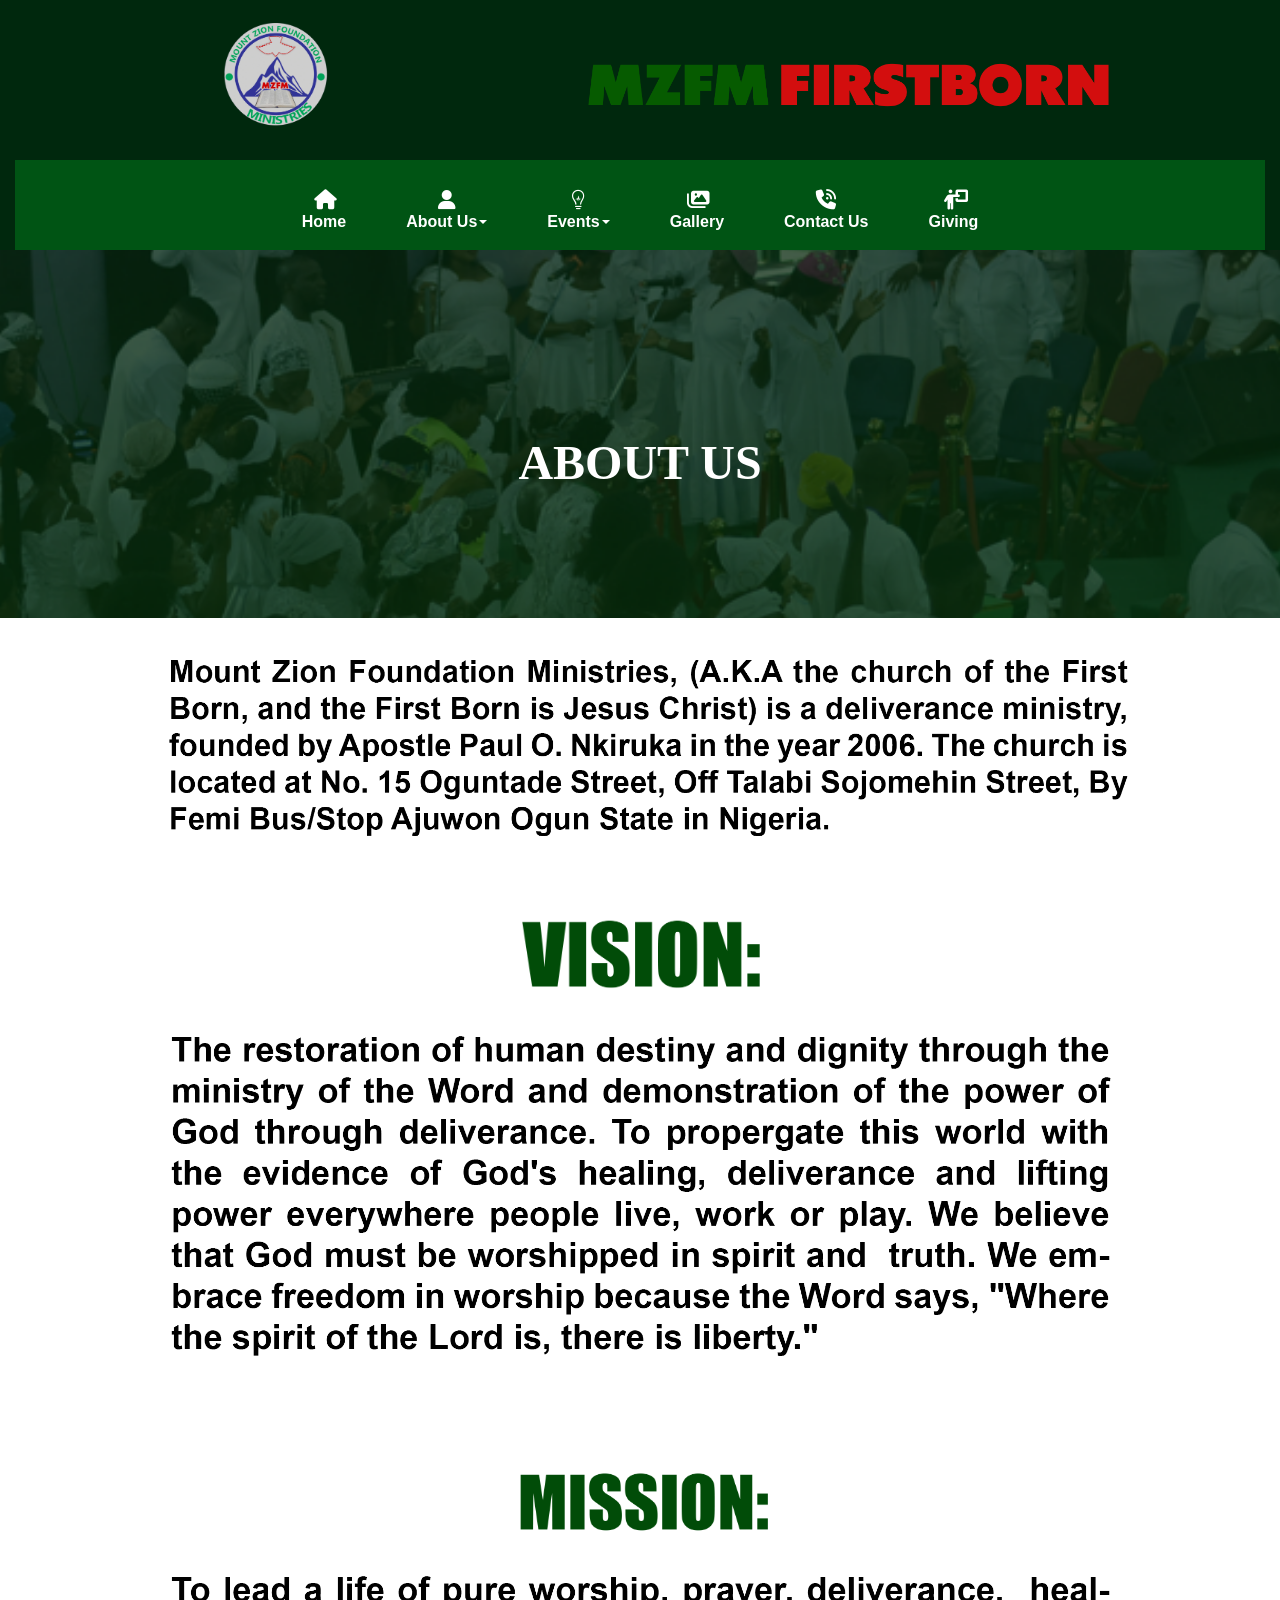
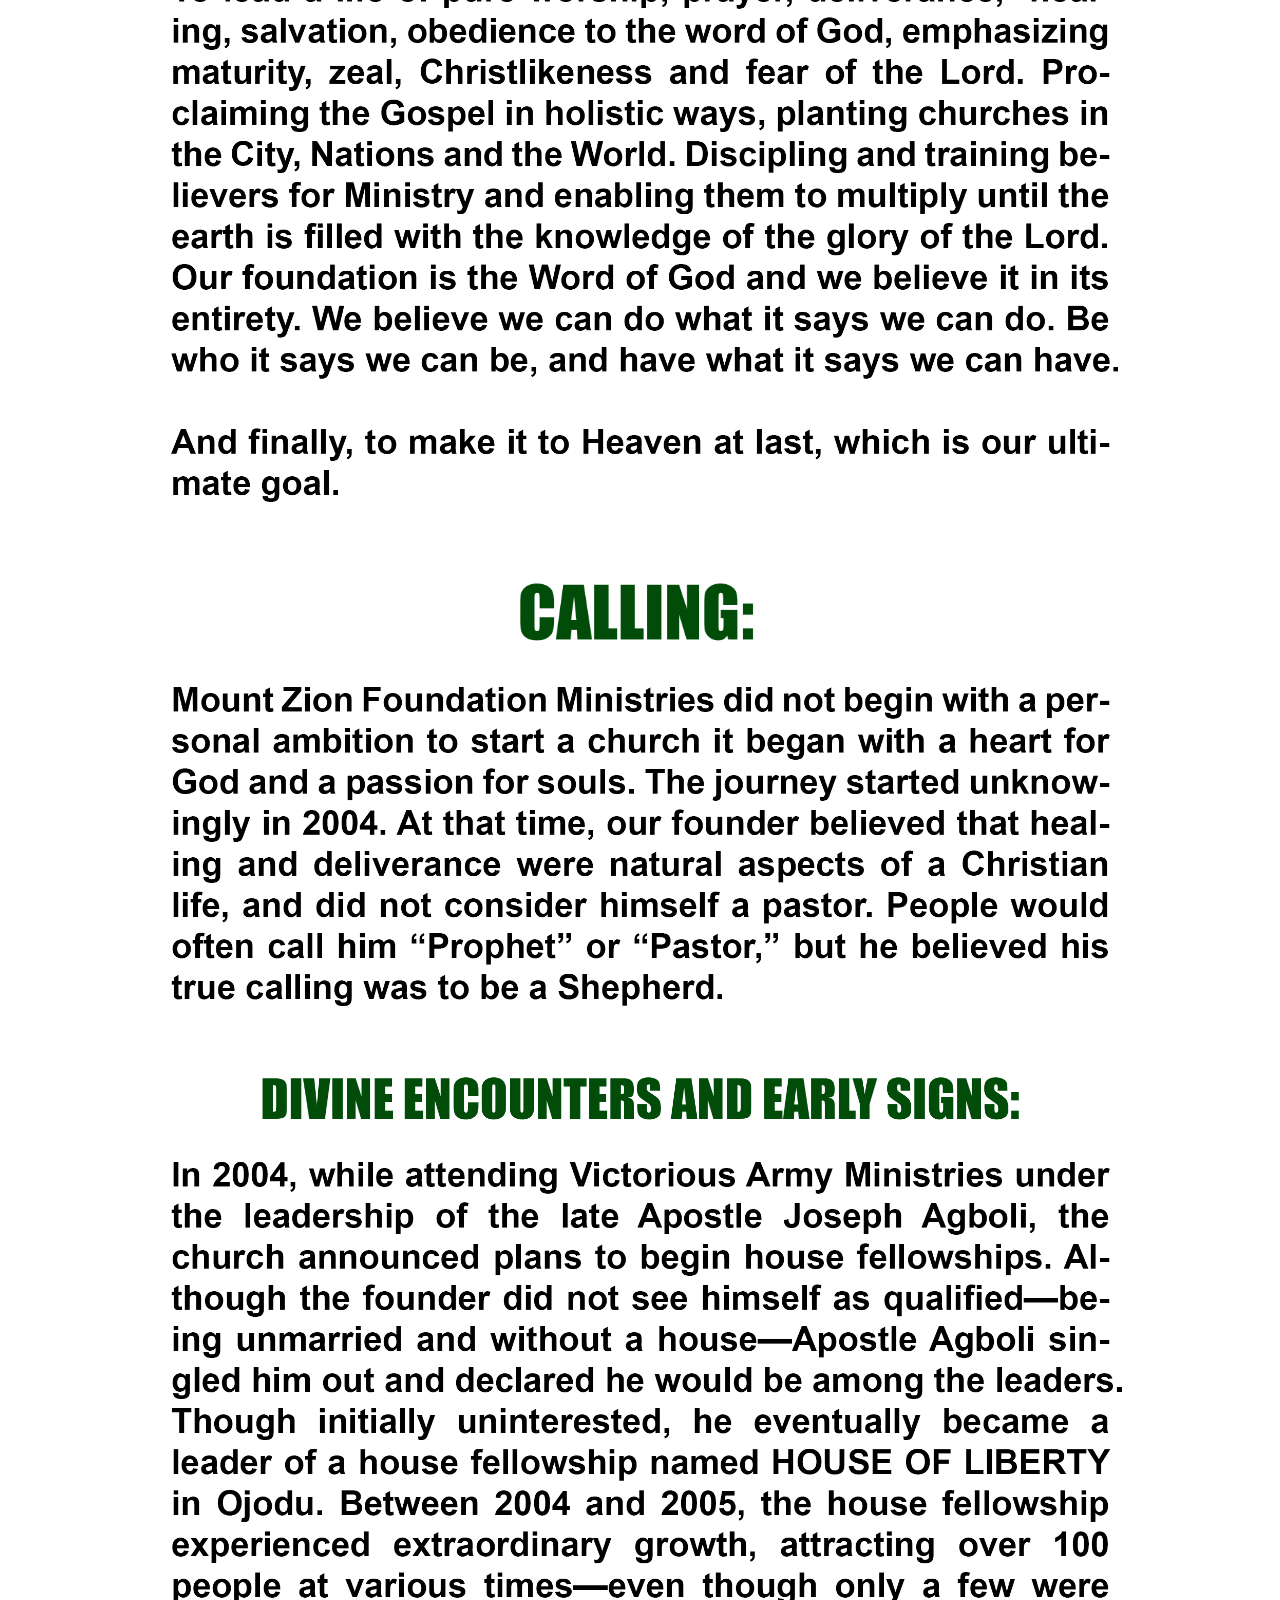
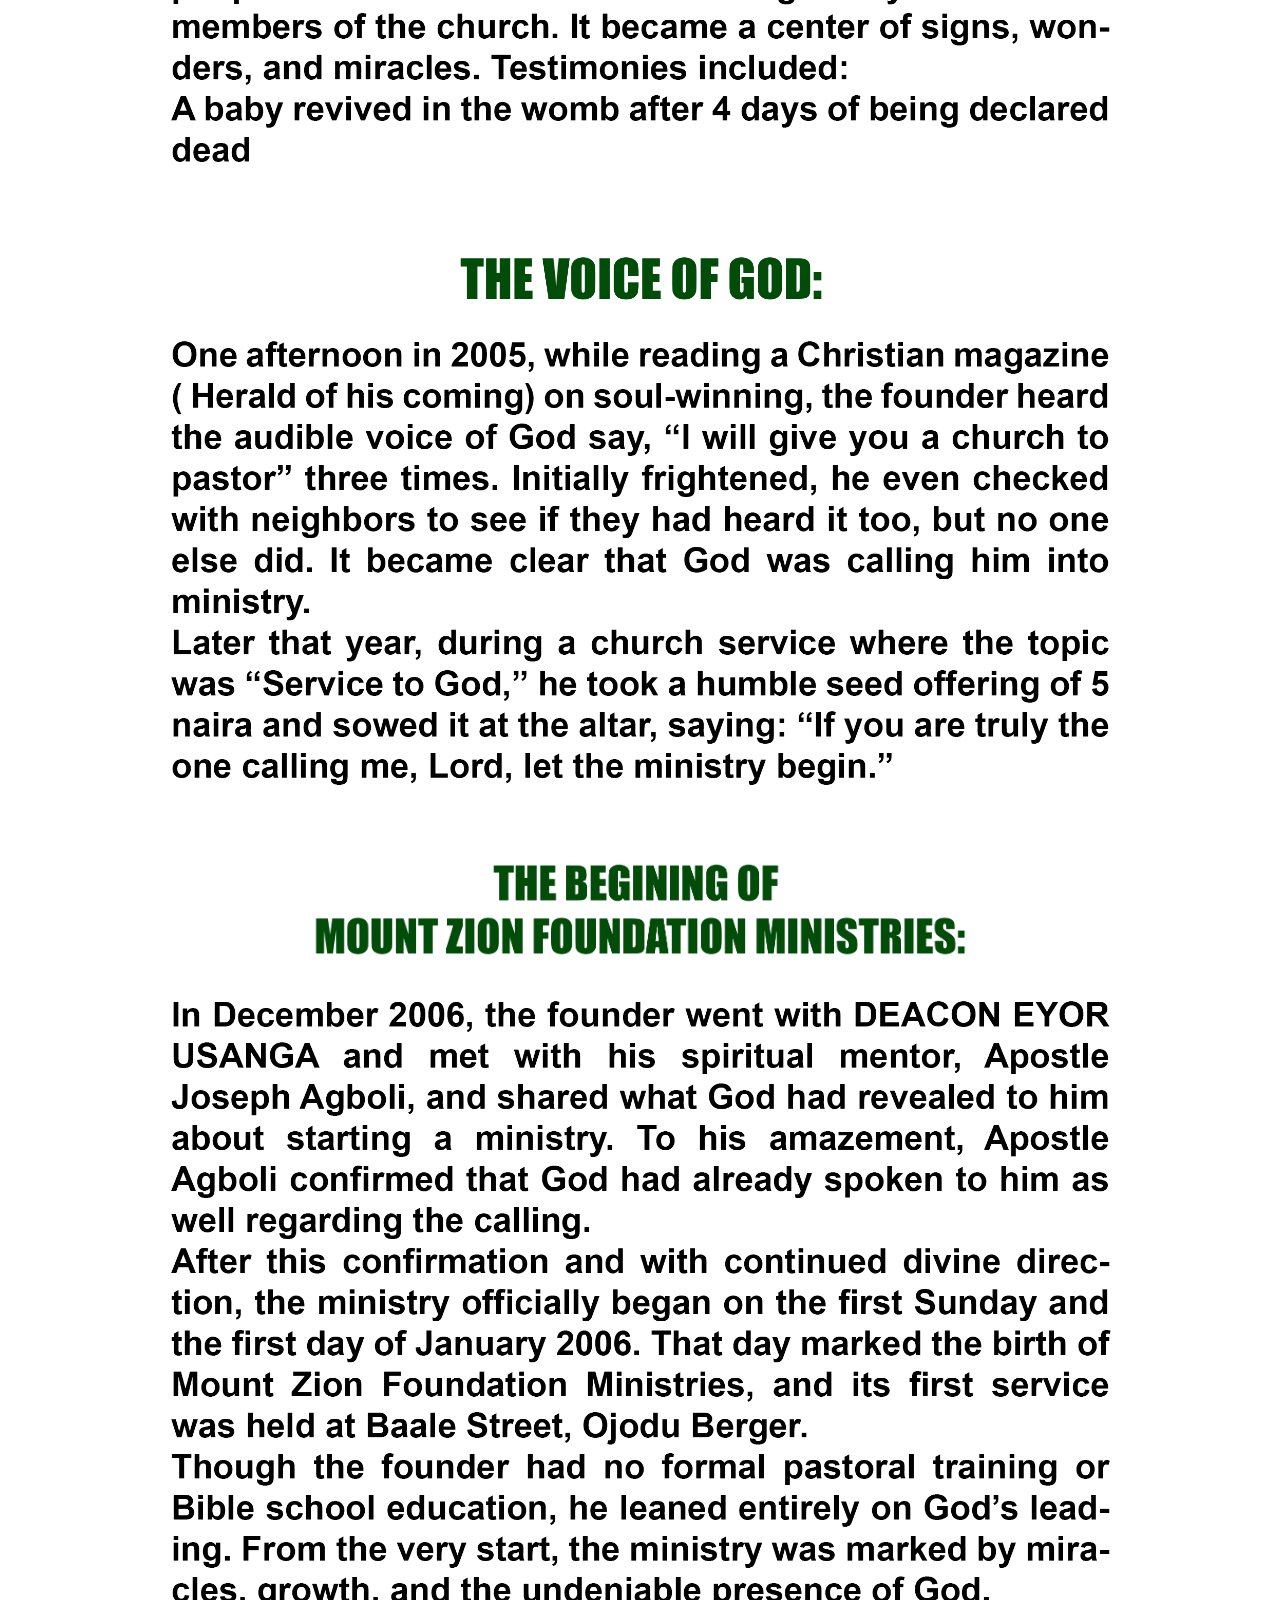
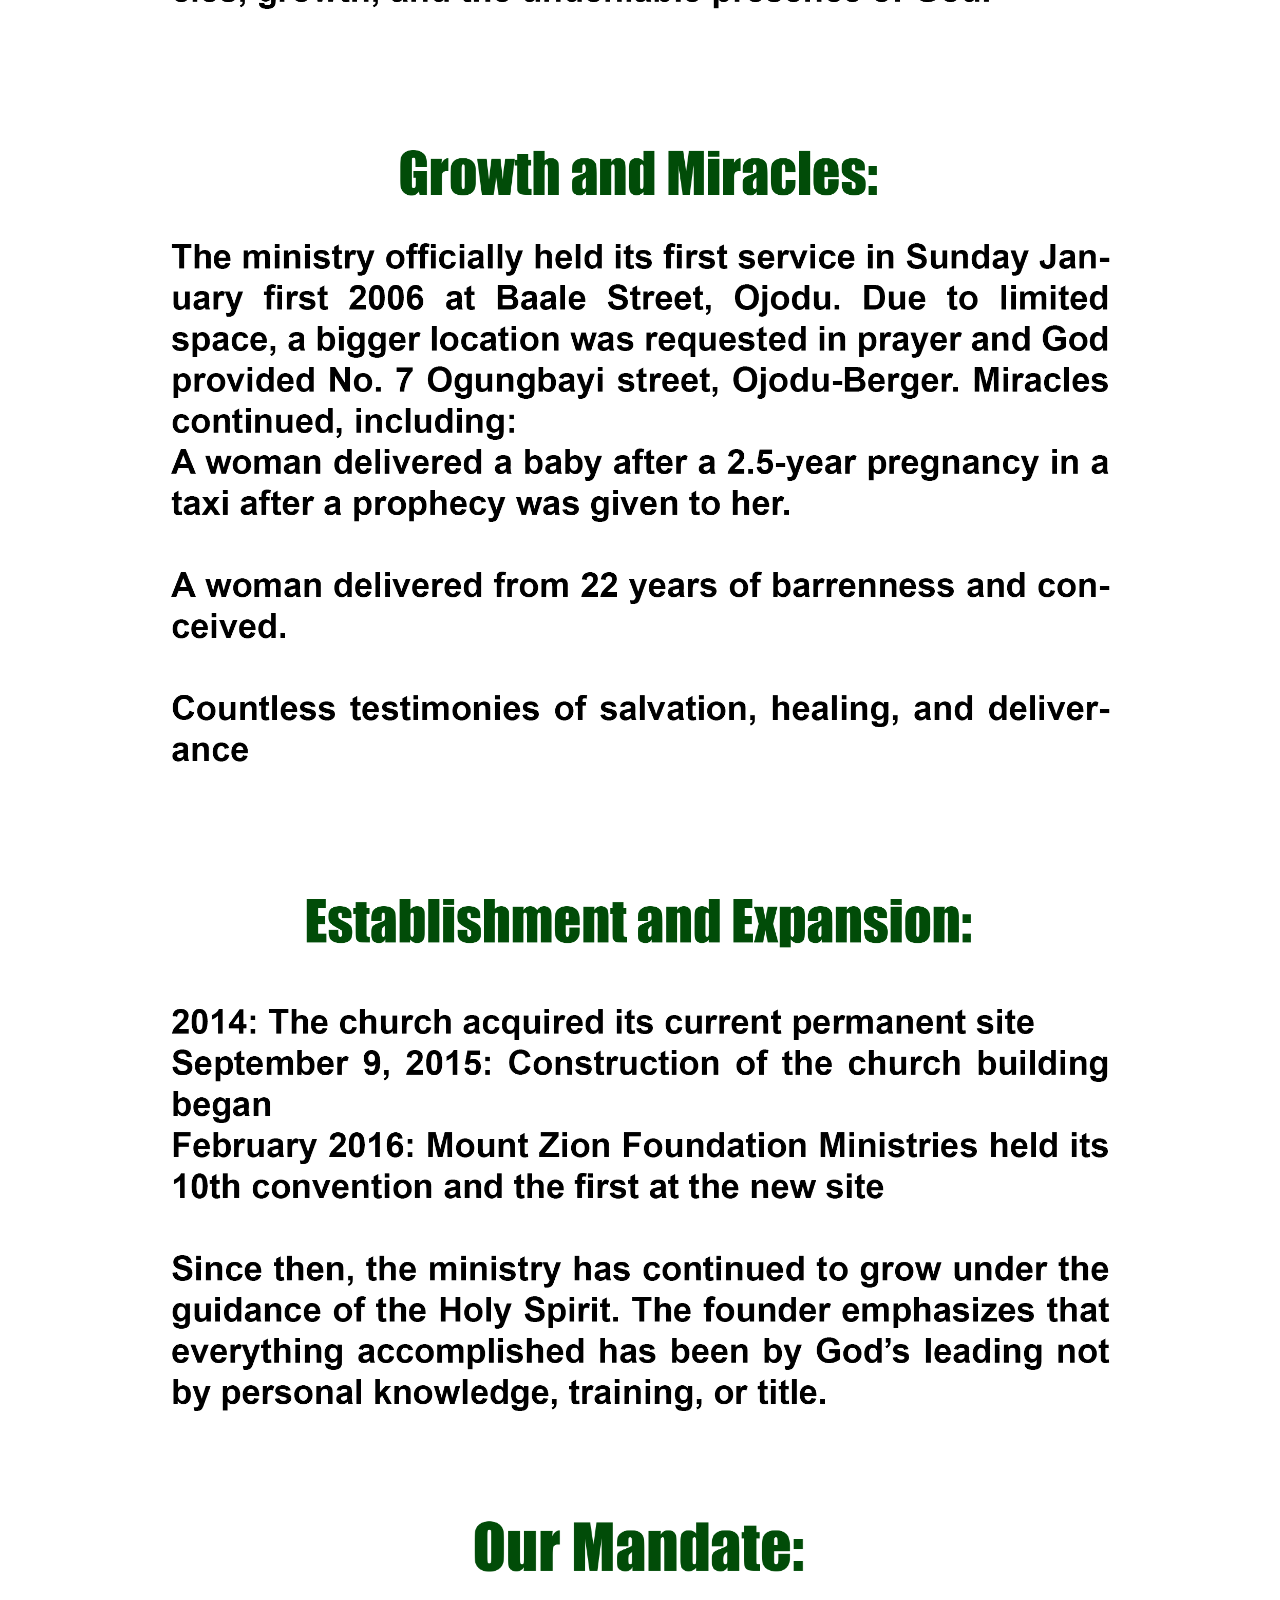
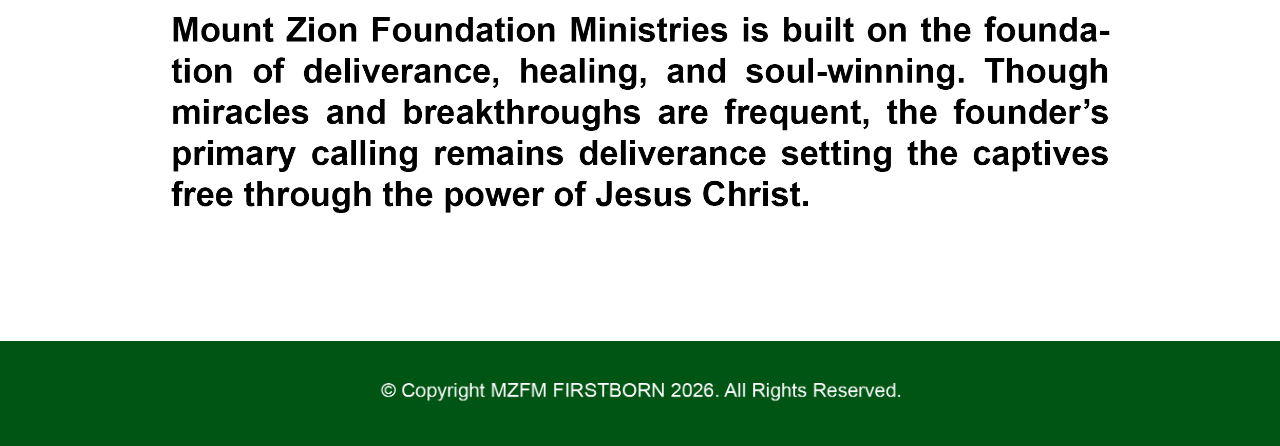
<file: About-Us.html>
<!doctype html>
<html>
<head>
<meta charset="utf-8">
<title>About Us</title>
<meta name="generator" content="WYSIWYG Web Builder 20 - https://www.wysiwygwebbuilder.com">
<meta name="viewport" content="width=device-width, initial-scale=1.0">
<link href="fontawesome6.min.css" rel="stylesheet">
<link href="Church_Website_Responsive_Adjusted_3.css" rel="stylesheet">
<link href="About-Us.css" rel="stylesheet">
<script src="jquery-3.7.1.min.js"></script>
<script src="wb.overlay.min.js"></script>
<script src="jquery-ui.min.js"></script>
<script src="wb.parallax.min.js"></script>
<script src="wwb20.min.js"></script>
<script>
$(document).ready(function()
{
   $('#OverlayMenu1-overlay').overlay({hideTransition:true});
   $('#OverlayMenu1').on('click', function(e)
   {
      $.overlay.toggle($('#OverlayMenu1-overlay'));
      return false;
   });
   function onScrollLayoutGrid11()
   {
      var $obj = $("#wb_LayoutGrid11");
      if (!$obj.hasClass("in-viewport") && $obj.inViewPort(false))
      {
         $obj.addClass("in-viewport");
         ShowObjectWithEffect('wb_LayoutGrid_Second_Menu_Layer', 0, 'fade', 1);
      }
      else
      if ($obj.hasClass("in-viewport") && !$obj.inViewPort(true))
      {
         $obj.removeClass("in-viewport");
         ShowObjectWithEffect('wb_LayoutGrid_Second_Menu_Layer', 1, 'slideup', 500);
      }
   }
   if (!$('#wb_LayoutGrid11').inViewPort(true))
   {
      $('#wb_LayoutGrid11').addClass("in-viewport");
   }
   onScrollLayoutGrid11();
   $(window).scroll(function(event)
   {
      onScrollLayoutGrid11();
   });
   $('#wb_LayoutGrid4').parallax();
});
</script>
</head>
<body>
<div id="wb_LayoutGrid1">
<div id="LayoutGrid1">
<div class="row">
<div class="col-1">
<div id="wb_LayoutGrid3">
<div id="LayoutGrid3">
<div class="row">
<div class="col-1">
<div class="col-1-padding">
</div>
</div>
<div class="col-2">
<div class="col-2-padding">
<div id="wb_Image3">
<img src="images/Mount ZIon Logo.png" id="Image3" alt="" width="205" height="209">
</div>
</div>
</div>
<div class="col-3">
<div class="col-3-padding">
<div id="wb_Image2">
<img src="images/Logo TEXT 333.png" id="Image2" alt="" width="596" height="137">
</div>
</div>
</div>
</div>
</div>
</div>
<div id="wb_LayoutGrid11">
<div id="LayoutGrid11">
<div class="row">
<div class="col-1">
<div class="col-1-padding">
<div id="wb_ResponsiveMenu1">
<label class="toggle" for="ResponsiveMenu1-submenu" id="ResponsiveMenu1-title">Menu<span id="ResponsiveMenu1-icon"><span>&nbsp;</span><span>&nbsp;</span><span>&nbsp;</span></span></label>
<input type="checkbox" id="ResponsiveMenu1-submenu">
<ul class="ResponsiveMenu1" id="ResponsiveMenu1" role="menu">
<li role="menuitem"><a href="./index.html" class="nav-link"><i class="fa fa-home"></i><br>Home</a></li>
<li role="menuitem">
<label for="ResponsiveMenu1-submenu-0" class="toggle"><i class="fa fa-user"></i>About&nbsp;Us<span class="arrow-down"></span></label>
<a href="./About-Us.html" class="nav-link"><i class="fa fa-user"></i><br>About&nbsp;Us<span class="arrow-down"></span></a>
<input type="checkbox" id="ResponsiveMenu1-submenu-0">
<ul role="menu">
<li role="menuitem"><a href="./About-Us.html" class="nav-link">About&nbsp;Us</a></li>
<li role="menuitem"><a href="./Testimonies.html" class="nav-link">Testimonies</a></li>
</ul>
</li>
<li role="menuitem">
<label for="ResponsiveMenu1-submenu-1" class="toggle"><i class="fa fa-brands fa-medapps"></i>Events<span class="arrow-down"></span></label>
<a href="./Events.html" class="nav-link"><i class="fa fa-brands fa-medapps"></i><br>Events<span class="arrow-down"></span></a>
<input type="checkbox" id="ResponsiveMenu1-submenu-1">
<ul role="menu">
<li role="menuitem"><a href="./Events.html" class="nav-link">Events</a></li>
<li role="menuitem"><a href="./Video-Events.html" class="nav-link">Live&nbsp;Events</a></li>
<li role="menuitem"><a href="./Previous-Events.html" class="nav-link">Previous&nbsp;Events</a></li>
<li role="menuitem"><a href="./Daily-Nuggets.html" class="nav-link">Daily&nbsp;Nuggets</a></li>
</ul>
</li>
<li role="menuitem"><a href="./Gallery.html" class="nav-link"><i class="fa fa-images"></i><br>Gallery</a></li>
<li role="menuitem"><a href="./Contact-Us.html" class="nav-link"><i class="fa fa-phone-volume"></i><br>Contact&nbsp;Us</a></li>
<li role="menuitem"><a href="./Giving.html" class="nav-link"><i class="fa fa-person-chalkboard"></i><br>Giving</a></li>
</ul>

</div>
</div>
</div>
</div>
</div>
</div>
</div>
</div>
</div>
</div>
<div id="wb_LayoutGrid_Second_Menu_Layer">
<div id="LayoutGrid_Second_Menu_Layer">
<div class="row">
<div class="col-1">
<div class="col-1-padding">
<div id="wb_ResponsiveMenu3">
<label class="toggle" for="ResponsiveMenu3-submenu" id="ResponsiveMenu3-title">Menu<span id="ResponsiveMenu3-icon"><span>&nbsp;</span><span>&nbsp;</span><span>&nbsp;</span></span></label>
<input type="checkbox" id="ResponsiveMenu3-submenu">
<ul class="ResponsiveMenu3" id="ResponsiveMenu3" role="menu">
<li role="menuitem"><a href="./index.html" class="nav-link"><i class="fa fa-home"></i><br>Home</a></li>
<li role="menuitem">
<label for="ResponsiveMenu3-submenu-0" class="toggle"><i class="fa fa-user"></i>About&nbsp;Us<span class="arrow-down"></span></label>
<a href="./About-Us.html" class="nav-link"><i class="fa fa-user"></i><br>About&nbsp;Us<span class="arrow-down"></span></a>
<input type="checkbox" id="ResponsiveMenu3-submenu-0">
<ul role="menu">
<li role="menuitem"><a href="./About-Us.html" class="nav-link">About&nbsp;Us</a></li>
<li role="menuitem"><a href="./Testimonies.html" class="nav-link">Testimonies</a></li>
</ul>
</li>
<li role="menuitem">
<label for="ResponsiveMenu3-submenu-1" class="toggle"><i class="fa fa-brands fa-medapps"></i>Events<span class="arrow-down"></span></label>
<a href="./Events.html" class="nav-link"><i class="fa fa-brands fa-medapps"></i><br>Events<span class="arrow-down"></span></a>
<input type="checkbox" id="ResponsiveMenu3-submenu-1">
<ul role="menu">
<li role="menuitem"><a href="./Events.html" class="nav-link">Events</a></li>
<li role="menuitem"><a href="./Video-Events.html" class="nav-link">Live&nbsp;Events</a></li>
<li role="menuitem"><a href="./Previous-Events.html" class="nav-link">Previous&nbsp;Events</a></li>
<li role="menuitem"><a href="./Daily-Nuggets.html" class="nav-link">Daily&nbsp;Nuggets</a></li>
</ul>
</li>
<li role="menuitem"><a href="./Gallery.html" class="nav-link"><i class="fa fa-images"></i><br>Gallery</a></li>
<li role="menuitem"><a href="./Contact-Us.html" class="nav-link"><i class="fa fa-phone-volume"></i><br>Contact&nbsp;Us</a></li>
<li role="menuitem"><a href="./Giving.html" class="nav-link"><i class="fa fa-person-chalkboard"></i><br>Giving</a></li>
</ul>

</div>
</div>
</div>
</div>
</div>
</div>
<div id="FlexContainer1">
<div id="wb_Image1">
<img src="images/Mount ZIon Logo.png" id="Image1" alt="" width="46" height="47">
</div>
<div id="wb_Image4">
<img src="images/Logo TEXT 333.png" id="Image4" alt="" width="153" height="35">
</div>
<div id="wb_Text1">
<span style="color:#000000;font-family:Arial;font-size:16px;"><br><br></span>
</div>
<div id="wb_OverlayMenu1">
<a href="#" id="OverlayMenu1">
<span class="line"></span>
<span class="line"></span>
<span class="line"></span>
</a>

</div>
</div>
<div id="wb_Text20">
&nbsp;</div>

<div id="wb_LayoutGrid2">
<div id="LayoutGrid2">
<div class="row">
<div class="col-1">
<div class="col-1-padding">
<div id="wb_ResponsiveMenu2">
<label class="toggle" for="ResponsiveMenu2-submenu" id="ResponsiveMenu2-title">Menu<span id="ResponsiveMenu2-icon"><span>&nbsp;</span><span>&nbsp;</span><span>&nbsp;</span></span></label>
<input type="checkbox" id="ResponsiveMenu2-submenu">
<ul class="ResponsiveMenu2" id="ResponsiveMenu2" role="menu">
<li role="menuitem"><a href="./index.html" class="nav-link"><i class="fa fa-home"></i><br>HOME</a></li>
<li role="menuitem"><a href="./About-Us.html" class="nav-link"><i class="fa fa-user"></i><br>ABOUT&nbsp;US</a></li>
<li role="menuitem">
<label for="ResponsiveMenu2-submenu-0" class="toggle"><i class="fa fa-brands fa-medapps"></i>EVENTS<span class="arrow-down"></span></label>
<a href="./Events.html" class="nav-link"><i class="fa fa-brands fa-medapps"></i><br>EVENTS<span class="arrow-down"></span></a>
<input type="checkbox" id="ResponsiveMenu2-submenu-0">
<ul role="menu">
<li role="menuitem"><a href="" class="nav-link">LIVE&nbsp;EVENTS</a></li>
<li role="menuitem"><a href="" class="nav-link">PREVIOUS&nbsp;EVENTS</a></li>
<li role="menuitem"><a href="" class="nav-link">DAILY&nbsp;NUGGETS</a></li>
</ul>
</li>
<li role="menuitem"><a href="" class="nav-link"><i class="fa fa-images"></i><br>GALLERY</a></li>
<li role="menuitem"><a href="" class="nav-link"><i class="fa fa-phone-volume"></i><br>CONTACT&nbsp;US</a></li>
<li role="menuitem"><a href="" class="nav-link"><i class="fa fa-person-chalkboard"></i><br>GIVING</a></li>
</ul>

</div>
</div>
</div>
</div>
</div>
</div>
<div id="wb_LayoutGrid4">
<div id="LayoutGrid4">
<div class="row">
<div class="col-1">
<div id="wb_Text2">
<span style="color:#FFFFFF;font-family:'Arial Black';font-size:48px;"><strong><br><br>ABOUT US<br><br></strong></span>
</div>
</div>
</div>
</div>
</div>
<div id="wb_LayoutGrid5">
<div id="LayoutGrid5">
<div class="row">
<div class="col-1">
<div id="wb_Image13">
<img src="images/Mount Zion Foundation Ministries Correction.png" id="Image13" alt="" width="994" height="267">
</div>
<div id="wb_Image12">
<img src="images/Vision.png" id="Image12" alt="" width="994" height="376">
</div>
<div id="wb_Image14">
<img src="images/text 2.png" id="Image14" alt="" width="994" height="431">
</div>
<div id="wb_Image24">
<img src="images/mISSION.png" id="Image24" alt="" width="994" height="319">
</div>
<div id="wb_Image16">
<img src="images/Text 3.png" id="Image16" alt="" width="994" height="596">
</div>
<div id="wb_Image5">
<img src="images/CALLING.png" id="Image5" alt="" width="994" height="319">
</div>
<div id="wb_Image17">
<img src="images/Text 4.png" id="Image17" alt="" width="994" height="392">
</div>
<div id="wb_Image6">
<img src="images/Early Signs.png" id="Image6" alt="" width="994" height="88">
</div>
<div id="wb_Image18">
<img src="images/Dev Enc.png" id="Image18" alt="" width="994" height="688">
</div>
<div id="wb_Image7">
<img src="images/The Voice Of God.png" id="Image7" alt="" width="994" height="176">
</div>
<div id="wb_Image19">
<img src="images/One Afternoon 2.png" id="Image19" alt="" width="994" height="521">
</div>
<div id="wb_Image8">
<img src="images/The begining.png" id="Image8" alt="" width="994" height="174">
</div>
<div id="wb_Image20">
<img src="images/Text 77.png" id="Image20" alt="" width="994" height="736">
</div>
<div id="wb_Image15">
<img src="images/Growth & Mircles.png" id="Image15" alt="" width="994" height="168">
</div>
<div id="wb_Image21">
<img src="images/Text 8.png" id="Image21" alt="" width="994" height="629">
</div>
<div id="wb_Image10">
<img src="images/Establishment.png" id="Image10" alt="" width="994" height="167">
</div>
<div id="wb_Image22">
<img src="images/Text 9.png" id="Image22" alt="" width="994" height="509">
</div>
<div id="wb_Image11">
<img src="images/Mandate.png" id="Image11" alt="" width="994" height="206">
</div>
<div id="wb_Image23">
<img src="images/Text 10.png" id="Image23" alt="" width="994" height="344">
</div>
</div>
</div>
</div>
</div>
<div id="wb_LayoutGrid10">
<div id="LayoutGrid10">
<div class="row">
<div class="col-1">
<div id="wb_Image9">
<img src="images/copyright.png" id="Image9" alt="" width="940" height="77">
</div>
</div>
</div>
</div>
</div>
<div id="OverlayMenu1-overlay">
<div class="OverlayMenu1">
<ul class="drilldown-menu" role="menu">
<li><a role="menuitem" href="./index.html" class="OverlayMenu1-effect">Home</a></li>
<li><a role="menuitem" href="./About-Us.html" class="OverlayMenu1-effect">About&nbsp;Us</a></li>
<li><a role="menuitem" href="./Events.html" class="OverlayMenu1-effect">Events</a></li>
<li><a role="menuitem" href="./Video-Events.html" title="Live Events" class="OverlayMenu1-effect">Live&nbsp;Events</a></li>
<li><a role="menuitem" href="./Previous-Events.html" class="OverlayMenu1-effect">Previous&nbsp;Events</a></li>
<li><a role="menuitem" href="./Daily-Nuggets.html" title="Daily Nuggets" class="OverlayMenu1-effect">Daily&nbsp;Nuggets</a></li>
<li><a role="menuitem" href="./Gallery.html" class="OverlayMenu1-effect">Gallery</a></li>
<li><a role="menuitem" href="./Contact-Us.html" class="OverlayMenu1-effect">Contact&nbsp;Us</a></li>
<li><a role="menuitem" href="./Giving.html" class="OverlayMenu1-effect">Giving</a></li>
   </ul>
</div>
<a class="close-button" id="OverlayMenu1-close" href="#" role="button" aria-hidden="true"><span></span></a>
</div>
</body>
</html>
</file>
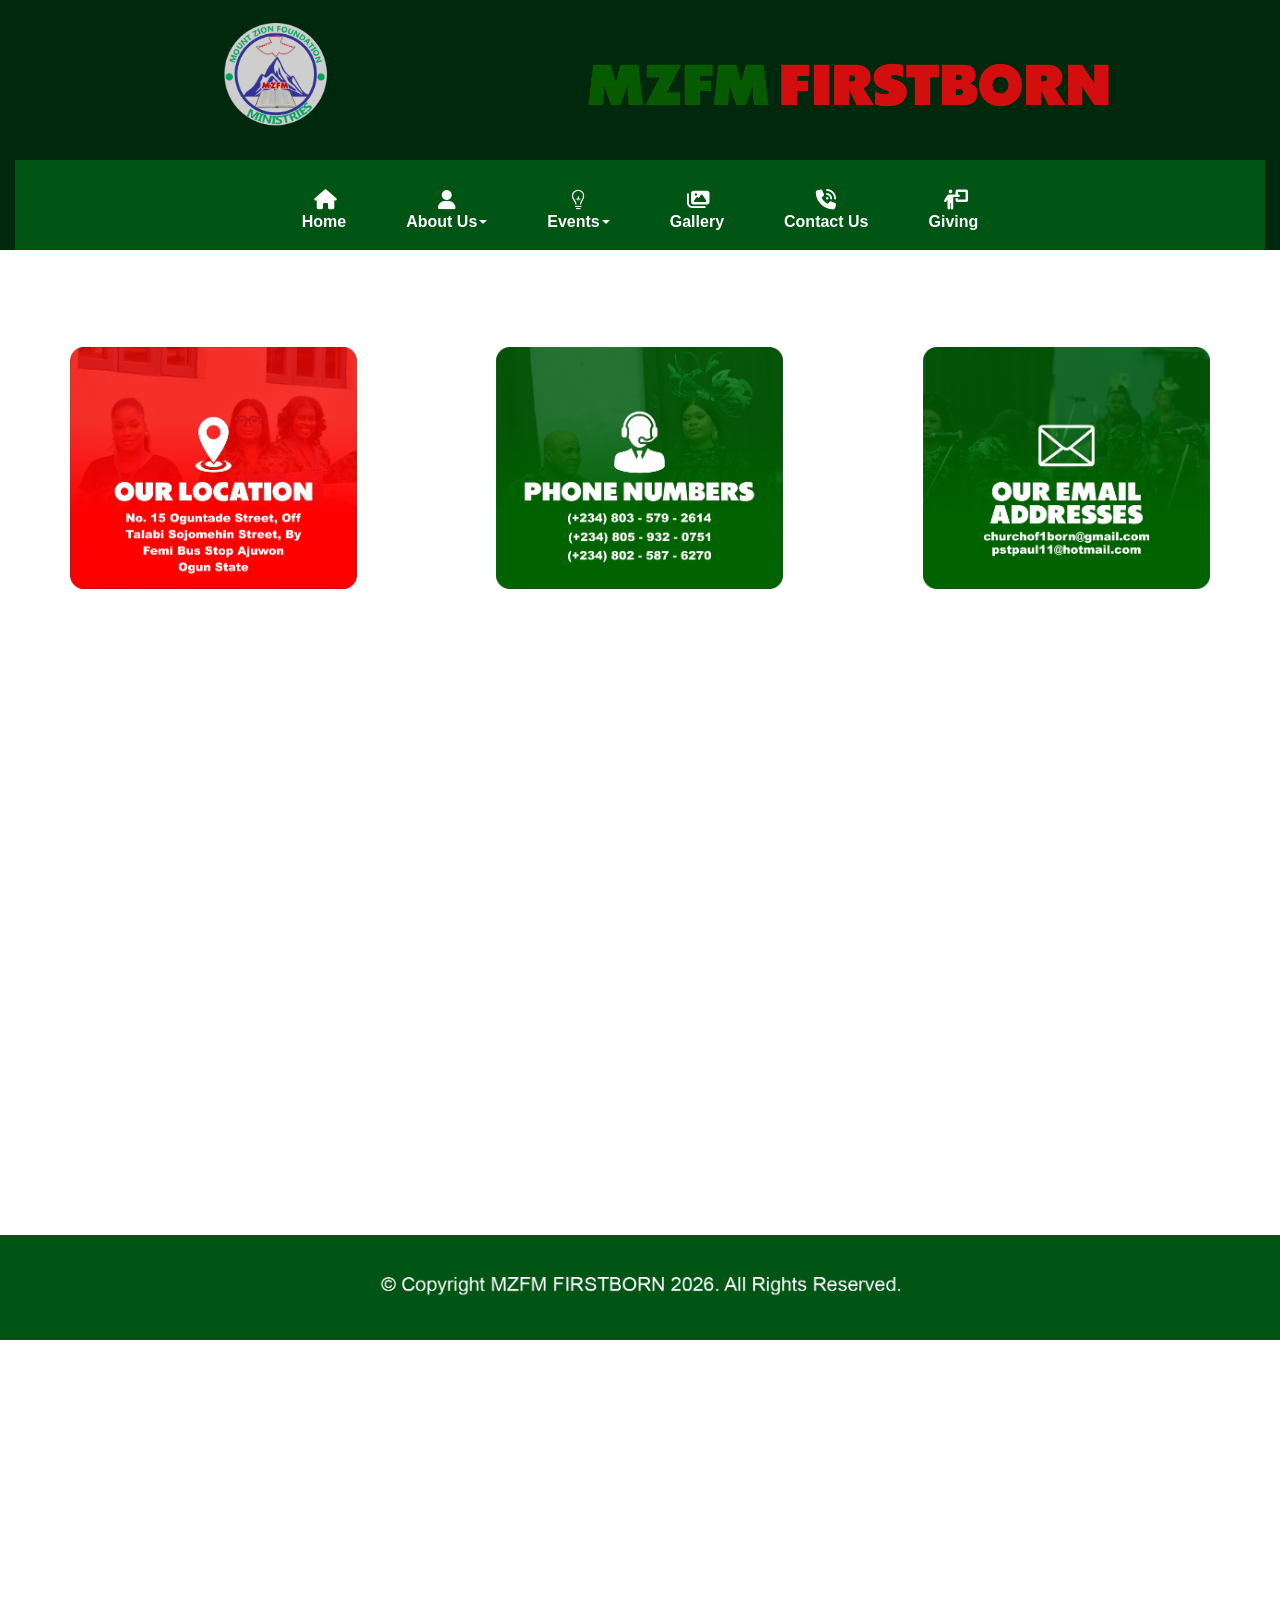
<file: Contact-Us.html>
<!doctype html>
<html>
<head>
<meta charset="utf-8">
<title>Contact Us</title>
<meta name="generator" content="WYSIWYG Web Builder 20 - https://www.wysiwygwebbuilder.com">
<meta name="viewport" content="width=device-width, initial-scale=1.0">
<link href="fontawesome6.min.css" rel="stylesheet">
<link href="Church_Website_Responsive_Adjusted_3.css" rel="stylesheet">
<link href="Contact-Us.css" rel="stylesheet">
<script src="jquery-3.7.1.min.js"></script>
<script src="wb.overlay.min.js"></script>
<script src="jquery-ui.min.js"></script>
<script src="wwb20.min.js"></script>
<script>
$(document).ready(function()
{
   $('#OverlayMenu1-overlay').overlay({hideTransition:true});
   $('#OverlayMenu1').on('click', function(e)
   {
      $.overlay.toggle($('#OverlayMenu1-overlay'));
      return false;
   });
   function onScrollLayoutGrid11()
   {
      var $obj = $("#wb_LayoutGrid11");
      if (!$obj.hasClass("in-viewport") && $obj.inViewPort(false))
      {
         $obj.addClass("in-viewport");
         ShowObjectWithEffect('wb_LayoutGrid_Second_Menu_Layer', 0, 'fade', 1);
      }
      else
      if ($obj.hasClass("in-viewport") && !$obj.inViewPort(true))
      {
         $obj.removeClass("in-viewport");
         ShowObjectWithEffect('wb_LayoutGrid_Second_Menu_Layer', 1, 'slideup', 500);
      }
   }
   if (!$('#wb_LayoutGrid11').inViewPort(true))
   {
      $('#wb_LayoutGrid11').addClass("in-viewport");
   }
   onScrollLayoutGrid11();
   $(window).scroll(function(event)
   {
      onScrollLayoutGrid11();
   });
});
</script>
</head>
<body>
<div id="wb_LayoutGrid1">
<div id="LayoutGrid1">
<div class="row">
<div class="col-1">
<div id="wb_LayoutGrid3">
<div id="LayoutGrid3">
<div class="row">
<div class="col-1">
<div class="col-1-padding">
</div>
</div>
<div class="col-2">
<div class="col-2-padding">
<div id="wb_Image3">
<img src="images/Mount ZIon Logo.png" id="Image3" alt="" width="205" height="209">
</div>
</div>
</div>
<div class="col-3">
<div class="col-3-padding">
<div id="wb_Image2">
<img src="images/Logo TEXT 333.png" id="Image2" alt="" width="596" height="137">
</div>
</div>
</div>
</div>
</div>
</div>
<div id="wb_LayoutGrid11">
<div id="LayoutGrid11">
<div class="row">
<div class="col-1">
<div class="col-1-padding">
<div id="wb_ResponsiveMenu1">
<label class="toggle" for="ResponsiveMenu1-submenu" id="ResponsiveMenu1-title">Menu<span id="ResponsiveMenu1-icon"><span>&nbsp;</span><span>&nbsp;</span><span>&nbsp;</span></span></label>
<input type="checkbox" id="ResponsiveMenu1-submenu">
<ul class="ResponsiveMenu1" id="ResponsiveMenu1" role="menu">
<li role="menuitem"><a href="./index.html" class="nav-link"><i class="fa fa-home"></i><br>Home</a></li>
<li role="menuitem">
<label for="ResponsiveMenu1-submenu-0" class="toggle"><i class="fa fa-user"></i>About&nbsp;Us<span class="arrow-down"></span></label>
<a href="./About-Us.html" class="nav-link"><i class="fa fa-user"></i><br>About&nbsp;Us<span class="arrow-down"></span></a>
<input type="checkbox" id="ResponsiveMenu1-submenu-0">
<ul role="menu">
<li role="menuitem"><a href="./About-Us.html" class="nav-link">About&nbsp;Us</a></li>
<li role="menuitem"><a href="./Testimonies.html" class="nav-link">Testimonies</a></li>
</ul>
</li>
<li role="menuitem">
<label for="ResponsiveMenu1-submenu-1" class="toggle"><i class="fa fa-brands fa-medapps"></i>Events<span class="arrow-down"></span></label>
<a href="./Events.html" class="nav-link"><i class="fa fa-brands fa-medapps"></i><br>Events<span class="arrow-down"></span></a>
<input type="checkbox" id="ResponsiveMenu1-submenu-1">
<ul role="menu">
<li role="menuitem"><a href="./Events.html" class="nav-link">Events</a></li>
<li role="menuitem"><a href="./Video-Events.html" class="nav-link">Live&nbsp;Events</a></li>
<li role="menuitem"><a href="./Previous-Events.html" class="nav-link">Previous&nbsp;Events</a></li>
<li role="menuitem"><a href="./Daily-Nuggets.html" class="nav-link">Daily&nbsp;Nuggets</a></li>
</ul>
</li>
<li role="menuitem"><a href="./Gallery.html" class="nav-link"><i class="fa fa-images"></i><br>Gallery</a></li>
<li role="menuitem"><a href="./Contact-Us.html" class="nav-link"><i class="fa fa-phone-volume"></i><br>Contact&nbsp;Us</a></li>
<li role="menuitem"><a href="./Giving.html" class="nav-link"><i class="fa fa-person-chalkboard"></i><br>Giving</a></li>
</ul>

</div>
</div>
</div>
</div>
</div>
</div>
</div>
</div>
</div>
</div>
<div id="wb_LayoutGrid_Second_Menu_Layer">
<div id="LayoutGrid_Second_Menu_Layer">
<div class="row">
<div class="col-1">
<div class="col-1-padding">
<div id="wb_ResponsiveMenu3">
<label class="toggle" for="ResponsiveMenu3-submenu" id="ResponsiveMenu3-title">Menu<span id="ResponsiveMenu3-icon"><span>&nbsp;</span><span>&nbsp;</span><span>&nbsp;</span></span></label>
<input type="checkbox" id="ResponsiveMenu3-submenu">
<ul class="ResponsiveMenu3" id="ResponsiveMenu3" role="menu">
<li role="menuitem"><a href="./index.html" class="nav-link"><i class="fa fa-home"></i><br>Home</a></li>
<li role="menuitem">
<label for="ResponsiveMenu3-submenu-0" class="toggle"><i class="fa fa-user"></i>About&nbsp;Us<span class="arrow-down"></span></label>
<a href="./About-Us.html" class="nav-link"><i class="fa fa-user"></i><br>About&nbsp;Us<span class="arrow-down"></span></a>
<input type="checkbox" id="ResponsiveMenu3-submenu-0">
<ul role="menu">
<li role="menuitem"><a href="./About-Us.html" class="nav-link">About&nbsp;Us</a></li>
<li role="menuitem"><a href="./Testimonies.html" class="nav-link">Testimonies</a></li>
</ul>
</li>
<li role="menuitem">
<label for="ResponsiveMenu3-submenu-1" class="toggle"><i class="fa fa-brands fa-medapps"></i>Events<span class="arrow-down"></span></label>
<a href="./Events.html" class="nav-link"><i class="fa fa-brands fa-medapps"></i><br>Events<span class="arrow-down"></span></a>
<input type="checkbox" id="ResponsiveMenu3-submenu-1">
<ul role="menu">
<li role="menuitem"><a href="./Events.html" class="nav-link">Events</a></li>
<li role="menuitem"><a href="./Video-Events.html" class="nav-link">Live&nbsp;Events</a></li>
<li role="menuitem"><a href="./Previous-Events.html" class="nav-link">Previous&nbsp;Events</a></li>
<li role="menuitem"><a href="./Daily-Nuggets.html" class="nav-link">Daily&nbsp;Nuggets</a></li>
</ul>
</li>
<li role="menuitem"><a href="./Gallery.html" class="nav-link"><i class="fa fa-images"></i><br>Gallery</a></li>
<li role="menuitem"><a href="./Contact-Us.html" class="nav-link"><i class="fa fa-phone-volume"></i><br>Contact&nbsp;Us</a></li>
<li role="menuitem"><a href="./Giving.html" class="nav-link"><i class="fa fa-person-chalkboard"></i><br>Giving</a></li>
</ul>

</div>
</div>
</div>
</div>
</div>
</div>
<div id="FlexContainer1">
<div id="wb_Image1">
<img src="images/Mount ZIon Logo.png" id="Image1" alt="" width="46" height="47">
</div>
<div id="wb_Image4">
<img src="images/Logo TEXT 333.png" id="Image4" alt="" width="153" height="35">
</div>
<div id="wb_Text1">
<span style="color:#000000;font-family:Arial;font-size:16px;"><br><br></span>
</div>
<div id="wb_OverlayMenu1">
<a href="#" id="OverlayMenu1">
<span class="line"></span>
<span class="line"></span>
<span class="line"></span>
</a>

</div>
</div>
<div id="wb_Text20">
&nbsp;</div>

<div id="wb_LayoutGrid2">
<div id="LayoutGrid2">
<div class="row">
<div class="col-1">
<div class="col-1-padding">
<div id="wb_ResponsiveMenu2">
<label class="toggle" for="ResponsiveMenu2-submenu" id="ResponsiveMenu2-title">Menu<span id="ResponsiveMenu2-icon"><span>&nbsp;</span><span>&nbsp;</span><span>&nbsp;</span></span></label>
<input type="checkbox" id="ResponsiveMenu2-submenu">
<ul class="ResponsiveMenu2" id="ResponsiveMenu2" role="menu">
<li role="menuitem"><a href="./index.html" class="nav-link"><i class="fa fa-home"></i><br>HOME</a></li>
<li role="menuitem"><a href="./About-Us.html" class="nav-link"><i class="fa fa-user"></i><br>ABOUT&nbsp;US</a></li>
<li role="menuitem">
<label for="ResponsiveMenu2-submenu-0" class="toggle"><i class="fa fa-brands fa-medapps"></i>EVENTS<span class="arrow-down"></span></label>
<a href="./Events.html" class="nav-link"><i class="fa fa-brands fa-medapps"></i><br>EVENTS<span class="arrow-down"></span></a>
<input type="checkbox" id="ResponsiveMenu2-submenu-0">
<ul role="menu">
<li role="menuitem"><a href="" class="nav-link">LIVE&nbsp;EVENTS</a></li>
<li role="menuitem"><a href="" class="nav-link">PREVIOUS&nbsp;EVENTS</a></li>
<li role="menuitem"><a href="" class="nav-link">DAILY&nbsp;NUGGETS</a></li>
</ul>
</li>
<li role="menuitem"><a href="" class="nav-link"><i class="fa fa-images"></i><br>GALLERY</a></li>
<li role="menuitem"><a href="" class="nav-link"><i class="fa fa-phone-volume"></i><br>CONTACT&nbsp;US</a></li>
<li role="menuitem"><a href="" class="nav-link"><i class="fa fa-person-chalkboard"></i><br>GIVING</a></li>
</ul>

</div>
</div>
</div>
</div>
</div>
</div>
<div id="FlexContainer2">
<div id="wb_Text2">
<span style="color:#000000;font-family:Arial;font-size:16px;"><br><br><br></span>
</div>
</div>
<div id="wb_LayoutGrid4">
<div id="LayoutGrid4">
<div class="row">
<div class="col-1">
<div class="col-1-padding">
<div id="wb_Image6">
<img src="images/Location.png" id="Image6" alt="" width="311" height="262">
</div>
</div>
</div>
<div class="col-2">
<div class="col-2-padding">
<div id="wb_Image7">
<img src="images/Phone Numbers.png" id="Image7" alt="" width="311" height="262">
</div>
</div>
</div>
<div class="col-3">
<div class="col-3-padding">
<div id="wb_Image5">
<img src="images/Email Addres.png" id="Image5" alt="" width="311" height="262">
</div>
</div>
</div>
</div>
</div>
</div>
<div id="wb_LayoutGrid5">
<div id="LayoutGrid5">
<div class="row">
<div class="col-1">
<!-- MOUNT ZION FOUNDATION MINISTRIES -->
<div id="Html1">
<iframe src="https://www.google.com/maps/embed?pb=!1m18!1m12!1m3!1d253602.19596830718!2d3.196737465386728!3d6.704446940300306!2m3!1f0!2f0!3f0!3m2!1i1024!2i768!4f13.1!3m3!1m2!1s0x103b95a0b2b4ea93%3A0x3c88ddff4ebc30ce!2sMount%20Zion%20Foundation%20Ministries%20(AKA%20CHURCH%20OF%20THE%20FIRST%20BORN)!5e0!3m2!1sen!2sng!4v1784131969566!5m2!1sen!2sng" width="1180" height="490" style="border:0;" allowfullscreen="" loading="lazy" referrerpolicy="strict-origin-when-cross-origin"></iframe></div>
</div>
</div>
</div>
</div>
<div id="wb_LayoutGrid10">
<div id="LayoutGrid10">
<div class="row">
<div class="col-1">
<div id="wb_Image9">
<img src="images/copyright.png" id="Image9" alt="" width="940" height="77">
</div>
</div>
</div>
</div>
</div>
<div id="OverlayMenu1-overlay">
<div class="OverlayMenu1">
<ul class="drilldown-menu" role="menu">
<li><a role="menuitem" href="./index.html" class="OverlayMenu1-effect">Home</a></li>
<li><a role="menuitem" href="./About-Us.html" class="OverlayMenu1-effect">About&nbsp;Us</a></li>
<li><a role="menuitem" href="./Events.html" class="OverlayMenu1-effect">Events</a></li>
<li><a role="menuitem" href="./Video-Events.html" title="Live Events" class="OverlayMenu1-effect">Live&nbsp;Events</a></li>
<li><a role="menuitem" href="./Previous-Events.html" class="OverlayMenu1-effect">Previous&nbsp;Events</a></li>
<li><a role="menuitem" href="./Daily-Nuggets.html" title="Daily Nuggets" class="OverlayMenu1-effect">Daily&nbsp;Nuggets</a></li>
<li><a role="menuitem" href="./Gallery.html" class="OverlayMenu1-effect">Gallery</a></li>
<li><a role="menuitem" href="./Contact-Us.html" class="OverlayMenu1-effect">Contact&nbsp;Us</a></li>
<li><a role="menuitem" href="./Giving.html" class="OverlayMenu1-effect">Giving</a></li>
   </ul>
</div>
<a class="close-button" id="OverlayMenu1-close" href="#" role="button" aria-hidden="true"><span></span></a>
</div>
</body>
</html>
</file>
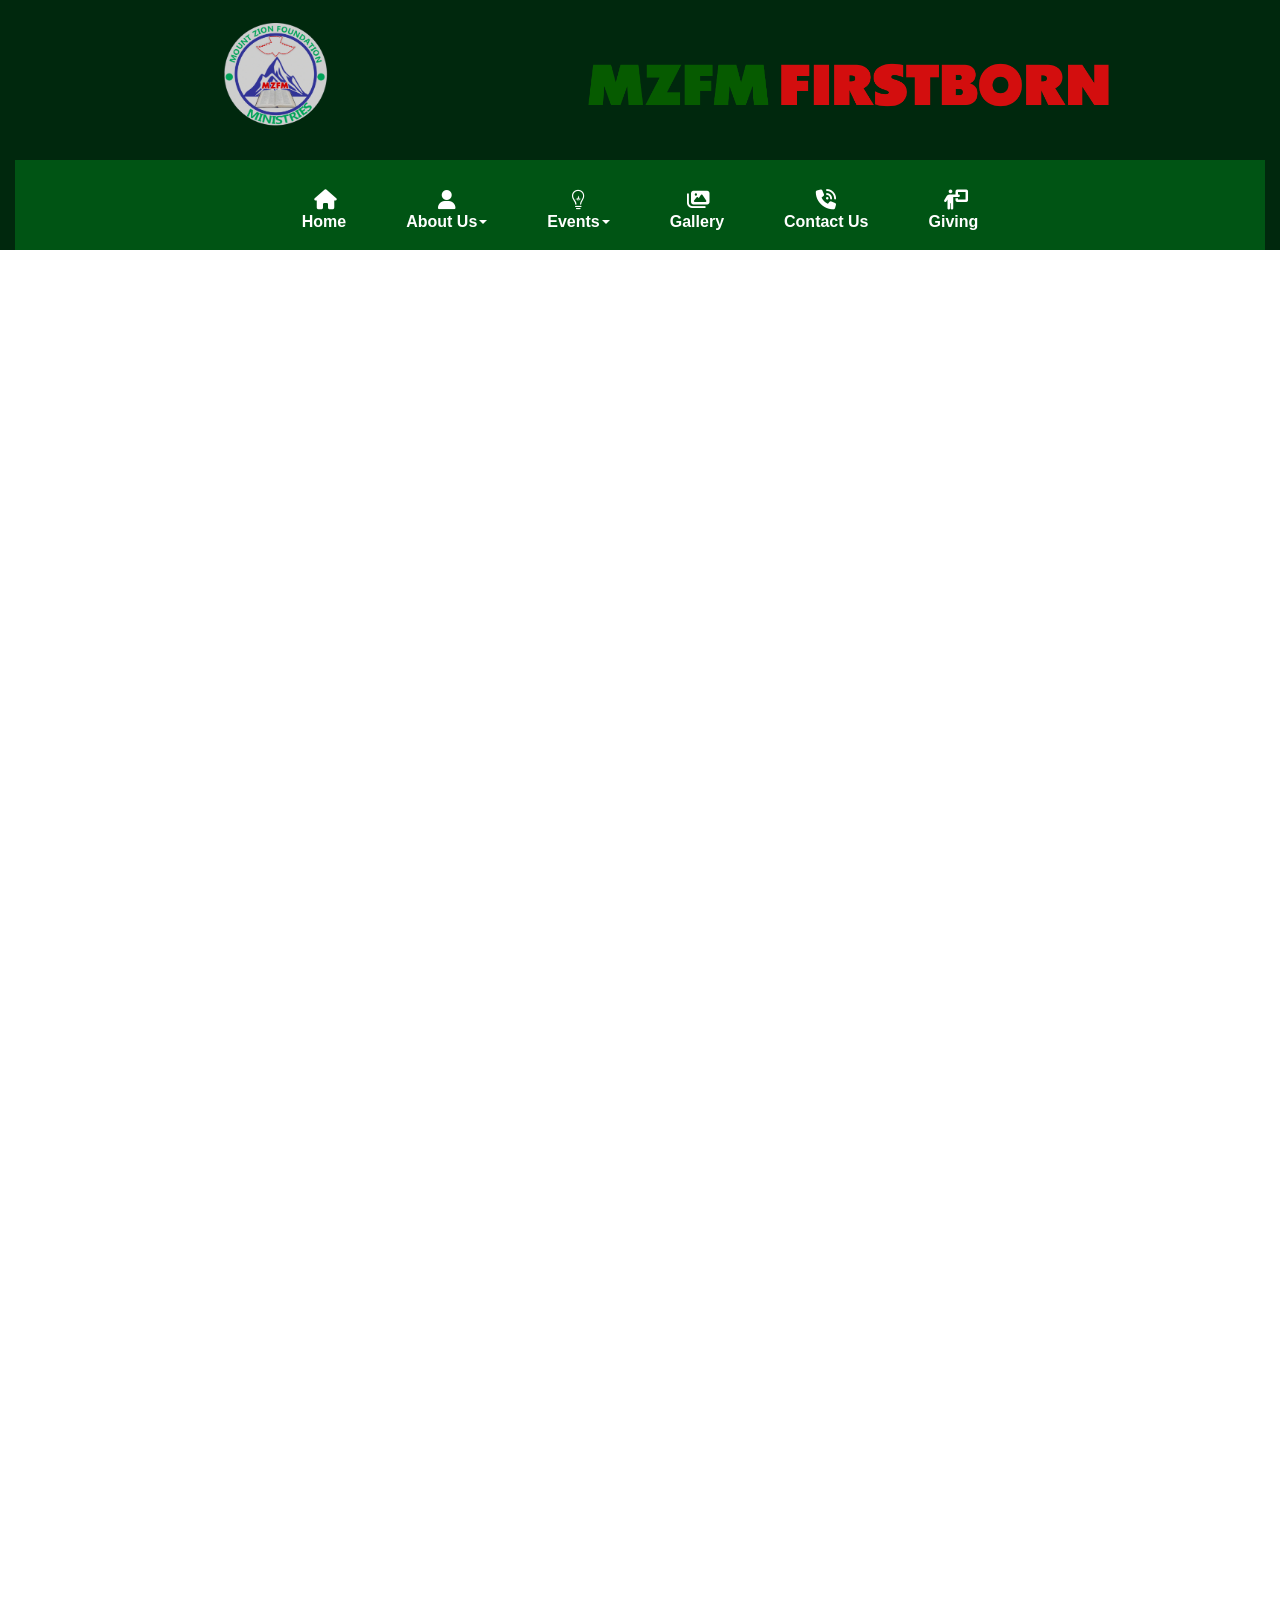
<file: Daily-Nuggets.html>
<!doctype html>
<html>
<head>
<meta charset="utf-8">
<title>Daily Nuggets</title>
<meta name="generator" content="WYSIWYG Web Builder 20 - https://www.wysiwygwebbuilder.com">
<meta name="viewport" content="width=device-width, initial-scale=1.0">
<link href="fontawesome6.min.css" rel="stylesheet">
<link href="Church_Website_Responsive_Adjusted_3.css" rel="stylesheet">
<link href="Daily-Nuggets.css" rel="stylesheet">
<script src="jquery-3.7.1.min.js"></script>
<script src="wb.overlay.min.js"></script>
<script src="jquery-ui.min.js"></script>
<script src="wwb20.min.js"></script>
<script>
$(document).ready(function()
{
   $('#OverlayMenu1-overlay').overlay({hideTransition:true});
   $('#OverlayMenu1').on('click', function(e)
   {
      $.overlay.toggle($('#OverlayMenu1-overlay'));
      return false;
   });
   function onScrollLayoutGrid11()
   {
      var $obj = $("#wb_LayoutGrid11");
      if (!$obj.hasClass("in-viewport") && $obj.inViewPort(false))
      {
         $obj.addClass("in-viewport");
         ShowObjectWithEffect('wb_LayoutGrid_Second_Menu_Layer', 0, 'fade', 1);
      }
      else
      if ($obj.hasClass("in-viewport") && !$obj.inViewPort(true))
      {
         $obj.removeClass("in-viewport");
         ShowObjectWithEffect('wb_LayoutGrid_Second_Menu_Layer', 1, 'slideup', 500);
      }
   }
   if (!$('#wb_LayoutGrid11').inViewPort(true))
   {
      $('#wb_LayoutGrid11').addClass("in-viewport");
   }
   onScrollLayoutGrid11();
   $(window).scroll(function(event)
   {
      onScrollLayoutGrid11();
   });
});
</script>
</head>
<body>
<div id="wb_LayoutGrid1">
<div id="LayoutGrid1">
<div class="row">
<div class="col-1">
<div id="wb_LayoutGrid3">
<div id="LayoutGrid3">
<div class="row">
<div class="col-1">
<div class="col-1-padding">
</div>
</div>
<div class="col-2">
<div class="col-2-padding">
<div id="wb_Image3">
<img src="images/Mount ZIon Logo.png" id="Image3" alt="" width="205" height="209">
</div>
</div>
</div>
<div class="col-3">
<div class="col-3-padding">
<div id="wb_Image2">
<img src="images/Logo TEXT 333.png" id="Image2" alt="" width="596" height="137">
</div>
</div>
</div>
</div>
</div>
</div>
<div id="wb_LayoutGrid11">
<div id="LayoutGrid11">
<div class="row">
<div class="col-1">
<div class="col-1-padding">
<div id="wb_ResponsiveMenu1">
<label class="toggle" for="ResponsiveMenu1-submenu" id="ResponsiveMenu1-title">Menu<span id="ResponsiveMenu1-icon"><span>&nbsp;</span><span>&nbsp;</span><span>&nbsp;</span></span></label>
<input type="checkbox" id="ResponsiveMenu1-submenu">
<ul class="ResponsiveMenu1" id="ResponsiveMenu1" role="menu">
<li role="menuitem"><a href="./index.html" class="nav-link"><i class="fa fa-home"></i><br>Home</a></li>
<li role="menuitem">
<label for="ResponsiveMenu1-submenu-0" class="toggle"><i class="fa fa-user"></i>About&nbsp;Us<span class="arrow-down"></span></label>
<a href="./About-Us.html" class="nav-link"><i class="fa fa-user"></i><br>About&nbsp;Us<span class="arrow-down"></span></a>
<input type="checkbox" id="ResponsiveMenu1-submenu-0">
<ul role="menu">
<li role="menuitem"><a href="./About-Us.html" class="nav-link">About&nbsp;Us</a></li>
<li role="menuitem"><a href="./Testimonies.html" class="nav-link">Testimonies</a></li>
</ul>
</li>
<li role="menuitem">
<label for="ResponsiveMenu1-submenu-1" class="toggle"><i class="fa fa-brands fa-medapps"></i>Events<span class="arrow-down"></span></label>
<a href="./Events.html" class="nav-link"><i class="fa fa-brands fa-medapps"></i><br>Events<span class="arrow-down"></span></a>
<input type="checkbox" id="ResponsiveMenu1-submenu-1">
<ul role="menu">
<li role="menuitem"><a href="./Events.html" class="nav-link">Events</a></li>
<li role="menuitem"><a href="./Video-Events.html" class="nav-link">Live&nbsp;Events</a></li>
<li role="menuitem"><a href="./Previous-Events.html" class="nav-link">Previous&nbsp;Events</a></li>
<li role="menuitem"><a href="./Daily-Nuggets.html" class="nav-link">Daily&nbsp;Nuggets</a></li>
</ul>
</li>
<li role="menuitem"><a href="./Gallery.html" class="nav-link"><i class="fa fa-images"></i><br>Gallery</a></li>
<li role="menuitem"><a href="./Contact-Us.html" class="nav-link"><i class="fa fa-phone-volume"></i><br>Contact&nbsp;Us</a></li>
<li role="menuitem"><a href="./Giving.html" class="nav-link"><i class="fa fa-person-chalkboard"></i><br>Giving</a></li>
</ul>

</div>
</div>
</div>
</div>
</div>
</div>
</div>
</div>
</div>
</div>
<div id="wb_LayoutGrid_Second_Menu_Layer">
<div id="LayoutGrid_Second_Menu_Layer">
<div class="row">
<div class="col-1">
<div class="col-1-padding">
<div id="wb_ResponsiveMenu3">
<label class="toggle" for="ResponsiveMenu3-submenu" id="ResponsiveMenu3-title">Menu<span id="ResponsiveMenu3-icon"><span>&nbsp;</span><span>&nbsp;</span><span>&nbsp;</span></span></label>
<input type="checkbox" id="ResponsiveMenu3-submenu">
<ul class="ResponsiveMenu3" id="ResponsiveMenu3" role="menu">
<li role="menuitem"><a href="./index.html" class="nav-link"><i class="fa fa-home"></i><br>Home</a></li>
<li role="menuitem">
<label for="ResponsiveMenu3-submenu-0" class="toggle"><i class="fa fa-user"></i>About&nbsp;Us<span class="arrow-down"></span></label>
<a href="./About-Us.html" class="nav-link"><i class="fa fa-user"></i><br>About&nbsp;Us<span class="arrow-down"></span></a>
<input type="checkbox" id="ResponsiveMenu3-submenu-0">
<ul role="menu">
<li role="menuitem"><a href="./About-Us.html" class="nav-link">About&nbsp;Us</a></li>
<li role="menuitem"><a href="./Testimonies.html" class="nav-link">Testimonies</a></li>
</ul>
</li>
<li role="menuitem">
<label for="ResponsiveMenu3-submenu-1" class="toggle"><i class="fa fa-brands fa-medapps"></i>Events<span class="arrow-down"></span></label>
<a href="./Events.html" class="nav-link"><i class="fa fa-brands fa-medapps"></i><br>Events<span class="arrow-down"></span></a>
<input type="checkbox" id="ResponsiveMenu3-submenu-1">
<ul role="menu">
<li role="menuitem"><a href="./Events.html" class="nav-link">Events</a></li>
<li role="menuitem"><a href="./Video-Events.html" class="nav-link">Live&nbsp;Events</a></li>
<li role="menuitem"><a href="./Previous-Events.html" class="nav-link">Previous&nbsp;Events</a></li>
<li role="menuitem"><a href="./Daily-Nuggets.html" class="nav-link">Daily&nbsp;Nuggets</a></li>
</ul>
</li>
<li role="menuitem"><a href="./Gallery.html" class="nav-link"><i class="fa fa-images"></i><br>Gallery</a></li>
<li role="menuitem"><a href="./Contact-Us.html" class="nav-link"><i class="fa fa-phone-volume"></i><br>Contact&nbsp;Us</a></li>
<li role="menuitem"><a href="./Giving.html" class="nav-link"><i class="fa fa-person-chalkboard"></i><br>Giving</a></li>
</ul>

</div>
</div>
</div>
</div>
</div>
</div>
<div id="FlexContainer1">
<div id="wb_Image1">
<img src="images/Mount ZIon Logo.png" id="Image1" alt="" width="46" height="47">
</div>
<div id="wb_Image4">
<img src="images/Logo TEXT 333.png" id="Image4" alt="" width="153" height="35">
</div>
<div id="wb_Text1">
<span style="color:#000000;font-family:Arial;font-size:16px;"><br><br></span>
</div>
<div id="wb_OverlayMenu1">
<a href="#" id="OverlayMenu1">
<span class="line"></span>
<span class="line"></span>
<span class="line"></span>
</a>

</div>
</div>
<div id="wb_Text20">
&nbsp;</div>

<div id="OverlayMenu1-overlay">
<div class="OverlayMenu1">
<ul class="drilldown-menu" role="menu">
<li><a role="menuitem" href="./index.html" class="OverlayMenu1-effect">Home</a></li>
<li><a role="menuitem" href="./About-Us.html" class="OverlayMenu1-effect">About&nbsp;Us</a></li>
<li><a role="menuitem" href="./Events.html" class="OverlayMenu1-effect">Events</a></li>
<li><a role="menuitem" href="./Video-Events.html" title="Live Events" class="OverlayMenu1-effect">Live&nbsp;Events</a></li>
<li><a role="menuitem" href="./Previous-Events.html" class="OverlayMenu1-effect">Previous&nbsp;Events</a></li>
<li><a role="menuitem" href="./Daily-Nuggets.html" title="Daily Nuggets" class="OverlayMenu1-effect">Daily&nbsp;Nuggets</a></li>
<li><a role="menuitem" href="./Gallery.html" class="OverlayMenu1-effect">Gallery</a></li>
<li><a role="menuitem" href="./Contact-Us.html" class="OverlayMenu1-effect">Contact&nbsp;Us</a></li>
<li><a role="menuitem" href="./Giving.html" class="OverlayMenu1-effect">Giving</a></li>
   </ul>
</div>
<a class="close-button" id="OverlayMenu1-close" href="#" role="button" aria-hidden="true"><span></span></a>
</div>
</body>
</html>
</file>
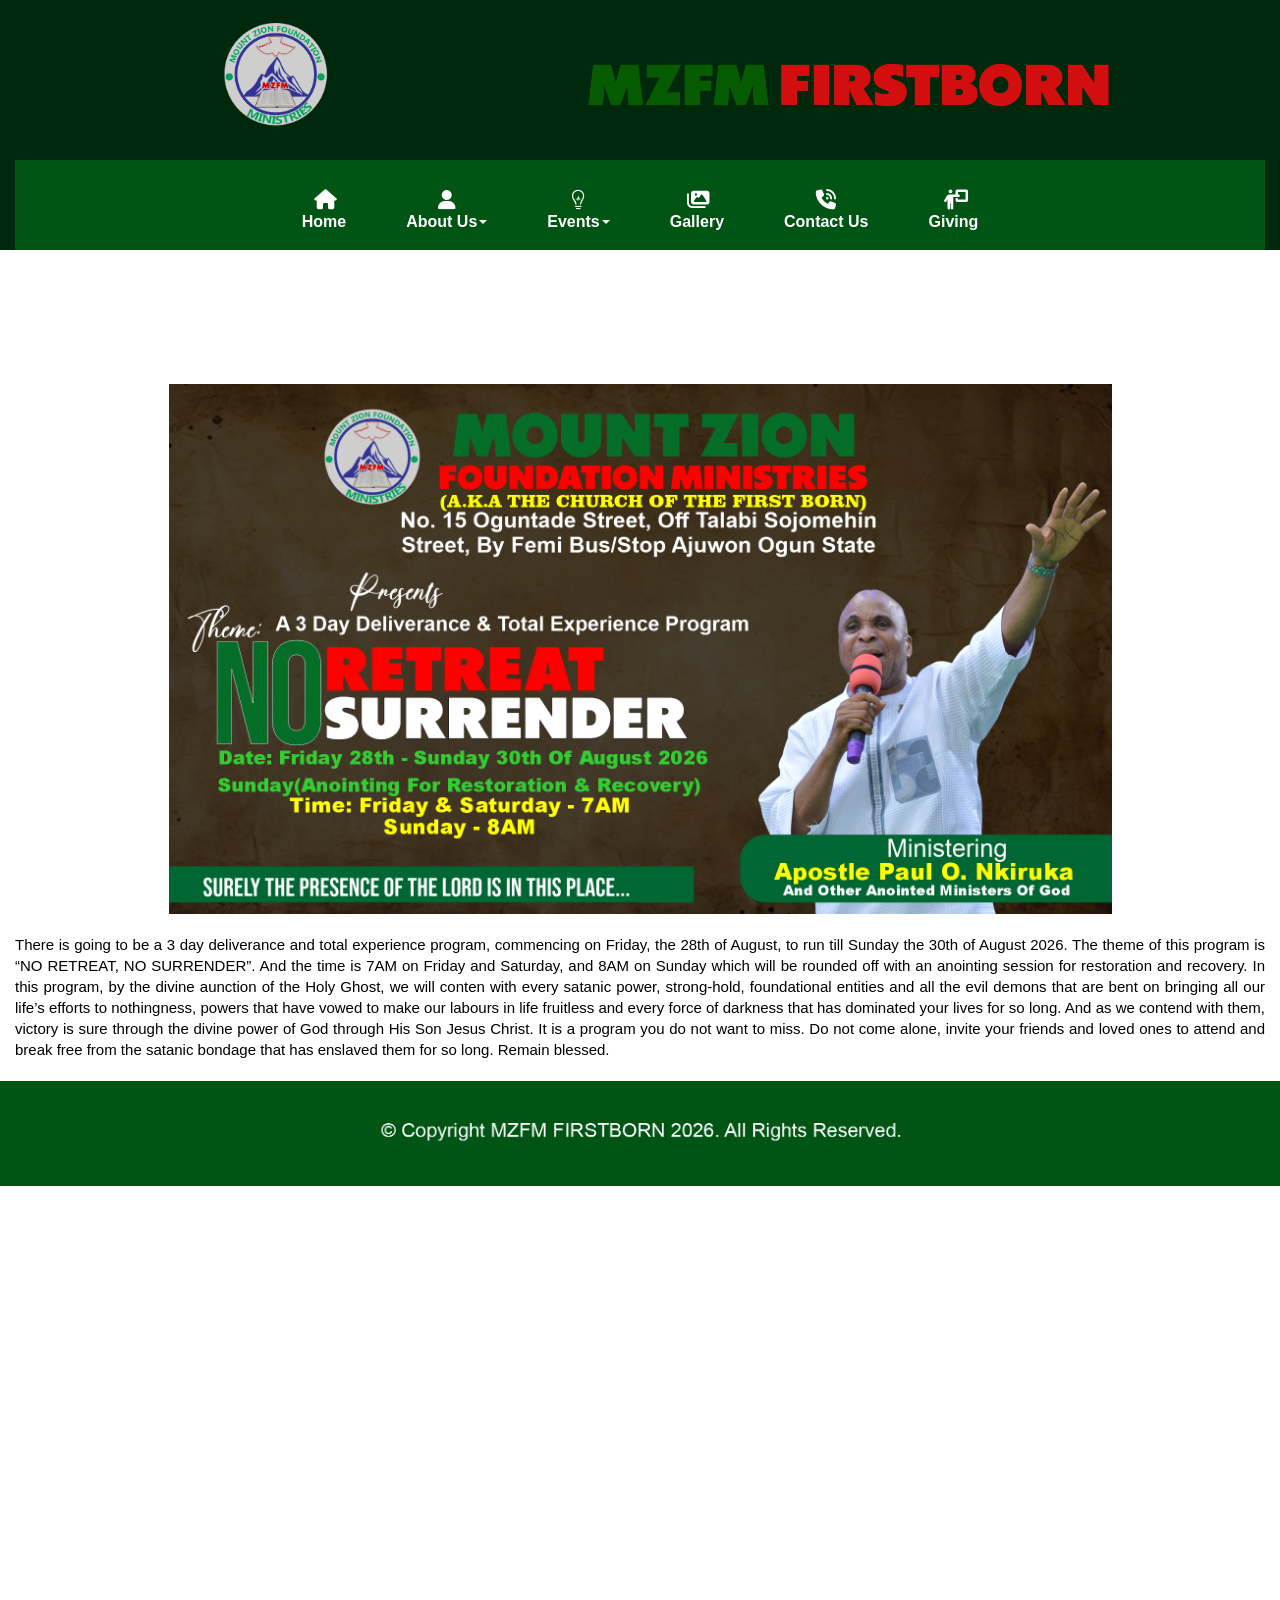
<file: Events.html>
<!doctype html>
<html>
<head>
<meta charset="utf-8">
<title>Events</title>
<meta name="generator" content="WYSIWYG Web Builder 20 - https://www.wysiwygwebbuilder.com">
<meta name="viewport" content="width=device-width, initial-scale=1.0">
<link href="fontawesome6.min.css" rel="stylesheet">
<link href="Church_Website_Responsive_Adjusted_3.css" rel="stylesheet">
<link href="Events.css" rel="stylesheet">
<script src="jquery-3.7.1.min.js"></script>
<script src="wb.overlay.min.js"></script>
<script src="jquery-ui.min.js"></script>
<script src="wwb20.min.js"></script>
<script>
$(document).ready(function()
{
   $('#OverlayMenu1-overlay').overlay({hideTransition:true});
   $('#OverlayMenu1').on('click', function(e)
   {
      $.overlay.toggle($('#OverlayMenu1-overlay'));
      return false;
   });
   function onScrollLayoutGrid11()
   {
      var $obj = $("#wb_LayoutGrid11");
      if (!$obj.hasClass("in-viewport") && $obj.inViewPort(false))
      {
         $obj.addClass("in-viewport");
         ShowObjectWithEffect('wb_LayoutGrid_Second_Menu_Layer', 0, 'fade', 1);
      }
      else
      if ($obj.hasClass("in-viewport") && !$obj.inViewPort(true))
      {
         $obj.removeClass("in-viewport");
         ShowObjectWithEffect('wb_LayoutGrid_Second_Menu_Layer', 1, 'slideup', 500);
      }
   }
   if (!$('#wb_LayoutGrid11').inViewPort(true))
   {
      $('#wb_LayoutGrid11').addClass("in-viewport");
   }
   onScrollLayoutGrid11();
   $(window).scroll(function(event)
   {
      onScrollLayoutGrid11();
   });
});
</script>
</head>
<body>
<div id="wb_LayoutGrid1">
<div id="LayoutGrid1">
<div class="row">
<div class="col-1">
<div id="wb_LayoutGrid3">
<div id="LayoutGrid3">
<div class="row">
<div class="col-1">
<div class="col-1-padding">
</div>
</div>
<div class="col-2">
<div class="col-2-padding">
<div id="wb_Image3">
<img src="images/Mount ZIon Logo.png" id="Image3" alt="" width="205" height="209">
</div>
</div>
</div>
<div class="col-3">
<div class="col-3-padding">
<div id="wb_Image2">
<img src="images/Logo TEXT 333.png" id="Image2" alt="" width="596" height="137">
</div>
</div>
</div>
</div>
</div>
</div>
<div id="wb_LayoutGrid11">
<div id="LayoutGrid11">
<div class="row">
<div class="col-1">
<div class="col-1-padding">
<div id="wb_ResponsiveMenu1">
<label class="toggle" for="ResponsiveMenu1-submenu" id="ResponsiveMenu1-title">Menu<span id="ResponsiveMenu1-icon"><span>&nbsp;</span><span>&nbsp;</span><span>&nbsp;</span></span></label>
<input type="checkbox" id="ResponsiveMenu1-submenu">
<ul class="ResponsiveMenu1" id="ResponsiveMenu1" role="menu">
<li role="menuitem"><a href="./index.html" class="nav-link"><i class="fa fa-home"></i><br>Home</a></li>
<li role="menuitem">
<label for="ResponsiveMenu1-submenu-0" class="toggle"><i class="fa fa-user"></i>About&nbsp;Us<span class="arrow-down"></span></label>
<a href="./About-Us.html" class="nav-link"><i class="fa fa-user"></i><br>About&nbsp;Us<span class="arrow-down"></span></a>
<input type="checkbox" id="ResponsiveMenu1-submenu-0">
<ul role="menu">
<li role="menuitem"><a href="./About-Us.html" class="nav-link">About&nbsp;Us</a></li>
<li role="menuitem"><a href="./Testimonies.html" class="nav-link">Testimonies</a></li>
</ul>
</li>
<li role="menuitem">
<label for="ResponsiveMenu1-submenu-1" class="toggle"><i class="fa fa-brands fa-medapps"></i>Events<span class="arrow-down"></span></label>
<a href="./Events.html" class="nav-link"><i class="fa fa-brands fa-medapps"></i><br>Events<span class="arrow-down"></span></a>
<input type="checkbox" id="ResponsiveMenu1-submenu-1">
<ul role="menu">
<li role="menuitem"><a href="./Events.html" class="nav-link">Events</a></li>
<li role="menuitem"><a href="./Video-Events.html" class="nav-link">Live&nbsp;Events</a></li>
<li role="menuitem"><a href="./Previous-Events.html" class="nav-link">Previous&nbsp;Events</a></li>
<li role="menuitem"><a href="./Daily-Nuggets.html" class="nav-link">Daily&nbsp;Nuggets</a></li>
</ul>
</li>
<li role="menuitem"><a href="./Gallery.html" class="nav-link"><i class="fa fa-images"></i><br>Gallery</a></li>
<li role="menuitem"><a href="./Contact-Us.html" class="nav-link"><i class="fa fa-phone-volume"></i><br>Contact&nbsp;Us</a></li>
<li role="menuitem"><a href="./Giving.html" class="nav-link"><i class="fa fa-person-chalkboard"></i><br>Giving</a></li>
</ul>

</div>
</div>
</div>
</div>
</div>
</div>
</div>
</div>
</div>
</div>
<div id="wb_LayoutGrid_Second_Menu_Layer">
<div id="LayoutGrid_Second_Menu_Layer">
<div class="row">
<div class="col-1">
<div class="col-1-padding">
<div id="wb_ResponsiveMenu3">
<label class="toggle" for="ResponsiveMenu3-submenu" id="ResponsiveMenu3-title">Menu<span id="ResponsiveMenu3-icon"><span>&nbsp;</span><span>&nbsp;</span><span>&nbsp;</span></span></label>
<input type="checkbox" id="ResponsiveMenu3-submenu">
<ul class="ResponsiveMenu3" id="ResponsiveMenu3" role="menu">
<li role="menuitem"><a href="./index.html" class="nav-link"><i class="fa fa-home"></i><br>Home</a></li>
<li role="menuitem">
<label for="ResponsiveMenu3-submenu-0" class="toggle"><i class="fa fa-user"></i>About&nbsp;Us<span class="arrow-down"></span></label>
<a href="./About-Us.html" class="nav-link"><i class="fa fa-user"></i><br>About&nbsp;Us<span class="arrow-down"></span></a>
<input type="checkbox" id="ResponsiveMenu3-submenu-0">
<ul role="menu">
<li role="menuitem"><a href="./About-Us.html" class="nav-link">About&nbsp;Us</a></li>
<li role="menuitem"><a href="./Testimonies.html" class="nav-link">Testimonies</a></li>
</ul>
</li>
<li role="menuitem">
<label for="ResponsiveMenu3-submenu-1" class="toggle"><i class="fa fa-brands fa-medapps"></i>Events<span class="arrow-down"></span></label>
<a href="./Events.html" class="nav-link"><i class="fa fa-brands fa-medapps"></i><br>Events<span class="arrow-down"></span></a>
<input type="checkbox" id="ResponsiveMenu3-submenu-1">
<ul role="menu">
<li role="menuitem"><a href="./Events.html" class="nav-link">Events</a></li>
<li role="menuitem"><a href="./Video-Events.html" class="nav-link">Live&nbsp;Events</a></li>
<li role="menuitem"><a href="./Previous-Events.html" class="nav-link">Previous&nbsp;Events</a></li>
<li role="menuitem"><a href="./Daily-Nuggets.html" class="nav-link">Daily&nbsp;Nuggets</a></li>
</ul>
</li>
<li role="menuitem"><a href="./Gallery.html" class="nav-link"><i class="fa fa-images"></i><br>Gallery</a></li>
<li role="menuitem"><a href="./Contact-Us.html" class="nav-link"><i class="fa fa-phone-volume"></i><br>Contact&nbsp;Us</a></li>
<li role="menuitem"><a href="./Giving.html" class="nav-link"><i class="fa fa-person-chalkboard"></i><br>Giving</a></li>
</ul>

</div>
</div>
</div>
</div>
</div>
</div>
<div id="FlexContainer1">
<div id="wb_Image1">
<img src="images/Mount ZIon Logo.png" id="Image1" alt="" width="46" height="47">
</div>
<div id="wb_Image4">
<img src="images/Logo TEXT 333.png" id="Image4" alt="" width="153" height="35">
</div>
<div id="wb_Text1">
<span style="color:#000000;font-family:Arial;font-size:16px;"><br><br></span>
</div>
<div id="wb_OverlayMenu1">
<a href="#" id="OverlayMenu1">
<span class="line"></span>
<span class="line"></span>
<span class="line"></span>
</a>

</div>
</div>
<div id="wb_Text20">
&nbsp;</div>

<div id="wb_LayoutGrid2">
<div id="LayoutGrid2">
<div class="row">
<div class="col-1">
<div class="col-1-padding">
<div id="wb_ResponsiveMenu2">
<label class="toggle" for="ResponsiveMenu2-submenu" id="ResponsiveMenu2-title">Menu<span id="ResponsiveMenu2-icon"><span>&nbsp;</span><span>&nbsp;</span><span>&nbsp;</span></span></label>
<input type="checkbox" id="ResponsiveMenu2-submenu">
<ul class="ResponsiveMenu2" id="ResponsiveMenu2" role="menu">
<li role="menuitem"><a href="./index.html" class="nav-link"><i class="fa fa-home"></i><br>HOME</a></li>
<li role="menuitem"><a href="./About-Us.html" class="nav-link"><i class="fa fa-user"></i><br>ABOUT&nbsp;US</a></li>
<li role="menuitem">
<label for="ResponsiveMenu2-submenu-0" class="toggle"><i class="fa fa-brands fa-medapps"></i>EVENTS<span class="arrow-down"></span></label>
<a href="./Events.html" class="nav-link"><i class="fa fa-brands fa-medapps"></i><br>EVENTS<span class="arrow-down"></span></a>
<input type="checkbox" id="ResponsiveMenu2-submenu-0">
<ul role="menu">
<li role="menuitem"><a href="" class="nav-link">LIVE&nbsp;EVENTS</a></li>
<li role="menuitem"><a href="" class="nav-link">PREVIOUS&nbsp;EVENTS</a></li>
<li role="menuitem"><a href="" class="nav-link">DAILY&nbsp;NUGGETS</a></li>
</ul>
</li>
<li role="menuitem"><a href="" class="nav-link"><i class="fa fa-images"></i><br>GALLERY</a></li>
<li role="menuitem"><a href="" class="nav-link"><i class="fa fa-phone-volume"></i><br>CONTACT&nbsp;US</a></li>
<li role="menuitem"><a href="" class="nav-link"><i class="fa fa-person-chalkboard"></i><br>GIVING</a></li>
</ul>

</div>
</div>
</div>
</div>
</div>
</div>
<div id="wb_LayoutGrid4">
<div id="LayoutGrid4">
<div class="row">
<div class="col-1">
<div id="wb_Text2">
<span style="color:#000000;font-family:Arial;font-size:16px;"><br><br><br><br><br><br></span>
</div>
<div id="wb_Image5">
<img src="images/No Retreat No Surrender Program.png" id="Image5" alt="" width="994" height="559">
</div>
</div>
</div>
</div>
</div>
<div id="wb_LayoutGrid5">
<div id="LayoutGrid5">
<div class="row">
<div class="col-1">
<div id="wb_Text3">
<span style="color:#000000;font-family:Arial;font-size:15px;line-height:21px;">There is going to be a 3 day deliverance and total experience program, commencing on Friday, the 28th of August, to run till Sunday the 30th of August 2026. The theme of this program is “NO RETREAT, NO SURRENDER”. And the time is 7AM on Friday and Saturday, and 8AM on Sunday which will be rounded off with an anointing session for restoration and recovery. In this program, by the divine aunction of the Holy Ghost, we will conten with every satanic power, strong-hold, foundational entities and all the evil demons that are bent on bringing all our life’s efforts to nothingness, powers that have vowed to make our labours in life fruitless and every force of darkness that has dominated your lives for so long. And as we contend with them, victory is sure through the divine power of God through His Son Jesus Christ. It is a program you do not want to miss. Do not come alone, invite your friends and loved ones to attend and break free from the satanic bondage that has enslaved them for so long. Remain blessed.&nbsp; <br> <br></span>
</div>
</div>
</div>
</div>
</div>
<div id="wb_LayoutGrid10">
<div id="LayoutGrid10">
<div class="row">
<div class="col-1">
<div id="wb_Image9">
<img src="images/copyright.png" id="Image9" alt="" width="940" height="77">
</div>
</div>
</div>
</div>
</div>
<div id="OverlayMenu1-overlay">
<div class="OverlayMenu1">
<ul class="drilldown-menu" role="menu">
<li><a role="menuitem" href="./index.html" class="OverlayMenu1-effect">Home</a></li>
<li><a role="menuitem" href="./About-Us.html" class="OverlayMenu1-effect">About&nbsp;Us</a></li>
<li><a role="menuitem" href="./Events.html" class="OverlayMenu1-effect">Events</a></li>
<li><a role="menuitem" href="./Video-Events.html" title="Live Events" class="OverlayMenu1-effect">Live&nbsp;Events</a></li>
<li><a role="menuitem" href="./Previous-Events.html" class="OverlayMenu1-effect">Previous&nbsp;Events</a></li>
<li><a role="menuitem" href="./Daily-Nuggets.html" title="Daily Nuggets" class="OverlayMenu1-effect">Daily&nbsp;Nuggets</a></li>
<li><a role="menuitem" href="./Gallery.html" class="OverlayMenu1-effect">Gallery</a></li>
<li><a role="menuitem" href="./Contact-Us.html" class="OverlayMenu1-effect">Contact&nbsp;Us</a></li>
<li><a role="menuitem" href="./Giving.html" class="OverlayMenu1-effect">Giving</a></li>
   </ul>
</div>
<a class="close-button" id="OverlayMenu1-close" href="#" role="button" aria-hidden="true"><span></span></a>
</div>
</body>
</html>
</file>
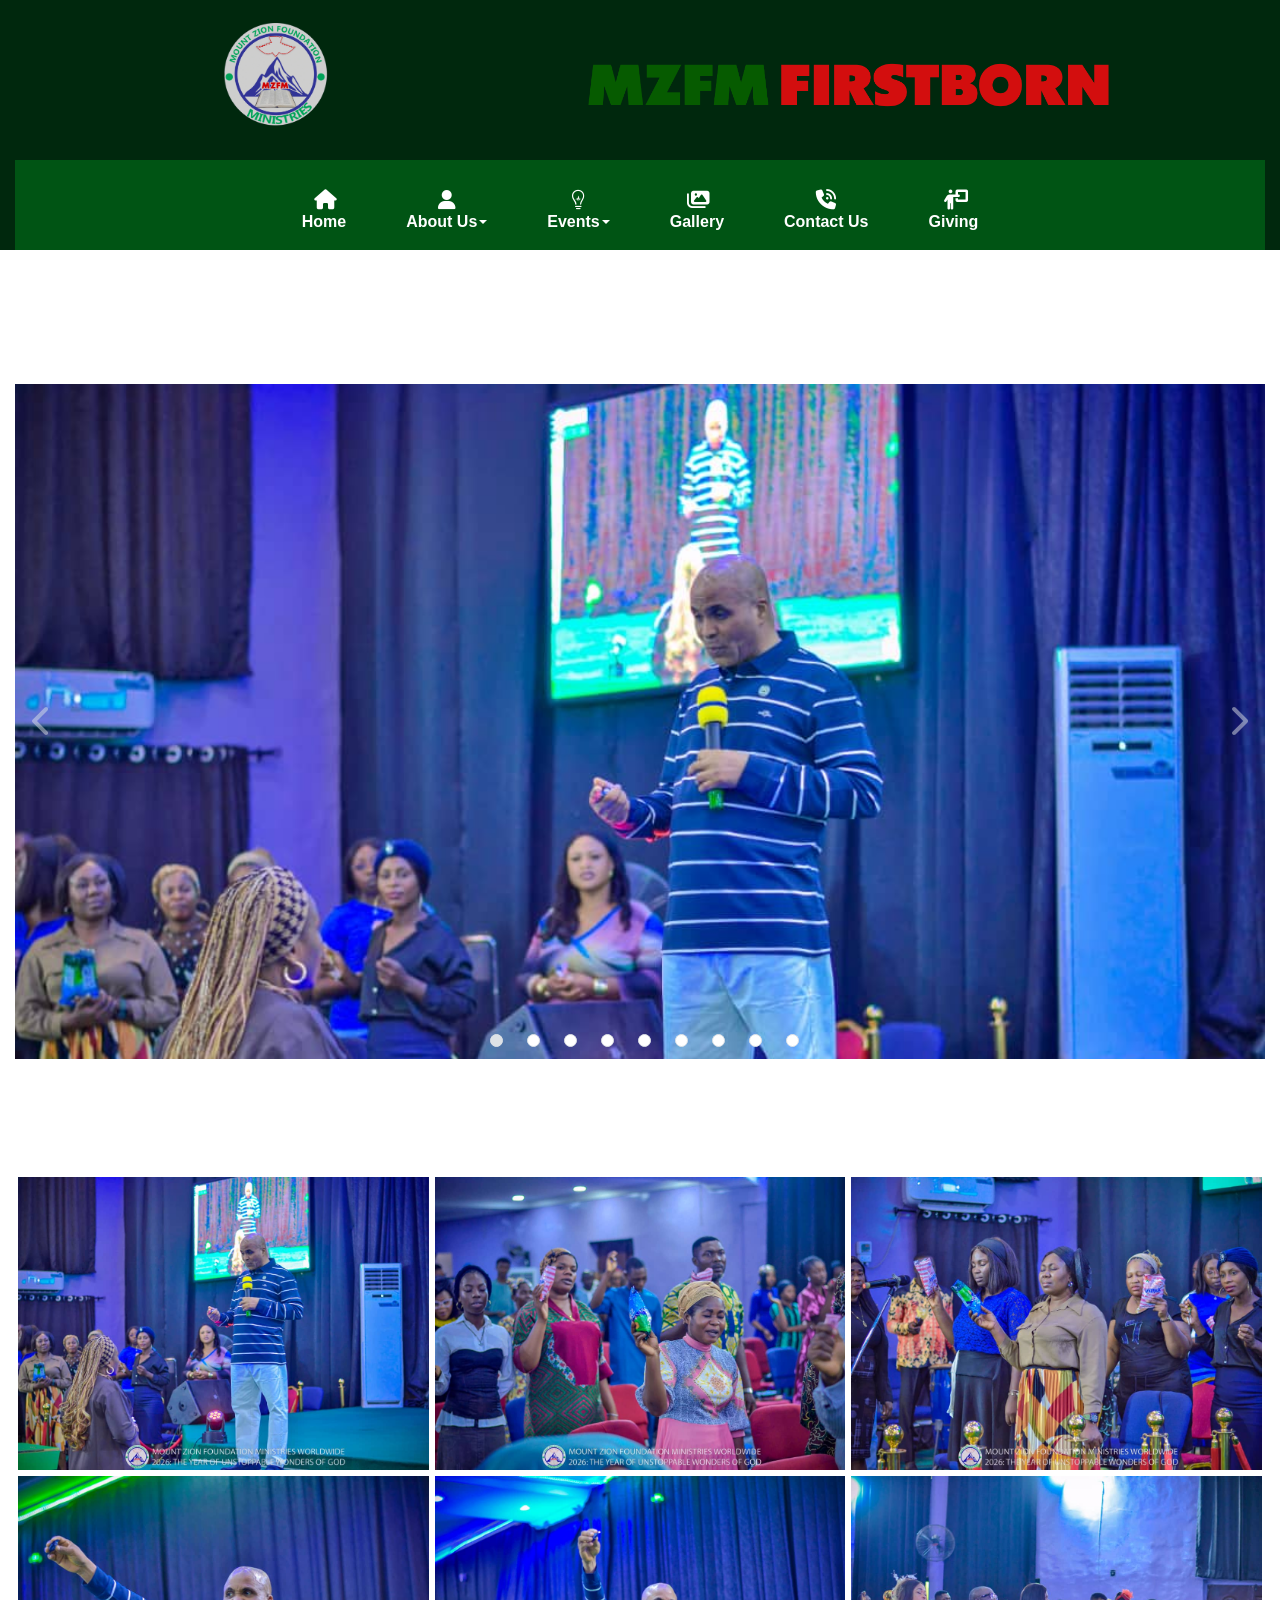
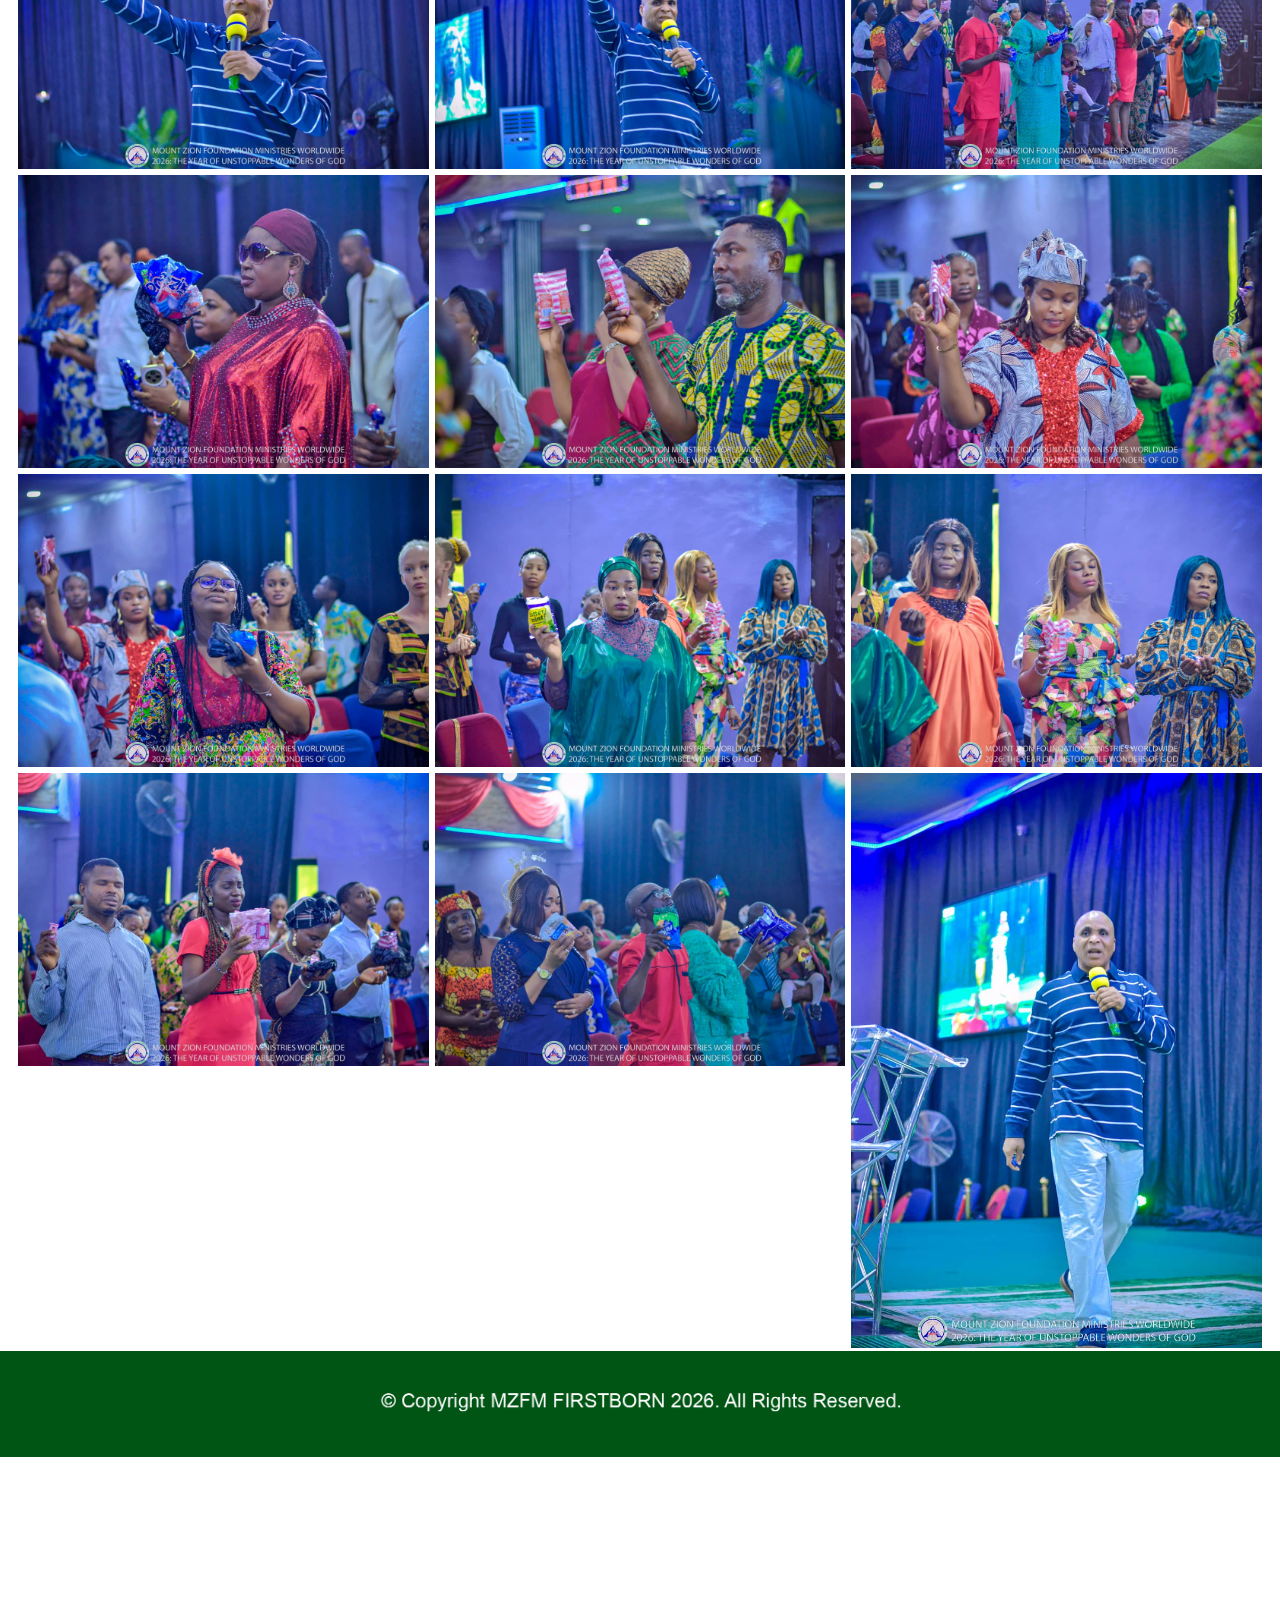
<file: Gallery.html>
<!doctype html>
<html>
<head>
<meta charset="utf-8">
<title>Gallery</title>
<meta name="generator" content="WYSIWYG Web Builder 20 - https://www.wysiwygwebbuilder.com">
<meta name="viewport" content="width=device-width, initial-scale=1.0">
<link href="fontawesome6.min.css" rel="stylesheet">
<link href="Church_Website_Responsive_Adjusted_3.css" rel="stylesheet">
<link href="Gallery.css" rel="stylesheet">
<script src="jquery-3.7.1.min.js"></script>
<script src="wb.overlay.min.js"></script>
<script src="jquery-ui.min.js"></script>
<script src="popper.min.js"></script>
<script src="bootstrap.min.js"></script>
<link rel="stylesheet" href="magnificpopup/magnific-popup.css">
<script src="magnificpopup/jquery.magnific-popup.min.js"></script>
<script src="wwb20.min.js"></script>
<script>
document.addEventListener('DOMContentLoaded', function(event)
{
   var Carousel1 = new bootstrap.Carousel('#Carousel1', {interval: 5000, pause: false});
});
</script>
<script>
$(document).ready(function()
{
   $('#OverlayMenu1-overlay').overlay({hideTransition:true});
   $('#OverlayMenu1').on('click', function(e)
   {
      $.overlay.toggle($('#OverlayMenu1-overlay'));
      return false;
   });
   function onScrollLayoutGrid11()
   {
      var $obj = $("#wb_LayoutGrid11");
      if (!$obj.hasClass("in-viewport") && $obj.inViewPort(false))
      {
         $obj.addClass("in-viewport");
         ShowObjectWithEffect('wb_LayoutGrid_Second_Menu_Layer', 0, 'fade', 1);
      }
      else
      if ($obj.hasClass("in-viewport") && !$obj.inViewPort(true))
      {
         $obj.removeClass("in-viewport");
         ShowObjectWithEffect('wb_LayoutGrid_Second_Menu_Layer', 1, 'slideup', 500);
      }
   }
   if (!$('#wb_LayoutGrid11').inViewPort(true))
   {
      $('#wb_LayoutGrid11').addClass("in-viewport");
   }
   onScrollLayoutGrid11();
   $(window).scroll(function(event)
   {
      onScrollLayoutGrid11();
   });
   $("a[data-rel='PhotoGallery1']").attr('rel', 'PhotoGallery1');
   $("#PhotoGallery1").magnificPopup({delegate:'a', type:'image', gallery: {enabled: true, navigateByImgClick: true}});
});
</script>
</head>
<body>
<div id="wb_LayoutGrid1">
<div id="LayoutGrid1">
<div class="row">
<div class="col-1">
<div id="wb_LayoutGrid3">
<div id="LayoutGrid3">
<div class="row">
<div class="col-1">
<div class="col-1-padding">
</div>
</div>
<div class="col-2">
<div class="col-2-padding">
<div id="wb_Image3">
<img src="images/Mount ZIon Logo.png" id="Image3" alt="" width="205" height="209">
</div>
</div>
</div>
<div class="col-3">
<div class="col-3-padding">
<div id="wb_Image2">
<img src="images/Logo TEXT 333.png" id="Image2" alt="" width="596" height="137">
</div>
</div>
</div>
</div>
</div>
</div>
<div id="wb_LayoutGrid11">
<div id="LayoutGrid11">
<div class="row">
<div class="col-1">
<div class="col-1-padding">
<div id="wb_ResponsiveMenu1">
<label class="toggle" for="ResponsiveMenu1-submenu" id="ResponsiveMenu1-title">Menu<span id="ResponsiveMenu1-icon"><span>&nbsp;</span><span>&nbsp;</span><span>&nbsp;</span></span></label>
<input type="checkbox" id="ResponsiveMenu1-submenu">
<ul class="ResponsiveMenu1" id="ResponsiveMenu1" role="menu">
<li role="menuitem"><a href="./index.html" class="nav-link"><i class="fa fa-home"></i><br>Home</a></li>
<li role="menuitem">
<label for="ResponsiveMenu1-submenu-0" class="toggle"><i class="fa fa-user"></i>About&nbsp;Us<span class="arrow-down"></span></label>
<a href="./About-Us.html" class="nav-link"><i class="fa fa-user"></i><br>About&nbsp;Us<span class="arrow-down"></span></a>
<input type="checkbox" id="ResponsiveMenu1-submenu-0">
<ul role="menu">
<li role="menuitem"><a href="./About-Us.html" class="nav-link">About&nbsp;Us</a></li>
<li role="menuitem"><a href="./Testimonies.html" class="nav-link">Testimonies</a></li>
</ul>
</li>
<li role="menuitem">
<label for="ResponsiveMenu1-submenu-1" class="toggle"><i class="fa fa-brands fa-medapps"></i>Events<span class="arrow-down"></span></label>
<a href="./Events.html" class="nav-link"><i class="fa fa-brands fa-medapps"></i><br>Events<span class="arrow-down"></span></a>
<input type="checkbox" id="ResponsiveMenu1-submenu-1">
<ul role="menu">
<li role="menuitem"><a href="./Events.html" class="nav-link">Events</a></li>
<li role="menuitem"><a href="./Video-Events.html" class="nav-link">Live&nbsp;Events</a></li>
<li role="menuitem"><a href="./Previous-Events.html" class="nav-link">Previous&nbsp;Events</a></li>
<li role="menuitem"><a href="./Daily-Nuggets.html" class="nav-link">Daily&nbsp;Nuggets</a></li>
</ul>
</li>
<li role="menuitem"><a href="./Gallery.html" class="nav-link"><i class="fa fa-images"></i><br>Gallery</a></li>
<li role="menuitem"><a href="./Contact-Us.html" class="nav-link"><i class="fa fa-phone-volume"></i><br>Contact&nbsp;Us</a></li>
<li role="menuitem"><a href="./Giving.html" class="nav-link"><i class="fa fa-person-chalkboard"></i><br>Giving</a></li>
</ul>

</div>
</div>
</div>
</div>
</div>
</div>
</div>
</div>
</div>
</div>
<div id="wb_LayoutGrid_Second_Menu_Layer">
<div id="LayoutGrid_Second_Menu_Layer">
<div class="row">
<div class="col-1">
<div class="col-1-padding">
<div id="wb_ResponsiveMenu3">
<label class="toggle" for="ResponsiveMenu3-submenu" id="ResponsiveMenu3-title">Menu<span id="ResponsiveMenu3-icon"><span>&nbsp;</span><span>&nbsp;</span><span>&nbsp;</span></span></label>
<input type="checkbox" id="ResponsiveMenu3-submenu">
<ul class="ResponsiveMenu3" id="ResponsiveMenu3" role="menu">
<li role="menuitem"><a href="./index.html" class="nav-link"><i class="fa fa-home"></i><br>Home</a></li>
<li role="menuitem">
<label for="ResponsiveMenu3-submenu-0" class="toggle"><i class="fa fa-user"></i>About&nbsp;Us<span class="arrow-down"></span></label>
<a href="./About-Us.html" class="nav-link"><i class="fa fa-user"></i><br>About&nbsp;Us<span class="arrow-down"></span></a>
<input type="checkbox" id="ResponsiveMenu3-submenu-0">
<ul role="menu">
<li role="menuitem"><a href="./About-Us.html" class="nav-link">About&nbsp;Us</a></li>
<li role="menuitem"><a href="./Testimonies.html" class="nav-link">Testimonies</a></li>
</ul>
</li>
<li role="menuitem">
<label for="ResponsiveMenu3-submenu-1" class="toggle"><i class="fa fa-brands fa-medapps"></i>Events<span class="arrow-down"></span></label>
<a href="./Events.html" class="nav-link"><i class="fa fa-brands fa-medapps"></i><br>Events<span class="arrow-down"></span></a>
<input type="checkbox" id="ResponsiveMenu3-submenu-1">
<ul role="menu">
<li role="menuitem"><a href="./Events.html" class="nav-link">Events</a></li>
<li role="menuitem"><a href="./Video-Events.html" class="nav-link">Live&nbsp;Events</a></li>
<li role="menuitem"><a href="./Previous-Events.html" class="nav-link">Previous&nbsp;Events</a></li>
<li role="menuitem"><a href="./Daily-Nuggets.html" class="nav-link">Daily&nbsp;Nuggets</a></li>
</ul>
</li>
<li role="menuitem"><a href="./Gallery.html" class="nav-link"><i class="fa fa-images"></i><br>Gallery</a></li>
<li role="menuitem"><a href="./Contact-Us.html" class="nav-link"><i class="fa fa-phone-volume"></i><br>Contact&nbsp;Us</a></li>
<li role="menuitem"><a href="./Giving.html" class="nav-link"><i class="fa fa-person-chalkboard"></i><br>Giving</a></li>
</ul>

</div>
</div>
</div>
</div>
</div>
</div>
<div id="FlexContainer1">
<div id="wb_Image1">
<img src="images/Mount ZIon Logo.png" id="Image1" alt="" width="46" height="47">
</div>
<div id="wb_Image4">
<img src="images/Logo TEXT 333.png" id="Image4" alt="" width="153" height="35">
</div>
<div id="wb_Text1">
<span style="color:#000000;font-family:Arial;font-size:16px;"><br><br></span>
</div>
<div id="wb_OverlayMenu1">
<a href="#" id="OverlayMenu1">
<span class="line"></span>
<span class="line"></span>
<span class="line"></span>
</a>

</div>
</div>
<div id="wb_Text20">
&nbsp;</div>

<div id="wb_LayoutGrid2">
<div id="LayoutGrid2">
<div class="row">
<div class="col-1">
<div class="col-1-padding">
<div id="wb_ResponsiveMenu2">
<label class="toggle" for="ResponsiveMenu2-submenu" id="ResponsiveMenu2-title">Menu<span id="ResponsiveMenu2-icon"><span>&nbsp;</span><span>&nbsp;</span><span>&nbsp;</span></span></label>
<input type="checkbox" id="ResponsiveMenu2-submenu">
<ul class="ResponsiveMenu2" id="ResponsiveMenu2" role="menu">
<li role="menuitem"><a href="./index.html" class="nav-link"><i class="fa fa-home"></i><br>HOME</a></li>
<li role="menuitem"><a href="./About-Us.html" class="nav-link"><i class="fa fa-user"></i><br>ABOUT&nbsp;US</a></li>
<li role="menuitem">
<label for="ResponsiveMenu2-submenu-0" class="toggle"><i class="fa fa-brands fa-medapps"></i>EVENTS<span class="arrow-down"></span></label>
<a href="./Events.html" class="nav-link"><i class="fa fa-brands fa-medapps"></i><br>EVENTS<span class="arrow-down"></span></a>
<input type="checkbox" id="ResponsiveMenu2-submenu-0">
<ul role="menu">
<li role="menuitem"><a href="" class="nav-link">LIVE&nbsp;EVENTS</a></li>
<li role="menuitem"><a href="" class="nav-link">PREVIOUS&nbsp;EVENTS</a></li>
<li role="menuitem"><a href="" class="nav-link">DAILY&nbsp;NUGGETS</a></li>
</ul>
</li>
<li role="menuitem"><a href="" class="nav-link"><i class="fa fa-images"></i><br>GALLERY</a></li>
<li role="menuitem"><a href="" class="nav-link"><i class="fa fa-phone-volume"></i><br>CONTACT&nbsp;US</a></li>
<li role="menuitem"><a href="" class="nav-link"><i class="fa fa-person-chalkboard"></i><br>GIVING</a></li>
</ul>

</div>
</div>
</div>
</div>
</div>
</div>
<div id="wb_LayoutGrid4">
<div id="LayoutGrid4">
<div class="row">
<div class="col-1">
<div id="wb_Text2">
<span style="color:#000000;font-family:Arial;font-size:16px;"><br><br><br><br><br><br></span>
</div>
<div id="wb_Text20">
&nbsp;
</div>
<div id="wb_Carousel1">
<div id="Carousel1" class="carousel slide" data-bs-ride="carousel">
<ol class="carousel-indicators">
<li data-bs-target="#Carousel1" data-bs-slide-to="0" class="active"></li>
<li data-bs-target="#Carousel1" data-bs-slide-to="1"></li>
<li data-bs-target="#Carousel1" data-bs-slide-to="2"></li>
<li data-bs-target="#Carousel1" data-bs-slide-to="3"></li>
<li data-bs-target="#Carousel1" data-bs-slide-to="4"></li>
<li data-bs-target="#Carousel1" data-bs-slide-to="5"></li>
<li data-bs-target="#Carousel1" data-bs-slide-to="6"></li>
<li data-bs-target="#Carousel1" data-bs-slide-to="7"></li>
<li data-bs-target="#Carousel1" data-bs-slide-to="8"></li>
</ol>
<div class="carousel-inner">
<div class="carousel-item frame-1 active">
<div class="carousel-item-inner">
</div>
</div>
<div class="carousel-item frame-2">
<div class="carousel-item-inner">
</div>
</div>
<div class="carousel-item frame-3">
<div class="carousel-item-inner">
</div>
</div>
<div class="carousel-item frame-4">
<div class="carousel-item-inner">
</div>
</div>
<div class="carousel-item frame-5">
<div class="carousel-item-inner">
</div>
</div>
<div class="carousel-item frame-6">
<div class="carousel-item-inner">
</div>
</div>
<div class="carousel-item frame-7">
<div class="carousel-item-inner">
</div>
</div>
<div class="carousel-item frame-8">
<div class="carousel-item-inner">
</div>
</div>
<div class="carousel-item frame-9">
<div class="carousel-item-inner">
</div>
</div>
</div>
<a class="carousel-item-start carousel-control" href="#Carousel1" role="button" data-bs-slide="prev">
<span class="carousel-control-prev-icon" aria-hidden="true"></span><span class="sr-only">Previous</span>
</a>
<a class="carousel-item-end carousel-control" href="#Carousel1" role="button" data-bs-slide="next">
<span class="carousel-control-next-icon" aria-hidden="true"></span><span class="sr-only">Next</span>
</a>
</div>
</div>

</div>
</div>
</div>
</div>
<div id="wb_LayoutGrid5">
<div id="LayoutGrid5">
<div class="row">
<div class="col-1">
<div id="wb_Text3">
<span style="color:#000000;font-family:Arial;font-size:16px;"><br><br><br><br><br></span>
</div>
<div id="wb_PhotoGallery1">
<div id="PhotoGallery1">
<div class="thumbnails">
<div class="thumbnail">
<a href="images/1 (1).jpg" data-rel=""><img alt="" src="images/1 (1).jpg" class="image" width="325" height="232"></a>
</div>
<div class="thumbnail">
<a href="images/1 (2).jpg" data-rel=""><img alt="" src="images/1 (2).jpg" class="image" width="325" height="232"></a>
</div>
<div class="thumbnail">
<a href="images/1 (3).jpg" data-rel=""><img alt="" src="images/1 (3).jpg" class="image" width="325" height="232"></a>
</div>
<div class="clearfix visible-col3"></div>
<div class="thumbnail">
<a href="images/1 (4).jpg" data-rel=""><img alt="" src="images/1 (4).jpg" class="image" width="325" height="232"></a>
</div>
<div class="thumbnail">
<a href="images/1 (5).jpg" data-rel=""><img alt="" src="images/1 (5).jpg" class="image" width="325" height="232"></a>
</div>
<div class="thumbnail">
<a href="images/1 (6).jpg" data-rel=""><img alt="" src="images/1 (6).jpg" class="image" width="325" height="232"></a>
</div>
<div class="clearfix visible-col3"></div>
<div class="thumbnail">
<a href="images/1 (7).jpg" data-rel=""><img alt="" src="images/1 (7).jpg" class="image" width="325" height="232"></a>
</div>
<div class="thumbnail">
<a href="images/1 (8).jpg" data-rel=""><img alt="" src="images/1 (8).jpg" class="image" width="325" height="232"></a>
</div>
<div class="thumbnail">
<a href="images/1 (9).jpg" data-rel=""><img alt="" src="images/1 (9).jpg" class="image" width="325" height="232"></a>
</div>
<div class="clearfix visible-col3"></div>
<div class="thumbnail">
<a href="images/1 (10).jpg" data-rel=""><img alt="" src="images/1 (10).jpg" class="image" width="325" height="232"></a>
</div>
<div class="thumbnail">
<a href="images/1 (11).jpg" data-rel=""><img alt="" src="images/1 (11).jpg" class="image" width="325" height="232"></a>
</div>
<div class="thumbnail">
<a href="images/1 (12).jpg" data-rel=""><img alt="" src="images/1 (12).jpg" class="image" width="325" height="232"></a>
</div>
<div class="clearfix visible-col3"></div>
<div class="thumbnail">
<a href="images/1 (13).jpg" data-rel=""><img alt="" src="images/1 (13).jpg" class="image" width="325" height="232"></a>
</div>
<div class="thumbnail">
<a href="images/1 (14).jpg" data-rel=""><img alt="" src="images/1 (14).jpg" class="image" width="325" height="232"></a>
</div>
<div class="thumbnail">
<a href="images/1 (15).jpg" data-rel=""><img alt="" src="images/1 (15).jpg" class="image" width="325" height="455"></a>
</div>
<div class="clearfix visible-col3"></div>
</div>
</div>
</div>
</div>
</div>
</div>
</div>
<div id="wb_LayoutGrid10">
<div id="LayoutGrid10">
<div class="row">
<div class="col-1">
<div id="wb_Image9">
<img src="images/copyright.png" id="Image9" alt="" width="940" height="77">
</div>
</div>
</div>
</div>
</div>
<div id="OverlayMenu1-overlay">
<div class="OverlayMenu1">
<ul class="drilldown-menu" role="menu">
<li><a role="menuitem" href="./index.html" class="OverlayMenu1-effect">Home</a></li>
<li><a role="menuitem" href="./About-Us.html" class="OverlayMenu1-effect">About&nbsp;Us</a></li>
<li><a role="menuitem" href="./Events.html" class="OverlayMenu1-effect">Events</a></li>
<li><a role="menuitem" href="./Video-Events.html" title="Live Events" class="OverlayMenu1-effect">Live&nbsp;Events</a></li>
<li><a role="menuitem" href="./Previous-Events.html" class="OverlayMenu1-effect">Previous&nbsp;Events</a></li>
<li><a role="menuitem" href="./Daily-Nuggets.html" title="Daily Nuggets" class="OverlayMenu1-effect">Daily&nbsp;Nuggets</a></li>
<li><a role="menuitem" href="./Gallery.html" class="OverlayMenu1-effect">Gallery</a></li>
<li><a role="menuitem" href="./Contact-Us.html" class="OverlayMenu1-effect">Contact&nbsp;Us</a></li>
<li><a role="menuitem" href="./Giving.html" class="OverlayMenu1-effect">Giving</a></li>
   </ul>
</div>
<a class="close-button" id="OverlayMenu1-close" href="#" role="button" aria-hidden="true"><span></span></a>
</div>
</body>
</html>
</file>
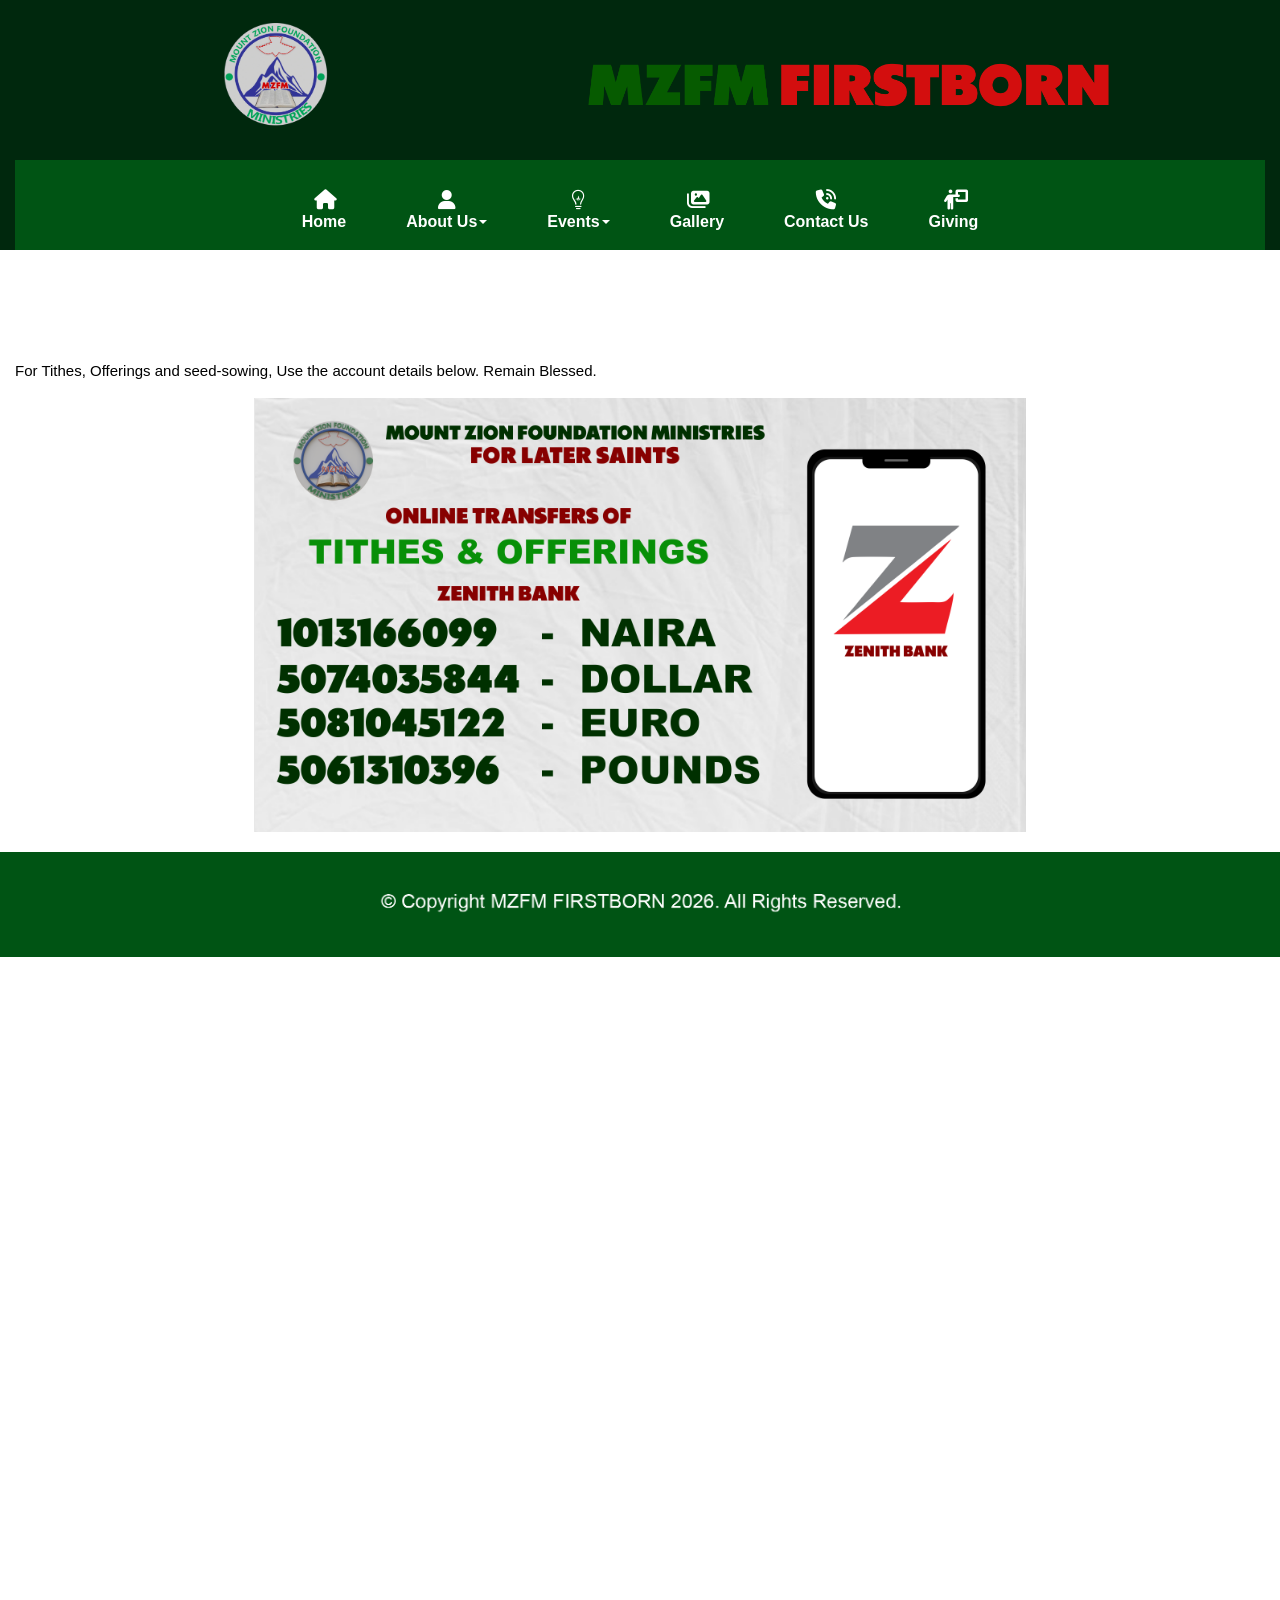
<file: Giving.html>
<!doctype html>
<html>
<head>
<meta charset="utf-8">
<title>Giving</title>
<meta name="generator" content="WYSIWYG Web Builder 20 - https://www.wysiwygwebbuilder.com">
<meta name="viewport" content="width=device-width, initial-scale=1.0">
<link href="fontawesome6.min.css" rel="stylesheet">
<link href="Church_Website_Responsive_Adjusted_3.css" rel="stylesheet">
<link href="Giving.css" rel="stylesheet">
<script src="jquery-3.7.1.min.js"></script>
<script src="wb.overlay.min.js"></script>
<script src="jquery-ui.min.js"></script>
<script src="wwb20.min.js"></script>
<script>
$(document).ready(function()
{
   $('#OverlayMenu1-overlay').overlay({hideTransition:true});
   $('#OverlayMenu1').on('click', function(e)
   {
      $.overlay.toggle($('#OverlayMenu1-overlay'));
      return false;
   });
   function onScrollLayoutGrid11()
   {
      var $obj = $("#wb_LayoutGrid11");
      if (!$obj.hasClass("in-viewport") && $obj.inViewPort(false))
      {
         $obj.addClass("in-viewport");
         ShowObjectWithEffect('wb_LayoutGrid_Second_Menu_Layer', 0, 'fade', 1);
      }
      else
      if ($obj.hasClass("in-viewport") && !$obj.inViewPort(true))
      {
         $obj.removeClass("in-viewport");
         ShowObjectWithEffect('wb_LayoutGrid_Second_Menu_Layer', 1, 'slideup', 500);
      }
   }
   if (!$('#wb_LayoutGrid11').inViewPort(true))
   {
      $('#wb_LayoutGrid11').addClass("in-viewport");
   }
   onScrollLayoutGrid11();
   $(window).scroll(function(event)
   {
      onScrollLayoutGrid11();
   });
});
</script>
</head>
<body>
<div id="wb_LayoutGrid1">
<div id="LayoutGrid1">
<div class="row">
<div class="col-1">
<div id="wb_LayoutGrid3">
<div id="LayoutGrid3">
<div class="row">
<div class="col-1">
<div class="col-1-padding">
</div>
</div>
<div class="col-2">
<div class="col-2-padding">
<div id="wb_Image3">
<img src="images/Mount ZIon Logo.png" id="Image3" alt="" width="205" height="209">
</div>
</div>
</div>
<div class="col-3">
<div class="col-3-padding">
<div id="wb_Image2">
<img src="images/Logo TEXT 333.png" id="Image2" alt="" width="596" height="137">
</div>
</div>
</div>
</div>
</div>
</div>
<div id="wb_LayoutGrid11">
<div id="LayoutGrid11">
<div class="row">
<div class="col-1">
<div class="col-1-padding">
<div id="wb_ResponsiveMenu1">
<label class="toggle" for="ResponsiveMenu1-submenu" id="ResponsiveMenu1-title">Menu<span id="ResponsiveMenu1-icon"><span>&nbsp;</span><span>&nbsp;</span><span>&nbsp;</span></span></label>
<input type="checkbox" id="ResponsiveMenu1-submenu">
<ul class="ResponsiveMenu1" id="ResponsiveMenu1" role="menu">
<li role="menuitem"><a href="./index.html" class="nav-link"><i class="fa fa-home"></i><br>Home</a></li>
<li role="menuitem">
<label for="ResponsiveMenu1-submenu-0" class="toggle"><i class="fa fa-user"></i>About&nbsp;Us<span class="arrow-down"></span></label>
<a href="./About-Us.html" class="nav-link"><i class="fa fa-user"></i><br>About&nbsp;Us<span class="arrow-down"></span></a>
<input type="checkbox" id="ResponsiveMenu1-submenu-0">
<ul role="menu">
<li role="menuitem"><a href="./About-Us.html" class="nav-link">About&nbsp;Us</a></li>
<li role="menuitem"><a href="./Testimonies.html" class="nav-link">Testimonies</a></li>
</ul>
</li>
<li role="menuitem">
<label for="ResponsiveMenu1-submenu-1" class="toggle"><i class="fa fa-brands fa-medapps"></i>Events<span class="arrow-down"></span></label>
<a href="./Events.html" class="nav-link"><i class="fa fa-brands fa-medapps"></i><br>Events<span class="arrow-down"></span></a>
<input type="checkbox" id="ResponsiveMenu1-submenu-1">
<ul role="menu">
<li role="menuitem"><a href="./Events.html" class="nav-link">Events</a></li>
<li role="menuitem"><a href="./Video-Events.html" class="nav-link">Live&nbsp;Events</a></li>
<li role="menuitem"><a href="./Previous-Events.html" class="nav-link">Previous&nbsp;Events</a></li>
<li role="menuitem"><a href="./Daily-Nuggets.html" class="nav-link">Daily&nbsp;Nuggets</a></li>
</ul>
</li>
<li role="menuitem"><a href="./Gallery.html" class="nav-link"><i class="fa fa-images"></i><br>Gallery</a></li>
<li role="menuitem"><a href="./Contact-Us.html" class="nav-link"><i class="fa fa-phone-volume"></i><br>Contact&nbsp;Us</a></li>
<li role="menuitem"><a href="./Giving.html" class="nav-link"><i class="fa fa-person-chalkboard"></i><br>Giving</a></li>
</ul>

</div>
</div>
</div>
</div>
</div>
</div>
</div>
</div>
</div>
</div>
<div id="wb_LayoutGrid_Second_Menu_Layer">
<div id="LayoutGrid_Second_Menu_Layer">
<div class="row">
<div class="col-1">
<div class="col-1-padding">
<div id="wb_ResponsiveMenu3">
<label class="toggle" for="ResponsiveMenu3-submenu" id="ResponsiveMenu3-title">Menu<span id="ResponsiveMenu3-icon"><span>&nbsp;</span><span>&nbsp;</span><span>&nbsp;</span></span></label>
<input type="checkbox" id="ResponsiveMenu3-submenu">
<ul class="ResponsiveMenu3" id="ResponsiveMenu3" role="menu">
<li role="menuitem"><a href="./index.html" class="nav-link"><i class="fa fa-home"></i><br>Home</a></li>
<li role="menuitem">
<label for="ResponsiveMenu3-submenu-0" class="toggle"><i class="fa fa-user"></i>About&nbsp;Us<span class="arrow-down"></span></label>
<a href="./About-Us.html" class="nav-link"><i class="fa fa-user"></i><br>About&nbsp;Us<span class="arrow-down"></span></a>
<input type="checkbox" id="ResponsiveMenu3-submenu-0">
<ul role="menu">
<li role="menuitem"><a href="./About-Us.html" class="nav-link">About&nbsp;Us</a></li>
<li role="menuitem"><a href="./Testimonies.html" class="nav-link">Testimonies</a></li>
</ul>
</li>
<li role="menuitem">
<label for="ResponsiveMenu3-submenu-1" class="toggle"><i class="fa fa-brands fa-medapps"></i>Events<span class="arrow-down"></span></label>
<a href="./Events.html" class="nav-link"><i class="fa fa-brands fa-medapps"></i><br>Events<span class="arrow-down"></span></a>
<input type="checkbox" id="ResponsiveMenu3-submenu-1">
<ul role="menu">
<li role="menuitem"><a href="./Events.html" class="nav-link">Events</a></li>
<li role="menuitem"><a href="./Video-Events.html" class="nav-link">Live&nbsp;Events</a></li>
<li role="menuitem"><a href="./Previous-Events.html" class="nav-link">Previous&nbsp;Events</a></li>
<li role="menuitem"><a href="./Daily-Nuggets.html" class="nav-link">Daily&nbsp;Nuggets</a></li>
</ul>
</li>
<li role="menuitem"><a href="./Gallery.html" class="nav-link"><i class="fa fa-images"></i><br>Gallery</a></li>
<li role="menuitem"><a href="./Contact-Us.html" class="nav-link"><i class="fa fa-phone-volume"></i><br>Contact&nbsp;Us</a></li>
<li role="menuitem"><a href="./Giving.html" class="nav-link"><i class="fa fa-person-chalkboard"></i><br>Giving</a></li>
</ul>

</div>
</div>
</div>
</div>
</div>
</div>
<div id="FlexContainer1">
<div id="wb_Image1">
<img src="images/Mount ZIon Logo.png" id="Image1" alt="" width="46" height="47">
</div>
<div id="wb_Image4">
<img src="images/Logo TEXT 333.png" id="Image4" alt="" width="153" height="35">
</div>
<div id="wb_Text1">
<span style="color:#000000;font-family:Arial;font-size:16px;"><br><br></span>
</div>
<div id="wb_OverlayMenu1">
<a href="#" id="OverlayMenu1">
<span class="line"></span>
<span class="line"></span>
<span class="line"></span>
</a>

</div>
</div>
<div id="wb_Text20">
&nbsp;</div>

<div id="wb_LayoutGrid2">
<div id="LayoutGrid2">
<div class="row">
<div class="col-1">
<div class="col-1-padding">
<div id="wb_ResponsiveMenu2">
<label class="toggle" for="ResponsiveMenu2-submenu" id="ResponsiveMenu2-title">Menu<span id="ResponsiveMenu2-icon"><span>&nbsp;</span><span>&nbsp;</span><span>&nbsp;</span></span></label>
<input type="checkbox" id="ResponsiveMenu2-submenu">
<ul class="ResponsiveMenu2" id="ResponsiveMenu2" role="menu">
<li role="menuitem"><a href="./index.html" class="nav-link"><i class="fa fa-home"></i><br>HOME</a></li>
<li role="menuitem"><a href="./About-Us.html" class="nav-link"><i class="fa fa-user"></i><br>ABOUT&nbsp;US</a></li>
<li role="menuitem">
<label for="ResponsiveMenu2-submenu-0" class="toggle"><i class="fa fa-brands fa-medapps"></i>EVENTS<span class="arrow-down"></span></label>
<a href="./Events.html" class="nav-link"><i class="fa fa-brands fa-medapps"></i><br>EVENTS<span class="arrow-down"></span></a>
<input type="checkbox" id="ResponsiveMenu2-submenu-0">
<ul role="menu">
<li role="menuitem"><a href="" class="nav-link">LIVE&nbsp;EVENTS</a></li>
<li role="menuitem"><a href="" class="nav-link">PREVIOUS&nbsp;EVENTS</a></li>
<li role="menuitem"><a href="" class="nav-link">DAILY&nbsp;NUGGETS</a></li>
</ul>
</li>
<li role="menuitem"><a href="" class="nav-link"><i class="fa fa-images"></i><br>GALLERY</a></li>
<li role="menuitem"><a href="" class="nav-link"><i class="fa fa-phone-volume"></i><br>CONTACT&nbsp;US</a></li>
<li role="menuitem"><a href="" class="nav-link"><i class="fa fa-person-chalkboard"></i><br>GIVING</a></li>
</ul>

</div>
</div>
</div>
</div>
</div>
</div>
<div id="wb_LayoutGrid4">
<div id="LayoutGrid4">
<div class="row">
<div class="col-1">
<div id="wb_Text2">
<span style="color:#000000;font-family:Arial;font-size:16px;"><br><br><br></span>
</div>
<div id="wb_Text3">
<span style="color:#000000;font-family:Arial;font-size:15px;"><br><br>For Tithes, Offerings and seed-sowing, Use the account details below. Remain Blessed.<br><br></span>
</div>
<div id="wb_Image5">
<img src="images/Account Details For Mount Zion F.png" id="Image5" alt="" width="994" height="559">
</div>
</div>
</div>
</div>
</div>
<div id="wb_LayoutGrid10">
<div id="LayoutGrid10">
<div class="row">
<div class="col-1">
<div id="wb_Image9">
<img src="images/copyright.png" id="Image9" alt="" width="940" height="77">
</div>
</div>
</div>
</div>
</div>
<div id="OverlayMenu1-overlay">
<div class="OverlayMenu1">
<ul class="drilldown-menu" role="menu">
<li><a role="menuitem" href="./index.html" class="OverlayMenu1-effect">Home</a></li>
<li><a role="menuitem" href="./About-Us.html" class="OverlayMenu1-effect">About&nbsp;Us</a></li>
<li><a role="menuitem" href="./Events.html" class="OverlayMenu1-effect">Events</a></li>
<li><a role="menuitem" href="./Video-Events.html" title="Live Events" class="OverlayMenu1-effect">Live&nbsp;Events</a></li>
<li><a role="menuitem" href="./Previous-Events.html" class="OverlayMenu1-effect">Previous&nbsp;Events</a></li>
<li><a role="menuitem" href="./Daily-Nuggets.html" title="Daily Nuggets" class="OverlayMenu1-effect">Daily&nbsp;Nuggets</a></li>
<li><a role="menuitem" href="./Gallery.html" class="OverlayMenu1-effect">Gallery</a></li>
<li><a role="menuitem" href="./Contact-Us.html" class="OverlayMenu1-effect">Contact&nbsp;Us</a></li>
<li><a role="menuitem" href="./Giving.html" class="OverlayMenu1-effect">Giving</a></li>
   </ul>
</div>
<a class="close-button" id="OverlayMenu1-close" href="#" role="button" aria-hidden="true"><span></span></a>
</div>
</body>
</html>
</file>
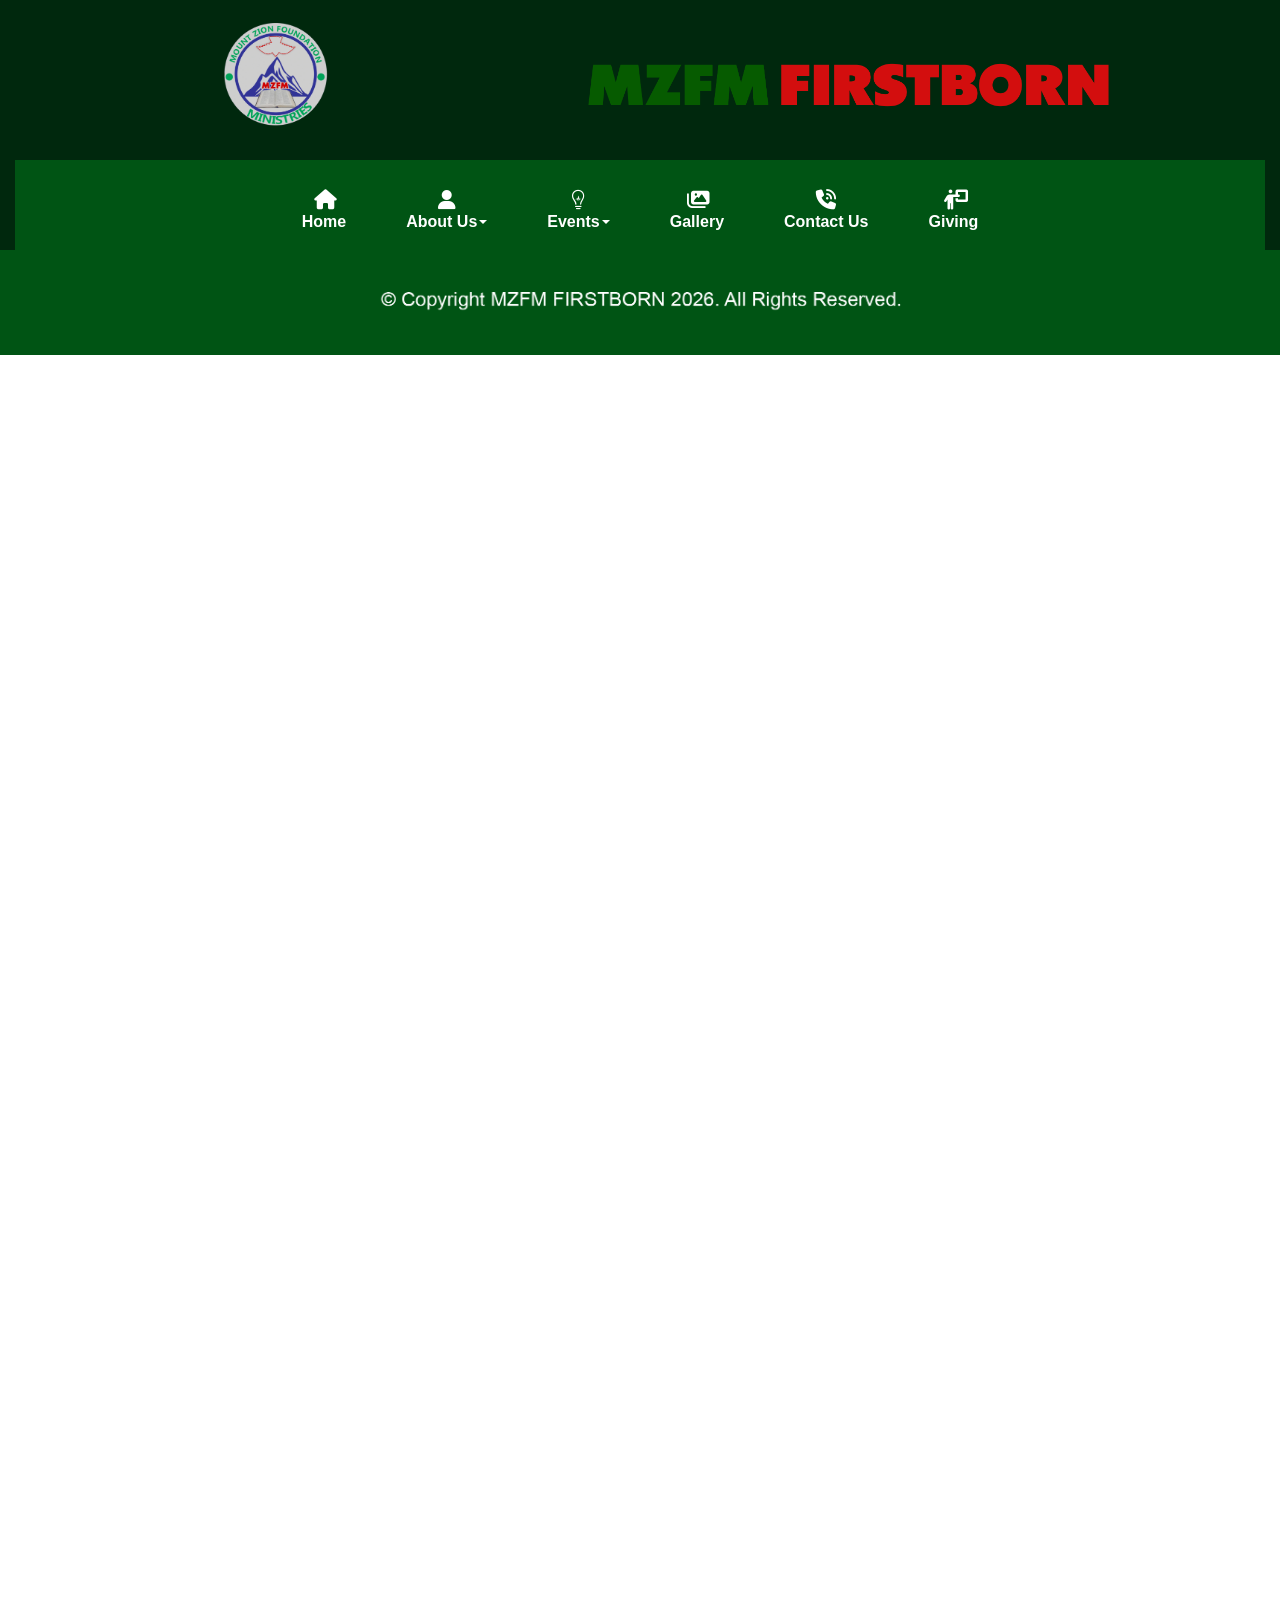
<file: Master-Page.html>
<!doctype html>
<html>
<head>
<meta charset="utf-8">
<title>Untitled Page</title>
<meta name="generator" content="WYSIWYG Web Builder 20 - https://www.wysiwygwebbuilder.com">
<meta name="viewport" content="width=device-width, initial-scale=1.0">
<link href="fontawesome6.min.css" rel="stylesheet">
<link href="Church_Website_Responsive_Adjusted_3.css" rel="stylesheet">
<link href="Master-Page.css" rel="stylesheet">
<script src="jquery-3.7.1.min.js"></script>
<script src="jquery-ui.min.js"></script>
<script src="wb.overlay.min.js"></script>
<script src="wwb20.min.js"></script>
<script>
$(document).ready(function()
{
   function onScrollLayoutGrid11()
   {
      var $obj = $("#wb_LayoutGrid11");
      if (!$obj.hasClass("in-viewport") && $obj.inViewPort(false))
      {
         $obj.addClass("in-viewport");
         ShowObjectWithEffect('wb_LayoutGrid_Second_Menu_Layer', 0, 'fade', 1);
      }
      else
      if ($obj.hasClass("in-viewport") && !$obj.inViewPort(true))
      {
         $obj.removeClass("in-viewport");
         ShowObjectWithEffect('wb_LayoutGrid_Second_Menu_Layer', 1, 'slideup', 500);
      }
   }
   if (!$('#wb_LayoutGrid11').inViewPort(true))
   {
      $('#wb_LayoutGrid11').addClass("in-viewport");
   }
   onScrollLayoutGrid11();
   $(window).scroll(function(event)
   {
      onScrollLayoutGrid11();
   });
   $('#OverlayMenu1-overlay').overlay({hideTransition:true});
   $('#OverlayMenu1').on('click', function(e)
   {
      $.overlay.toggle($('#OverlayMenu1-overlay'));
      return false;
   });
});
</script>
</head>
<body>
<div id="wb_LayoutGrid1">
<div id="LayoutGrid1">
<div class="row">
<div class="col-1">
<div id="wb_LayoutGrid3">
<div id="LayoutGrid3">
<div class="row">
<div class="col-1">
<div class="col-1-padding">
</div>
</div>
<div class="col-2">
<div class="col-2-padding">
<div id="wb_Image3">
<img src="images/Mount ZIon Logo.png" id="Image3" alt="" width="205" height="209">
</div>
</div>
</div>
<div class="col-3">
<div class="col-3-padding">
<div id="wb_Image2">
<img src="images/Logo TEXT 333.png" id="Image2" alt="" width="596" height="137">
</div>
</div>
</div>
</div>
</div>
</div>
<div id="wb_LayoutGrid11">
<div id="LayoutGrid11">
<div class="row">
<div class="col-1">
<div class="col-1-padding">
<div id="wb_ResponsiveMenu1">
<label class="toggle" for="ResponsiveMenu1-submenu" id="ResponsiveMenu1-title">Menu<span id="ResponsiveMenu1-icon"><span>&nbsp;</span><span>&nbsp;</span><span>&nbsp;</span></span></label>
<input type="checkbox" id="ResponsiveMenu1-submenu">
<ul class="ResponsiveMenu1" id="ResponsiveMenu1" role="menu">
<li role="menuitem"><a href="./index.html" class="nav-link"><i class="fa fa-home"></i><br>Home</a></li>
<li role="menuitem">
<label for="ResponsiveMenu1-submenu-0" class="toggle"><i class="fa fa-user"></i>About&nbsp;Us<span class="arrow-down"></span></label>
<a href="./About-Us.html" class="nav-link"><i class="fa fa-user"></i><br>About&nbsp;Us<span class="arrow-down"></span></a>
<input type="checkbox" id="ResponsiveMenu1-submenu-0">
<ul role="menu">
<li role="menuitem"><a href="./About-Us.html" class="nav-link">About&nbsp;Us</a></li>
<li role="menuitem"><a href="./Testimonies.html" class="nav-link">Testimonies</a></li>
</ul>
</li>
<li role="menuitem">
<label for="ResponsiveMenu1-submenu-1" class="toggle"><i class="fa fa-brands fa-medapps"></i>Events<span class="arrow-down"></span></label>
<a href="./Events.html" class="nav-link"><i class="fa fa-brands fa-medapps"></i><br>Events<span class="arrow-down"></span></a>
<input type="checkbox" id="ResponsiveMenu1-submenu-1">
<ul role="menu">
<li role="menuitem"><a href="./Events.html" class="nav-link">Events</a></li>
<li role="menuitem"><a href="./Video-Events.html" class="nav-link">Live&nbsp;Events</a></li>
<li role="menuitem"><a href="./Previous-Events.html" class="nav-link">Previous&nbsp;Events</a></li>
<li role="menuitem"><a href="./Daily-Nuggets.html" class="nav-link">Daily&nbsp;Nuggets</a></li>
</ul>
</li>
<li role="menuitem"><a href="./Gallery.html" class="nav-link"><i class="fa fa-images"></i><br>Gallery</a></li>
<li role="menuitem"><a href="./Contact-Us.html" class="nav-link"><i class="fa fa-phone-volume"></i><br>Contact&nbsp;Us</a></li>
<li role="menuitem"><a href="./Giving.html" class="nav-link"><i class="fa fa-person-chalkboard"></i><br>Giving</a></li>
</ul>

</div>
</div>
</div>
</div>
</div>
</div>
</div>
</div>
</div>
</div>
<div id="wb_LayoutGrid_Second_Menu_Layer">
<div id="LayoutGrid_Second_Menu_Layer">
<div class="row">
<div class="col-1">
<div class="col-1-padding">
<div id="wb_ResponsiveMenu3">
<label class="toggle" for="ResponsiveMenu3-submenu" id="ResponsiveMenu3-title">Menu<span id="ResponsiveMenu3-icon"><span>&nbsp;</span><span>&nbsp;</span><span>&nbsp;</span></span></label>
<input type="checkbox" id="ResponsiveMenu3-submenu">
<ul class="ResponsiveMenu3" id="ResponsiveMenu3" role="menu">
<li role="menuitem"><a href="./index.html" class="nav-link"><i class="fa fa-home"></i><br>Home</a></li>
<li role="menuitem">
<label for="ResponsiveMenu3-submenu-0" class="toggle"><i class="fa fa-user"></i>About&nbsp;Us<span class="arrow-down"></span></label>
<a href="./About-Us.html" class="nav-link"><i class="fa fa-user"></i><br>About&nbsp;Us<span class="arrow-down"></span></a>
<input type="checkbox" id="ResponsiveMenu3-submenu-0">
<ul role="menu">
<li role="menuitem"><a href="./About-Us.html" class="nav-link">About&nbsp;Us</a></li>
<li role="menuitem"><a href="./Testimonies.html" class="nav-link">Testimonies</a></li>
</ul>
</li>
<li role="menuitem">
<label for="ResponsiveMenu3-submenu-1" class="toggle"><i class="fa fa-brands fa-medapps"></i>Events<span class="arrow-down"></span></label>
<a href="./Events.html" class="nav-link"><i class="fa fa-brands fa-medapps"></i><br>Events<span class="arrow-down"></span></a>
<input type="checkbox" id="ResponsiveMenu3-submenu-1">
<ul role="menu">
<li role="menuitem"><a href="./Events.html" class="nav-link">Events</a></li>
<li role="menuitem"><a href="./Video-Events.html" class="nav-link">Live&nbsp;Events</a></li>
<li role="menuitem"><a href="./Previous-Events.html" class="nav-link">Previous&nbsp;Events</a></li>
<li role="menuitem"><a href="./Daily-Nuggets.html" class="nav-link">Daily&nbsp;Nuggets</a></li>
</ul>
</li>
<li role="menuitem"><a href="./Gallery.html" class="nav-link"><i class="fa fa-images"></i><br>Gallery</a></li>
<li role="menuitem"><a href="./Contact-Us.html" class="nav-link"><i class="fa fa-phone-volume"></i><br>Contact&nbsp;Us</a></li>
<li role="menuitem"><a href="./Giving.html" class="nav-link"><i class="fa fa-person-chalkboard"></i><br>Giving</a></li>
</ul>

</div>
</div>
</div>
</div>
</div>
</div>
<div id="FlexContainer1">
<div id="wb_Image1">
<img src="images/Mount ZIon Logo.png" id="Image1" alt="" width="46" height="47">
</div>
<div id="wb_Image4">
<img src="images/Logo TEXT 333.png" id="Image4" alt="" width="153" height="35">
</div>
<div id="wb_Text1">
<span style="color:#000000;font-family:Arial;font-size:16px;"><br><br></span>
</div>
<div id="wb_OverlayMenu1">
<a href="#" id="OverlayMenu1">
<span class="line"></span>
<span class="line"></span>
<span class="line"></span>
</a>

</div>
</div>
<div id="wb_Text20">
&nbsp;</div>
<div id="wb_LayoutGrid10">
<div id="LayoutGrid10">
<div class="row">
<div class="col-1">
<div id="wb_Image9">
<img src="images/copyright.png" id="Image9" alt="" width="940" height="77">
</div>
</div>
</div>
</div>
</div>
<div id="OverlayMenu1-overlay">
<div class="OverlayMenu1">
<ul class="drilldown-menu" role="menu">
<li><a role="menuitem" href="./index.html" class="OverlayMenu1-effect">Home</a></li>
<li><a role="menuitem" href="./About-Us.html" class="OverlayMenu1-effect">About&nbsp;Us</a></li>
<li><a role="menuitem" href="./Events.html" class="OverlayMenu1-effect">Events</a></li>
<li><a role="menuitem" href="./Video-Events.html" title="Live Events" class="OverlayMenu1-effect">Live&nbsp;Events</a></li>
<li><a role="menuitem" href="./Previous-Events.html" class="OverlayMenu1-effect">Previous&nbsp;Events</a></li>
<li><a role="menuitem" href="./Daily-Nuggets.html" title="Daily Nuggets" class="OverlayMenu1-effect">Daily&nbsp;Nuggets</a></li>
<li><a role="menuitem" href="./Gallery.html" class="OverlayMenu1-effect">Gallery</a></li>
<li><a role="menuitem" href="./Contact-Us.html" class="OverlayMenu1-effect">Contact&nbsp;Us</a></li>
<li><a role="menuitem" href="./Giving.html" class="OverlayMenu1-effect">Giving</a></li>
   </ul>
</div>
<a class="close-button" id="OverlayMenu1-close" href="#" role="button" aria-hidden="true"><span></span></a>
</div>
</body>
</html>
</file>
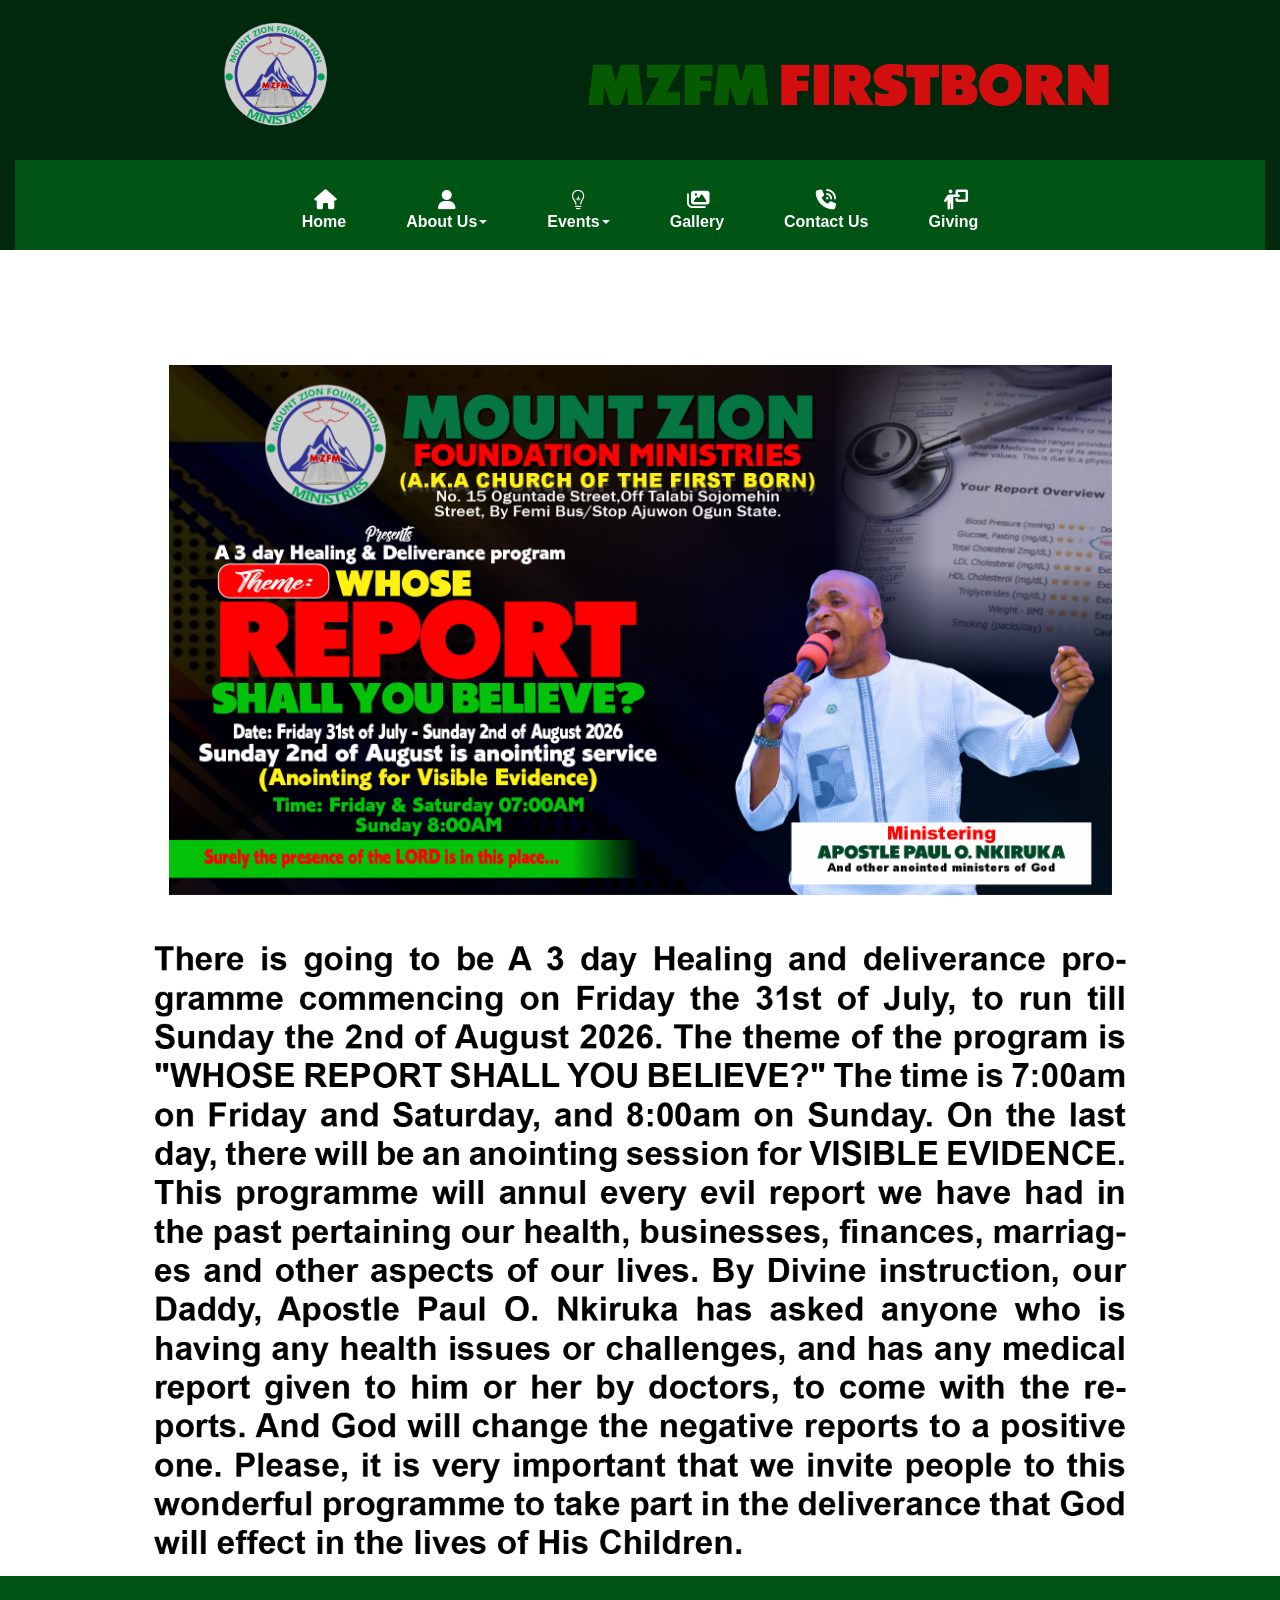
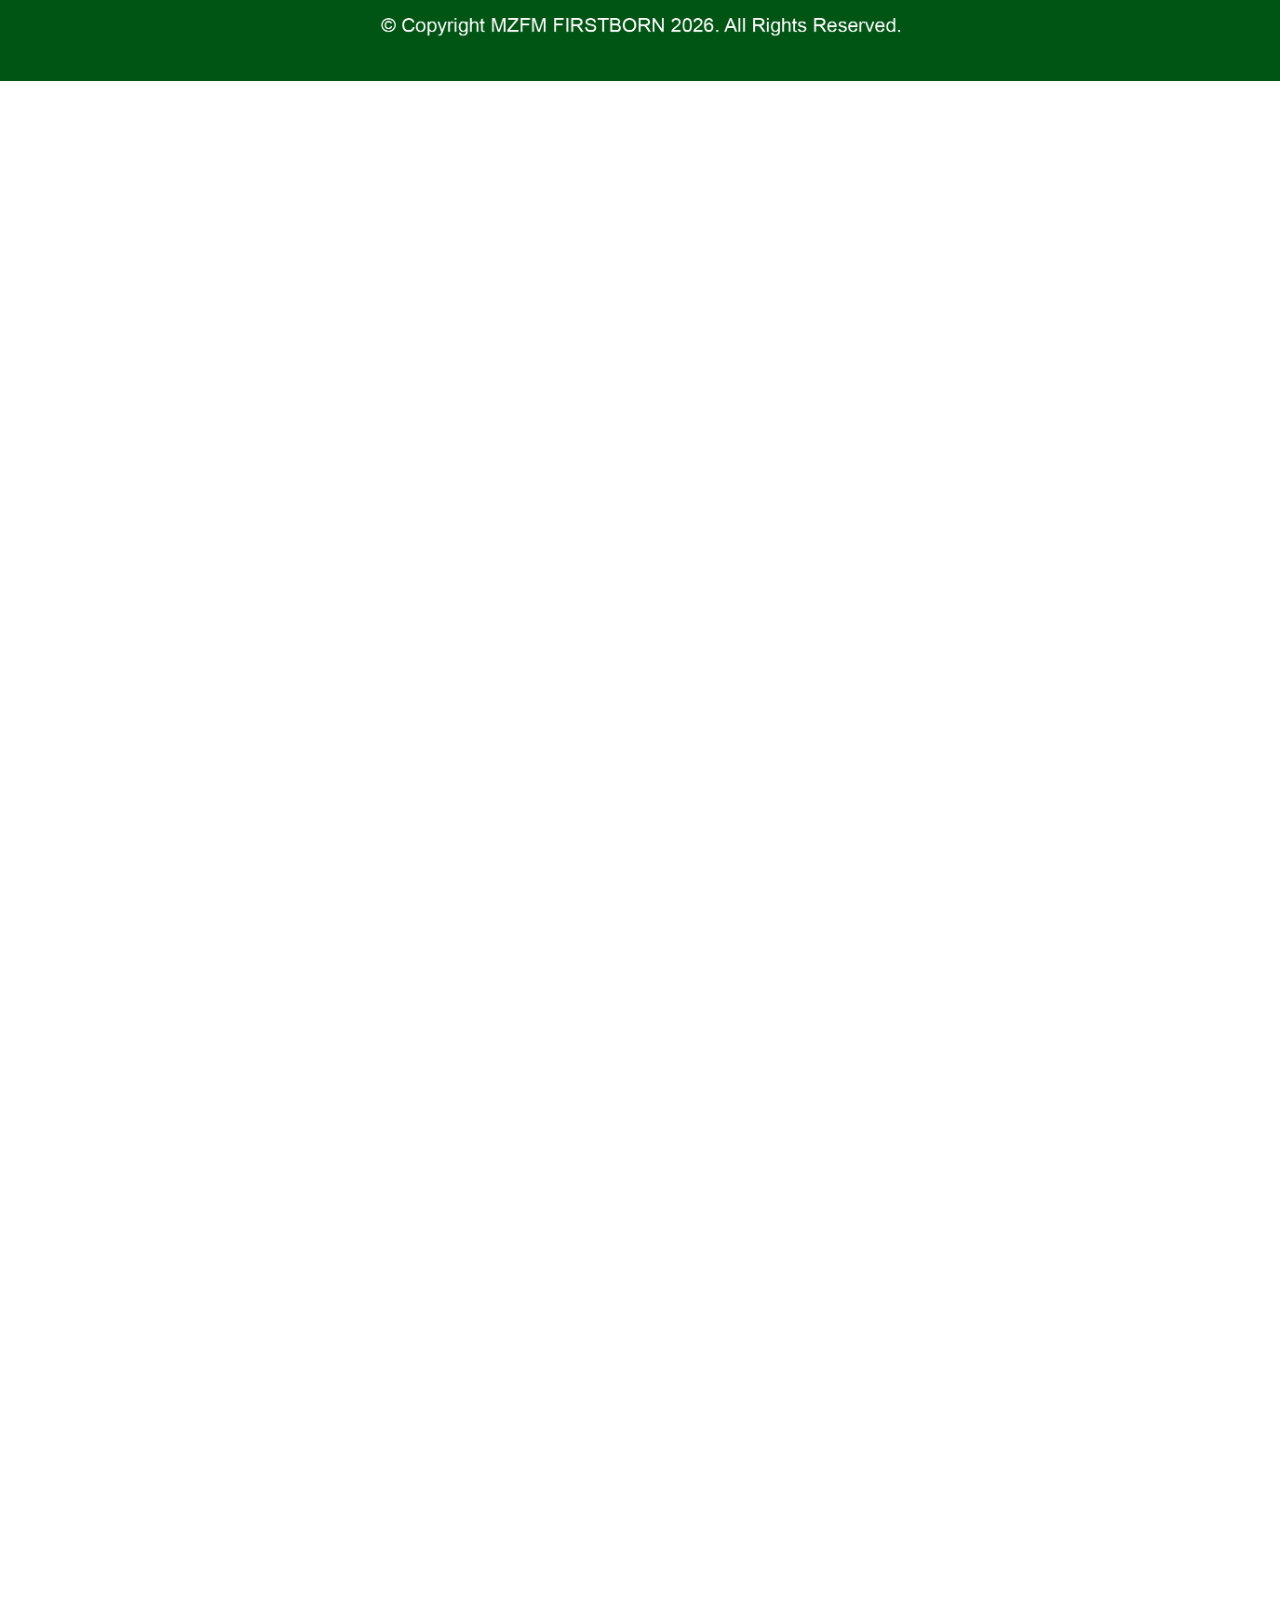
<file: Previous-Events.html>
<!doctype html>
<html>
<head>
<meta charset="utf-8">
<title>Previous Events</title>
<meta name="generator" content="WYSIWYG Web Builder 20 - https://www.wysiwygwebbuilder.com">
<meta name="viewport" content="width=device-width, initial-scale=1.0">
<link href="fontawesome6.min.css" rel="stylesheet">
<link href="Church_Website_Responsive_Adjusted_3.css" rel="stylesheet">
<link href="Previous-Events.css" rel="stylesheet">
<script src="jquery-3.7.1.min.js"></script>
<script src="wb.overlay.min.js"></script>
<script src="jquery-ui.min.js"></script>
<script src="wwb20.min.js"></script>
<script>
$(document).ready(function()
{
   $('#OverlayMenu1-overlay').overlay({hideTransition:true});
   $('#OverlayMenu1').on('click', function(e)
   {
      $.overlay.toggle($('#OverlayMenu1-overlay'));
      return false;
   });
   function onScrollLayoutGrid11()
   {
      var $obj = $("#wb_LayoutGrid11");
      if (!$obj.hasClass("in-viewport") && $obj.inViewPort(false))
      {
         $obj.addClass("in-viewport");
         ShowObjectWithEffect('wb_LayoutGrid_Second_Menu_Layer', 0, 'fade', 1);
      }
      else
      if ($obj.hasClass("in-viewport") && !$obj.inViewPort(true))
      {
         $obj.removeClass("in-viewport");
         ShowObjectWithEffect('wb_LayoutGrid_Second_Menu_Layer', 1, 'slideup', 500);
      }
   }
   if (!$('#wb_LayoutGrid11').inViewPort(true))
   {
      $('#wb_LayoutGrid11').addClass("in-viewport");
   }
   onScrollLayoutGrid11();
   $(window).scroll(function(event)
   {
      onScrollLayoutGrid11();
   });
});
</script>
</head>
<body>
<div id="wb_LayoutGrid1">
<div id="LayoutGrid1">
<div class="row">
<div class="col-1">
<div id="wb_LayoutGrid3">
<div id="LayoutGrid3">
<div class="row">
<div class="col-1">
<div class="col-1-padding">
</div>
</div>
<div class="col-2">
<div class="col-2-padding">
<div id="wb_Image3">
<img src="images/Mount ZIon Logo.png" id="Image3" alt="" width="205" height="209">
</div>
</div>
</div>
<div class="col-3">
<div class="col-3-padding">
<div id="wb_Image2">
<img src="images/Logo TEXT 333.png" id="Image2" alt="" width="596" height="137">
</div>
</div>
</div>
</div>
</div>
</div>
<div id="wb_LayoutGrid11">
<div id="LayoutGrid11">
<div class="row">
<div class="col-1">
<div class="col-1-padding">
<div id="wb_ResponsiveMenu1">
<label class="toggle" for="ResponsiveMenu1-submenu" id="ResponsiveMenu1-title">Menu<span id="ResponsiveMenu1-icon"><span>&nbsp;</span><span>&nbsp;</span><span>&nbsp;</span></span></label>
<input type="checkbox" id="ResponsiveMenu1-submenu">
<ul class="ResponsiveMenu1" id="ResponsiveMenu1" role="menu">
<li role="menuitem"><a href="./index.html" class="nav-link"><i class="fa fa-home"></i><br>Home</a></li>
<li role="menuitem">
<label for="ResponsiveMenu1-submenu-0" class="toggle"><i class="fa fa-user"></i>About&nbsp;Us<span class="arrow-down"></span></label>
<a href="./About-Us.html" class="nav-link"><i class="fa fa-user"></i><br>About&nbsp;Us<span class="arrow-down"></span></a>
<input type="checkbox" id="ResponsiveMenu1-submenu-0">
<ul role="menu">
<li role="menuitem"><a href="./About-Us.html" class="nav-link">About&nbsp;Us</a></li>
<li role="menuitem"><a href="./Testimonies.html" class="nav-link">Testimonies</a></li>
</ul>
</li>
<li role="menuitem">
<label for="ResponsiveMenu1-submenu-1" class="toggle"><i class="fa fa-brands fa-medapps"></i>Events<span class="arrow-down"></span></label>
<a href="./Events.html" class="nav-link"><i class="fa fa-brands fa-medapps"></i><br>Events<span class="arrow-down"></span></a>
<input type="checkbox" id="ResponsiveMenu1-submenu-1">
<ul role="menu">
<li role="menuitem"><a href="./Events.html" class="nav-link">Events</a></li>
<li role="menuitem"><a href="./Video-Events.html" class="nav-link">Live&nbsp;Events</a></li>
<li role="menuitem"><a href="./Previous-Events.html" class="nav-link">Previous&nbsp;Events</a></li>
<li role="menuitem"><a href="./Daily-Nuggets.html" class="nav-link">Daily&nbsp;Nuggets</a></li>
</ul>
</li>
<li role="menuitem"><a href="./Gallery.html" class="nav-link"><i class="fa fa-images"></i><br>Gallery</a></li>
<li role="menuitem"><a href="./Contact-Us.html" class="nav-link"><i class="fa fa-phone-volume"></i><br>Contact&nbsp;Us</a></li>
<li role="menuitem"><a href="./Giving.html" class="nav-link"><i class="fa fa-person-chalkboard"></i><br>Giving</a></li>
</ul>

</div>
</div>
</div>
</div>
</div>
</div>
</div>
</div>
</div>
</div>
<div id="wb_LayoutGrid_Second_Menu_Layer">
<div id="LayoutGrid_Second_Menu_Layer">
<div class="row">
<div class="col-1">
<div class="col-1-padding">
<div id="wb_ResponsiveMenu3">
<label class="toggle" for="ResponsiveMenu3-submenu" id="ResponsiveMenu3-title">Menu<span id="ResponsiveMenu3-icon"><span>&nbsp;</span><span>&nbsp;</span><span>&nbsp;</span></span></label>
<input type="checkbox" id="ResponsiveMenu3-submenu">
<ul class="ResponsiveMenu3" id="ResponsiveMenu3" role="menu">
<li role="menuitem"><a href="./index.html" class="nav-link"><i class="fa fa-home"></i><br>Home</a></li>
<li role="menuitem">
<label for="ResponsiveMenu3-submenu-0" class="toggle"><i class="fa fa-user"></i>About&nbsp;Us<span class="arrow-down"></span></label>
<a href="./About-Us.html" class="nav-link"><i class="fa fa-user"></i><br>About&nbsp;Us<span class="arrow-down"></span></a>
<input type="checkbox" id="ResponsiveMenu3-submenu-0">
<ul role="menu">
<li role="menuitem"><a href="./About-Us.html" class="nav-link">About&nbsp;Us</a></li>
<li role="menuitem"><a href="./Testimonies.html" class="nav-link">Testimonies</a></li>
</ul>
</li>
<li role="menuitem">
<label for="ResponsiveMenu3-submenu-1" class="toggle"><i class="fa fa-brands fa-medapps"></i>Events<span class="arrow-down"></span></label>
<a href="./Events.html" class="nav-link"><i class="fa fa-brands fa-medapps"></i><br>Events<span class="arrow-down"></span></a>
<input type="checkbox" id="ResponsiveMenu3-submenu-1">
<ul role="menu">
<li role="menuitem"><a href="./Events.html" class="nav-link">Events</a></li>
<li role="menuitem"><a href="./Video-Events.html" class="nav-link">Live&nbsp;Events</a></li>
<li role="menuitem"><a href="./Previous-Events.html" class="nav-link">Previous&nbsp;Events</a></li>
<li role="menuitem"><a href="./Daily-Nuggets.html" class="nav-link">Daily&nbsp;Nuggets</a></li>
</ul>
</li>
<li role="menuitem"><a href="./Gallery.html" class="nav-link"><i class="fa fa-images"></i><br>Gallery</a></li>
<li role="menuitem"><a href="./Contact-Us.html" class="nav-link"><i class="fa fa-phone-volume"></i><br>Contact&nbsp;Us</a></li>
<li role="menuitem"><a href="./Giving.html" class="nav-link"><i class="fa fa-person-chalkboard"></i><br>Giving</a></li>
</ul>

</div>
</div>
</div>
</div>
</div>
</div>
<div id="FlexContainer1">
<div id="wb_Image1">
<img src="images/Mount ZIon Logo.png" id="Image1" alt="" width="46" height="47">
</div>
<div id="wb_Image4">
<img src="images/Logo TEXT 333.png" id="Image4" alt="" width="153" height="35">
</div>
<div id="wb_Text1">
<span style="color:#000000;font-family:Arial;font-size:16px;"><br><br></span>
</div>
<div id="wb_OverlayMenu1">
<a href="#" id="OverlayMenu1">
<span class="line"></span>
<span class="line"></span>
<span class="line"></span>
</a>

</div>
</div>
<div id="wb_Text20">
&nbsp;</div>

<div id="wb_LayoutGrid4">
<div id="LayoutGrid4">
<div class="row">
<div class="col-1">
<div id="wb_Text3">
<span style="color:#000000;font-family:Arial;font-size:16px;"><br><br><br><br><br></span>
</div>
<div id="wb_Image5">
<img src="images/Backup_of_Healing & Deliverance Program.png" id="Image5" alt="" width="940" height="529">
</div>
</div>
</div>
</div>
</div>
<div id="wb_LayoutGrid5">
<div id="LayoutGrid5">
<div class="row">
<div class="col-1">
<div id="wb_Image6">
<img src="images/Program Text.png" id="Image6" alt="" width="940" height="606">
</div>
</div>
</div>
</div>
</div>
<div id="wb_Text2">
<span style="color:#000000;font-family:Arial;font-size:16px;"><br><br><br><br><br><br></span></div>
<div id="wb_LayoutGrid10">
<div id="LayoutGrid10">
<div class="row">
<div class="col-1">
<div id="wb_Image9">
<img src="images/copyright.png" id="Image9" alt="" width="940" height="77">
</div>
</div>
</div>
</div>
</div>
<div id="OverlayMenu1-overlay">
<div class="OverlayMenu1">
<ul class="drilldown-menu" role="menu">
<li><a role="menuitem" href="./index.html" class="OverlayMenu1-effect">Home</a></li>
<li><a role="menuitem" href="./About-Us.html" class="OverlayMenu1-effect">About&nbsp;Us</a></li>
<li><a role="menuitem" href="./Events.html" class="OverlayMenu1-effect">Events</a></li>
<li><a role="menuitem" href="./Video-Events.html" title="Live Events" class="OverlayMenu1-effect">Live&nbsp;Events</a></li>
<li><a role="menuitem" href="./Previous-Events.html" class="OverlayMenu1-effect">Previous&nbsp;Events</a></li>
<li><a role="menuitem" href="./Daily-Nuggets.html" title="Daily Nuggets" class="OverlayMenu1-effect">Daily&nbsp;Nuggets</a></li>
<li><a role="menuitem" href="./Gallery.html" class="OverlayMenu1-effect">Gallery</a></li>
<li><a role="menuitem" href="./Contact-Us.html" class="OverlayMenu1-effect">Contact&nbsp;Us</a></li>
<li><a role="menuitem" href="./Giving.html" class="OverlayMenu1-effect">Giving</a></li>
   </ul>
</div>
<a class="close-button" id="OverlayMenu1-close" href="#" role="button" aria-hidden="true"><span></span></a>
</div>
</body>
</html>
</file>
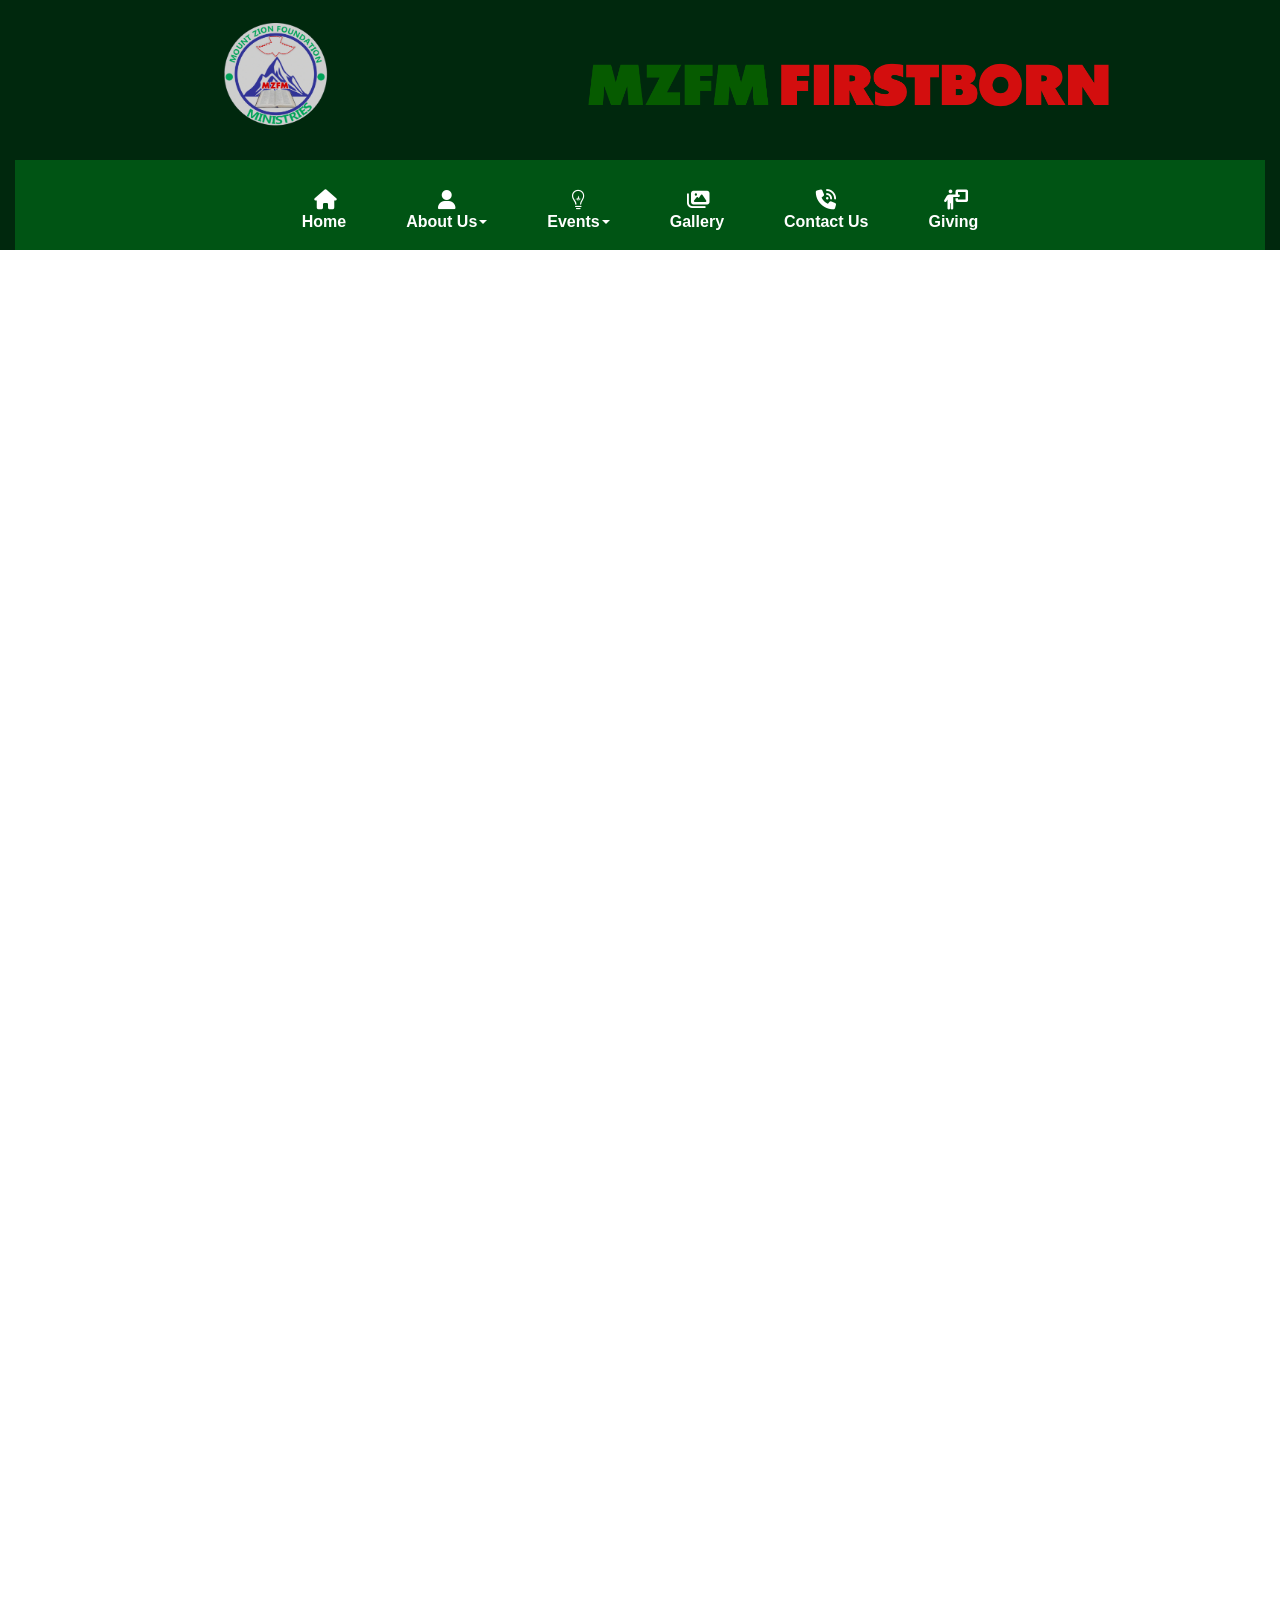
<file: Testimonies.html>
<!doctype html>
<html>
<head>
<meta charset="utf-8">
<title>Testimonies</title>
<meta name="generator" content="WYSIWYG Web Builder 20 - https://www.wysiwygwebbuilder.com">
<meta name="viewport" content="width=device-width, initial-scale=1.0">
<link href="fontawesome6.min.css" rel="stylesheet">
<link href="Church_Website_Responsive_Adjusted_3.css" rel="stylesheet">
<link href="Testimonies.css" rel="stylesheet">
<script src="jquery-3.7.1.min.js"></script>
<script src="wb.overlay.min.js"></script>
<script src="jquery-ui.min.js"></script>
<script src="wwb20.min.js"></script>
<script>
$(document).ready(function()
{
   $('#OverlayMenu1-overlay').overlay({hideTransition:true});
   $('#OverlayMenu1').on('click', function(e)
   {
      $.overlay.toggle($('#OverlayMenu1-overlay'));
      return false;
   });
   function onScrollLayoutGrid11()
   {
      var $obj = $("#wb_LayoutGrid11");
      if (!$obj.hasClass("in-viewport") && $obj.inViewPort(false))
      {
         $obj.addClass("in-viewport");
         ShowObjectWithEffect('wb_LayoutGrid_Second_Menu_Layer', 0, 'fade', 1);
      }
      else
      if ($obj.hasClass("in-viewport") && !$obj.inViewPort(true))
      {
         $obj.removeClass("in-viewport");
         ShowObjectWithEffect('wb_LayoutGrid_Second_Menu_Layer', 1, 'slideup', 500);
      }
   }
   if (!$('#wb_LayoutGrid11').inViewPort(true))
   {
      $('#wb_LayoutGrid11').addClass("in-viewport");
   }
   onScrollLayoutGrid11();
   $(window).scroll(function(event)
   {
      onScrollLayoutGrid11();
   });
});
</script>
</head>
<body>
<div id="wb_LayoutGrid1">
<div id="LayoutGrid1">
<div class="row">
<div class="col-1">
<div id="wb_LayoutGrid3">
<div id="LayoutGrid3">
<div class="row">
<div class="col-1">
<div class="col-1-padding">
</div>
</div>
<div class="col-2">
<div class="col-2-padding">
<div id="wb_Image3">
<img src="images/Mount ZIon Logo.png" id="Image3" alt="" width="205" height="209">
</div>
</div>
</div>
<div class="col-3">
<div class="col-3-padding">
<div id="wb_Image2">
<img src="images/Logo TEXT 333.png" id="Image2" alt="" width="596" height="137">
</div>
</div>
</div>
</div>
</div>
</div>
<div id="wb_LayoutGrid11">
<div id="LayoutGrid11">
<div class="row">
<div class="col-1">
<div class="col-1-padding">
<div id="wb_ResponsiveMenu1">
<label class="toggle" for="ResponsiveMenu1-submenu" id="ResponsiveMenu1-title">Menu<span id="ResponsiveMenu1-icon"><span>&nbsp;</span><span>&nbsp;</span><span>&nbsp;</span></span></label>
<input type="checkbox" id="ResponsiveMenu1-submenu">
<ul class="ResponsiveMenu1" id="ResponsiveMenu1" role="menu">
<li role="menuitem"><a href="./index.html" class="nav-link"><i class="fa fa-home"></i><br>Home</a></li>
<li role="menuitem">
<label for="ResponsiveMenu1-submenu-0" class="toggle"><i class="fa fa-user"></i>About&nbsp;Us<span class="arrow-down"></span></label>
<a href="./About-Us.html" class="nav-link"><i class="fa fa-user"></i><br>About&nbsp;Us<span class="arrow-down"></span></a>
<input type="checkbox" id="ResponsiveMenu1-submenu-0">
<ul role="menu">
<li role="menuitem"><a href="./About-Us.html" class="nav-link">About&nbsp;Us</a></li>
<li role="menuitem"><a href="./Testimonies.html" class="nav-link">Testimonies</a></li>
</ul>
</li>
<li role="menuitem">
<label for="ResponsiveMenu1-submenu-1" class="toggle"><i class="fa fa-brands fa-medapps"></i>Events<span class="arrow-down"></span></label>
<a href="./Events.html" class="nav-link"><i class="fa fa-brands fa-medapps"></i><br>Events<span class="arrow-down"></span></a>
<input type="checkbox" id="ResponsiveMenu1-submenu-1">
<ul role="menu">
<li role="menuitem"><a href="./Events.html" class="nav-link">Events</a></li>
<li role="menuitem"><a href="./Video-Events.html" class="nav-link">Live&nbsp;Events</a></li>
<li role="menuitem"><a href="./Previous-Events.html" class="nav-link">Previous&nbsp;Events</a></li>
<li role="menuitem"><a href="./Daily-Nuggets.html" class="nav-link">Daily&nbsp;Nuggets</a></li>
</ul>
</li>
<li role="menuitem"><a href="./Gallery.html" class="nav-link"><i class="fa fa-images"></i><br>Gallery</a></li>
<li role="menuitem"><a href="./Contact-Us.html" class="nav-link"><i class="fa fa-phone-volume"></i><br>Contact&nbsp;Us</a></li>
<li role="menuitem"><a href="./Giving.html" class="nav-link"><i class="fa fa-person-chalkboard"></i><br>Giving</a></li>
</ul>

</div>
</div>
</div>
</div>
</div>
</div>
</div>
</div>
</div>
</div>
<div id="wb_LayoutGrid_Second_Menu_Layer">
<div id="LayoutGrid_Second_Menu_Layer">
<div class="row">
<div class="col-1">
<div class="col-1-padding">
<div id="wb_ResponsiveMenu3">
<label class="toggle" for="ResponsiveMenu3-submenu" id="ResponsiveMenu3-title">Menu<span id="ResponsiveMenu3-icon"><span>&nbsp;</span><span>&nbsp;</span><span>&nbsp;</span></span></label>
<input type="checkbox" id="ResponsiveMenu3-submenu">
<ul class="ResponsiveMenu3" id="ResponsiveMenu3" role="menu">
<li role="menuitem"><a href="./index.html" class="nav-link"><i class="fa fa-home"></i><br>Home</a></li>
<li role="menuitem">
<label for="ResponsiveMenu3-submenu-0" class="toggle"><i class="fa fa-user"></i>About&nbsp;Us<span class="arrow-down"></span></label>
<a href="./About-Us.html" class="nav-link"><i class="fa fa-user"></i><br>About&nbsp;Us<span class="arrow-down"></span></a>
<input type="checkbox" id="ResponsiveMenu3-submenu-0">
<ul role="menu">
<li role="menuitem"><a href="./About-Us.html" class="nav-link">About&nbsp;Us</a></li>
<li role="menuitem"><a href="./Testimonies.html" class="nav-link">Testimonies</a></li>
</ul>
</li>
<li role="menuitem">
<label for="ResponsiveMenu3-submenu-1" class="toggle"><i class="fa fa-brands fa-medapps"></i>Events<span class="arrow-down"></span></label>
<a href="./Events.html" class="nav-link"><i class="fa fa-brands fa-medapps"></i><br>Events<span class="arrow-down"></span></a>
<input type="checkbox" id="ResponsiveMenu3-submenu-1">
<ul role="menu">
<li role="menuitem"><a href="./Events.html" class="nav-link">Events</a></li>
<li role="menuitem"><a href="./Video-Events.html" class="nav-link">Live&nbsp;Events</a></li>
<li role="menuitem"><a href="./Previous-Events.html" class="nav-link">Previous&nbsp;Events</a></li>
<li role="menuitem"><a href="./Daily-Nuggets.html" class="nav-link">Daily&nbsp;Nuggets</a></li>
</ul>
</li>
<li role="menuitem"><a href="./Gallery.html" class="nav-link"><i class="fa fa-images"></i><br>Gallery</a></li>
<li role="menuitem"><a href="./Contact-Us.html" class="nav-link"><i class="fa fa-phone-volume"></i><br>Contact&nbsp;Us</a></li>
<li role="menuitem"><a href="./Giving.html" class="nav-link"><i class="fa fa-person-chalkboard"></i><br>Giving</a></li>
</ul>

</div>
</div>
</div>
</div>
</div>
</div>
<div id="FlexContainer1">
<div id="wb_Image1">
<img src="images/Mount ZIon Logo.png" id="Image1" alt="" width="46" height="47">
</div>
<div id="wb_Image4">
<img src="images/Logo TEXT 333.png" id="Image4" alt="" width="153" height="35">
</div>
<div id="wb_Text1">
<span style="color:#000000;font-family:Arial;font-size:16px;"><br><br></span>
</div>
<div id="wb_OverlayMenu1">
<a href="#" id="OverlayMenu1">
<span class="line"></span>
<span class="line"></span>
<span class="line"></span>
</a>

</div>
</div>
<div id="wb_Text20">
&nbsp;</div>

<div id="OverlayMenu1-overlay">
<div class="OverlayMenu1">
<ul class="drilldown-menu" role="menu">
<li><a role="menuitem" href="./index.html" class="OverlayMenu1-effect">Home</a></li>
<li><a role="menuitem" href="./About-Us.html" class="OverlayMenu1-effect">About&nbsp;Us</a></li>
<li><a role="menuitem" href="./Events.html" class="OverlayMenu1-effect">Events</a></li>
<li><a role="menuitem" href="./Video-Events.html" title="Live Events" class="OverlayMenu1-effect">Live&nbsp;Events</a></li>
<li><a role="menuitem" href="./Previous-Events.html" class="OverlayMenu1-effect">Previous&nbsp;Events</a></li>
<li><a role="menuitem" href="./Daily-Nuggets.html" title="Daily Nuggets" class="OverlayMenu1-effect">Daily&nbsp;Nuggets</a></li>
<li><a role="menuitem" href="./Gallery.html" class="OverlayMenu1-effect">Gallery</a></li>
<li><a role="menuitem" href="./Contact-Us.html" class="OverlayMenu1-effect">Contact&nbsp;Us</a></li>
<li><a role="menuitem" href="./Giving.html" class="OverlayMenu1-effect">Giving</a></li>
   </ul>
</div>
<a class="close-button" id="OverlayMenu1-close" href="#" role="button" aria-hidden="true"><span></span></a>
</div>
</body>
</html>
</file>
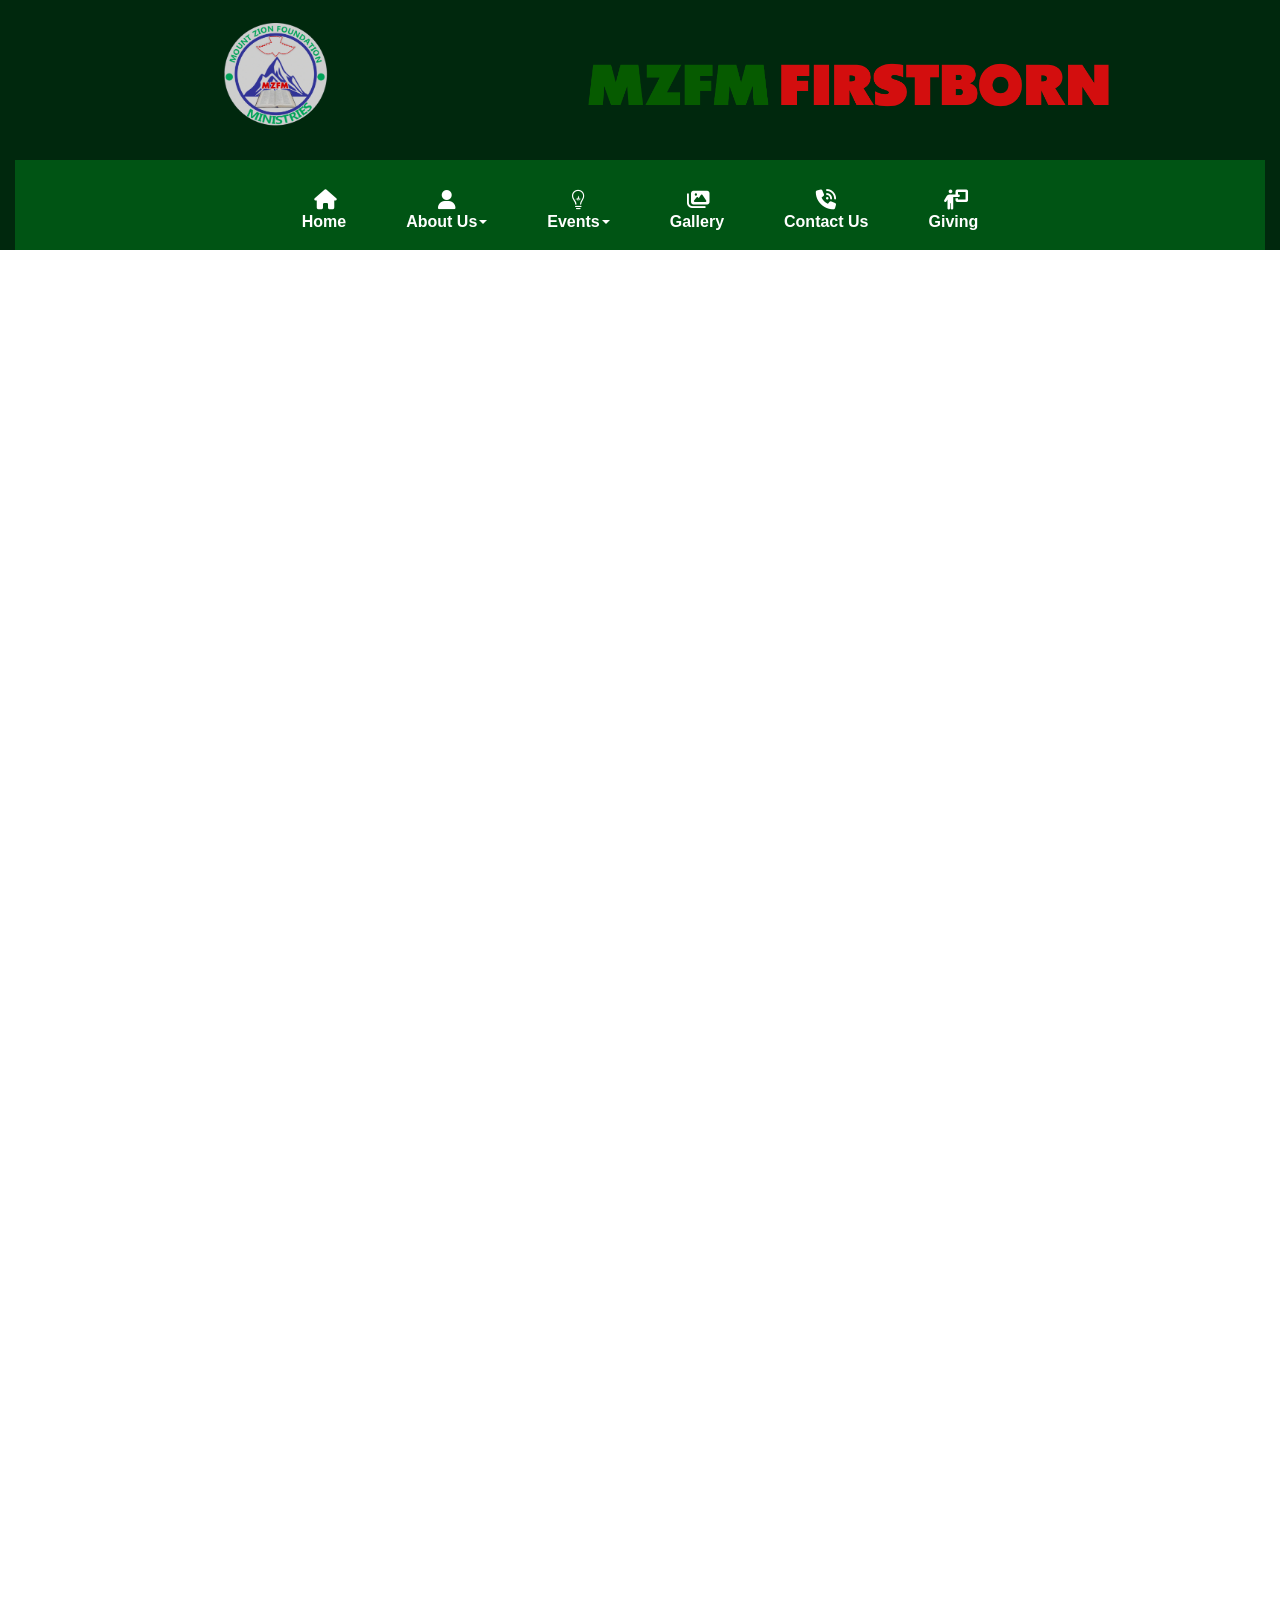
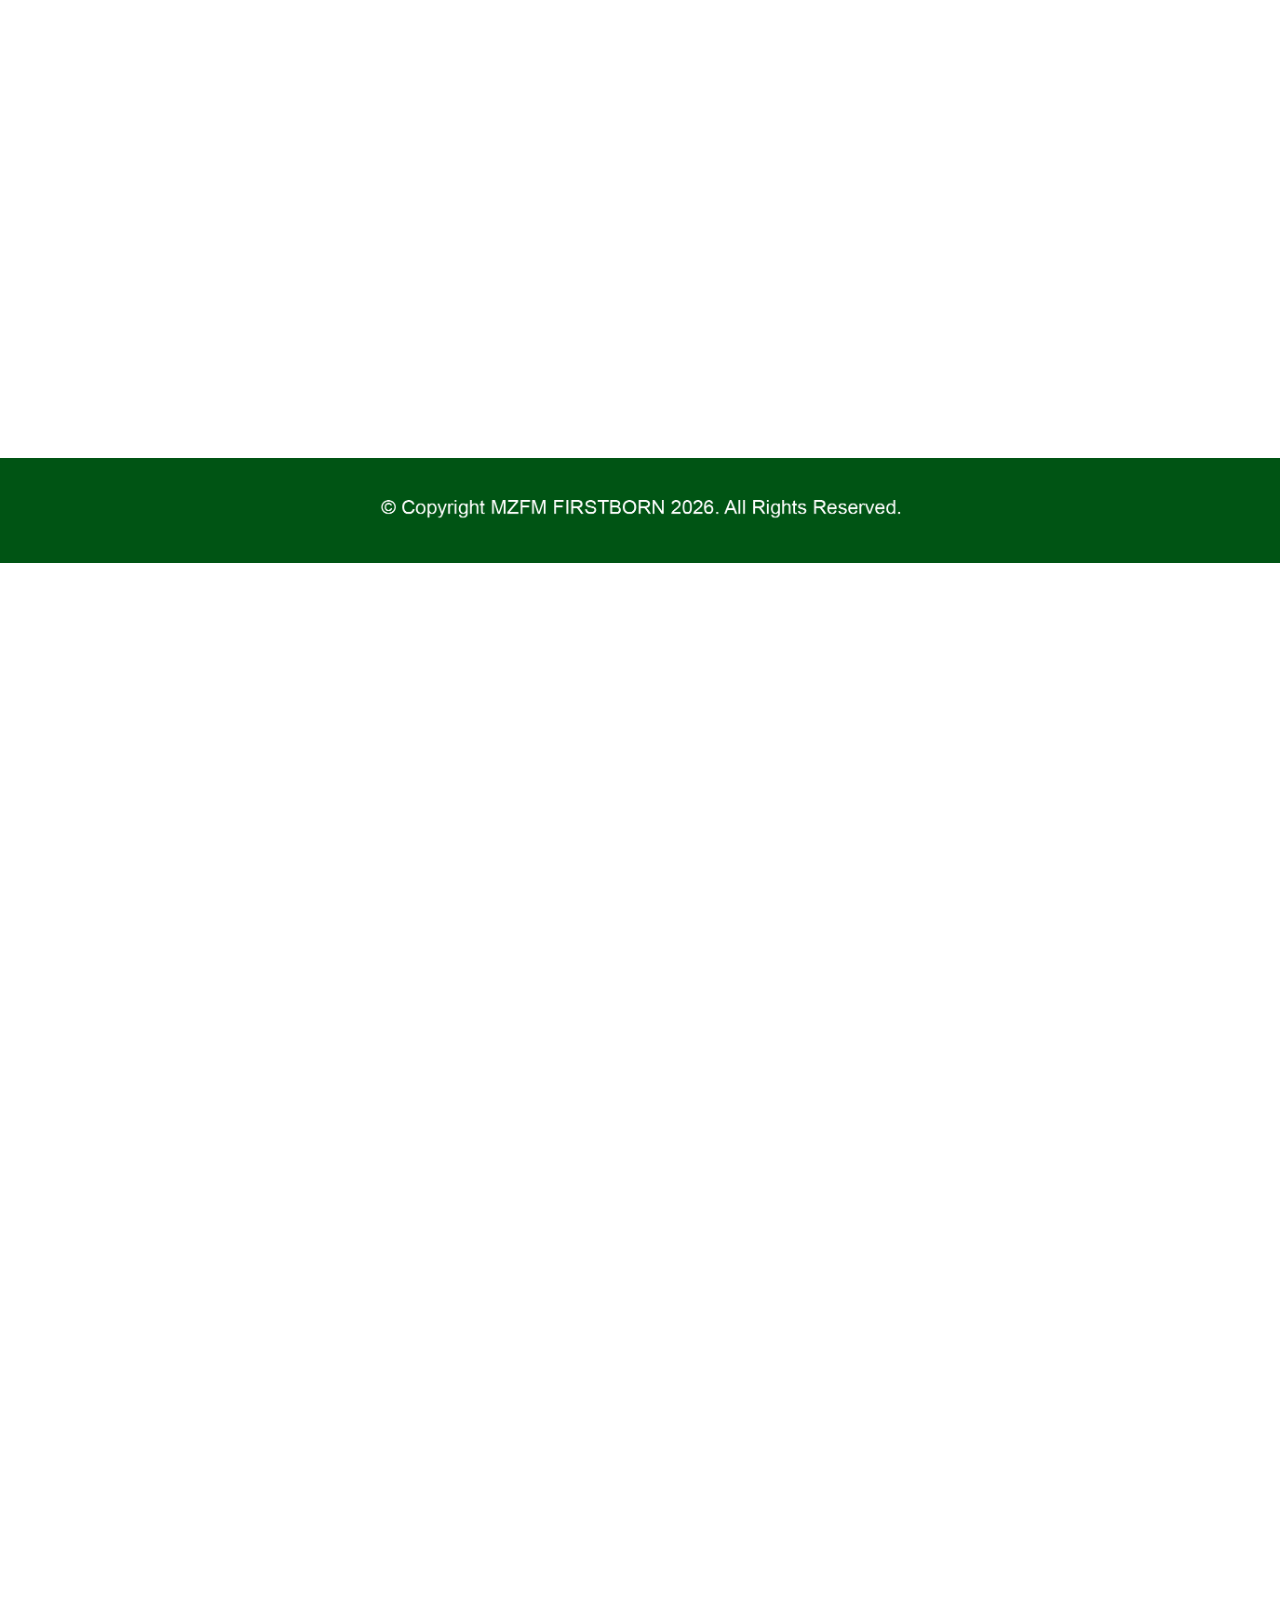
<file: Video-Events.html>
<!doctype html>
<html>
<head>
<meta charset="utf-8">
<title>Live Events</title>
<meta name="generator" content="WYSIWYG Web Builder 20 - https://www.wysiwygwebbuilder.com">
<meta name="viewport" content="width=device-width, initial-scale=1.0">
<link href="fontawesome6.min.css" rel="stylesheet">
<link href="Church_Website_Responsive_Adjusted_3.css" rel="stylesheet">
<link href="Video-Events.css" rel="stylesheet">
<script src="jquery-3.7.1.min.js"></script>
<script src="wb.overlay.min.js"></script>
<script src="jquery-ui.min.js"></script>
<script src="wwb20.min.js"></script>
<script>
$(document).ready(function()
{
   $('#OverlayMenu1-overlay').overlay({hideTransition:true});
   $('#OverlayMenu1').on('click', function(e)
   {
      $.overlay.toggle($('#OverlayMenu1-overlay'));
      return false;
   });
   function onScrollLayoutGrid11()
   {
      var $obj = $("#wb_LayoutGrid11");
      if (!$obj.hasClass("in-viewport") && $obj.inViewPort(false))
      {
         $obj.addClass("in-viewport");
         ShowObjectWithEffect('wb_LayoutGrid_Second_Menu_Layer', 0, 'fade', 1);
      }
      else
      if ($obj.hasClass("in-viewport") && !$obj.inViewPort(true))
      {
         $obj.removeClass("in-viewport");
         ShowObjectWithEffect('wb_LayoutGrid_Second_Menu_Layer', 1, 'slideup', 500);
      }
   }
   if (!$('#wb_LayoutGrid11').inViewPort(true))
   {
      $('#wb_LayoutGrid11').addClass("in-viewport");
   }
   onScrollLayoutGrid11();
   $(window).scroll(function(event)
   {
      onScrollLayoutGrid11();
   });
});
</script>
</head>
<body>
<div id="wb_LayoutGrid1">
<div id="LayoutGrid1">
<div class="row">
<div class="col-1">
<div id="wb_LayoutGrid3">
<div id="LayoutGrid3">
<div class="row">
<div class="col-1">
<div class="col-1-padding">
</div>
</div>
<div class="col-2">
<div class="col-2-padding">
<div id="wb_Image3">
<img src="images/Mount ZIon Logo.png" id="Image3" alt="" width="205" height="209">
</div>
</div>
</div>
<div class="col-3">
<div class="col-3-padding">
<div id="wb_Image2">
<img src="images/Logo TEXT 333.png" id="Image2" alt="" width="596" height="137">
</div>
</div>
</div>
</div>
</div>
</div>
<div id="wb_LayoutGrid11">
<div id="LayoutGrid11">
<div class="row">
<div class="col-1">
<div class="col-1-padding">
<div id="wb_ResponsiveMenu1">
<label class="toggle" for="ResponsiveMenu1-submenu" id="ResponsiveMenu1-title">Menu<span id="ResponsiveMenu1-icon"><span>&nbsp;</span><span>&nbsp;</span><span>&nbsp;</span></span></label>
<input type="checkbox" id="ResponsiveMenu1-submenu">
<ul class="ResponsiveMenu1" id="ResponsiveMenu1" role="menu">
<li role="menuitem"><a href="./index.html" class="nav-link"><i class="fa fa-home"></i><br>Home</a></li>
<li role="menuitem">
<label for="ResponsiveMenu1-submenu-0" class="toggle"><i class="fa fa-user"></i>About&nbsp;Us<span class="arrow-down"></span></label>
<a href="./About-Us.html" class="nav-link"><i class="fa fa-user"></i><br>About&nbsp;Us<span class="arrow-down"></span></a>
<input type="checkbox" id="ResponsiveMenu1-submenu-0">
<ul role="menu">
<li role="menuitem"><a href="./About-Us.html" class="nav-link">About&nbsp;Us</a></li>
<li role="menuitem"><a href="./Testimonies.html" class="nav-link">Testimonies</a></li>
</ul>
</li>
<li role="menuitem">
<label for="ResponsiveMenu1-submenu-1" class="toggle"><i class="fa fa-brands fa-medapps"></i>Events<span class="arrow-down"></span></label>
<a href="./Events.html" class="nav-link"><i class="fa fa-brands fa-medapps"></i><br>Events<span class="arrow-down"></span></a>
<input type="checkbox" id="ResponsiveMenu1-submenu-1">
<ul role="menu">
<li role="menuitem"><a href="./Events.html" class="nav-link">Events</a></li>
<li role="menuitem"><a href="./Video-Events.html" class="nav-link">Live&nbsp;Events</a></li>
<li role="menuitem"><a href="./Previous-Events.html" class="nav-link">Previous&nbsp;Events</a></li>
<li role="menuitem"><a href="./Daily-Nuggets.html" class="nav-link">Daily&nbsp;Nuggets</a></li>
</ul>
</li>
<li role="menuitem"><a href="./Gallery.html" class="nav-link"><i class="fa fa-images"></i><br>Gallery</a></li>
<li role="menuitem"><a href="./Contact-Us.html" class="nav-link"><i class="fa fa-phone-volume"></i><br>Contact&nbsp;Us</a></li>
<li role="menuitem"><a href="./Giving.html" class="nav-link"><i class="fa fa-person-chalkboard"></i><br>Giving</a></li>
</ul>

</div>
</div>
</div>
</div>
</div>
</div>
</div>
</div>
</div>
</div>
<div id="wb_LayoutGrid_Second_Menu_Layer">
<div id="LayoutGrid_Second_Menu_Layer">
<div class="row">
<div class="col-1">
<div class="col-1-padding">
<div id="wb_ResponsiveMenu3">
<label class="toggle" for="ResponsiveMenu3-submenu" id="ResponsiveMenu3-title">Menu<span id="ResponsiveMenu3-icon"><span>&nbsp;</span><span>&nbsp;</span><span>&nbsp;</span></span></label>
<input type="checkbox" id="ResponsiveMenu3-submenu">
<ul class="ResponsiveMenu3" id="ResponsiveMenu3" role="menu">
<li role="menuitem"><a href="./index.html" class="nav-link"><i class="fa fa-home"></i><br>Home</a></li>
<li role="menuitem">
<label for="ResponsiveMenu3-submenu-0" class="toggle"><i class="fa fa-user"></i>About&nbsp;Us<span class="arrow-down"></span></label>
<a href="./About-Us.html" class="nav-link"><i class="fa fa-user"></i><br>About&nbsp;Us<span class="arrow-down"></span></a>
<input type="checkbox" id="ResponsiveMenu3-submenu-0">
<ul role="menu">
<li role="menuitem"><a href="./About-Us.html" class="nav-link">About&nbsp;Us</a></li>
<li role="menuitem"><a href="./Testimonies.html" class="nav-link">Testimonies</a></li>
</ul>
</li>
<li role="menuitem">
<label for="ResponsiveMenu3-submenu-1" class="toggle"><i class="fa fa-brands fa-medapps"></i>Events<span class="arrow-down"></span></label>
<a href="./Events.html" class="nav-link"><i class="fa fa-brands fa-medapps"></i><br>Events<span class="arrow-down"></span></a>
<input type="checkbox" id="ResponsiveMenu3-submenu-1">
<ul role="menu">
<li role="menuitem"><a href="./Events.html" class="nav-link">Events</a></li>
<li role="menuitem"><a href="./Video-Events.html" class="nav-link">Live&nbsp;Events</a></li>
<li role="menuitem"><a href="./Previous-Events.html" class="nav-link">Previous&nbsp;Events</a></li>
<li role="menuitem"><a href="./Daily-Nuggets.html" class="nav-link">Daily&nbsp;Nuggets</a></li>
</ul>
</li>
<li role="menuitem"><a href="./Gallery.html" class="nav-link"><i class="fa fa-images"></i><br>Gallery</a></li>
<li role="menuitem"><a href="./Contact-Us.html" class="nav-link"><i class="fa fa-phone-volume"></i><br>Contact&nbsp;Us</a></li>
<li role="menuitem"><a href="./Giving.html" class="nav-link"><i class="fa fa-person-chalkboard"></i><br>Giving</a></li>
</ul>

</div>
</div>
</div>
</div>
</div>
</div>
<div id="FlexContainer1">
<div id="wb_Image1">
<img src="images/Mount ZIon Logo.png" id="Image1" alt="" width="46" height="47">
</div>
<div id="wb_Image4">
<img src="images/Logo TEXT 333.png" id="Image4" alt="" width="153" height="35">
</div>
<div id="wb_Text1">
<span style="color:#000000;font-family:Arial;font-size:16px;"><br><br></span>
</div>
<div id="wb_OverlayMenu1">
<a href="#" id="OverlayMenu1">
<span class="line"></span>
<span class="line"></span>
<span class="line"></span>
</a>

</div>
</div>
<div id="wb_Text20">
&nbsp;</div>

<div id="FlexContainer7">
<div id="wb_Text3">
<span style="color:#000000;font-family:Arial;font-size:16px;"><br><br><br><br><br><br></span>
</div>
</div>
<div id="FlexContainer6">
<iframe width="560" height="315" src="https://www.youtube.com/embed/o_nEhycmXYY?si=e0c19TVnHZqKdbTJ" title="YouTube video player" frameborder="0" allow="accelerometer; autoplay; clipboard-write; encrypted-media; gyroscope; picture-in-picture; web-share" referrerpolicy="strict-origin-when-cross-origin" allowfullscreen></iframe></div>
</div>
<div id="FlexContainer2">
<iframe width="560" height="315" src="https://www.youtube.com/embed/8NtYmMha55g?si=GaqLoho489UtBVaM" title="YouTube video player" frameborder="0" allow="accelerometer; autoplay; clipboard-write; encrypted-media; gyroscope; picture-in-picture; web-share" referrerpolicy="strict-origin-when-cross-origin" allowfullscreen></iframe></div>
<div id="FlexContainer3">
<iframe width="560" height="315" src="https://www.youtube.com/embed/JnrDx2OVxPk?si=L_m2stP4zOkMc58g" title="YouTube video player" frameborder="0" allow="accelerometer; autoplay; clipboard-write; encrypted-media; gyroscope; picture-in-picture; web-share" referrerpolicy="strict-origin-when-cross-origin" allowfullscreen></iframe></div>
<div id="FlexContainer4">
<iframe width="560" height="315" src="https://www.youtube.com/embed/0oX0d_-sLpI?si=fB9vJ1sNwP05CxyM" title="YouTube video player" frameborder="0" allow="accelerometer; autoplay; clipboard-write; encrypted-media; gyroscope; picture-in-picture; web-share" referrerpolicy="strict-origin-when-cross-origin" allowfullscreen></iframe>
</div>
<div id="FlexContainer5">
<iframe src="https://www.facebook.com/plugins/video.php?height=314&href=https%3A%2F%2Fwww.facebook.com%2Freel%2F1387164723331180%2F&show_text=false&width=560&t=0" width="560" height="314" style="border:none;overflow:hidden" scrolling="no" frameborder="0" allowfullscreen="true" allow="autoplay; clipboard-write; encrypted-media; picture-in-picture; web-share" allowFullScreen="true"></iframe>
</div>
<div id="wb_LayoutGrid10">
<div id="LayoutGrid10">
<div class="row">
<div class="col-1">
<div id="wb_Image9">
<img src="images/copyright.png" id="Image9" alt="" width="940" height="77">
</div>
</div>
</div>
</div>
</div>
<div id="OverlayMenu1-overlay">
<div class="OverlayMenu1">
<ul class="drilldown-menu" role="menu">
<li><a role="menuitem" href="./index.html" class="OverlayMenu1-effect">Home</a></li>
<li><a role="menuitem" href="./About-Us.html" class="OverlayMenu1-effect">About&nbsp;Us</a></li>
<li><a role="menuitem" href="./Events.html" class="OverlayMenu1-effect">Events</a></li>
<li><a role="menuitem" href="./Video-Events.html" title="Live Events" class="OverlayMenu1-effect">Live&nbsp;Events</a></li>
<li><a role="menuitem" href="./Previous-Events.html" class="OverlayMenu1-effect">Previous&nbsp;Events</a></li>
<li><a role="menuitem" href="./Daily-Nuggets.html" title="Daily Nuggets" class="OverlayMenu1-effect">Daily&nbsp;Nuggets</a></li>
<li><a role="menuitem" href="./Gallery.html" class="OverlayMenu1-effect">Gallery</a></li>
<li><a role="menuitem" href="./Contact-Us.html" class="OverlayMenu1-effect">Contact&nbsp;Us</a></li>
<li><a role="menuitem" href="./Giving.html" class="OverlayMenu1-effect">Giving</a></li>
   </ul>
</div>
<a class="close-button" id="OverlayMenu1-close" href="#" role="button" aria-hidden="true"><span></span></a>
</div>
</body>
</html>
</file>
<file: Church_Website_Responsive_Adjusted_3.css>
@keyframes animate-fade-in-left
{
   0% { transform: translate(-100px,0px) rotate(0deg) ; opacity: 0;  }
   100% { transform: translate(0px,0px) rotate(0deg) ; opacity: 1;  }
}
@keyframes animate-fade-in-right
{
   0% { transform: translate(100px,0px) rotate(0deg) ; opacity: 0;  }
   100% { transform: translate(0px,0px) rotate(0deg) ; opacity: 1;  }
}
@keyframes animate-fade-in-up
{
   0% { transform: translate(0px,100px) rotate(0deg) ; opacity: 0;  }
   100% { transform: translate(0px,0px) rotate(0deg) ; opacity: 1;  }
}
h1, .h1
{
   font-family: Arial;
   font-weight: bold;
   font-size: 32px;
   text-decoration: none;
   color: #000000;
   --color: #000000;
   background-color: transparent;
   margin: 0 0 0 0;
   padding: 0 0 0 0;
   display: inline-block;
}
h2, .h2
{
   font-family: Arial;
   font-weight: bold;
   font-size: 27px;
   text-decoration: none;
   color: #000000;
   --color: #000000;
   background-color: transparent;
   margin: 0 0 0 0;
   padding: 0 0 0 0;
   display: inline-block;
}
h3, .h3
{
   font-family: Arial;
   font-weight: bold;
   font-size: 24px;
   text-decoration: none;
   color: #000000;
   --color: #000000;
   background-color: transparent;
   margin: 0 0 0 0;
   padding: 0 0 0 0;
   display: inline-block;
}
h4, .h4
{
   font-family: Arial;
   font-weight: bold;
   font-size: 21px;
   font-style: italic;
   text-decoration: none;
   color: #000000;
   --color: #000000;
   background-color: transparent;
   margin: 0 0 0 0;
   padding: 0 0 0 0;
   display: inline-block;
}
h5, .h5
{
   font-family: Arial;
   font-weight: bold;
   font-size: 19px;
   text-decoration: none;
   color: #000000;
   --color: #000000;
   background-color: transparent;
   margin: 0 0 0 0;
   padding: 0 0 0 0;
   display: inline-block;
}
h6, .h6
{
   font-family: Arial;
   font-weight: bold;
   font-size: 16px;
   text-decoration: none;
   color: #000000;
   --color: #000000;
   background-color: transparent;
   margin: 0 0 0 0;
   padding: 0 0 0 0;
   display: inline-block;
}
.CustomStyle
{
   font-family: "Courier New";
   font-weight: bold;
   font-size: 16px;
   text-decoration: none;
   color: #2E74B5;
   --color: #2E74B5;
   background-color: transparent;
}
@media only screen and (min-width: 1024px)
{
}
@media only screen and (min-width: 1024px) and (max-width: 1023px)
{
}
@media only screen and (min-width: 480px) and (max-width: 1023px)
{
}
@media only screen and (max-width: 479px)
{
}
</file>
<file: About-Us.css>
body
{
   background-color: #FFFFFF;
   color: #000000;
   font-family: Arial;
   font-weight: normal;
   font-size: 16px;
   line-height: 1.1875;
   margin: 0;
   padding: 0;
}
#wb_LayoutGrid1
{
   clear: both;
   position: relative;
   table-layout: fixed;
   display: table;
   text-align: center;
   width: 100%;
   background-color: #00280D;
   background-image: none;
   border: 0px solid #DEE2E6;
   border-radius: 0px;
   box-sizing: border-box;
   margin: 0;
}
#LayoutGrid1
{
   box-sizing: border-box;
   padding: 0 15px 0 15px;
   margin-right: auto;
   margin-left: auto;
}
#LayoutGrid1 > .row
{
   margin-right: -15px;
   margin-left: -15px;
}
#LayoutGrid1 > .row > .col-1
{
   box-sizing: border-box;
   font-size: 0;
   min-height: 1px;
   padding-right: 15px;
   padding-left: 15px;
   position: relative;
}
#LayoutGrid1 > .row > .col-1
{
   float: left;
}
#LayoutGrid1 > .row > .col-1
{
   background-color: transparent;
   background-image: none;
   border: 0px solid #FFFFFF;
   border-radius: 0px;
   width: 100%;
   text-align: left;
}
#LayoutGrid1:before,
#LayoutGrid1:after,
#LayoutGrid1 .row:before,
#LayoutGrid1 .row:after
{
   display: table;
   content: " ";
}
#LayoutGrid1:after,
#LayoutGrid1 .row:after
{
   clear: both;
}
@media (max-width: 480px)
{
#LayoutGrid1 > .row > .col-1
{
   float: none;
   width: 100% !important;
}
}
#wb_LayoutGrid_Second_Menu_Layer
{
   clear: both;
   position: fixed;
   left: 0;
   top: 0;
   z-index: 7777;
   table-layout: fixed;
   display: none;
   text-align: center;
   width: 100%;
   background-color: #005414;
   background-image: none;
   border: 0px solid #DEE2E6;
   border-radius: 0px;
   box-sizing: border-box;
   margin: 0;
}
#LayoutGrid_Second_Menu_Layer
{
   box-sizing: border-box;
   padding: 10px 15px 0 15px;
   margin-right: auto;
   margin-left: auto;
   max-width: 1024px;
}
#LayoutGrid_Second_Menu_Layer > .row
{
   margin-right: -15px;
   margin-left: -15px;
}
#LayoutGrid_Second_Menu_Layer > .row > .col-1
{
   box-sizing: border-box;
   font-size: 0;
   min-height: 1px;
   padding-right: 15px;
   padding-left: 15px;
   position: relative;
}
#LayoutGrid_Second_Menu_Layer > .row > .col-1
{
   float: left;
}
#LayoutGrid_Second_Menu_Layer > .row > .col-1
{
   background-color: transparent;
   background-image: none;
   border: 0px solid #FFFFFF;
   border-radius: 0px;
   width: 100%;
   text-align: left;
}
#LayoutGrid_Second_Menu_Layer > .row > .col-1 > .col-1-padding
{
   box-sizing: border-box;
   width: 100%;
   padding: 5px 0 5px 0;
}
#LayoutGrid_Second_Menu_Layer:before,
#LayoutGrid_Second_Menu_Layer:after,
#LayoutGrid_Second_Menu_Layer .row:before,
#LayoutGrid_Second_Menu_Layer .row:after
{
   display: table;
   content: " ";
}
#LayoutGrid_Second_Menu_Layer:after,
#LayoutGrid_Second_Menu_Layer .row:after
{
   clear: both;
}
@media (max-width: 480px)
{
#LayoutGrid_Second_Menu_Layer > .row > .col-1
{
   float: none;
   width: 100% !important;
}
}
#wb_LayoutGrid3
{
   clear: both;
   position: relative;
   table-layout: fixed;
   display: table;
   text-align: center;
   width: 100%;
   background-color: #00280D;
   background-image: none;
   border: 0px solid #DEE2E6;
   border-radius: 0px;
   box-sizing: border-box;
   margin: 0;
}
#LayoutGrid3
{
   box-sizing: border-box;
   padding: 10px 15px 0 15px;
   margin-right: auto;
   margin-left: auto;
}
#LayoutGrid3 > .row
{
   margin-right: -15px;
   margin-left: -15px;
}
#LayoutGrid3 > .row > .col-1, #LayoutGrid3 > .row > .col-2, #LayoutGrid3 > .row > .col-3
{
   box-sizing: border-box;
   font-size: 0;
   min-height: 1px;
   padding-right: 15px;
   padding-left: 15px;
   position: relative;
}
#LayoutGrid3 > .row > .col-1, #LayoutGrid3 > .row > .col-2, #LayoutGrid3 > .row > .col-3
{
   float: left;
}
#LayoutGrid3 > .row > .col-1
{
   background-color: transparent;
   background-image: none;
   border: 0px solid #FFFFFF;
   border-radius: 0px;
   width: 8.33333333%;
   text-align: left;
}
#LayoutGrid3 > .row > .col-1 > .col-1-padding
{
   box-sizing: border-box;
   width: 100%;
   padding: 5px 0 5px 0;
}
#LayoutGrid3 > .row > .col-2
{
   background-color: transparent;
   background-image: none;
   border: 0px solid #FFFFFF;
   border-radius: 0px;
   width: 25%;
   text-align: left;
}
#LayoutGrid3 > .row > .col-2 > .col-2-padding
{
   box-sizing: border-box;
   width: 100%;
   padding: 10px 0 10px 0;
}
#LayoutGrid3 > .row > .col-3
{
   background-color: transparent;
   background-image: none;
   border: 0px solid #FFFFFF;
   border-radius: 0px;
   width: 66.66666667%;
   text-align: left;
}
#LayoutGrid3 > .row > .col-3 > .col-3-padding
{
   box-sizing: border-box;
   width: 100%;
   padding: 10px 0 10px 0;
}
#LayoutGrid3:before,
#LayoutGrid3:after,
#LayoutGrid3 .row:before,
#LayoutGrid3 .row:after
{
   display: table;
   content: " ";
}
#LayoutGrid3:after,
#LayoutGrid3 .row:after
{
   clear: both;
}
@media (max-width: 480px)
{
#LayoutGrid3 > .row > .col-1, #LayoutGrid3 > .row > .col-2, #LayoutGrid3 > .row > .col-3
{
   float: none;
   width: 100% !important;
}
}
#wb_Image3
{
   margin: 0;
   vertical-align: top;
}
#Image3
{
   border: 0px solid #000000;
   border-radius: 0px;
   box-sizing: border-box;
   padding: 0;
   display: block;
   width: 100%;
   height: auto;
   max-width: 108px;
   margin-left: auto;
   margin-right: auto;
   vertical-align: top;
}
#wb_Image2
{
   margin: 0;
   vertical-align: top;
}
#Image2
{
   border: 0px solid #000000;
   border-radius: 0px;
   box-sizing: border-box;
   padding: 0;
   display: block;
   width: 100%;
   height: auto;
   max-width: 563px;
   margin-left: auto;
   margin-right: auto;
   vertical-align: top;
}
#wb_LayoutGrid11
{
   clear: both;
   position: relative;
   table-layout: fixed;
   display: table;
   text-align: center;
   width: 100%;
   background-color: #005414;
   background-image: none;
   border: 0px solid #DEE2E6;
   border-radius: 0px;
   box-sizing: border-box;
   margin: 0;
}
#LayoutGrid11
{
   box-sizing: border-box;
   padding: 10px 15px 0 15px;
   margin-right: auto;
   margin-left: auto;
   max-width: 1024px;
}
#LayoutGrid11 > .row
{
   margin-right: -15px;
   margin-left: -15px;
}
#LayoutGrid11 > .row > .col-1
{
   box-sizing: border-box;
   font-size: 0;
   min-height: 1px;
   padding-right: 15px;
   padding-left: 15px;
   position: relative;
}
#LayoutGrid11 > .row > .col-1
{
   float: left;
}
#LayoutGrid11 > .row > .col-1
{
   background-color: transparent;
   background-image: none;
   border: 0px solid #FFFFFF;
   border-radius: 0px;
   width: 100%;
   text-align: left;
}
#LayoutGrid11 > .row > .col-1 > .col-1-padding
{
   box-sizing: border-box;
   width: 100%;
   padding: 5px 0 5px 0;
}
#LayoutGrid11:before,
#LayoutGrid11:after,
#LayoutGrid11 .row:before,
#LayoutGrid11 .row:after
{
   display: table;
   content: " ";
}
#LayoutGrid11:after,
#LayoutGrid11 .row:after
{
   clear: both;
}
@media (max-width: 480px)
{
#LayoutGrid11 > .row > .col-1
{
   float: none;
   width: 100% !important;
}
}
#wb_ResponsiveMenu1
{
   display: block;
   background-color: rgba(0,128,41,0.00);
   font-family: Arial;
   font-weight: bold;
   text-align: center;
   width: 100%;
   z-index: 1111 !important;
}
#ResponsiveMenu1
{
   display: inline-block;
   background-color: rgba(0,128,41,0.00);
   height: 70px;
}
#wb_ResponsiveMenu1 ul
{
   list-style: none;
   margin: 0;
   padding: 0;
   position: relative;
}
#wb_ResponsiveMenu1 ul:after
{
   clear: both;
   content: "";
   display: block;
}
#wb_ResponsiveMenu1 ul li
{
   border-radius: 0;
   display: list-item;
   float: left;
   list-style: none;
   z-index: 9999;
}
#wb_ResponsiveMenu1 ul li i
{
   font-size: 20px;
   width: 20px;
   margin-bottom: 2px;
}
#wb_ResponsiveMenu1 ul li a
{
   background-color: rgba(0,128,41,0.00);
   color: #FFFFFF;
   font-family: Arial;
   font-weight: bold;
   font-size: 16px;
   font-style: normal;
   text-decoration: none;
   text-transform: none;
   padding: 15px 30px 15px 30px;
   text-align: center;
}
#wb_ResponsiveMenu1 > ul > li > a 
{
   height: 40px;
}
.ResponsiveMenu1 a 
{
   display: block;
}
#wb_ResponsiveMenu1 li:hover > a, #wb_ResponsiveMenu1 li .active
{
   background-color: #005414;
   color: #FFFF00;
}
#wb_ResponsiveMenu1 ul ul
{
   display: none;
   position: absolute;
   top: 70px;
}
#wb_ResponsiveMenu1 ul li:hover > ul
{
   display: list-item;
}
#wb_ResponsiveMenu1 ul ul li 
{
   float: none;
   position: relative;
   width: 213px;
}
#wb_ResponsiveMenu1 ul ul li a
{
   background-color: #005414;
   border: 0px solid #005414;
   color: #FFFFFF;
}
#wb_ResponsiveMenu1 ul ul li:hover > a, #wb_ResponsiveMenu1 ul ul li .active
{
   background-color: #005414;
   color: #FFFF00;
}
#wb_ResponsiveMenu1 ul ul li i 
{
   margin-right: 6px;
   vertical-align: middle;
}
#wb_ResponsiveMenu1 ul ul li a 
{
   padding-top: 15px;
   padding-right: 20px;
   padding-bottom: 15px;
   text-align: left;
   vertical-align: middle;
}
#wb_ResponsiveMenu1 ul ul ul li 
{
   left: 213px;
   position: relative;
   top: -70px;
}
#wb_ResponsiveMenu1 .arrow-down 
{
   display: inline-block;
   width: 0;
   height: 0;
   margin-left: 2px;
   vertical-align: middle;
   border-top: 4px solid #FFFFFF;
   border-right: 4px solid transparent;
   border-left: 4px solid transparent;
   border-bottom: 0 dotted;
}
#wb_ResponsiveMenu1 .arrow-left 
{
   display: inline-block;
   width: 0;
   height: 0;
   margin-left: 2px;
   vertical-align: middle;
   border-left: 4px solid #FFFFFF;
   border-top: 4px solid transparent;
   border-bottom: 4px solid transparent;
   border-right: 0 dotted;
}
#wb_ResponsiveMenu1 li:hover > a .arrow-down, #wb_ResponsiveMenu1 li .active .arrow-down
{ 
   border-top-color: #FFFF00;
}
#wb_ResponsiveMenu1 ul ul li:hover > a .arrow-left, #wb_ResponsiveMenu1 ul ul li .active .arrow-left
{ 
   border-left-color: #FFFF00;
}
#wb_ResponsiveMenu1 .toggle,[id^=ResponsiveMenu1-submenu]
{
   display: none;
}
@media all and (max-width:920px) 
{
#wb_ResponsiveMenu1
{
   margin: 0;
   text-align: left;
}
#wb_ResponsiveMenu1 ul li a, #wb_ResponsiveMenu1 .toggle
{
   font-size: 16px;
   font-weight: bold;
   font-style: normal;
   text-decoration: none;
   text-transform: none;
   padding: 15px 20px 15px 20px;
}
#wb_ResponsiveMenu1 .toggle + a
{
   display: none !important;
}
.ResponsiveMenu1 
{
   display: none;
   z-index: 9999;
}
#ResponsiveMenu1 
{
   background-color: transparent;
   display: none;
}
#wb_ResponsiveMenu1 > ul > li > a 
{
   height: auto !important;
   margin: 0;
}
#wb_ResponsiveMenu1 .toggle 
{
   display: block;
   background-color: rgba(0,128,41,0.00);
   color: #FFFFFF;
   padding: 0 20px 0 20px;
   line-height: 50px;
   text-decoration: none;
   border: none;
   position: relative;
}
#wb_ResponsiveMenu1 .toggle:hover
{
   background-color: #005414;
   color: #FFFF00;
}
[id^=ResponsiveMenu1-submenu]:checked + ul 
{
   display: block !important;
}
#ResponsiveMenu1-title
{
   height: 70px !important;
   line-height: 70px !important;
   text-align: right;
}
#wb_ResponsiveMenu1 ul li 
{
   display: block;
   width: 100% !important;
   text-align: left;
}
#wb_ResponsiveMenu1 ul ul .toggle,
#wb_ResponsiveMenu1 ul ul a 
{
   padding: 0 40px;
}
#wb_ResponsiveMenu1 a:hover,
#wb_ResponsiveMenu1 ul ul ul a 
{
   background-color: #005414;
   color: #FFFFFF;
}
#wb_ResponsiveMenu1 ul li ul li .toggle,
#wb_ResponsiveMenu1 ul ul a 
{
   background-color: #005414;
   color: #FFFFFF;
}
#wb_ResponsiveMenu1 ul ul ul a 
{
   padding: 15px 20px 15px 60px;
}
#wb_ResponsiveMenu1 ul li a 
{
   text-align: left;
}
#wb_ResponsiveMenu1 ul li a br 
{
   display: none;
}
#wb_ResponsiveMenu1 ul li i 
{
   margin-right: 6px;
}
#wb_ResponsiveMenu1 ul ul 
{
   float: none;
   position: static;
}
#wb_ResponsiveMenu1 ul ul li:hover > ul,
#wb_ResponsiveMenu1 ul li:hover > ul 
{
   display: none;
}
#wb_ResponsiveMenu1 ul ul li 
{
   display: block;
   width: 100%;
}
#wb_ResponsiveMenu1 ul ul ul li 
{
   position: static;
}
#ResponsiveMenu1-icon 
{
   display: block;
   position: absolute;
   left: 30px;
   top: 23px;
   user-select: none;
}
#ResponsiveMenu1-icon span 
{
   display: block;
   margin-top: 4px;
   height: 2px;
   background-color: #FFFFFF;
   color: #FFFFFF;
   width: 24px;
}
#wb_ResponsiveMenu1 ul li ul li .toggle:hover
{
   background-color: #005414;
   color: #FFFF00;
}
#wb_ResponsiveMenu1 .toggle .arrow-down 
{
   border-top-color: #FFFFFF;
}
#wb_ResponsiveMenu1 .toggle:hover .arrow-down, #wb_ResponsiveMenu1 li .active .arrow-down
{
   border-top-color: #FFFF00;
}
#wb_ResponsiveMenu1 ul li ul li .toggle .arrow-down 
{
   border-top-color: #FFFFFF;
}
#wb_ResponsiveMenu1 ul li ul li .toggle:hover .arrow-down, #wb_ResponsiveMenu1 ul li ul li .active .arrow-down
{
   border-top-color: #FFFF00;
}
}
#wb_Image9
{
   margin: 0;
   vertical-align: top;
}
#Image9
{
   border: 0px solid #000000;
   border-radius: 0px;
   box-sizing: border-box;
   padding: 0;
   display: block;
   width: 100%;
   height: auto;
   max-width: 550px;
   margin-left: auto;
   margin-right: auto;
   vertical-align: top;
}
#wb_ResponsiveMenu3
{
   display: block;
   background-color: rgba(0,128,41,0.00);
   font-family: Arial;
   font-weight: bold;
   text-align: center;
   width: 100%;
   z-index: 1111 !important;
}
#ResponsiveMenu3
{
   display: inline-block;
   background-color: rgba(0,128,41,0.00);
   height: 70px;
}
#wb_ResponsiveMenu3 ul
{
   list-style: none;
   margin: 0;
   padding: 0;
   position: relative;
}
#wb_ResponsiveMenu3 ul:after
{
   clear: both;
   content: "";
   display: block;
}
#wb_ResponsiveMenu3 ul li
{
   border-radius: 0;
   display: list-item;
   float: left;
   list-style: none;
   z-index: 9999;
}
#wb_ResponsiveMenu3 ul li i
{
   font-size: 20px;
   width: 20px;
   margin-bottom: 2px;
}
#wb_ResponsiveMenu3 ul li a
{
   background-color: rgba(0,128,41,0.00);
   color: #FFFFFF;
   font-family: Arial;
   font-weight: bold;
   font-size: 16px;
   font-style: normal;
   text-decoration: none;
   text-transform: none;
   padding: 15px 30px 15px 30px;
   text-align: center;
}
#wb_ResponsiveMenu3 > ul > li > a 
{
   height: 40px;
}
.ResponsiveMenu3 a 
{
   display: block;
}
#wb_ResponsiveMenu3 li:hover > a, #wb_ResponsiveMenu3 li .active
{
   background-color: #005414;
   color: #FFFF00;
}
#wb_ResponsiveMenu3 ul ul
{
   display: none;
   position: absolute;
   top: 70px;
}
#wb_ResponsiveMenu3 ul li:hover > ul
{
   display: list-item;
}
#wb_ResponsiveMenu3 ul ul li 
{
   float: none;
   position: relative;
   width: 213px;
}
#wb_ResponsiveMenu3 ul ul li a
{
   background-color: #005414;
   border: 0px solid #005414;
   color: #FFFFFF;
}
#wb_ResponsiveMenu3 ul ul li:hover > a, #wb_ResponsiveMenu3 ul ul li .active
{
   background-color: #005414;
   color: #FFFF00;
}
#wb_ResponsiveMenu3 ul ul li i 
{
   margin-right: 6px;
   vertical-align: middle;
}
#wb_ResponsiveMenu3 ul ul li a 
{
   padding-top: 15px;
   padding-right: 20px;
   padding-bottom: 15px;
   text-align: left;
   vertical-align: middle;
}
#wb_ResponsiveMenu3 ul ul ul li 
{
   left: 213px;
   position: relative;
   top: -70px;
}
#wb_ResponsiveMenu3 .arrow-down 
{
   display: inline-block;
   width: 0;
   height: 0;
   margin-left: 2px;
   vertical-align: middle;
   border-top: 4px solid #FFFFFF;
   border-right: 4px solid transparent;
   border-left: 4px solid transparent;
   border-bottom: 0 dotted;
}
#wb_ResponsiveMenu3 .arrow-left 
{
   display: inline-block;
   width: 0;
   height: 0;
   margin-left: 2px;
   vertical-align: middle;
   border-left: 4px solid #FFFFFF;
   border-top: 4px solid transparent;
   border-bottom: 4px solid transparent;
   border-right: 0 dotted;
}
#wb_ResponsiveMenu3 li:hover > a .arrow-down, #wb_ResponsiveMenu3 li .active .arrow-down
{ 
   border-top-color: #FFFF00;
}
#wb_ResponsiveMenu3 ul ul li:hover > a .arrow-left, #wb_ResponsiveMenu3 ul ul li .active .arrow-left
{ 
   border-left-color: #FFFF00;
}
#wb_ResponsiveMenu3 .toggle,[id^=ResponsiveMenu3-submenu]
{
   display: none;
}
@media all and (max-width:920px) 
{
#wb_ResponsiveMenu3
{
   margin: 0;
   text-align: left;
}
#wb_ResponsiveMenu3 ul li a, #wb_ResponsiveMenu3 .toggle
{
   font-size: 16px;
   font-weight: bold;
   font-style: normal;
   text-decoration: none;
   text-transform: none;
   padding: 15px 20px 15px 20px;
}
#wb_ResponsiveMenu3 .toggle + a
{
   display: none !important;
}
.ResponsiveMenu3 
{
   display: none;
   z-index: 9999;
}
#ResponsiveMenu3 
{
   background-color: transparent;
   display: none;
}
#wb_ResponsiveMenu3 > ul > li > a 
{
   height: auto !important;
   margin: 0;
}
#wb_ResponsiveMenu3 .toggle 
{
   display: block;
   background-color: rgba(0,128,41,0.00);
   color: #FFFFFF;
   padding: 0 20px 0 20px;
   line-height: 50px;
   text-decoration: none;
   border: none;
   position: relative;
}
#wb_ResponsiveMenu3 .toggle:hover
{
   background-color: #005414;
   color: #FFFF00;
}
[id^=ResponsiveMenu3-submenu]:checked + ul 
{
   display: block !important;
}
#ResponsiveMenu3-title
{
   height: 70px !important;
   line-height: 70px !important;
   text-align: right;
}
#wb_ResponsiveMenu3 ul li 
{
   display: block;
   width: 100% !important;
   text-align: left;
}
#wb_ResponsiveMenu3 ul ul .toggle,
#wb_ResponsiveMenu3 ul ul a 
{
   padding: 0 40px;
}
#wb_ResponsiveMenu3 a:hover,
#wb_ResponsiveMenu3 ul ul ul a 
{
   background-color: #005414;
   color: #FFFFFF;
}
#wb_ResponsiveMenu3 ul li ul li .toggle,
#wb_ResponsiveMenu3 ul ul a 
{
   background-color: #005414;
   color: #FFFFFF;
}
#wb_ResponsiveMenu3 ul ul ul a 
{
   padding: 15px 20px 15px 60px;
}
#wb_ResponsiveMenu3 ul li a 
{
   text-align: left;
}
#wb_ResponsiveMenu3 ul li a br 
{
   display: none;
}
#wb_ResponsiveMenu3 ul li i 
{
   margin-right: 6px;
}
#wb_ResponsiveMenu3 ul ul 
{
   float: none;
   position: static;
}
#wb_ResponsiveMenu3 ul ul li:hover > ul,
#wb_ResponsiveMenu3 ul li:hover > ul 
{
   display: none;
}
#wb_ResponsiveMenu3 ul ul li 
{
   display: block;
   width: 100%;
}
#wb_ResponsiveMenu3 ul ul ul li 
{
   position: static;
}
#ResponsiveMenu3-icon 
{
   display: block;
   position: absolute;
   left: 30px;
   top: 23px;
   user-select: none;
}
#ResponsiveMenu3-icon span 
{
   display: block;
   margin-top: 4px;
   height: 2px;
   background-color: #FFFFFF;
   color: #FFFFFF;
   width: 24px;
}
#wb_ResponsiveMenu3 ul li ul li .toggle:hover
{
   background-color: #005414;
   color: #FFFF00;
}
#wb_ResponsiveMenu3 .toggle .arrow-down 
{
   border-top-color: #FFFFFF;
}
#wb_ResponsiveMenu3 .toggle:hover .arrow-down, #wb_ResponsiveMenu3 li .active .arrow-down
{
   border-top-color: #FFFF00;
}
#wb_ResponsiveMenu3 ul li ul li .toggle .arrow-down 
{
   border-top-color: #FFFFFF;
}
#wb_ResponsiveMenu3 ul li ul li .toggle:hover .arrow-down, #wb_ResponsiveMenu3 ul li ul li .active .arrow-down
{
   border-top-color: #FFFF00;
}
}
#wb_Image1
{
   margin: 0;
   flex-grow: 0;
   flex-shrink: 0;
   align-self: auto;
   vertical-align: top;
}
#Image1
{
   border: 0px solid #000000;
   border-radius: 0px;
   box-sizing: border-box;
   padding: 0;
   display: inline-block;
   width: 46px;
   height: auto;
}
#wb_Image4
{
   margin: 0;
   flex-grow: 0;
   flex-shrink: 0;
   align-self: auto;
   vertical-align: top;
}
#Image4
{
   border: 0px solid #000000;
   border-radius: 0px;
   box-sizing: border-box;
   padding: 0;
   display: inline-block;
   width: 153px;
   height: auto;
}
#wb_OverlayMenu1
{
   position: relative;
}
#wb_OverlayMenu1
{
   margin: 0;
   flex-grow: 0;
   flex-shrink: 0;
   align-self: auto;
}
#OverlayMenu1
{
   background-color: #0D6EFD;
   background-image: none;
   border: 1px solid #0D6EFD;
   border-radius: 0px;
   cursor: pointer;
   user-select: none;
}
#OverlayMenu1:hover
{
   background-color: #0B5ED7;
   background-image: none;
   border-color: #0A58CA;
}
#OverlayMenu1
{
   display: block;
   width: 52px;
   height: 45px;
   position: absolute;
   overflow: hidden;
}
#OverlayMenu1 .line
{
   width: 20px;
   border-radius: 2px;
   height: 4px;
   background: #FFFFFF;
   display: block;
   margin: 4px auto;
   transition: all 500ms linear;
}
#OverlayMenu1 .line:first-child
{
   margin-top: 12px;
}
#OverlayMenu1-close
{
   background: transparent;
   font-size: 10px;
   height: 2.8em; 
   outline: none;
   position: absolute;
   right: 10px;
   text-align: left;
   top: 10px;
   width: 3em; 
}
#OverlayMenu1-close:before, #OverlayMenu1-close:after
{
   background: #FFFFFF;
   content: "";
   display: block;
   height: 0.6em;
   left: 0;
   opacity: 1;
   position: absolute;
   top: 0;
   width: 100%;
}
#OverlayMenu1-close span
{
   background: #FFFFFF;
   height: 0.6em;
   margin-top: -0.3em;
   position: absolute;
   top: 50%;
   transform-origin: 50% 50%;
   width: 100%;
}
#OverlayMenu1-close span::after
{
   background: #FFFFFF;
   content: "";
   display: block;
   height: 0.6em;
   position: absolute;
   transform-origin: 50% 50%;
   width: 100%;
}
#OverlayMenu1-close:before
{
   margin-top: -0.3em;
   opacity: 0;
   top: 50%;
}
#OverlayMenu1-close:after
{
   bottom: 50%;
   opacity: 0;
}
#OverlayMenu1-close span
{
   background: #FFFFFF;
   transform: rotate(-45deg);
}
#OverlayMenu1-close span:after
{
   background: #FFFFFF;
   transform: rotate(-90deg);
}
#OverlayMenu1-overlay
{
   display: flex;
   align-items: center;
   justify-content: center;
   height: 100%;
   left: 0;
   overflow-y: auto;
   position: fixed;
   top: 0;
   width: 100%;
   z-index: -1;
   background-color: rgba(13,110,253,0.87);
}
#OverlayMenu1-overlay ul
{
   font-family: Arial;
   font-weight: normal;
   font-style: normal;
   font-size: 19px;
   text-decoration: none;
   text-transform: none;
   list-style: none;
   margin: 0;
   padding: 0;
}
.OverlayMenu1
{
   display: flex;
   justify-content: center;
   align-items: center;
   flex-direction: row;
   width: 100%;
   max-width: 970px;
}
.OverlayMenu1 a
{
   text-decoration: none;
}
.OverlayMenu1 ul
{
   list-style: none;
   padding: 0;
   text-align: center;
}
.OverlayMenu1 li
{
   position: relative;
}
.OverlayMenu1 li a
{
   display: block;
   position: relative;
   padding: 10px 15px 10px 15px;
   color: #FFFFFF;
   outline: none;
}
.OverlayMenu1 li a:hover
{
   color: #FFFFFF;
   background-color: #0B5ED7;
}
#OverlayMenu1-overlay
{
   visibility: hidden;
   width: 0;
   left: 50%;
   transform: translateX(-50%);
   transition: width 400ms 0.3s, visibility 0s 700ms;
}
#OverlayMenu1-overlay.show
{
   visibility: visible;
   width: 100%;
   transition: width 400ms;
}
#OverlayMenu1-overlay .OverlayMenu1
{
   opacity: 0;
   transition: opacity 0.3s 400ms;
}
#OverlayMenu1-overlay.show .OverlayMenu1
{
   opacity: 1;
   transition-delay: 400ms;
}
#OverlayMenu1-overlay.hide .OverlayMenu1
{
   transition-delay: 0s;
}
#OverlayMenu1-overlay .overlay-icon
{
   margin: 0 10px 0 0 ;
}
#OverlayMenu1-social
{
   padding: 40px 0 0 0;
}
#OverlayMenu1-social .social-icon 
{
   border-radius: 50%;
   background-color: #FFFFFF;
   color: #0D6EFD;
   display: inline-block;
   font-size: 19px;
   margin: 0 .5em;
   padding: 7px;
   transition: all .2s linear 0s;
   width: 19px;
}
#OverlayMenu1-social .social-icon:hover 
{
   background-color: #FFFFFF;
   color: #0B5ED7;
}
.OverlayMenu1-effect
{
   transition: all 500ms linear;
}
#FlexContainer1
{
   display: flex;
   position: fixed;
   left: 0;
   top: 0;
   width: 100%;
   z-index: 7777;
   padding: 10px 10px 10px 10px;
   flex-direction: row;
   flex-wrap: nowrap;
   justify-content: space-around;
   align-items: center;
   align-content: flex-start;
   margin: 0;
   background-color: #00280D;
   background-image: none;
   border: 0px solid #DEE2E6;
   border-radius: 0px;
   box-sizing: border-box;
   font-size: 0;
}
#wb_Text1 
{
   background-color: transparent;
   background-image: none;
   border: 0px solid #000000;
   border-radius: 0px;
   flex-grow: 1;
   flex-shrink: 1;
   align-self: auto;
   padding: 0;
   margin: 0;
   text-align: left;
}
#wb_Text1 div
{
   text-align: left;
}
#wb_Text20 
{
   background-color: transparent;
   background-image: none;
   border: 0px solid #000000;
   border-radius: 0px;
   padding: 0;
   margin: 0;
   text-align: left;
}
#wb_Text20 div
{
   text-align: left;
}
#wb_LayoutGrid10
{
   clear: both;
   position: relative;
   table-layout: fixed;
   display: table;
   text-align: center;
   width: 100%;
   background-color: #005414;
   background-image: none;
   border: 0px solid #DEE2E6;
   border-radius: 0px;
   box-sizing: border-box;
   margin: 0;
}
#LayoutGrid10
{
   box-sizing: border-box;
   padding: 30px 15px 30px 15px;
   margin-right: auto;
   margin-left: auto;
}
#LayoutGrid10 > .row
{
   margin-right: -15px;
   margin-left: -15px;
}
#LayoutGrid10 > .row > .col-1
{
   box-sizing: border-box;
   font-size: 0;
   min-height: 1px;
   padding-right: 15px;
   padding-left: 15px;
   position: relative;
}
#LayoutGrid10 > .row > .col-1
{
   float: left;
}
#LayoutGrid10 > .row > .col-1
{
   background-color: transparent;
   background-image: none;
   border: 0px solid #FFFFFF;
   border-radius: 0px;
   width: 100%;
   text-align: center;
}
#LayoutGrid10:before,
#LayoutGrid10:after,
#LayoutGrid10 .row:before,
#LayoutGrid10 .row:after
{
   display: table;
   content: " ";
}
#LayoutGrid10:after,
#LayoutGrid10 .row:after
{
   clear: both;
}
@media (max-width: 480px)
{
#LayoutGrid10 > .row > .col-1
{
   float: none;
   width: 100% !important;
}
}
#wb_LayoutGrid2
{
   clear: both;
   position: fixed;
   left: 0;
   top: 0;
   z-index: 7777;
   table-layout: fixed;
   display: none;
   text-align: center;
   width: 100%;
   background-color: #005414;
   background-image: none;
   border: 0px solid #DEE2E6;
   border-radius: 0px;
   box-sizing: border-box;
   margin: 0;
}
#LayoutGrid2
{
   box-sizing: border-box;
   padding: 10px 15px 0 15px;
   margin-right: auto;
   margin-left: auto;
   max-width: 1024px;
}
#LayoutGrid2 > .row
{
   margin-right: -15px;
   margin-left: -15px;
}
#LayoutGrid2 > .row > .col-1
{
   box-sizing: border-box;
   font-size: 0;
   min-height: 1px;
   padding-right: 15px;
   padding-left: 15px;
   position: relative;
}
#LayoutGrid2 > .row > .col-1
{
   float: left;
}
#LayoutGrid2 > .row > .col-1
{
   background-color: transparent;
   background-image: none;
   border: 0px solid #FFFFFF;
   border-radius: 0px;
   width: 100%;
   text-align: left;
}
#LayoutGrid2 > .row > .col-1 > .col-1-padding
{
   box-sizing: border-box;
   width: 100%;
   padding: 5px 0 5px 0;
}
#LayoutGrid2:before,
#LayoutGrid2:after,
#LayoutGrid2 .row:before,
#LayoutGrid2 .row:after
{
   display: table;
   content: " ";
}
#LayoutGrid2:after,
#LayoutGrid2 .row:after
{
   clear: both;
}
@media (max-width: 480px)
{
#LayoutGrid2 > .row > .col-1
{
   float: none;
   width: 100% !important;
}
}
#wb_ResponsiveMenu2
{
   display: block;
   background-color: rgba(0,128,41,0.00);
   font-family: "Arial Black";
   font-weight: bold;
   text-align: center;
   width: 100%;
   z-index: 1111 !important;
}
#ResponsiveMenu2
{
   display: inline-block;
   background-color: rgba(0,128,41,0.00);
   height: 75px;
}
#wb_ResponsiveMenu2 ul
{
   list-style: none;
   margin: 0;
   padding: 0;
   position: relative;
}
#wb_ResponsiveMenu2 ul:after
{
   clear: both;
   content: "";
   display: block;
}
#wb_ResponsiveMenu2 ul li
{
   border-radius: 0;
   display: list-item;
   float: left;
   list-style: none;
   z-index: 9999;
}
#wb_ResponsiveMenu2 ul li i
{
   font-size: 20px;
   width: 20px;
   margin-bottom: 2px;
}
#wb_ResponsiveMenu2 ul li a
{
   background-color: rgba(0,128,41,0.00);
   color: #FFFFFF;
   font-family: "Arial Black";
   font-weight: bold;
   font-size: 17px;
   font-style: normal;
   text-decoration: none;
   text-transform: none;
   padding: 15px 30px 15px 30px;
   text-align: center;
}
#wb_ResponsiveMenu2 > ul > li > a 
{
   height: 45px;
}
.ResponsiveMenu2 a 
{
   display: block;
}
#wb_ResponsiveMenu2 li:hover > a, #wb_ResponsiveMenu2 li .active
{
   background-color: #00FF00;
   color: #FFFFFF;
}
#wb_ResponsiveMenu2 ul ul
{
   display: none;
   position: absolute;
   top: 75px;
}
#wb_ResponsiveMenu2 ul li:hover > ul
{
   display: list-item;
}
#wb_ResponsiveMenu2 ul ul li 
{
   float: none;
   position: relative;
   width: 272px;
}
#wb_ResponsiveMenu2 ul ul li a
{
   background-color: #005414;
   border: 0px solid #005414;
   color: #FFFFFF;
}
#wb_ResponsiveMenu2 ul ul li:hover > a, #wb_ResponsiveMenu2 ul ul li .active
{
   background-color: #00FF00;
   color: #FFFFFF;
}
#wb_ResponsiveMenu2 ul ul li i 
{
   margin-right: 6px;
   vertical-align: middle;
}
#wb_ResponsiveMenu2 ul ul li a 
{
   padding-top: 15px;
   padding-right: 20px;
   padding-bottom: 15px;
   text-align: left;
   vertical-align: middle;
}
#wb_ResponsiveMenu2 ul ul ul li 
{
   left: 272px;
   position: relative;
   top: -75px;
}
#wb_ResponsiveMenu2 .arrow-down 
{
   display: inline-block;
   width: 0;
   height: 0;
   margin-left: 2px;
   vertical-align: middle;
   border-top: 4px solid #FFFFFF;
   border-right: 4px solid transparent;
   border-left: 4px solid transparent;
   border-bottom: 0 dotted;
}
#wb_ResponsiveMenu2 .arrow-left 
{
   display: inline-block;
   width: 0;
   height: 0;
   margin-left: 2px;
   vertical-align: middle;
   border-left: 4px solid #FFFFFF;
   border-top: 4px solid transparent;
   border-bottom: 4px solid transparent;
   border-right: 0 dotted;
}
#wb_ResponsiveMenu2 li:hover > a .arrow-down, #wb_ResponsiveMenu2 li .active .arrow-down
{ 
   border-top-color: #FFFFFF;
}
#wb_ResponsiveMenu2 ul ul li:hover > a .arrow-left, #wb_ResponsiveMenu2 ul ul li .active .arrow-left
{ 
   border-left-color: #FFFFFF;
}
#wb_ResponsiveMenu2 .toggle,[id^=ResponsiveMenu2-submenu]
{
   display: none;
}
@media all and (max-width:855px) 
{
#wb_ResponsiveMenu2
{
   margin: 0;
   text-align: left;
}
#wb_ResponsiveMenu2 ul li a, #wb_ResponsiveMenu2 .toggle
{
   font-size: 17px;
   font-weight: bold;
   font-style: normal;
   text-decoration: none;
   text-transform: none;
   padding: 15px 20px 15px 20px;
}
#wb_ResponsiveMenu2 .toggle + a
{
   display: none !important;
}
.ResponsiveMenu2 
{
   display: none;
   z-index: 9999;
}
#ResponsiveMenu2 
{
   background-color: transparent;
   display: none;
}
#wb_ResponsiveMenu2 > ul > li > a 
{
   height: auto !important;
   margin: 0;
}
#wb_ResponsiveMenu2 .toggle 
{
   display: block;
   background-color: rgba(0,128,41,0.00);
   color: #FFFFFF;
   padding: 0 20px 0 20px;
   line-height: 54px;
   text-decoration: none;
   border: none;
   position: relative;
}
#wb_ResponsiveMenu2 .toggle:hover
{
   background-color: #00FF00;
   color: #FFFFFF;
}
[id^=ResponsiveMenu2-submenu]:checked + ul 
{
   display: block !important;
}
#ResponsiveMenu2-title
{
   height: 75px !important;
   line-height: 75px !important;
   text-align: right;
}
#wb_ResponsiveMenu2 ul li 
{
   display: block;
   width: 100% !important;
   text-align: left;
}
#wb_ResponsiveMenu2 ul ul .toggle,
#wb_ResponsiveMenu2 ul ul a 
{
   padding: 0 40px;
}
#wb_ResponsiveMenu2 a:hover,
#wb_ResponsiveMenu2 ul ul ul a 
{
   background-color: #005414;
   color: #FFFFFF;
}
#wb_ResponsiveMenu2 ul li ul li .toggle,
#wb_ResponsiveMenu2 ul ul a 
{
   background-color: #005414;
   color: #FFFFFF;
}
#wb_ResponsiveMenu2 ul ul ul a 
{
   padding: 15px 20px 15px 60px;
}
#wb_ResponsiveMenu2 ul li a 
{
   text-align: left;
}
#wb_ResponsiveMenu2 ul li a br 
{
   display: none;
}
#wb_ResponsiveMenu2 ul li i 
{
   margin-right: 6px;
}
#wb_ResponsiveMenu2 ul ul 
{
   float: none;
   position: static;
}
#wb_ResponsiveMenu2 ul ul li:hover > ul,
#wb_ResponsiveMenu2 ul li:hover > ul 
{
   display: none;
}
#wb_ResponsiveMenu2 ul ul li 
{
   display: block;
   width: 100%;
}
#wb_ResponsiveMenu2 ul ul ul li 
{
   position: static;
}
#ResponsiveMenu2-icon 
{
   display: block;
   position: absolute;
   left: 30px;
   top: 25px;
   user-select: none;
}
#ResponsiveMenu2-icon span 
{
   display: block;
   margin-top: 4px;
   height: 2px;
   background-color: #FFFFFF;
   color: #FFFFFF;
   width: 24px;
}
#wb_ResponsiveMenu2 ul li ul li .toggle:hover
{
   background-color: #00FF00;
   color: #FFFFFF;
}
#wb_ResponsiveMenu2 .toggle .arrow-down 
{
   border-top-color: #FFFFFF;
}
#wb_ResponsiveMenu2 .toggle:hover .arrow-down, #wb_ResponsiveMenu2 li .active .arrow-down
{
   border-top-color: #FFFFFF;
}
#wb_ResponsiveMenu2 ul li ul li .toggle .arrow-down 
{
   border-top-color: #FFFFFF;
}
#wb_ResponsiveMenu2 ul li ul li .toggle:hover .arrow-down, #wb_ResponsiveMenu2 ul li ul li .active .arrow-down
{
   border-top-color: #FFFFFF;
}
}
#wb_LayoutGrid4
{
   clear: both;
   position: relative;
   table-layout: fixed;
   display: table;
   text-align: center;
   width: 100%;
   background-color: transparent;
   background-image: url('images/About Me BG Picture.png');
   background-repeat: repeat;
   background-position: left top;
   background-attachment: fixed;
   background-position: 50% 0;
   background-size: cover;
   border: 0px solid #DEE2E6;
   border-radius: 0px;
   box-sizing: border-box;
   margin: 0;
}
#LayoutGrid4
{
   box-sizing: border-box;
   padding: 70px 15px 70px 15px;
   margin-right: auto;
   margin-left: auto;
   max-width: 1024px;
}
#LayoutGrid4 > .row
{
   margin-right: -15px;
   margin-left: -15px;
}
#LayoutGrid4 > .row > .col-1
{
   box-sizing: border-box;
   font-size: 0;
   min-height: 1px;
   padding-right: 15px;
   padding-left: 15px;
   position: relative;
}
#LayoutGrid4 > .row > .col-1
{
   float: left;
}
#LayoutGrid4 > .row > .col-1
{
   background-color: transparent;
   background-image: none;
   border: 0px solid #FFFFFF;
   border-radius: 0px;
   width: 100%;
   text-align: left;
}
#LayoutGrid4:before,
#LayoutGrid4:after,
#LayoutGrid4 .row:before,
#LayoutGrid4 .row:after
{
   display: table;
   content: " ";
}
#LayoutGrid4:after,
#LayoutGrid4 .row:after
{
   clear: both;
}
@media (max-width: 480px)
{
#LayoutGrid4 > .row > .col-1
{
   float: none;
   width: 100% !important;
}
}
#wb_LayoutGrid5
{
   clear: both;
   position: relative;
   table-layout: fixed;
   display: table;
   text-align: center;
   width: 100%;
   background-color: #FFFFFF;
   background-image: none;
   border: 0px solid #DEE2E6;
   border-radius: 0px;
   box-sizing: border-box;
   margin: 0;
}
#LayoutGrid5
{
   box-sizing: border-box;
   padding: 0 15px 0 15px;
   margin-right: auto;
   margin-left: auto;
}
#LayoutGrid5 > .row
{
   margin-right: -15px;
   margin-left: -15px;
}
#LayoutGrid5 > .row > .col-1
{
   box-sizing: border-box;
   font-size: 0;
   min-height: 1px;
   padding-right: 15px;
   padding-left: 15px;
   position: relative;
}
#LayoutGrid5 > .row > .col-1
{
   float: left;
}
#LayoutGrid5 > .row > .col-1
{
   background-color: transparent;
   background-image: none;
   border: 0px solid #FFFFFF;
   border-radius: 0px;
   width: 100%;
   text-align: left;
}
#LayoutGrid5:before,
#LayoutGrid5:after,
#LayoutGrid5 .row:before,
#LayoutGrid5 .row:after
{
   display: table;
   content: " ";
}
#LayoutGrid5:after,
#LayoutGrid5 .row:after
{
   clear: both;
}
@media (max-width: 480px)
{
#LayoutGrid5 > .row > .col-1
{
   float: none;
   width: 100% !important;
}
}
#wb_Text2 
{
   background-color: transparent;
   background-image: none;
   border: 0px solid #000000;
   border-radius: 0px;
   padding: 0;
   margin: 0;
   text-align: center;
}
#wb_Text2 div
{
   text-align: center;
}
#wb_Text2
{
   display: block;
   margin: 0;
   box-sizing: border-box;
   width: 100%;
}
#wb_Image12
{
   margin: 0;
   vertical-align: top;
}
#Image12
{
   border: 0px solid #000000;
   border-radius: 0px;
   box-sizing: border-box;
   padding: 0;
   display: block;
   width: 100%;
   height: auto;
   max-width: 300px;
   margin-left: auto;
   margin-right: auto;
   vertical-align: top;
}
#wb_Image24
{
   margin: 0;
   vertical-align: top;
}
#Image24
{
   border: 0px solid #000000;
   border-radius: 0px;
   box-sizing: border-box;
   padding: 0;
   display: block;
   width: 100%;
   height: auto;
   max-width: 300px;
   margin-left: auto;
   margin-right: auto;
   vertical-align: top;
}
#wb_Image5
{
   margin: 0;
   vertical-align: top;
}
#Image5
{
   border: 0px solid #000000;
   border-radius: 0px;
   box-sizing: border-box;
   padding: 0;
   display: block;
   width: 100%;
   height: auto;
   max-width: 300px;
   margin-left: auto;
   margin-right: auto;
   vertical-align: top;
}
#wb_Image6
{
   margin: 0;
   vertical-align: top;
}
#Image6
{
   border: 0px solid #000000;
   border-radius: 0px;
   box-sizing: border-box;
   padding: 0;
   display: block;
   width: 100%;
   height: auto;
   max-width: 800px;
   margin-left: auto;
   margin-right: auto;
   vertical-align: top;
}
#wb_Image7
{
   margin: 0;
   vertical-align: top;
}
#Image7
{
   border: 0px solid #000000;
   border-radius: 0px;
   box-sizing: border-box;
   padding: 0;
   display: block;
   width: 100%;
   height: auto;
   max-width: 400px;
   margin-left: auto;
   margin-right: auto;
   vertical-align: top;
}
#wb_Image8
{
   margin: 0;
   vertical-align: top;
}
#Image8
{
   border: 0px solid #000000;
   border-radius: 0px;
   box-sizing: border-box;
   padding: 0;
   display: block;
   width: 100%;
   height: auto;
   max-width: 700px;
   margin-left: auto;
   margin-right: auto;
   vertical-align: top;
}
#wb_Image15
{
   margin: 0;
   vertical-align: top;
}
#Image15
{
   border: 0px solid #000000;
   border-radius: 0px;
   box-sizing: border-box;
   padding: 0;
   display: block;
   width: 100%;
   height: auto;
   max-width: 500px;
   margin-left: auto;
   margin-right: auto;
   vertical-align: top;
}
#wb_Image10
{
   margin: 0;
   vertical-align: top;
}
#Image10
{
   border: 0px solid #000000;
   border-radius: 0px;
   box-sizing: border-box;
   padding: 0;
   display: block;
   width: 100%;
   height: auto;
   max-width: 700px;
   margin-left: auto;
   margin-right: auto;
   vertical-align: top;
}
#wb_Image11
{
   margin: 0;
   vertical-align: top;
}
#Image11
{
   border: 0px solid #000000;
   border-radius: 0px;
   box-sizing: border-box;
   padding: 0;
   display: block;
   width: 100%;
   height: auto;
   max-width: 403px;
   margin-left: auto;
   margin-right: auto;
   vertical-align: top;
}
#wb_Image13
{
   margin: 0;
   vertical-align: top;
}
#Image13
{
   border: 0px solid #000000;
   border-radius: 0px;
   box-sizing: border-box;
   padding: 0;
   display: block;
   width: 100%;
   height: auto;
   max-width: 1024px;
   margin-left: auto;
   margin-right: auto;
   vertical-align: top;
}
#wb_Image14
{
   margin: 0;
   vertical-align: top;
}
#Image14
{
   border: 0px solid #000000;
   border-radius: 0px;
   box-sizing: border-box;
   padding: 0;
   display: block;
   width: 100%;
   height: auto;
   max-width: 1024px;
   margin-left: auto;
   margin-right: auto;
   vertical-align: top;
}
#wb_Image16
{
   margin: 0;
   vertical-align: top;
}
#Image16
{
   border: 0px solid #000000;
   border-radius: 0px;
   box-sizing: border-box;
   padding: 0;
   display: block;
   width: 100%;
   height: auto;
   max-width: 1024px;
   margin-left: auto;
   margin-right: auto;
   vertical-align: top;
}
#wb_Image17
{
   margin: 0;
   vertical-align: top;
}
#Image17
{
   border: 0px solid #000000;
   border-radius: 0px;
   box-sizing: border-box;
   padding: 0;
   display: block;
   width: 100%;
   height: auto;
   max-width: 1024px;
   margin-left: auto;
   margin-right: auto;
   vertical-align: top;
}
#wb_Image18
{
   margin: 0;
   vertical-align: top;
}
#Image18
{
   border: 0px solid #000000;
   border-radius: 0px;
   box-sizing: border-box;
   padding: 0;
   display: block;
   width: 100%;
   height: auto;
   max-width: 1024px;
   margin-left: auto;
   margin-right: auto;
   vertical-align: top;
}
#wb_Image19
{
   margin: 0;
   vertical-align: top;
}
#Image19
{
   border: 0px solid #000000;
   border-radius: 0px;
   box-sizing: border-box;
   padding: 0;
   display: block;
   width: 100%;
   height: auto;
   max-width: 1024px;
   margin-left: auto;
   margin-right: auto;
   vertical-align: top;
}
#wb_Image20
{
   margin: 0;
   vertical-align: top;
}
#Image20
{
   border: 0px solid #000000;
   border-radius: 0px;
   box-sizing: border-box;
   padding: 0;
   display: block;
   width: 100%;
   height: auto;
   max-width: 1024px;
   margin-left: auto;
   margin-right: auto;
   vertical-align: top;
}
#wb_Image21
{
   margin: 0;
   vertical-align: top;
}
#Image21
{
   border: 0px solid #000000;
   border-radius: 0px;
   box-sizing: border-box;
   padding: 0;
   display: block;
   width: 100%;
   height: auto;
   max-width: 1024px;
   margin-left: auto;
   margin-right: auto;
   vertical-align: top;
}
#wb_Image22
{
   margin: 0;
   vertical-align: top;
}
#Image22
{
   border: 0px solid #000000;
   border-radius: 0px;
   box-sizing: border-box;
   padding: 0;
   display: block;
   width: 100%;
   height: auto;
   max-width: 1024px;
   margin-left: auto;
   margin-right: auto;
   vertical-align: top;
}
#wb_Image23
{
   margin: 0;
   vertical-align: top;
}
#Image23
{
   border: 0px solid #000000;
   border-radius: 0px;
   box-sizing: border-box;
   padding: 0;
   display: block;
   width: 100%;
   height: auto;
   max-width: 1024px;
   margin-left: auto;
   margin-right: auto;
   vertical-align: top;
}
#wb_LayoutGrid10
{
   clear: both;
   position: relative;
   table-layout: fixed;
   display: table;
   text-align: center;
   width: 100%;
   background-color: #005414;
   background-image: none;
   border: 0px solid #DEE2E6;
   border-radius: 0px;
   box-sizing: border-box;
   margin: 0;
}
#LayoutGrid10
{
   box-sizing: border-box;
   padding: 30px 15px 30px 15px;
   margin-right: auto;
   margin-left: auto;
}
#LayoutGrid10 > .row
{
   margin-right: -15px;
   margin-left: -15px;
}
#LayoutGrid10 > .row > .col-1
{
   box-sizing: border-box;
   font-size: 0;
   min-height: 1px;
   padding-right: 15px;
   padding-left: 15px;
   position: relative;
}
#LayoutGrid10 > .row > .col-1
{
   float: left;
}
#LayoutGrid10 > .row > .col-1
{
   background-color: transparent;
   background-image: none;
   border: 0px solid #FFFFFF;
   border-radius: 0px;
   width: 100%;
   text-align: center;
}
#LayoutGrid10:before,
#LayoutGrid10:after,
#LayoutGrid10 .row:before,
#LayoutGrid10 .row:after
{
   display: table;
   content: " ";
}
#LayoutGrid10:after,
#LayoutGrid10 .row:after
{
   clear: both;
}
@media (max-width: 480px)
{
#LayoutGrid10 > .row > .col-1
{
   float: none;
   width: 100% !important;
}
}
#wb_OverlayMenu1
{
   display: none;
   width: 52px;
   height: 45px;
   z-index: 13;
}
#wb_Image1
{
   display: none;
   width: 46px;
   z-index: 10;
}
#wb_ResponsiveMenu3
{
   display: block;
   width: 100%;
   z-index: 6;
}
#wb_ResponsiveMenu1
{
   display: block;
   width: 100%;
   z-index: 3;
}
#wb_Image23
{
   display: block;
   width: 100%;
   height: auto;
   z-index: 37;
}
#wb_Image22
{
   display: block;
   width: 100%;
   height: auto;
   z-index: 35;
}
#wb_Image21
{
   display: block;
   width: 100%;
   height: auto;
   z-index: 33;
}
#wb_Image20
{
   display: block;
   width: 100%;
   height: auto;
   z-index: 31;
}
#wb_Image24
{
   display: block;
   width: 100%;
   height: auto;
   z-index: 22;
}
#wb_ResponsiveMenu2
{
   display: block;
   width: 100%;
   z-index: 17;
}
#wb_Image2
{
   display: block;
   width: 100%;
   height: auto;
   z-index: 2;
}
#wb_Image3
{
   display: block;
   width: 100%;
   height: auto;
   z-index: 1;
}
#wb_Image4
{
   display: none;
   width: 153px;
   z-index: 11;
}
#wb_Image5
{
   display: block;
   width: 100%;
   height: auto;
   z-index: 24;
}
#wb_Image6
{
   display: block;
   width: 100%;
   height: auto;
   z-index: 26;
}
#wb_Image7
{
   display: block;
   width: 100%;
   height: auto;
   z-index: 28;
}
#wb_Image8
{
   display: block;
   width: 100%;
   height: auto;
   z-index: 30;
}
#wb_Text20
{
   position: absolute;
   left: 82px;
   top: 445px;
   width: 910px;
   height: 18px;
   z-index: 0;
}
#wb_Image9
{
   display: block;
   width: 100%;
   height: auto;
   z-index: 38;
}
#wb_Image11
{
   display: block;
   width: 100%;
   height: auto;
   z-index: 36;
}
#wb_Image10
{
   display: block;
   width: 100%;
   height: auto;
   z-index: 34;
}
#wb_Image15
{
   display: block;
   width: 100%;
   height: auto;
   z-index: 32;
}
#wb_Image19
{
   display: block;
   width: 100%;
   height: auto;
   z-index: 29;
}
#wb_Image18
{
   display: block;
   width: 100%;
   height: auto;
   z-index: 27;
}
#wb_Image17
{
   display: block;
   width: 100%;
   height: auto;
   z-index: 25;
}
#wb_Image16
{
   display: block;
   width: 100%;
   height: auto;
   z-index: 23;
}
#wb_Image14
{
   display: block;
   width: 100%;
   height: auto;
   z-index: 21;
}
#wb_Image12
{
   display: block;
   width: 100%;
   height: auto;
   z-index: 20;
}
#wb_Image13
{
   display: block;
   width: 100%;
   height: auto;
   z-index: 19;
}
@media only screen and (min-width: 1024px)
{
body
{
   background-color: #FFFFFF;
}
#MasterPage1
{
   left: 0px;
   top: 0px;
   width: 1024px;
   height: 7158px;
   visibility: visible;
   display: inline;
}
#wb_LayoutGrid1
{
   visibility: visible;
   display: table;
}
#wb_LayoutGrid1
{
   height: auto;
   margin-top: 0px;
   margin-bottom: 0px;
}
#LayoutGrid1
{
   height: auto;
   padding: 0 15px 0 15px;
}
#LayoutGrid1 .row
{
   margin-right: -15px;
   margin-left: -15px;
}
#LayoutGrid1 > .row > .col-1
{
   padding-right: 15px;
   padding-left: 15px;
}
#LayoutGrid1 > .row > .col-1
{
   display: block;
   width: 100%;
   border: 0px solid #FFFFFF;
   border-radius: 0px;
   text-align: left;
}
#wb_LayoutGrid_Second_Menu_Layer
{
   visibility: hidden;
   display: none;
}
#wb_LayoutGrid_Second_Menu_Layer
{
   height: auto;
   margin-top: 0px;
   margin-bottom: 0px;
}
#LayoutGrid_Second_Menu_Layer
{
   height: auto;
   padding: 10px 15px 0 15px;
}
#LayoutGrid_Second_Menu_Layer .row
{
   margin-right: -15px;
   margin-left: -15px;
}
#LayoutGrid_Second_Menu_Layer > .row > .col-1
{
   padding-right: 15px;
   padding-left: 15px;
}
#LayoutGrid_Second_Menu_Layer > .row > .col-1
{
   display: block;
   width: 100%;
   border: 0px solid #FFFFFF;
   border-radius: 0px;
   text-align: left;
}
#LayoutGrid_Second_Menu_Layer > .row > .col-1 > .col-1-padding
{
   width: 100%;
   padding: 5px 0 5px 0;
}
#wb_LayoutGrid3
{
   visibility: visible;
   display: table;
}
#wb_LayoutGrid3
{
   height: auto;
   margin-top: 0px;
   margin-bottom: 0px;
}
#LayoutGrid3
{
   height: auto;
   padding: 10px 15px 0 15px;
}
#LayoutGrid3 .row
{
   margin-right: -15px;
   margin-left: -15px;
}
#LayoutGrid3 > .row > .col-1, #LayoutGrid3 > .row > .col-2, #LayoutGrid3 > .row > .col-3
{
   padding-right: 15px;
   padding-left: 15px;
}
#LayoutGrid3 > .row > .col-1
{
   display: block;
   width: 8.33333333%;
   border: 0px solid #FFFFFF;
   border-radius: 0px;
   text-align: left;
}
#LayoutGrid3 > .row > .col-1 > .col-1-padding
{
   width: 100%;
   padding: 5px 0 5px 0;
}
#LayoutGrid3 > .row > .col-2
{
   display: block;
   width: 25%;
   border: 0px solid #FFFFFF;
   border-radius: 0px;
   text-align: left;
}
#LayoutGrid3 > .row > .col-2 > .col-2-padding
{
   width: 100%;
   padding: 10px 0 10px 0;
}
#LayoutGrid3 > .row > .col-3
{
   display: block;
   width: 66.66666667%;
   border: 0px solid #FFFFFF;
   border-radius: 0px;
   text-align: left;
}
#LayoutGrid3 > .row > .col-3 > .col-3-padding
{
   width: 100%;
   padding: 10px 0 10px 0;
}
#wb_Image3
{
   width: 100%;
   visibility: visible;
   display: block;
   margin: 0;
   padding: 0;
}
#wb_Image2
{
   width: 100%;
   visibility: visible;
   display: block;
   margin: 0;
   padding: 0;
}
#wb_LayoutGrid11
{
   visibility: visible;
   display: table;
}
#wb_LayoutGrid11
{
   height: auto;
   margin-top: 0px;
   margin-bottom: 0px;
}
#LayoutGrid11
{
   height: auto;
   padding: 10px 15px 0 15px;
}
#LayoutGrid11 .row
{
   margin-right: -15px;
   margin-left: -15px;
}
#LayoutGrid11 > .row > .col-1
{
   padding-right: 15px;
   padding-left: 15px;
}
#LayoutGrid11 > .row > .col-1
{
   display: block;
   width: 100%;
   border: 0px solid #FFFFFF;
   border-radius: 0px;
   text-align: left;
}
#LayoutGrid11 > .row > .col-1 > .col-1-padding
{
   width: 100%;
   padding: 5px 0 5px 0;
}
#wb_ResponsiveMenu1
{
   width: 100%;
   visibility: visible;
   display: block;
   margin: 0;
   text-align: center;
}
#wb_Image9
{
   width: 100%;
   visibility: visible;
   display: block;
   margin: 0;
   padding: 0;
}
#wb_ResponsiveMenu3
{
   width: 100%;
   visibility: visible;
   display: block;
   margin: 0;
   text-align: center;
}
#wb_Image1
{
   width: 46px;
   height: 46px;
   visibility: hidden;
   display: none;
   margin: 0;
   flex-grow: 0;
   flex-shrink: 0;
   align-self: auto;
   padding: 0;
}
#wb_Image4
{
   width: 153px;
   height: 35px;
   visibility: hidden;
   display: none;
   margin: 0;
   flex-grow: 0;
   flex-shrink: 0;
   align-self: auto;
   padding: 0;
}
#wb_OverlayMenu1
{
   width: 52px;
   height: 45px;
   visibility: hidden;
   display: none;
   margin: 0;
   flex-grow: 0;
   flex-shrink: 0;
   align-self: auto;
}
#OverlayMenu1
{
   background-color: #0D6EFD;
   background-image: none;
   border: 1px solid #0D6EFD;
   border-radius: 0px;
   width: 52px;
   height: 45px;
}
#OverlayMenu1:hover
{
   background-color: #0B5ED7;
   background-image: none;
   border-color: #0A58CA;
}
#OverlayMenu1 .line
{
   background: #FFFFFF;
}
#OverlayMenu1 .line
{
   top: 9px;
}
#OverlayMenu1 .line:first-child
{
   margin-top: 12px;
}
#OverlayMenu1-overlay ul
{
   font-size: 19px;
   text-align: center;
}
#FlexContainer1
{
   visibility: hidden;
   display: none;
   background-color: #FFFFFF;
   background-image: none;
}
#FlexContainer1
{
   min-height: 0;
   margin: 0;
   padding: 10px 10px 10px 10px;
   flex-direction: row;
   flex-wrap: nowrap;
   justify-content: space-around;
   align-items: center;
   align-content: flex-start;
}
#wb_Text1
{
   width: auto;
   height: auto;
   visibility: hidden;
   display: none;
   flex-grow: 1;
   flex-shrink: 1;
   align-self: auto;
}
#wb_Text1
{
   margin: 0;
   padding: 0;
}
#wb_Text20
{
   left: 527px;
   top: 3347px;
   width: 467px;
   height: 54px;
   visibility: visible;
   display: inline;
}
#wb_Text20
{
   margin: 0;
   padding: 0;
}
#wb_LayoutGrid10
{
   visibility: visible;
   display: table;
}
#wb_LayoutGrid10
{
   height: auto;
   margin-top: 0px;
   margin-bottom: 0px;
}
#LayoutGrid10
{
   height: auto;
   padding: 30px 15px 30px 15px;
}
#LayoutGrid10 .row
{
   margin-right: -15px;
   margin-left: -15px;
}
#LayoutGrid10 > .row > .col-1
{
   padding-right: 15px;
   padding-left: 15px;
}
#LayoutGrid10 > .row > .col-1
{
   display: block;
   width: 100%;
   border: 0px solid #FFFFFF;
   border-radius: 0px;
   text-align: center;
}
#wb_LayoutGrid2
{
   visibility: hidden;
   display: none;
}
#wb_LayoutGrid2
{
   height: auto;
   margin-top: 0px;
   margin-bottom: 0px;
}
#LayoutGrid2
{
   height: auto;
   padding: 10px 15px 0 15px;
}
#LayoutGrid2 .row
{
   margin-right: -15px;
   margin-left: -15px;
}
#LayoutGrid2 > .row > .col-1
{
   padding-right: 15px;
   padding-left: 15px;
}
#LayoutGrid2 > .row > .col-1
{
   display: block;
   width: 100%;
   border: 0px solid #FFFFFF;
   border-radius: 0px;
   text-align: left;
}
#LayoutGrid2 > .row > .col-1 > .col-1-padding
{
   width: 100%;
   padding: 5px 0 5px 0;
}
#wb_ResponsiveMenu2
{
   width: 100%;
   visibility: visible;
   display: block;
   margin: 0;
   text-align: center;
}
#wb_LayoutGrid4
{
   visibility: visible;
   display: table;
}
#wb_LayoutGrid4
{
   height: auto;
   margin-top: 0px;
   margin-bottom: 0px;
}
#LayoutGrid4
{
   height: auto;
   padding: 70px 15px 70px 15px;
}
#LayoutGrid4 .row
{
   margin-right: -15px;
   margin-left: -15px;
}
#LayoutGrid4 > .row > .col-1
{
   padding-right: 15px;
   padding-left: 15px;
}
#LayoutGrid4 > .row > .col-1
{
   display: block;
   width: 100%;
   border: 0px solid #FFFFFF;
   border-radius: 0px;
   text-align: left;
}
#wb_LayoutGrid5
{
   visibility: visible;
   display: table;
}
#wb_LayoutGrid5
{
   height: auto;
   margin-top: 0px;
   margin-bottom: 0px;
}
#LayoutGrid5
{
   height: auto;
   padding: 0 15px 0 15px;
}
#LayoutGrid5 .row
{
   margin-right: -15px;
   margin-left: -15px;
}
#LayoutGrid5 > .row > .col-1
{
   padding-right: 15px;
   padding-left: 15px;
}
#LayoutGrid5 > .row > .col-1
{
   display: block;
   width: 100%;
   border: 0px solid #FFFFFF;
   border-radius: 0px;
   text-align: left;
}
#wb_Text2
{
   visibility: visible;
   display: block;
}
#wb_Text2
{
   margin: 0;
   padding: 0;
}
#wb_Image12
{
   width: 100%;
   visibility: visible;
   display: block;
   margin: 0;
   padding: 0;
}
#wb_Image24
{
   width: 100%;
   visibility: visible;
   display: block;
   margin: 0;
   padding: 0;
}
#wb_Image5
{
   width: 100%;
   visibility: visible;
   display: block;
   margin: 0;
   padding: 0;
}
#wb_Image6
{
   width: 100%;
   visibility: visible;
   display: block;
   margin: 0;
   padding: 0;
}
#wb_Image7
{
   width: 100%;
   visibility: visible;
   display: block;
   margin: 0;
   padding: 0;
}
#wb_Image8
{
   width: 100%;
   visibility: visible;
   display: block;
   margin: 0;
   padding: 0;
}
#wb_Image15
{
   width: 100%;
   visibility: visible;
   display: block;
   margin: 0;
   padding: 0;
}
#wb_Image10
{
   width: 100%;
   visibility: visible;
   display: block;
   margin: 0;
   padding: 0;
}
#wb_Image11
{
   width: 100%;
   visibility: visible;
   display: block;
   margin: 0;
   padding: 0;
}
#wb_Image13
{
   width: 100%;
   visibility: visible;
   display: block;
   margin: 0;
   padding: 0;
}
#wb_Image14
{
   width: 100%;
   visibility: visible;
   display: block;
   margin: 0;
   padding: 0;
}
#wb_Image16
{
   width: 100%;
   visibility: visible;
   display: block;
   margin: 0;
   padding: 0;
}
#wb_Image17
{
   width: 100%;
   visibility: visible;
   display: block;
   margin: 0;
   padding: 0;
}
#wb_Image18
{
   width: 100%;
   visibility: visible;
   display: block;
   margin: 0;
   padding: 0;
}
#wb_Image19
{
   width: 100%;
   visibility: visible;
   display: block;
   margin: 0;
   padding: 0;
}
#wb_Image20
{
   width: 100%;
   visibility: visible;
   display: block;
   margin: 0;
   padding: 0;
}
#wb_Image21
{
   width: 100%;
   visibility: visible;
   display: block;
   margin: 0;
   padding: 0;
}
#wb_Image22
{
   width: 100%;
   visibility: visible;
   display: block;
   margin: 0;
   padding: 0;
}
#wb_Image23
{
   width: 100%;
   visibility: visible;
   display: block;
   margin: 0;
   padding: 0;
}
}
@media only screen and (min-width: 1024px) and (max-width: 1023px)
{
body
{
   background-color: #FFFFFF;
}
#MasterPage1
{
   left: 0px;
   top: 0px;
   width: 1024px;
   height: 7158px;
   visibility: visible;
   display: inline;
}
#wb_LayoutGrid1
{
   visibility: visible;
   display: table;
}
#wb_LayoutGrid1
{
   height: auto;
   margin-top: 0px;
   margin-bottom: 0px;
}
#LayoutGrid1
{
   height: auto;
   padding: 0 15px 0 15px;
}
#LayoutGrid1 .row
{
   margin-right: -15px;
   margin-left: -15px;
}
#LayoutGrid1 > .row > .col-1
{
   padding-right: 15px;
   padding-left: 15px;
}
#LayoutGrid1 > .row > .col-1
{
   display: block;
   width: 100%;
   border: 0px solid #FFFFFF;
   border-radius: 0px;
   text-align: left;
}
#wb_LayoutGrid_Second_Menu_Layer
{
   visibility: hidden;
   display: none;
}
#wb_LayoutGrid_Second_Menu_Layer
{
   height: auto;
   margin-top: 0px;
   margin-bottom: 0px;
}
#LayoutGrid_Second_Menu_Layer
{
   height: auto;
   padding: 10px 15px 0 15px;
}
#LayoutGrid_Second_Menu_Layer .row
{
   margin-right: -15px;
   margin-left: -15px;
}
#LayoutGrid_Second_Menu_Layer > .row > .col-1
{
   padding-right: 15px;
   padding-left: 15px;
}
#LayoutGrid_Second_Menu_Layer > .row > .col-1
{
   display: block;
   width: 100%;
   border: 0px solid #FFFFFF;
   border-radius: 0px;
   text-align: left;
}
#LayoutGrid_Second_Menu_Layer > .row > .col-1 > .col-1-padding
{
   width: 100%;
   padding: 5px 0 5px 0;
}
#wb_LayoutGrid3
{
   visibility: visible;
   display: table;
}
#wb_LayoutGrid3
{
   height: auto;
   margin-top: 0px;
   margin-bottom: 0px;
}
#LayoutGrid3
{
   height: auto;
   padding: 10px 15px 0 15px;
}
#LayoutGrid3 .row
{
   margin-right: -15px;
   margin-left: -15px;
}
#LayoutGrid3 > .row > .col-1, #LayoutGrid3 > .row > .col-2, #LayoutGrid3 > .row > .col-3
{
   padding-right: 15px;
   padding-left: 15px;
}
#LayoutGrid3 > .row > .col-1
{
   display: block;
   width: 8.33333333%;
   border: 0px solid #FFFFFF;
   border-radius: 0px;
   text-align: left;
}
#LayoutGrid3 > .row > .col-1 > .col-1-padding
{
   width: 100%;
   padding: 5px 0 5px 0;
}
#LayoutGrid3 > .row > .col-2
{
   display: block;
   width: 25%;
   border: 0px solid #FFFFFF;
   border-radius: 0px;
   text-align: left;
}
#LayoutGrid3 > .row > .col-2 > .col-2-padding
{
   width: 100%;
   padding: 10px 0 10px 0;
}
#LayoutGrid3 > .row > .col-3
{
   display: block;
   width: 66.66666667%;
   border: 0px solid #FFFFFF;
   border-radius: 0px;
   text-align: left;
}
#LayoutGrid3 > .row > .col-3 > .col-3-padding
{
   width: 100%;
   padding: 10px 0 10px 0;
}
#wb_Image3
{
   width: 100%;
   visibility: visible;
   display: block;
   margin: 0;
   padding: 0;
}
#wb_Image2
{
   width: 100%;
   visibility: visible;
   display: block;
   margin: 0;
   padding: 0;
}
#wb_LayoutGrid11
{
   visibility: visible;
   display: table;
}
#wb_LayoutGrid11
{
   height: auto;
   margin-top: 0px;
   margin-bottom: 0px;
}
#LayoutGrid11
{
   height: auto;
   padding: 10px 15px 0 15px;
}
#LayoutGrid11 .row
{
   margin-right: -15px;
   margin-left: -15px;
}
#LayoutGrid11 > .row > .col-1
{
   padding-right: 15px;
   padding-left: 15px;
}
#LayoutGrid11 > .row > .col-1
{
   display: block;
   width: 100%;
   border: 0px solid #FFFFFF;
   border-radius: 0px;
   text-align: left;
}
#LayoutGrid11 > .row > .col-1 > .col-1-padding
{
   width: 100%;
   padding: 5px 0 5px 0;
}
#wb_ResponsiveMenu1
{
   width: 100%;
   visibility: visible;
   display: block;
   margin: 0;
   text-align: center;
}
#wb_Image9
{
   width: 100%;
   visibility: visible;
   display: block;
   margin: 0;
   padding: 0;
}
#wb_ResponsiveMenu3
{
   width: 100%;
   visibility: visible;
   display: block;
   margin: 0;
   text-align: center;
}
#wb_Image1
{
   width: 46px;
   height: 46px;
   visibility: hidden;
   display: none;
   margin: 0;
   flex-grow: 0;
   flex-shrink: 0;
   align-self: auto;
   padding: 0;
}
#wb_Image4
{
   width: 153px;
   height: 35px;
   visibility: hidden;
   display: none;
   margin: 0;
   flex-grow: 0;
   flex-shrink: 0;
   align-self: auto;
   padding: 0;
}
#wb_OverlayMenu1
{
   width: 52px;
   height: 45px;
   visibility: hidden;
   display: none;
   margin: 0;
   flex-grow: 0;
   flex-shrink: 0;
   align-self: auto;
}
#OverlayMenu1
{
   background-color: #0D6EFD;
   background-image: none;
   border: 1px solid #0D6EFD;
   border-radius: 0px;
   width: 52px;
   height: 45px;
}
#OverlayMenu1:hover
{
   background-color: #0B5ED7;
   background-image: none;
   border-color: #0A58CA;
}
#OverlayMenu1 .line
{
   background: #FFFFFF;
}
#OverlayMenu1 .line
{
   top: 9px;
}
#OverlayMenu1 .line:first-child
{
   margin-top: 12px;
}
#OverlayMenu1-overlay ul
{
   font-size: 19px;
   text-align: center;
}
#FlexContainer1
{
   visibility: hidden;
   display: none;
   background-color: #FFFFFF;
   background-image: none;
}
#FlexContainer1
{
   min-height: 0;
   margin: 0;
   padding: 10px 10px 10px 10px;
   flex-direction: row;
   flex-wrap: nowrap;
   justify-content: space-around;
   align-items: center;
   align-content: flex-start;
}
#wb_Text1
{
   width: auto;
   height: auto;
   visibility: hidden;
   display: none;
   flex-grow: 1;
   flex-shrink: 1;
   align-self: auto;
}
#wb_Text1
{
   margin: 0;
   padding: 0;
}
#wb_Text20
{
   left: 527px;
   top: 3347px;
   width: 467px;
   height: 54px;
   visibility: visible;
   display: inline;
}
#wb_Text20
{
   margin: 0;
   padding: 0;
}
#wb_LayoutGrid10
{
   visibility: visible;
   display: table;
}
#wb_LayoutGrid10
{
   height: auto;
   margin-top: 0px;
   margin-bottom: 0px;
}
#LayoutGrid10
{
   height: auto;
   padding: 30px 15px 30px 15px;
}
#LayoutGrid10 .row
{
   margin-right: -15px;
   margin-left: -15px;
}
#LayoutGrid10 > .row > .col-1
{
   padding-right: 15px;
   padding-left: 15px;
}
#LayoutGrid10 > .row > .col-1
{
   display: block;
   width: 100%;
   border: 0px solid #FFFFFF;
   border-radius: 0px;
   text-align: center;
}
#wb_LayoutGrid2
{
   visibility: hidden;
   display: none;
}
#wb_LayoutGrid2
{
   height: auto;
   margin-top: 0px;
   margin-bottom: 0px;
}
#LayoutGrid2
{
   height: auto;
   padding: 10px 15px 0 15px;
}
#LayoutGrid2 .row
{
   margin-right: -15px;
   margin-left: -15px;
}
#LayoutGrid2 > .row > .col-1
{
   padding-right: 15px;
   padding-left: 15px;
}
#LayoutGrid2 > .row > .col-1
{
   display: block;
   width: 100%;
   border: 0px solid #FFFFFF;
   border-radius: 0px;
   text-align: left;
}
#LayoutGrid2 > .row > .col-1 > .col-1-padding
{
   width: 100%;
   padding: 5px 0 5px 0;
}
#wb_ResponsiveMenu2
{
   width: 100%;
   visibility: visible;
   display: block;
   margin: 0;
   text-align: center;
}
#wb_LayoutGrid4
{
   visibility: visible;
   display: table;
}
#wb_LayoutGrid4
{
   height: auto;
   margin-top: 0px;
   margin-bottom: 0px;
}
#LayoutGrid4
{
   height: auto;
   padding: 70px 15px 70px 15px;
}
#LayoutGrid4 .row
{
   margin-right: -15px;
   margin-left: -15px;
}
#LayoutGrid4 > .row > .col-1
{
   padding-right: 15px;
   padding-left: 15px;
}
#LayoutGrid4 > .row > .col-1
{
   display: block;
   width: 100%;
   border: 0px solid #FFFFFF;
   border-radius: 0px;
   text-align: left;
}
#wb_LayoutGrid5
{
   visibility: visible;
   display: table;
}
#wb_LayoutGrid5
{
   height: auto;
   margin-top: 0px;
   margin-bottom: 0px;
}
#LayoutGrid5
{
   height: auto;
   padding: 0 15px 0 15px;
}
#LayoutGrid5 .row
{
   margin-right: -15px;
   margin-left: -15px;
}
#LayoutGrid5 > .row > .col-1
{
   padding-right: 15px;
   padding-left: 15px;
}
#LayoutGrid5 > .row > .col-1
{
   display: block;
   width: 100%;
   border: 0px solid #FFFFFF;
   border-radius: 0px;
   text-align: left;
}
#wb_Text2
{
   visibility: visible;
   display: block;
}
#wb_Text2
{
   margin: 0;
   padding: 0;
}
#wb_Image12
{
   width: 100%;
   visibility: visible;
   display: block;
   margin: 0;
   padding: 0;
}
#wb_Image24
{
   width: 100%;
   visibility: visible;
   display: block;
   margin: 0;
   padding: 0;
}
#wb_Image5
{
   width: 100%;
   visibility: visible;
   display: block;
   margin: 0;
   padding: 0;
}
#wb_Image6
{
   width: 100%;
   visibility: visible;
   display: block;
   margin: 0;
   padding: 0;
}
#wb_Image7
{
   width: 100%;
   visibility: visible;
   display: block;
   margin: 0;
   padding: 0;
}
#wb_Image8
{
   width: 100%;
   visibility: visible;
   display: block;
   margin: 0;
   padding: 0;
}
#wb_Image15
{
   width: 100%;
   visibility: visible;
   display: block;
   margin: 0;
   padding: 0;
}
#wb_Image10
{
   width: 100%;
   visibility: visible;
   display: block;
   margin: 0;
   padding: 0;
}
#wb_Image11
{
   width: 100%;
   visibility: visible;
   display: block;
   margin: 0;
   padding: 0;
}
#wb_Image13
{
   width: 100%;
   visibility: visible;
   display: block;
   margin: 0;
   padding: 0;
}
#wb_Image14
{
   width: 100%;
   visibility: visible;
   display: block;
   margin: 0;
   padding: 0;
}
#wb_Image16
{
   width: 100%;
   visibility: visible;
   display: block;
   margin: 0;
   padding: 0;
}
#wb_Image17
{
   width: 100%;
   visibility: visible;
   display: block;
   margin: 0;
   padding: 0;
}
#wb_Image18
{
   width: 100%;
   visibility: visible;
   display: block;
   margin: 0;
   padding: 0;
}
#wb_Image19
{
   width: 100%;
   visibility: visible;
   display: block;
   margin: 0;
   padding: 0;
}
#wb_Image20
{
   width: 100%;
   visibility: visible;
   display: block;
   margin: 0;
   padding: 0;
}
#wb_Image21
{
   width: 100%;
   visibility: visible;
   display: block;
   margin: 0;
   padding: 0;
}
#wb_Image22
{
   width: 100%;
   visibility: visible;
   display: block;
   margin: 0;
   padding: 0;
}
#wb_Image23
{
   width: 100%;
   visibility: visible;
   display: block;
   margin: 0;
   padding: 0;
}
}
@media only screen and (min-width: 768px) and (max-width: 1023px)
{
body
{
   background-color: #FFFFFF;
   background-image: none;
}
#MasterPage1
{
   left: 0px;
   top: 0px;
   width: 768px;
   height: 6308px;
   visibility: visible;
   display: inline;
}
#wb_LayoutGrid1
{
   visibility: visible;
   display: table;
}
#wb_LayoutGrid1
{
   height: auto;
   margin-top: 0px;
   margin-bottom: 0px;
}
#LayoutGrid1
{
   height: auto;
   padding: 0 15px 0 15px;
}
#LayoutGrid1 .row
{
   margin-right: -15px;
   margin-left: -15px;
}
#LayoutGrid1 > .row > .col-1
{
   padding-right: 15px;
   padding-left: 15px;
}
#LayoutGrid1 > .row > .col-1
{
   display: block;
   width: 100%;
   border: 0px solid #FFFFFF;
   border-radius: 0px;
   text-align: left;
}
#wb_LayoutGrid_Second_Menu_Layer
{
   visibility: hidden;
   display: none;
}
#wb_LayoutGrid_Second_Menu_Layer
{
   height: auto;
   margin-top: 0px;
   margin-bottom: 0px;
}
#LayoutGrid_Second_Menu_Layer
{
   height: auto;
   padding: 10px 15px 0 15px;
}
#LayoutGrid_Second_Menu_Layer .row
{
   margin-right: -15px;
   margin-left: -15px;
}
#LayoutGrid_Second_Menu_Layer > .row > .col-1
{
   padding-right: 15px;
   padding-left: 15px;
}
#LayoutGrid_Second_Menu_Layer > .row > .col-1
{
   display: block;
   width: 100%;
   border: 0px solid #FFFFFF;
   border-radius: 0px;
   text-align: left;
}
#LayoutGrid_Second_Menu_Layer > .row > .col-1 > .col-1-padding
{
   width: 100%;
   padding: 5px 0 5px 0;
}
#wb_LayoutGrid3
{
   visibility: visible;
   display: table;
}
#wb_LayoutGrid3
{
   height: auto;
   margin-top: 0px;
   margin-bottom: 0px;
}
#LayoutGrid3
{
   height: auto;
   padding: 10px 15px 0 15px;
}
#LayoutGrid3 .row
{
   margin-right: -15px;
   margin-left: -15px;
}
#LayoutGrid3 > .row > .col-1, #LayoutGrid3 > .row > .col-2, #LayoutGrid3 > .row > .col-3
{
   padding-right: 15px;
   padding-left: 15px;
}
#LayoutGrid3 > .row > .col-1
{
   display: block;
   width: 8.33333333%;
   border: 0px solid #FFFFFF;
   border-radius: 0px;
   text-align: left;
}
#LayoutGrid3 > .row > .col-1 > .col-1-padding
{
   width: 100%;
   padding: 5px 0 5px 0;
}
#LayoutGrid3 > .row > .col-2
{
   display: block;
   width: 25%;
   border: 0px solid #FFFFFF;
   border-radius: 0px;
   text-align: left;
}
#LayoutGrid3 > .row > .col-2 > .col-2-padding
{
   width: 100%;
   padding: 10px 0 10px 0;
}
#LayoutGrid3 > .row > .col-3
{
   display: block;
   width: 66.66666667%;
   border: 0px solid #FFFFFF;
   border-radius: 0px;
   text-align: left;
}
#LayoutGrid3 > .row > .col-3 > .col-3-padding
{
   width: 100%;
   padding: 10px 0 10px 0;
}
#wb_Image3
{
   width: 100%;
   visibility: visible;
   display: block;
   margin: 0;
   padding: 0;
}
#wb_Image2
{
   width: 100%;
   visibility: visible;
   display: block;
   margin: 0;
   padding: 0;
}
#wb_LayoutGrid11
{
   visibility: visible;
   display: table;
}
#wb_LayoutGrid11
{
   height: auto;
   margin-top: 0px;
   margin-bottom: 0px;
}
#LayoutGrid11
{
   height: auto;
   padding: 10px 15px 0 15px;
}
#LayoutGrid11 .row
{
   margin-right: -15px;
   margin-left: -15px;
}
#LayoutGrid11 > .row > .col-1
{
   padding-right: 15px;
   padding-left: 15px;
}
#LayoutGrid11 > .row > .col-1
{
   display: block;
   width: 100%;
   border: 0px solid #FFFFFF;
   border-radius: 0px;
   text-align: left;
}
#LayoutGrid11 > .row > .col-1 > .col-1-padding
{
   width: 100%;
   padding: 5px 0 5px 0;
}
#wb_ResponsiveMenu1
{
   width: 100%;
   visibility: visible;
   display: block;
   margin: 0;
   text-align: center;
}
#wb_Image9
{
   width: 100%;
   visibility: visible;
   display: block;
   margin: 0;
   padding: 0;
}
#wb_ResponsiveMenu3
{
   width: 100%;
   visibility: visible;
   display: block;
   margin: 0;
   text-align: center;
}
#wb_Image1
{
   width: 46px;
   height: 46px;
   visibility: visible;
   display: inline;
   margin: 0;
   flex-grow: 0;
   flex-shrink: 0;
   align-self: auto;
   padding: 0;
}
#wb_Image4
{
   width: 153px;
   height: 35px;
   visibility: visible;
   display: inline;
   margin: 0;
   flex-grow: 0;
   flex-shrink: 0;
   align-self: auto;
   padding: 0;
}
#wb_OverlayMenu1
{
   width: 52px;
   height: 45px;
   visibility: visible;
   display: inline;
   margin: 0;
   flex-grow: 0;
   flex-shrink: 0;
   align-self: auto;
}
#OverlayMenu1
{
   background-color: #0D6EFD;
   background-image: none;
   border: 1px solid #0D6EFD;
   border-radius: 0px;
   width: 52px;
   height: 45px;
}
#OverlayMenu1:hover
{
   background-color: #0B5ED7;
   background-image: none;
   border-color: #0A58CA;
}
#OverlayMenu1 .line
{
   background: #FFFFFF;
}
#OverlayMenu1 .line
{
   top: 9px;
}
#OverlayMenu1 .line:first-child
{
   margin-top: 12px;
}
#OverlayMenu1-overlay ul
{
   font-size: 19px;
   text-align: center;
}
#FlexContainer1
{
   visibility: hidden;
   display: none;
   background-color: #00280D;
   background-image: none;
}
#FlexContainer1
{
   min-height: 0;
   margin: 0;
   padding: 10px 10px 10px 10px;
   flex-direction: row;
   flex-wrap: nowrap;
   justify-content: space-around;
   align-items: center;
   align-content: flex-start;
}
#wb_Text1
{
   width: auto;
   height: auto;
   visibility: visible;
   display: inline;
   flex-grow: 1;
   flex-shrink: 1;
   align-self: auto;
}
#wb_Text1
{
   margin: 0;
   padding: 0;
}
#wb_Text20
{
   left: 82px;
   top: 445px;
   width: 910px;
   height: 18px;
   visibility: visible;
   display: inline;
}
#wb_Text20
{
   margin: 0;
   padding: 0;
}
#wb_LayoutGrid10
{
   visibility: visible;
   display: table;
}
#wb_LayoutGrid10
{
   height: auto;
   margin-top: 0px;
   margin-bottom: 0px;
}
#LayoutGrid10
{
   height: auto;
   padding: 30px 15px 30px 15px;
}
#LayoutGrid10 .row
{
   margin-right: -15px;
   margin-left: -15px;
}
#LayoutGrid10 > .row > .col-1
{
   padding-right: 15px;
   padding-left: 15px;
}
#LayoutGrid10 > .row > .col-1
{
   display: block;
   width: 100%;
   border: 0px solid #FFFFFF;
   border-radius: 0px;
   text-align: center;
}
#wb_LayoutGrid2
{
   visibility: hidden;
   display: none;
}
#wb_LayoutGrid2
{
   height: auto;
   margin-top: 0px;
   margin-bottom: 0px;
}
#LayoutGrid2
{
   height: auto;
   padding: 10px 15px 0 15px;
}
#LayoutGrid2 .row
{
   margin-right: -15px;
   margin-left: -15px;
}
#LayoutGrid2 > .row > .col-1
{
   padding-right: 15px;
   padding-left: 15px;
}
#LayoutGrid2 > .row > .col-1
{
   display: block;
   width: 100%;
   border: 0px solid #FFFFFF;
   border-radius: 0px;
   text-align: left;
}
#LayoutGrid2 > .row > .col-1 > .col-1-padding
{
   width: 100%;
   padding: 5px 0 5px 0;
}
#wb_ResponsiveMenu2
{
   width: 100%;
   visibility: hidden;
   display: none;
   margin: 0;
   text-align: center;
}
#wb_LayoutGrid4
{
   visibility: visible;
   display: table;
}
#wb_LayoutGrid4
{
   height: auto;
   margin-top: 0px;
   margin-bottom: 0px;
}
#LayoutGrid4
{
   height: auto;
   padding: 70px 15px 70px 15px;
}
#LayoutGrid4 .row
{
   margin-right: -15px;
   margin-left: -15px;
}
#LayoutGrid4 > .row > .col-1
{
   padding-right: 15px;
   padding-left: 15px;
}
#LayoutGrid4 > .row > .col-1
{
   display: block;
   width: 100%;
   border: 0px solid #FFFFFF;
   border-radius: 0px;
   text-align: left;
}
#wb_LayoutGrid5
{
   visibility: visible;
   display: table;
}
#wb_LayoutGrid5
{
   height: auto;
   margin-top: 0px;
   margin-bottom: 0px;
}
#LayoutGrid5
{
   height: auto;
   padding: 0 15px 0 15px;
}
#LayoutGrid5 .row
{
   margin-right: -15px;
   margin-left: -15px;
}
#LayoutGrid5 > .row > .col-1
{
   padding-right: 15px;
   padding-left: 15px;
}
#LayoutGrid5 > .row > .col-1
{
   display: block;
   width: 100%;
   border: 0px solid #FFFFFF;
   border-radius: 0px;
   text-align: left;
}
#wb_Text2
{
   visibility: visible;
   display: block;
}
#wb_Text2
{
   margin: 0;
   padding: 0;
}
#wb_Image12
{
   width: 100%;
   visibility: visible;
   display: block;
   margin: 0;
   padding: 0;
}
#wb_Image24
{
   width: 100%;
   visibility: visible;
   display: block;
   margin: 0;
   padding: 0;
}
#wb_Image5
{
   width: 100%;
   visibility: visible;
   display: block;
   margin: 0;
   padding: 0;
}
#wb_Image6
{
   width: 100%;
   visibility: visible;
   display: block;
   margin: 0;
   padding: 0;
}
#wb_Image7
{
   width: 100%;
   visibility: visible;
   display: block;
   margin: 0;
   padding: 0;
}
#wb_Image8
{
   width: 100%;
   visibility: visible;
   display: block;
   margin: 0;
   padding: 0;
}
#wb_Image15
{
   width: 100%;
   visibility: visible;
   display: block;
   margin: 0;
   padding: 0;
}
#wb_Image10
{
   width: 100%;
   visibility: visible;
   display: block;
   margin: 0;
   padding: 0;
}
#wb_Image11
{
   width: 100%;
   visibility: visible;
   display: block;
   margin: 0;
   padding: 0;
}
#wb_Image13
{
   width: 100%;
   visibility: visible;
   display: block;
   margin: 0;
   padding: 0;
}
#wb_Image14
{
   width: 100%;
   visibility: visible;
   display: block;
   margin: 0;
   padding: 0;
}
#wb_Image16
{
   width: 100%;
   visibility: visible;
   display: block;
   margin: 0;
   padding: 0;
}
#wb_Image17
{
   width: 100%;
   visibility: visible;
   display: block;
   margin: 0;
   padding: 0;
}
#wb_Image18
{
   width: 100%;
   visibility: visible;
   display: block;
   margin: 0;
   padding: 0;
}
#wb_Image19
{
   width: 100%;
   visibility: visible;
   display: block;
   margin: 0;
   padding: 0;
}
#wb_Image20
{
   width: 100%;
   visibility: visible;
   display: block;
   margin: 0;
   padding: 0;
}
#wb_Image21
{
   width: 100%;
   visibility: visible;
   display: block;
   margin: 0;
   padding: 0;
}
#wb_Image22
{
   width: 100%;
   visibility: visible;
   display: block;
   margin: 0;
   padding: 0;
}
#wb_Image23
{
   width: 100%;
   visibility: visible;
   display: block;
   margin: 0;
   padding: 0;
}
}
@media only screen and (min-width: 480px) and (max-width: 767px)
{
body
{
   background-color: #FFFFFF;
   background-image: none;
}
#MasterPage1
{
   left: 0px;
   top: 0px;
   width: 480px;
   height: 7158px;
   visibility: visible;
   display: inline;
}
#wb_LayoutGrid1
{
   visibility: hidden;
   display: none;
}
#wb_LayoutGrid1
{
   height: auto;
   margin-top: 0px;
   margin-bottom: 0px;
}
#LayoutGrid1
{
   height: auto;
   padding: 0 15px 0 15px;
}
#LayoutGrid1 .row
{
   margin-right: -15px;
   margin-left: -15px;
}
#LayoutGrid1 > .row > .col-1
{
   padding-right: 15px;
   padding-left: 15px;
}
#LayoutGrid1 > .row > .col-1
{
   display: block;
   width: 100%;
   border: 0px solid #FFFFFF;
   border-radius: 0px;
   text-align: left;
}
#wb_LayoutGrid_Second_Menu_Layer
{
   visibility: hidden;
   display: none;
}
#wb_LayoutGrid_Second_Menu_Layer
{
   height: auto;
   margin-top: 0px;
   margin-bottom: 0px;
}
#LayoutGrid_Second_Menu_Layer
{
   height: auto;
   padding: 10px 15px 0 15px;
}
#LayoutGrid_Second_Menu_Layer .row
{
   margin-right: -15px;
   margin-left: -15px;
}
#LayoutGrid_Second_Menu_Layer > .row > .col-1
{
   padding-right: 15px;
   padding-left: 15px;
}
#LayoutGrid_Second_Menu_Layer > .row > .col-1
{
   display: block;
   width: 100%;
   border: 0px solid #FFFFFF;
   border-radius: 0px;
   text-align: left;
}
#LayoutGrid_Second_Menu_Layer > .row > .col-1 > .col-1-padding
{
   width: 100%;
   padding: 5px 0 5px 0;
}
#wb_LayoutGrid3
{
   visibility: hidden;
   display: none;
}
#wb_LayoutGrid3
{
   height: auto;
   margin-top: 0px;
   margin-bottom: 0px;
}
#LayoutGrid3
{
   height: auto;
   padding: 10px 15px 0 15px;
}
#LayoutGrid3 .row
{
   margin-right: -15px;
   margin-left: -15px;
}
#LayoutGrid3 > .row > .col-1, #LayoutGrid3 > .row > .col-2, #LayoutGrid3 > .row > .col-3
{
   padding-right: 15px;
   padding-left: 15px;
}
#LayoutGrid3 > .row > .col-1
{
   display: block;
   width: 100%;
   border: 0px solid #FFFFFF;
   border-radius: 0px;
   text-align: left;
}
#LayoutGrid3 > .row > .col-1 > .col-1-padding
{
   width: 100%;
   padding: 5px 0 5px 0;
}
#LayoutGrid3 > .row > .col-2
{
   display: block;
   width: 100%;
   border: 0px solid #FFFFFF;
   border-radius: 0px;
   text-align: left;
}
#LayoutGrid3 > .row > .col-2 > .col-2-padding
{
   width: 100%;
   padding: 10px 0 10px 0;
}
#LayoutGrid3 > .row > .col-3
{
   display: block;
   width: 100%;
   border: 0px solid #FFFFFF;
   border-radius: 0px;
   text-align: left;
}
#LayoutGrid3 > .row > .col-3 > .col-3-padding
{
   width: 100%;
   padding: 10px 0 10px 0;
}
#wb_Image3
{
   width: 100%;
   visibility: hidden;
   display: none;
   margin: 0;
   padding: 0;
}
#wb_Image2
{
   width: 100%;
   visibility: hidden;
   display: none;
   margin: 0;
   padding: 0;
}
#wb_LayoutGrid11
{
   visibility: hidden;
   display: none;
}
#wb_LayoutGrid11
{
   height: auto;
   margin-top: 0px;
   margin-bottom: 0px;
}
#LayoutGrid11
{
   height: auto;
   padding: 10px 15px 0 15px;
}
#LayoutGrid11 .row
{
   margin-right: -15px;
   margin-left: -15px;
}
#LayoutGrid11 > .row > .col-1
{
   padding-right: 15px;
   padding-left: 15px;
}
#LayoutGrid11 > .row > .col-1
{
   display: block;
   width: 100%;
   border: 0px solid #FFFFFF;
   border-radius: 0px;
   text-align: left;
}
#LayoutGrid11 > .row > .col-1 > .col-1-padding
{
   width: 100%;
   padding: 5px 0 5px 0;
}
#wb_ResponsiveMenu1
{
   width: 100%;
   visibility: hidden;
   display: none;
   margin: 0;
   text-align: center;
}
#wb_Image9
{
   width: 100%;
   visibility: visible;
   display: block;
   margin: 0;
   padding: 0;
}
#wb_ResponsiveMenu3
{
   width: 100%;
   visibility: hidden;
   display: none;
   margin: 0;
   text-align: center;
}
#wb_Image1
{
   width: 46px;
   height: 46px;
   visibility: visible;
   display: inline;
   margin: 0;
   flex-grow: 0;
   flex-shrink: 0;
   align-self: auto;
   padding: 0;
}
#wb_Image4
{
   width: 221px;
   height: 50px;
   visibility: visible;
   display: inline;
   margin: 0;
   flex-grow: 0;
   flex-shrink: 0;
   align-self: auto;
   padding: 0;
}
#wb_OverlayMenu1
{
   width: 30px;
   height: 32px;
   visibility: visible;
   display: inline;
   margin: 0;
   flex-grow: 0;
   flex-shrink: 0;
   align-self: auto;
}
#OverlayMenu1
{
   background-color: rgba(13,110,253,0.00);
   background-image: none;
   border: 1px solid transparent;
   border-radius: 0px;
   width: 30px;
   height: 32px;
}
#OverlayMenu1:hover
{
   background-color: rgba(11,94,215,0.00);
   background-image: none;
   border-color: #0A58CA;
}
#OverlayMenu1 .line
{
   background: #FFFFFF;
}
#OverlayMenu1 .line
{
   top: 3px;
}
#OverlayMenu1 .line:first-child
{
   margin-top: 6px;
}
#OverlayMenu1-overlay ul
{
   font-size: 19px;
   text-align: left;
}
#FlexContainer1
{
   visibility: visible;
   display: flex;
   background-color: #00280D;
   background-image: none;
}
#FlexContainer1
{
   min-height: 0;
   margin: 0;
   padding: 10px 10px 10px 10px;
   flex-direction: row;
   flex-wrap: nowrap;
   justify-content: space-around;
   align-items: center;
   align-content: flex-start;
}
#wb_Text1
{
   width: auto;
   height: auto;
   visibility: visible;
   display: inline;
   flex-grow: 1;
   flex-shrink: 1;
   align-self: auto;
}
#wb_Text1
{
   margin: 0;
   padding: 0;
}
#wb_Text20
{
   left: 30px;
   top: 3842px;
   width: 420px;
   height: 54px;
   visibility: visible;
   display: inline;
}
#wb_Text20
{
   margin: 0;
   padding: 0;
}
#wb_LayoutGrid10
{
   visibility: visible;
   display: table;
}
#wb_LayoutGrid10
{
   height: auto;
   margin-top: 0px;
   margin-bottom: 0px;
}
#LayoutGrid10
{
   height: auto;
   padding: 30px 15px 30px 15px;
}
#LayoutGrid10 .row
{
   margin-right: -15px;
   margin-left: -15px;
}
#LayoutGrid10 > .row > .col-1
{
   padding-right: 15px;
   padding-left: 15px;
}
#LayoutGrid10 > .row > .col-1
{
   display: block;
   width: 100%;
   border: 0px solid #FFFFFF;
   border-radius: 0px;
   text-align: center;
}
#wb_LayoutGrid2
{
   visibility: hidden;
   display: none;
}
#wb_LayoutGrid2
{
   height: auto;
   margin-top: 0px;
   margin-bottom: 0px;
}
#LayoutGrid2
{
   height: auto;
   padding: 10px 15px 0 15px;
}
#LayoutGrid2 .row
{
   margin-right: -15px;
   margin-left: -15px;
}
#LayoutGrid2 > .row > .col-1
{
   padding-right: 15px;
   padding-left: 15px;
}
#LayoutGrid2 > .row > .col-1
{
   display: block;
   width: 100%;
   border: 0px solid #FFFFFF;
   border-radius: 0px;
   text-align: left;
}
#LayoutGrid2 > .row > .col-1 > .col-1-padding
{
   width: 100%;
   padding: 5px 0 5px 0;
}
#wb_ResponsiveMenu2
{
   width: 100%;
   visibility: visible;
   display: block;
   margin: 0;
   text-align: center;
}
#wb_LayoutGrid4
{
   visibility: visible;
   display: table;
}
#wb_LayoutGrid4
{
   height: auto;
   margin-top: 0px;
   margin-bottom: 0px;
}
#LayoutGrid4
{
   height: auto;
   padding: 70px 15px 70px 15px;
}
#LayoutGrid4 .row
{
   margin-right: -15px;
   margin-left: -15px;
}
#LayoutGrid4 > .row > .col-1
{
   padding-right: 15px;
   padding-left: 15px;
}
#LayoutGrid4 > .row > .col-1
{
   display: block;
   width: 100%;
   border: 0px solid #FFFFFF;
   border-radius: 0px;
   text-align: left;
}
#wb_LayoutGrid5
{
   visibility: visible;
   display: table;
}
#wb_LayoutGrid5
{
   height: auto;
   margin-top: 0px;
   margin-bottom: 0px;
}
#LayoutGrid5
{
   height: auto;
   padding: 0 15px 0 15px;
}
#LayoutGrid5 .row
{
   margin-right: -15px;
   margin-left: -15px;
}
#LayoutGrid5 > .row > .col-1
{
   padding-right: 15px;
   padding-left: 15px;
}
#LayoutGrid5 > .row > .col-1
{
   display: block;
   width: 100%;
   border: 0px solid #FFFFFF;
   border-radius: 0px;
   text-align: left;
}
#wb_Text2
{
   visibility: visible;
   display: block;
}
#wb_Text2
{
   margin: 0;
   padding: 0;
}
#wb_Image12
{
   width: 100%;
   visibility: visible;
   display: block;
   margin: 0;
   padding: 0;
}
#wb_Image24
{
   width: 100%;
   visibility: visible;
   display: block;
   margin: 0;
   padding: 0;
}
#wb_Image5
{
   width: 100%;
   visibility: visible;
   display: block;
   margin: 0;
   padding: 0;
}
#wb_Image6
{
   width: 100%;
   visibility: visible;
   display: block;
   margin: 0;
   padding: 0;
}
#wb_Image7
{
   width: 100%;
   visibility: visible;
   display: block;
   margin: 0;
   padding: 0;
}
#wb_Image8
{
   width: 100%;
   visibility: visible;
   display: block;
   margin: 0;
   padding: 0;
}
#wb_Image15
{
   width: 100%;
   visibility: visible;
   display: block;
   margin: 0;
   padding: 0;
}
#wb_Image10
{
   width: 100%;
   visibility: visible;
   display: block;
   margin: 0;
   padding: 0;
}
#wb_Image11
{
   width: 100%;
   visibility: visible;
   display: block;
   margin: 0;
   padding: 0;
}
#wb_Image13
{
   width: 100%;
   visibility: visible;
   display: block;
   margin: 0;
   padding: 0;
}
#wb_Image14
{
   width: 100%;
   visibility: visible;
   display: block;
   margin: 0;
   padding: 0;
}
#wb_Image16
{
   width: 100%;
   visibility: visible;
   display: block;
   margin: 0;
   padding: 0;
}
#wb_Image17
{
   width: 100%;
   visibility: visible;
   display: block;
   margin: 0;
   padding: 0;
}
#wb_Image18
{
   width: 100%;
   visibility: visible;
   display: block;
   margin: 0;
   padding: 0;
}
#wb_Image19
{
   width: 100%;
   visibility: visible;
   display: block;
   margin: 0;
   padding: 0;
}
#wb_Image20
{
   width: 100%;
   visibility: visible;
   display: block;
   margin: 0;
   padding: 0;
}
#wb_Image21
{
   width: 100%;
   visibility: visible;
   display: block;
   margin: 0;
   padding: 0;
}
#wb_Image22
{
   width: 100%;
   visibility: visible;
   display: block;
   margin: 0;
   padding: 0;
}
#wb_Image23
{
   width: 100%;
   visibility: visible;
   display: block;
   margin: 0;
   padding: 0;
}
}
@media only screen and (max-width: 479px)
{
body
{
   background-color: #FFFFFF;
   background-image: none;
}
#MasterPage1
{
   left: 0px;
   top: 0px;
   width: 320px;
   height: 7158px;
   visibility: visible;
   display: inline;
}
#wb_LayoutGrid1
{
   visibility: hidden;
   display: none;
}
#wb_LayoutGrid1
{
   height: auto;
   margin-top: 0px;
   margin-bottom: 0px;
}
#LayoutGrid1
{
   height: auto;
   padding: 0 15px 0 15px;
}
#LayoutGrid1 .row
{
   margin-right: -15px;
   margin-left: -15px;
}
#LayoutGrid1 > .row > .col-1
{
   padding-right: 15px;
   padding-left: 15px;
}
#LayoutGrid1 > .row > .col-1
{
   display: block;
   width: 100%;
   border: 0px solid #FFFFFF;
   border-radius: 0px;
   text-align: left;
}
#wb_LayoutGrid_Second_Menu_Layer
{
   visibility: hidden;
   display: none;
}
#wb_LayoutGrid_Second_Menu_Layer
{
   height: auto;
   margin-top: 0px;
   margin-bottom: 0px;
}
#LayoutGrid_Second_Menu_Layer
{
   height: auto;
   padding: 10px 15px 0 15px;
}
#LayoutGrid_Second_Menu_Layer .row
{
   margin-right: -15px;
   margin-left: -15px;
}
#LayoutGrid_Second_Menu_Layer > .row > .col-1
{
   padding-right: 15px;
   padding-left: 15px;
}
#LayoutGrid_Second_Menu_Layer > .row > .col-1
{
   display: block;
   width: 100%;
   border: 0px solid #FFFFFF;
   border-radius: 0px;
   text-align: left;
}
#LayoutGrid_Second_Menu_Layer > .row > .col-1 > .col-1-padding
{
   width: 100%;
   padding: 5px 0 5px 0;
}
#wb_LayoutGrid3
{
   visibility: hidden;
   display: none;
}
#wb_LayoutGrid3
{
   height: auto;
   margin-top: 0px;
   margin-bottom: 0px;
}
#LayoutGrid3
{
   height: auto;
   padding: 10px 15px 0 15px;
}
#LayoutGrid3 .row
{
   margin-right: -15px;
   margin-left: -15px;
}
#LayoutGrid3 > .row > .col-1, #LayoutGrid3 > .row > .col-2, #LayoutGrid3 > .row > .col-3
{
   padding-right: 15px;
   padding-left: 15px;
}
#LayoutGrid3 > .row > .col-1
{
   display: block;
   width: 100%;
   border: 0px solid #FFFFFF;
   border-radius: 0px;
   text-align: left;
}
#LayoutGrid3 > .row > .col-1 > .col-1-padding
{
   width: 100%;
   padding: 5px 0 5px 0;
}
#LayoutGrid3 > .row > .col-2
{
   display: block;
   width: 100%;
   border: 0px solid #FFFFFF;
   border-radius: 0px;
   text-align: left;
}
#LayoutGrid3 > .row > .col-2 > .col-2-padding
{
   width: 100%;
   padding: 10px 0 10px 0;
}
#LayoutGrid3 > .row > .col-3
{
   display: block;
   width: 100%;
   border: 0px solid #FFFFFF;
   border-radius: 0px;
   text-align: left;
}
#LayoutGrid3 > .row > .col-3 > .col-3-padding
{
   width: 100%;
   padding: 10px 0 10px 0;
}
#wb_Image3
{
   width: 100%;
   visibility: hidden;
   display: none;
   margin: 0;
   padding: 0;
}
#wb_Image2
{
   width: 100%;
   visibility: hidden;
   display: none;
   margin: 0;
   padding: 0;
}
#wb_LayoutGrid11
{
   visibility: hidden;
   display: none;
}
#wb_LayoutGrid11
{
   height: auto;
   margin-top: 0px;
   margin-bottom: 0px;
}
#LayoutGrid11
{
   height: auto;
   padding: 10px 15px 0 15px;
}
#LayoutGrid11 .row
{
   margin-right: -15px;
   margin-left: -15px;
}
#LayoutGrid11 > .row > .col-1
{
   padding-right: 15px;
   padding-left: 15px;
}
#LayoutGrid11 > .row > .col-1
{
   display: block;
   width: 100%;
   border: 0px solid #FFFFFF;
   border-radius: 0px;
   text-align: left;
}
#LayoutGrid11 > .row > .col-1 > .col-1-padding
{
   width: 100%;
   padding: 5px 0 5px 0;
}
#wb_ResponsiveMenu1
{
   width: 100%;
   visibility: hidden;
   display: none;
   margin: 0;
   text-align: center;
}
#wb_Image9
{
   width: 100%;
   visibility: visible;
   display: block;
   margin: 0;
   padding: 0;
}
#wb_ResponsiveMenu3
{
   width: 100%;
   visibility: hidden;
   display: none;
   margin: 0;
   text-align: center;
}
#wb_Image1
{
   width: 46px;
   height: 46px;
   visibility: visible;
   display: inline;
   margin: 0;
   flex-grow: 0;
   flex-shrink: 0;
   align-self: auto;
   padding: 0;
}
#wb_Image4
{
   width: 153px;
   height: 35px;
   visibility: visible;
   display: inline;
   margin: 0;
   flex-grow: 0;
   flex-shrink: 0;
   align-self: auto;
   padding: 0;
}
#wb_OverlayMenu1
{
   width: 30px;
   height: 32px;
   visibility: visible;
   display: inline;
   margin: 0;
   flex-grow: 0;
   flex-shrink: 0;
   align-self: auto;
}
#OverlayMenu1
{
   background-color: rgba(0,40,13,0.00);
   background-image: none;
   border: 1px solid transparent;
   border-radius: 0px;
   width: 30px;
   height: 32px;
}
#OverlayMenu1:hover
{
   background-color: rgba(0,40,13,0.00);
   background-image: none;
   border-color: #00280D;
}
#OverlayMenu1 .line
{
   background: #FFFFFF;
}
#OverlayMenu1 .line
{
   top: 3px;
}
#OverlayMenu1 .line:first-child
{
   margin-top: 6px;
}
#OverlayMenu1-overlay ul
{
   font-size: 19px;
   text-align: left;
}
#FlexContainer1
{
   visibility: visible;
   display: flex;
   background-color: #00280D;
   background-image: none;
}
#FlexContainer1
{
   min-height: 0;
   margin: 0;
   padding: 10px 10px 10px 10px;
   flex-direction: row;
   flex-wrap: nowrap;
   justify-content: space-around;
   align-items: center;
   align-content: flex-start;
}
#wb_Text1
{
   width: auto;
   height: auto;
   visibility: visible;
   display: inline;
   flex-grow: 1;
   flex-shrink: 1;
   align-self: auto;
}
#wb_Text1
{
   margin: 0;
   padding: 0;
}
#wb_Text20
{
   left: 30px;
   top: 3050px;
   width: 260px;
   height: 54px;
   visibility: visible;
   display: inline;
}
#wb_Text20
{
   margin: 0;
   padding: 0;
}
#wb_LayoutGrid10
{
   visibility: visible;
   display: table;
}
#wb_LayoutGrid10
{
   height: auto;
   margin-top: 0px;
   margin-bottom: 0px;
}
#LayoutGrid10
{
   height: auto;
   padding: 30px 15px 30px 15px;
}
#LayoutGrid10 .row
{
   margin-right: -15px;
   margin-left: -15px;
}
#LayoutGrid10 > .row > .col-1
{
   padding-right: 15px;
   padding-left: 15px;
}
#LayoutGrid10 > .row > .col-1
{
   display: block;
   width: 100%;
   border: 0px solid #FFFFFF;
   border-radius: 0px;
   text-align: center;
}
#wb_LayoutGrid2
{
   visibility: hidden;
   display: none;
}
#wb_LayoutGrid2
{
   height: auto;
   margin-top: 0px;
   margin-bottom: 0px;
}
#LayoutGrid2
{
   height: auto;
   padding: 10px 15px 0 15px;
}
#LayoutGrid2 .row
{
   margin-right: -15px;
   margin-left: -15px;
}
#LayoutGrid2 > .row > .col-1
{
   padding-right: 15px;
   padding-left: 15px;
}
#LayoutGrid2 > .row > .col-1
{
   display: block;
   width: 100%;
   border: 0px solid #FFFFFF;
   border-radius: 0px;
   text-align: left;
}
#LayoutGrid2 > .row > .col-1 > .col-1-padding
{
   width: 100%;
   padding: 5px 0 5px 0;
}
#wb_ResponsiveMenu2
{
   width: 100%;
   visibility: hidden;
   display: none;
   margin: 0;
   text-align: center;
}
#wb_LayoutGrid4
{
   visibility: visible;
   display: table;
}
#wb_LayoutGrid4
{
   height: auto;
   margin-top: 0px;
   margin-bottom: 0px;
}
#LayoutGrid4
{
   height: auto;
   padding: 70px 15px 70px 15px;
}
#LayoutGrid4 .row
{
   margin-right: -15px;
   margin-left: -15px;
}
#LayoutGrid4 > .row > .col-1
{
   padding-right: 15px;
   padding-left: 15px;
}
#LayoutGrid4 > .row > .col-1
{
   display: block;
   width: 100%;
   border: 0px solid #FFFFFF;
   border-radius: 0px;
   text-align: left;
}
#wb_LayoutGrid5
{
   visibility: visible;
   display: table;
}
#wb_LayoutGrid5
{
   height: auto;
   margin-top: 0px;
   margin-bottom: 0px;
}
#LayoutGrid5
{
   height: auto;
   padding: 0 15px 0 15px;
}
#LayoutGrid5 .row
{
   margin-right: -15px;
   margin-left: -15px;
}
#LayoutGrid5 > .row > .col-1
{
   padding-right: 15px;
   padding-left: 15px;
}
#LayoutGrid5 > .row > .col-1
{
   display: block;
   width: 100%;
   border: 0px solid #FFFFFF;
   border-radius: 0px;
   text-align: left;
}
#wb_Text2
{
   visibility: visible;
   display: block;
}
#wb_Text2
{
   margin: 0;
   padding: 0;
}
#wb_Image12
{
   width: 100%;
   visibility: visible;
   display: block;
   margin: 0;
   padding: 0;
}
#wb_Image24
{
   width: 100%;
   visibility: visible;
   display: block;
   margin: 0;
   padding: 0;
}
#wb_Image5
{
   width: 100%;
   visibility: visible;
   display: block;
   margin: 0;
   padding: 0;
}
#wb_Image6
{
   width: 100%;
   visibility: visible;
   display: block;
   margin: 0;
   padding: 0;
}
#wb_Image7
{
   width: 100%;
   visibility: visible;
   display: block;
   margin: 0;
   padding: 0;
}
#wb_Image8
{
   width: 100%;
   visibility: visible;
   display: block;
   margin: 0;
   padding: 0;
}
#wb_Image15
{
   width: 100%;
   visibility: visible;
   display: block;
   margin: 0;
   padding: 0;
}
#wb_Image10
{
   width: 100%;
   visibility: visible;
   display: block;
   margin: 0;
   padding: 0;
}
#wb_Image11
{
   width: 100%;
   visibility: visible;
   display: block;
   margin: 0;
   padding: 0;
}
#wb_Image13
{
   width: 100%;
   visibility: visible;
   display: block;
   margin: 0;
   padding: 0;
}
#wb_Image14
{
   width: 100%;
   visibility: visible;
   display: block;
   margin: 0;
   padding: 0;
}
#wb_Image16
{
   width: 100%;
   visibility: visible;
   display: block;
   margin: 0;
   padding: 0;
}
#wb_Image17
{
   width: 100%;
   visibility: visible;
   display: block;
   margin: 0;
   padding: 0;
}
#wb_Image18
{
   width: 100%;
   visibility: visible;
   display: block;
   margin: 0;
   padding: 0;
}
#wb_Image19
{
   width: 100%;
   visibility: visible;
   display: block;
   margin: 0;
   padding: 0;
}
#wb_Image20
{
   width: 100%;
   visibility: visible;
   display: block;
   margin: 0;
   padding: 0;
}
#wb_Image21
{
   width: 100%;
   visibility: visible;
   display: block;
   margin: 0;
   padding: 0;
}
#wb_Image22
{
   width: 100%;
   visibility: visible;
   display: block;
   margin: 0;
   padding: 0;
}
#wb_Image23
{
   width: 100%;
   visibility: visible;
   display: block;
   margin: 0;
   padding: 0;
}
}
</file>
<file: Contact-Us.css>
body
{
   background-color: #FFFFFF;
   color: #000000;
   font-family: Arial;
   font-weight: normal;
   font-size: 16px;
   line-height: 1.1875;
   margin: 0;
   padding: 0;
}
#wb_LayoutGrid1
{
   clear: both;
   position: relative;
   table-layout: fixed;
   display: table;
   text-align: center;
   width: 100%;
   background-color: #00280D;
   background-image: none;
   border: 0px solid #DEE2E6;
   border-radius: 0px;
   box-sizing: border-box;
   margin: 0;
}
#LayoutGrid1
{
   box-sizing: border-box;
   padding: 0 15px 0 15px;
   margin-right: auto;
   margin-left: auto;
}
#LayoutGrid1 > .row
{
   margin-right: -15px;
   margin-left: -15px;
}
#LayoutGrid1 > .row > .col-1
{
   box-sizing: border-box;
   font-size: 0;
   min-height: 1px;
   padding-right: 15px;
   padding-left: 15px;
   position: relative;
}
#LayoutGrid1 > .row > .col-1
{
   float: left;
}
#LayoutGrid1 > .row > .col-1
{
   background-color: transparent;
   background-image: none;
   border: 0px solid #FFFFFF;
   border-radius: 0px;
   width: 100%;
   text-align: left;
}
#LayoutGrid1:before,
#LayoutGrid1:after,
#LayoutGrid1 .row:before,
#LayoutGrid1 .row:after
{
   display: table;
   content: " ";
}
#LayoutGrid1:after,
#LayoutGrid1 .row:after
{
   clear: both;
}
@media (max-width: 480px)
{
#LayoutGrid1 > .row > .col-1
{
   float: none;
   width: 100% !important;
}
}
#wb_LayoutGrid_Second_Menu_Layer
{
   clear: both;
   position: fixed;
   left: 0;
   top: 0;
   z-index: 7777;
   table-layout: fixed;
   display: none;
   text-align: center;
   width: 100%;
   background-color: #005414;
   background-image: none;
   border: 0px solid #DEE2E6;
   border-radius: 0px;
   box-sizing: border-box;
   margin: 0;
}
#LayoutGrid_Second_Menu_Layer
{
   box-sizing: border-box;
   padding: 10px 15px 0 15px;
   margin-right: auto;
   margin-left: auto;
   max-width: 1024px;
}
#LayoutGrid_Second_Menu_Layer > .row
{
   margin-right: -15px;
   margin-left: -15px;
}
#LayoutGrid_Second_Menu_Layer > .row > .col-1
{
   box-sizing: border-box;
   font-size: 0;
   min-height: 1px;
   padding-right: 15px;
   padding-left: 15px;
   position: relative;
}
#LayoutGrid_Second_Menu_Layer > .row > .col-1
{
   float: left;
}
#LayoutGrid_Second_Menu_Layer > .row > .col-1
{
   background-color: transparent;
   background-image: none;
   border: 0px solid #FFFFFF;
   border-radius: 0px;
   width: 100%;
   text-align: left;
}
#LayoutGrid_Second_Menu_Layer > .row > .col-1 > .col-1-padding
{
   box-sizing: border-box;
   width: 100%;
   padding: 5px 0 5px 0;
}
#LayoutGrid_Second_Menu_Layer:before,
#LayoutGrid_Second_Menu_Layer:after,
#LayoutGrid_Second_Menu_Layer .row:before,
#LayoutGrid_Second_Menu_Layer .row:after
{
   display: table;
   content: " ";
}
#LayoutGrid_Second_Menu_Layer:after,
#LayoutGrid_Second_Menu_Layer .row:after
{
   clear: both;
}
@media (max-width: 480px)
{
#LayoutGrid_Second_Menu_Layer > .row > .col-1
{
   float: none;
   width: 100% !important;
}
}
#wb_LayoutGrid3
{
   clear: both;
   position: relative;
   table-layout: fixed;
   display: table;
   text-align: center;
   width: 100%;
   background-color: #00280D;
   background-image: none;
   border: 0px solid #DEE2E6;
   border-radius: 0px;
   box-sizing: border-box;
   margin: 0;
}
#LayoutGrid3
{
   box-sizing: border-box;
   padding: 10px 15px 0 15px;
   margin-right: auto;
   margin-left: auto;
}
#LayoutGrid3 > .row
{
   margin-right: -15px;
   margin-left: -15px;
}
#LayoutGrid3 > .row > .col-1, #LayoutGrid3 > .row > .col-2, #LayoutGrid3 > .row > .col-3
{
   box-sizing: border-box;
   font-size: 0;
   min-height: 1px;
   padding-right: 15px;
   padding-left: 15px;
   position: relative;
}
#LayoutGrid3 > .row > .col-1, #LayoutGrid3 > .row > .col-2, #LayoutGrid3 > .row > .col-3
{
   float: left;
}
#LayoutGrid3 > .row > .col-1
{
   background-color: transparent;
   background-image: none;
   border: 0px solid #FFFFFF;
   border-radius: 0px;
   width: 8.33333333%;
   text-align: left;
}
#LayoutGrid3 > .row > .col-1 > .col-1-padding
{
   box-sizing: border-box;
   width: 100%;
   padding: 5px 0 5px 0;
}
#LayoutGrid3 > .row > .col-2
{
   background-color: transparent;
   background-image: none;
   border: 0px solid #FFFFFF;
   border-radius: 0px;
   width: 25%;
   text-align: left;
}
#LayoutGrid3 > .row > .col-2 > .col-2-padding
{
   box-sizing: border-box;
   width: 100%;
   padding: 10px 0 10px 0;
}
#LayoutGrid3 > .row > .col-3
{
   background-color: transparent;
   background-image: none;
   border: 0px solid #FFFFFF;
   border-radius: 0px;
   width: 66.66666667%;
   text-align: left;
}
#LayoutGrid3 > .row > .col-3 > .col-3-padding
{
   box-sizing: border-box;
   width: 100%;
   padding: 10px 0 10px 0;
}
#LayoutGrid3:before,
#LayoutGrid3:after,
#LayoutGrid3 .row:before,
#LayoutGrid3 .row:after
{
   display: table;
   content: " ";
}
#LayoutGrid3:after,
#LayoutGrid3 .row:after
{
   clear: both;
}
@media (max-width: 480px)
{
#LayoutGrid3 > .row > .col-1, #LayoutGrid3 > .row > .col-2, #LayoutGrid3 > .row > .col-3
{
   float: none;
   width: 100% !important;
}
}
#wb_Image3
{
   margin: 0;
   vertical-align: top;
}
#Image3
{
   border: 0px solid #000000;
   border-radius: 0px;
   box-sizing: border-box;
   padding: 0;
   display: block;
   width: 100%;
   height: auto;
   max-width: 108px;
   margin-left: auto;
   margin-right: auto;
   vertical-align: top;
}
#wb_Image2
{
   margin: 0;
   vertical-align: top;
}
#Image2
{
   border: 0px solid #000000;
   border-radius: 0px;
   box-sizing: border-box;
   padding: 0;
   display: block;
   width: 100%;
   height: auto;
   max-width: 563px;
   margin-left: auto;
   margin-right: auto;
   vertical-align: top;
}
#wb_LayoutGrid11
{
   clear: both;
   position: relative;
   table-layout: fixed;
   display: table;
   text-align: center;
   width: 100%;
   background-color: #005414;
   background-image: none;
   border: 0px solid #DEE2E6;
   border-radius: 0px;
   box-sizing: border-box;
   margin: 0;
}
#LayoutGrid11
{
   box-sizing: border-box;
   padding: 10px 15px 0 15px;
   margin-right: auto;
   margin-left: auto;
   max-width: 1024px;
}
#LayoutGrid11 > .row
{
   margin-right: -15px;
   margin-left: -15px;
}
#LayoutGrid11 > .row > .col-1
{
   box-sizing: border-box;
   font-size: 0;
   min-height: 1px;
   padding-right: 15px;
   padding-left: 15px;
   position: relative;
}
#LayoutGrid11 > .row > .col-1
{
   float: left;
}
#LayoutGrid11 > .row > .col-1
{
   background-color: transparent;
   background-image: none;
   border: 0px solid #FFFFFF;
   border-radius: 0px;
   width: 100%;
   text-align: left;
}
#LayoutGrid11 > .row > .col-1 > .col-1-padding
{
   box-sizing: border-box;
   width: 100%;
   padding: 5px 0 5px 0;
}
#LayoutGrid11:before,
#LayoutGrid11:after,
#LayoutGrid11 .row:before,
#LayoutGrid11 .row:after
{
   display: table;
   content: " ";
}
#LayoutGrid11:after,
#LayoutGrid11 .row:after
{
   clear: both;
}
@media (max-width: 480px)
{
#LayoutGrid11 > .row > .col-1
{
   float: none;
   width: 100% !important;
}
}
#wb_ResponsiveMenu1
{
   display: block;
   background-color: rgba(0,128,41,0.00);
   font-family: Arial;
   font-weight: bold;
   text-align: center;
   width: 100%;
   z-index: 1111 !important;
}
#ResponsiveMenu1
{
   display: inline-block;
   background-color: rgba(0,128,41,0.00);
   height: 70px;
}
#wb_ResponsiveMenu1 ul
{
   list-style: none;
   margin: 0;
   padding: 0;
   position: relative;
}
#wb_ResponsiveMenu1 ul:after
{
   clear: both;
   content: "";
   display: block;
}
#wb_ResponsiveMenu1 ul li
{
   border-radius: 0;
   display: list-item;
   float: left;
   list-style: none;
   z-index: 9999;
}
#wb_ResponsiveMenu1 ul li i
{
   font-size: 20px;
   width: 20px;
   margin-bottom: 2px;
}
#wb_ResponsiveMenu1 ul li a
{
   background-color: rgba(0,128,41,0.00);
   color: #FFFFFF;
   font-family: Arial;
   font-weight: bold;
   font-size: 16px;
   font-style: normal;
   text-decoration: none;
   text-transform: none;
   padding: 15px 30px 15px 30px;
   text-align: center;
}
#wb_ResponsiveMenu1 > ul > li > a 
{
   height: 40px;
}
.ResponsiveMenu1 a 
{
   display: block;
}
#wb_ResponsiveMenu1 li:hover > a, #wb_ResponsiveMenu1 li .active
{
   background-color: #005414;
   color: #FFFF00;
}
#wb_ResponsiveMenu1 ul ul
{
   display: none;
   position: absolute;
   top: 70px;
}
#wb_ResponsiveMenu1 ul li:hover > ul
{
   display: list-item;
}
#wb_ResponsiveMenu1 ul ul li 
{
   float: none;
   position: relative;
   width: 213px;
}
#wb_ResponsiveMenu1 ul ul li a
{
   background-color: #005414;
   border: 0px solid #005414;
   color: #FFFFFF;
}
#wb_ResponsiveMenu1 ul ul li:hover > a, #wb_ResponsiveMenu1 ul ul li .active
{
   background-color: #005414;
   color: #FFFF00;
}
#wb_ResponsiveMenu1 ul ul li i 
{
   margin-right: 6px;
   vertical-align: middle;
}
#wb_ResponsiveMenu1 ul ul li a 
{
   padding-top: 15px;
   padding-right: 20px;
   padding-bottom: 15px;
   text-align: left;
   vertical-align: middle;
}
#wb_ResponsiveMenu1 ul ul ul li 
{
   left: 213px;
   position: relative;
   top: -70px;
}
#wb_ResponsiveMenu1 .arrow-down 
{
   display: inline-block;
   width: 0;
   height: 0;
   margin-left: 2px;
   vertical-align: middle;
   border-top: 4px solid #FFFFFF;
   border-right: 4px solid transparent;
   border-left: 4px solid transparent;
   border-bottom: 0 dotted;
}
#wb_ResponsiveMenu1 .arrow-left 
{
   display: inline-block;
   width: 0;
   height: 0;
   margin-left: 2px;
   vertical-align: middle;
   border-left: 4px solid #FFFFFF;
   border-top: 4px solid transparent;
   border-bottom: 4px solid transparent;
   border-right: 0 dotted;
}
#wb_ResponsiveMenu1 li:hover > a .arrow-down, #wb_ResponsiveMenu1 li .active .arrow-down
{ 
   border-top-color: #FFFF00;
}
#wb_ResponsiveMenu1 ul ul li:hover > a .arrow-left, #wb_ResponsiveMenu1 ul ul li .active .arrow-left
{ 
   border-left-color: #FFFF00;
}
#wb_ResponsiveMenu1 .toggle,[id^=ResponsiveMenu1-submenu]
{
   display: none;
}
@media all and (max-width:920px) 
{
#wb_ResponsiveMenu1
{
   margin: 0;
   text-align: left;
}
#wb_ResponsiveMenu1 ul li a, #wb_ResponsiveMenu1 .toggle
{
   font-size: 16px;
   font-weight: bold;
   font-style: normal;
   text-decoration: none;
   text-transform: none;
   padding: 15px 20px 15px 20px;
}
#wb_ResponsiveMenu1 .toggle + a
{
   display: none !important;
}
.ResponsiveMenu1 
{
   display: none;
   z-index: 9999;
}
#ResponsiveMenu1 
{
   background-color: transparent;
   display: none;
}
#wb_ResponsiveMenu1 > ul > li > a 
{
   height: auto !important;
   margin: 0;
}
#wb_ResponsiveMenu1 .toggle 
{
   display: block;
   background-color: rgba(0,128,41,0.00);
   color: #FFFFFF;
   padding: 0 20px 0 20px;
   line-height: 50px;
   text-decoration: none;
   border: none;
   position: relative;
}
#wb_ResponsiveMenu1 .toggle:hover
{
   background-color: #005414;
   color: #FFFF00;
}
[id^=ResponsiveMenu1-submenu]:checked + ul 
{
   display: block !important;
}
#ResponsiveMenu1-title
{
   height: 70px !important;
   line-height: 70px !important;
   text-align: right;
}
#wb_ResponsiveMenu1 ul li 
{
   display: block;
   width: 100% !important;
   text-align: left;
}
#wb_ResponsiveMenu1 ul ul .toggle,
#wb_ResponsiveMenu1 ul ul a 
{
   padding: 0 40px;
}
#wb_ResponsiveMenu1 a:hover,
#wb_ResponsiveMenu1 ul ul ul a 
{
   background-color: #005414;
   color: #FFFFFF;
}
#wb_ResponsiveMenu1 ul li ul li .toggle,
#wb_ResponsiveMenu1 ul ul a 
{
   background-color: #005414;
   color: #FFFFFF;
}
#wb_ResponsiveMenu1 ul ul ul a 
{
   padding: 15px 20px 15px 60px;
}
#wb_ResponsiveMenu1 ul li a 
{
   text-align: left;
}
#wb_ResponsiveMenu1 ul li a br 
{
   display: none;
}
#wb_ResponsiveMenu1 ul li i 
{
   margin-right: 6px;
}
#wb_ResponsiveMenu1 ul ul 
{
   float: none;
   position: static;
}
#wb_ResponsiveMenu1 ul ul li:hover > ul,
#wb_ResponsiveMenu1 ul li:hover > ul 
{
   display: none;
}
#wb_ResponsiveMenu1 ul ul li 
{
   display: block;
   width: 100%;
}
#wb_ResponsiveMenu1 ul ul ul li 
{
   position: static;
}
#ResponsiveMenu1-icon 
{
   display: block;
   position: absolute;
   left: 30px;
   top: 23px;
   user-select: none;
}
#ResponsiveMenu1-icon span 
{
   display: block;
   margin-top: 4px;
   height: 2px;
   background-color: #FFFFFF;
   color: #FFFFFF;
   width: 24px;
}
#wb_ResponsiveMenu1 ul li ul li .toggle:hover
{
   background-color: #005414;
   color: #FFFF00;
}
#wb_ResponsiveMenu1 .toggle .arrow-down 
{
   border-top-color: #FFFFFF;
}
#wb_ResponsiveMenu1 .toggle:hover .arrow-down, #wb_ResponsiveMenu1 li .active .arrow-down
{
   border-top-color: #FFFF00;
}
#wb_ResponsiveMenu1 ul li ul li .toggle .arrow-down 
{
   border-top-color: #FFFFFF;
}
#wb_ResponsiveMenu1 ul li ul li .toggle:hover .arrow-down, #wb_ResponsiveMenu1 ul li ul li .active .arrow-down
{
   border-top-color: #FFFF00;
}
}
#wb_Image9
{
   margin: 0;
   vertical-align: top;
}
#Image9
{
   border: 0px solid #000000;
   border-radius: 0px;
   box-sizing: border-box;
   padding: 0;
   display: block;
   width: 100%;
   height: auto;
   max-width: 550px;
   margin-left: auto;
   margin-right: auto;
   vertical-align: top;
}
#wb_ResponsiveMenu3
{
   display: block;
   background-color: rgba(0,128,41,0.00);
   font-family: Arial;
   font-weight: bold;
   text-align: center;
   width: 100%;
   z-index: 1111 !important;
}
#ResponsiveMenu3
{
   display: inline-block;
   background-color: rgba(0,128,41,0.00);
   height: 70px;
}
#wb_ResponsiveMenu3 ul
{
   list-style: none;
   margin: 0;
   padding: 0;
   position: relative;
}
#wb_ResponsiveMenu3 ul:after
{
   clear: both;
   content: "";
   display: block;
}
#wb_ResponsiveMenu3 ul li
{
   border-radius: 0;
   display: list-item;
   float: left;
   list-style: none;
   z-index: 9999;
}
#wb_ResponsiveMenu3 ul li i
{
   font-size: 20px;
   width: 20px;
   margin-bottom: 2px;
}
#wb_ResponsiveMenu3 ul li a
{
   background-color: rgba(0,128,41,0.00);
   color: #FFFFFF;
   font-family: Arial;
   font-weight: bold;
   font-size: 16px;
   font-style: normal;
   text-decoration: none;
   text-transform: none;
   padding: 15px 30px 15px 30px;
   text-align: center;
}
#wb_ResponsiveMenu3 > ul > li > a 
{
   height: 40px;
}
.ResponsiveMenu3 a 
{
   display: block;
}
#wb_ResponsiveMenu3 li:hover > a, #wb_ResponsiveMenu3 li .active
{
   background-color: #005414;
   color: #FFFF00;
}
#wb_ResponsiveMenu3 ul ul
{
   display: none;
   position: absolute;
   top: 70px;
}
#wb_ResponsiveMenu3 ul li:hover > ul
{
   display: list-item;
}
#wb_ResponsiveMenu3 ul ul li 
{
   float: none;
   position: relative;
   width: 213px;
}
#wb_ResponsiveMenu3 ul ul li a
{
   background-color: #005414;
   border: 0px solid #005414;
   color: #FFFFFF;
}
#wb_ResponsiveMenu3 ul ul li:hover > a, #wb_ResponsiveMenu3 ul ul li .active
{
   background-color: #005414;
   color: #FFFF00;
}
#wb_ResponsiveMenu3 ul ul li i 
{
   margin-right: 6px;
   vertical-align: middle;
}
#wb_ResponsiveMenu3 ul ul li a 
{
   padding-top: 15px;
   padding-right: 20px;
   padding-bottom: 15px;
   text-align: left;
   vertical-align: middle;
}
#wb_ResponsiveMenu3 ul ul ul li 
{
   left: 213px;
   position: relative;
   top: -70px;
}
#wb_ResponsiveMenu3 .arrow-down 
{
   display: inline-block;
   width: 0;
   height: 0;
   margin-left: 2px;
   vertical-align: middle;
   border-top: 4px solid #FFFFFF;
   border-right: 4px solid transparent;
   border-left: 4px solid transparent;
   border-bottom: 0 dotted;
}
#wb_ResponsiveMenu3 .arrow-left 
{
   display: inline-block;
   width: 0;
   height: 0;
   margin-left: 2px;
   vertical-align: middle;
   border-left: 4px solid #FFFFFF;
   border-top: 4px solid transparent;
   border-bottom: 4px solid transparent;
   border-right: 0 dotted;
}
#wb_ResponsiveMenu3 li:hover > a .arrow-down, #wb_ResponsiveMenu3 li .active .arrow-down
{ 
   border-top-color: #FFFF00;
}
#wb_ResponsiveMenu3 ul ul li:hover > a .arrow-left, #wb_ResponsiveMenu3 ul ul li .active .arrow-left
{ 
   border-left-color: #FFFF00;
}
#wb_ResponsiveMenu3 .toggle,[id^=ResponsiveMenu3-submenu]
{
   display: none;
}
@media all and (max-width:920px) 
{
#wb_ResponsiveMenu3
{
   margin: 0;
   text-align: left;
}
#wb_ResponsiveMenu3 ul li a, #wb_ResponsiveMenu3 .toggle
{
   font-size: 16px;
   font-weight: bold;
   font-style: normal;
   text-decoration: none;
   text-transform: none;
   padding: 15px 20px 15px 20px;
}
#wb_ResponsiveMenu3 .toggle + a
{
   display: none !important;
}
.ResponsiveMenu3 
{
   display: none;
   z-index: 9999;
}
#ResponsiveMenu3 
{
   background-color: transparent;
   display: none;
}
#wb_ResponsiveMenu3 > ul > li > a 
{
   height: auto !important;
   margin: 0;
}
#wb_ResponsiveMenu3 .toggle 
{
   display: block;
   background-color: rgba(0,128,41,0.00);
   color: #FFFFFF;
   padding: 0 20px 0 20px;
   line-height: 50px;
   text-decoration: none;
   border: none;
   position: relative;
}
#wb_ResponsiveMenu3 .toggle:hover
{
   background-color: #005414;
   color: #FFFF00;
}
[id^=ResponsiveMenu3-submenu]:checked + ul 
{
   display: block !important;
}
#ResponsiveMenu3-title
{
   height: 70px !important;
   line-height: 70px !important;
   text-align: right;
}
#wb_ResponsiveMenu3 ul li 
{
   display: block;
   width: 100% !important;
   text-align: left;
}
#wb_ResponsiveMenu3 ul ul .toggle,
#wb_ResponsiveMenu3 ul ul a 
{
   padding: 0 40px;
}
#wb_ResponsiveMenu3 a:hover,
#wb_ResponsiveMenu3 ul ul ul a 
{
   background-color: #005414;
   color: #FFFFFF;
}
#wb_ResponsiveMenu3 ul li ul li .toggle,
#wb_ResponsiveMenu3 ul ul a 
{
   background-color: #005414;
   color: #FFFFFF;
}
#wb_ResponsiveMenu3 ul ul ul a 
{
   padding: 15px 20px 15px 60px;
}
#wb_ResponsiveMenu3 ul li a 
{
   text-align: left;
}
#wb_ResponsiveMenu3 ul li a br 
{
   display: none;
}
#wb_ResponsiveMenu3 ul li i 
{
   margin-right: 6px;
}
#wb_ResponsiveMenu3 ul ul 
{
   float: none;
   position: static;
}
#wb_ResponsiveMenu3 ul ul li:hover > ul,
#wb_ResponsiveMenu3 ul li:hover > ul 
{
   display: none;
}
#wb_ResponsiveMenu3 ul ul li 
{
   display: block;
   width: 100%;
}
#wb_ResponsiveMenu3 ul ul ul li 
{
   position: static;
}
#ResponsiveMenu3-icon 
{
   display: block;
   position: absolute;
   left: 30px;
   top: 23px;
   user-select: none;
}
#ResponsiveMenu3-icon span 
{
   display: block;
   margin-top: 4px;
   height: 2px;
   background-color: #FFFFFF;
   color: #FFFFFF;
   width: 24px;
}
#wb_ResponsiveMenu3 ul li ul li .toggle:hover
{
   background-color: #005414;
   color: #FFFF00;
}
#wb_ResponsiveMenu3 .toggle .arrow-down 
{
   border-top-color: #FFFFFF;
}
#wb_ResponsiveMenu3 .toggle:hover .arrow-down, #wb_ResponsiveMenu3 li .active .arrow-down
{
   border-top-color: #FFFF00;
}
#wb_ResponsiveMenu3 ul li ul li .toggle .arrow-down 
{
   border-top-color: #FFFFFF;
}
#wb_ResponsiveMenu3 ul li ul li .toggle:hover .arrow-down, #wb_ResponsiveMenu3 ul li ul li .active .arrow-down
{
   border-top-color: #FFFF00;
}
}
#wb_Image1
{
   margin: 0;
   flex-grow: 0;
   flex-shrink: 0;
   align-self: auto;
   vertical-align: top;
}
#Image1
{
   border: 0px solid #000000;
   border-radius: 0px;
   box-sizing: border-box;
   padding: 0;
   display: inline-block;
   width: 46px;
   height: auto;
}
#wb_Image4
{
   margin: 0;
   flex-grow: 0;
   flex-shrink: 0;
   align-self: auto;
   vertical-align: top;
}
#Image4
{
   border: 0px solid #000000;
   border-radius: 0px;
   box-sizing: border-box;
   padding: 0;
   display: inline-block;
   width: 153px;
   height: auto;
}
#wb_OverlayMenu1
{
   position: relative;
}
#wb_OverlayMenu1
{
   margin: 0;
   flex-grow: 0;
   flex-shrink: 0;
   align-self: auto;
}
#OverlayMenu1
{
   background-color: #0D6EFD;
   background-image: none;
   border: 1px solid #0D6EFD;
   border-radius: 0px;
   cursor: pointer;
   user-select: none;
}
#OverlayMenu1:hover
{
   background-color: #0B5ED7;
   background-image: none;
   border-color: #0A58CA;
}
#OverlayMenu1
{
   display: block;
   width: 52px;
   height: 45px;
   position: absolute;
   overflow: hidden;
}
#OverlayMenu1 .line
{
   width: 20px;
   border-radius: 2px;
   height: 4px;
   background: #FFFFFF;
   display: block;
   margin: 4px auto;
   transition: all 500ms linear;
}
#OverlayMenu1 .line:first-child
{
   margin-top: 12px;
}
#OverlayMenu1-close
{
   background: transparent;
   font-size: 10px;
   height: 2.8em; 
   outline: none;
   position: absolute;
   right: 10px;
   text-align: left;
   top: 10px;
   width: 3em; 
}
#OverlayMenu1-close:before, #OverlayMenu1-close:after
{
   background: #FFFFFF;
   content: "";
   display: block;
   height: 0.6em;
   left: 0;
   opacity: 1;
   position: absolute;
   top: 0;
   width: 100%;
}
#OverlayMenu1-close span
{
   background: #FFFFFF;
   height: 0.6em;
   margin-top: -0.3em;
   position: absolute;
   top: 50%;
   transform-origin: 50% 50%;
   width: 100%;
}
#OverlayMenu1-close span::after
{
   background: #FFFFFF;
   content: "";
   display: block;
   height: 0.6em;
   position: absolute;
   transform-origin: 50% 50%;
   width: 100%;
}
#OverlayMenu1-close:before
{
   margin-top: -0.3em;
   opacity: 0;
   top: 50%;
}
#OverlayMenu1-close:after
{
   bottom: 50%;
   opacity: 0;
}
#OverlayMenu1-close span
{
   background: #FFFFFF;
   transform: rotate(-45deg);
}
#OverlayMenu1-close span:after
{
   background: #FFFFFF;
   transform: rotate(-90deg);
}
#OverlayMenu1-overlay
{
   display: flex;
   align-items: center;
   justify-content: center;
   height: 100%;
   left: 0;
   overflow-y: auto;
   position: fixed;
   top: 0;
   width: 100%;
   z-index: -1;
   background-color: rgba(13,110,253,0.87);
}
#OverlayMenu1-overlay ul
{
   font-family: Arial;
   font-weight: normal;
   font-style: normal;
   font-size: 19px;
   text-decoration: none;
   text-transform: none;
   list-style: none;
   margin: 0;
   padding: 0;
}
.OverlayMenu1
{
   display: flex;
   justify-content: center;
   align-items: center;
   flex-direction: row;
   width: 100%;
   max-width: 970px;
}
.OverlayMenu1 a
{
   text-decoration: none;
}
.OverlayMenu1 ul
{
   list-style: none;
   padding: 0;
   text-align: center;
}
.OverlayMenu1 li
{
   position: relative;
}
.OverlayMenu1 li a
{
   display: block;
   position: relative;
   padding: 10px 15px 10px 15px;
   color: #FFFFFF;
   outline: none;
}
.OverlayMenu1 li a:hover
{
   color: #FFFFFF;
   background-color: #0B5ED7;
}
#OverlayMenu1-overlay
{
   visibility: hidden;
   width: 0;
   left: 50%;
   transform: translateX(-50%);
   transition: width 400ms 0.3s, visibility 0s 700ms;
}
#OverlayMenu1-overlay.show
{
   visibility: visible;
   width: 100%;
   transition: width 400ms;
}
#OverlayMenu1-overlay .OverlayMenu1
{
   opacity: 0;
   transition: opacity 0.3s 400ms;
}
#OverlayMenu1-overlay.show .OverlayMenu1
{
   opacity: 1;
   transition-delay: 400ms;
}
#OverlayMenu1-overlay.hide .OverlayMenu1
{
   transition-delay: 0s;
}
#OverlayMenu1-overlay .overlay-icon
{
   margin: 0 10px 0 0 ;
}
#OverlayMenu1-social
{
   padding: 40px 0 0 0;
}
#OverlayMenu1-social .social-icon 
{
   border-radius: 50%;
   background-color: #FFFFFF;
   color: #0D6EFD;
   display: inline-block;
   font-size: 19px;
   margin: 0 .5em;
   padding: 7px;
   transition: all .2s linear 0s;
   width: 19px;
}
#OverlayMenu1-social .social-icon:hover 
{
   background-color: #FFFFFF;
   color: #0B5ED7;
}
.OverlayMenu1-effect
{
   transition: all 500ms linear;
}
#FlexContainer1
{
   display: flex;
   position: fixed;
   left: 0;
   top: 0;
   width: 100%;
   z-index: 7777;
   padding: 10px 10px 10px 10px;
   flex-direction: row;
   flex-wrap: nowrap;
   justify-content: space-around;
   align-items: center;
   align-content: flex-start;
   margin: 0;
   background-color: #00280D;
   background-image: none;
   border: 0px solid #DEE2E6;
   border-radius: 0px;
   box-sizing: border-box;
   font-size: 0;
}
#wb_Text1 
{
   background-color: transparent;
   background-image: none;
   border: 0px solid #000000;
   border-radius: 0px;
   flex-grow: 1;
   flex-shrink: 1;
   align-self: auto;
   padding: 0;
   margin: 0;
   text-align: left;
}
#wb_Text1 div
{
   text-align: left;
}
#wb_Text20 
{
   background-color: transparent;
   background-image: none;
   border: 0px solid #000000;
   border-radius: 0px;
   padding: 0;
   margin: 0;
   text-align: left;
}
#wb_Text20 div
{
   text-align: left;
}
#wb_LayoutGrid10
{
   clear: both;
   position: relative;
   table-layout: fixed;
   display: table;
   text-align: center;
   width: 100%;
   background-color: #005414;
   background-image: none;
   border: 0px solid #DEE2E6;
   border-radius: 0px;
   box-sizing: border-box;
   margin: 0;
}
#LayoutGrid10
{
   box-sizing: border-box;
   padding: 30px 15px 30px 15px;
   margin-right: auto;
   margin-left: auto;
}
#LayoutGrid10 > .row
{
   margin-right: -15px;
   margin-left: -15px;
}
#LayoutGrid10 > .row > .col-1
{
   box-sizing: border-box;
   font-size: 0;
   min-height: 1px;
   padding-right: 15px;
   padding-left: 15px;
   position: relative;
}
#LayoutGrid10 > .row > .col-1
{
   float: left;
}
#LayoutGrid10 > .row > .col-1
{
   background-color: transparent;
   background-image: none;
   border: 0px solid #FFFFFF;
   border-radius: 0px;
   width: 100%;
   text-align: center;
}
#LayoutGrid10:before,
#LayoutGrid10:after,
#LayoutGrid10 .row:before,
#LayoutGrid10 .row:after
{
   display: table;
   content: " ";
}
#LayoutGrid10:after,
#LayoutGrid10 .row:after
{
   clear: both;
}
@media (max-width: 480px)
{
#LayoutGrid10 > .row > .col-1
{
   float: none;
   width: 100% !important;
}
}
#wb_LayoutGrid2
{
   clear: both;
   position: fixed;
   left: 0;
   top: 0;
   z-index: 7777;
   table-layout: fixed;
   display: none;
   text-align: center;
   width: 100%;
   background-color: #005414;
   background-image: none;
   border: 0px solid #DEE2E6;
   border-radius: 0px;
   box-sizing: border-box;
   margin: 0;
}
#LayoutGrid2
{
   box-sizing: border-box;
   padding: 10px 15px 0 15px;
   margin-right: auto;
   margin-left: auto;
   max-width: 1024px;
}
#LayoutGrid2 > .row
{
   margin-right: -15px;
   margin-left: -15px;
}
#LayoutGrid2 > .row > .col-1
{
   box-sizing: border-box;
   font-size: 0;
   min-height: 1px;
   padding-right: 15px;
   padding-left: 15px;
   position: relative;
}
#LayoutGrid2 > .row > .col-1
{
   float: left;
}
#LayoutGrid2 > .row > .col-1
{
   background-color: transparent;
   background-image: none;
   border: 0px solid #FFFFFF;
   border-radius: 0px;
   width: 100%;
   text-align: left;
}
#LayoutGrid2 > .row > .col-1 > .col-1-padding
{
   box-sizing: border-box;
   width: 100%;
   padding: 5px 0 5px 0;
}
#LayoutGrid2:before,
#LayoutGrid2:after,
#LayoutGrid2 .row:before,
#LayoutGrid2 .row:after
{
   display: table;
   content: " ";
}
#LayoutGrid2:after,
#LayoutGrid2 .row:after
{
   clear: both;
}
@media (max-width: 480px)
{
#LayoutGrid2 > .row > .col-1
{
   float: none;
   width: 100% !important;
}
}
#wb_ResponsiveMenu2
{
   display: block;
   background-color: rgba(0,128,41,0.00);
   font-family: "Arial Black";
   font-weight: bold;
   text-align: center;
   width: 100%;
   z-index: 1111 !important;
}
#ResponsiveMenu2
{
   display: inline-block;
   background-color: rgba(0,128,41,0.00);
   height: 75px;
}
#wb_ResponsiveMenu2 ul
{
   list-style: none;
   margin: 0;
   padding: 0;
   position: relative;
}
#wb_ResponsiveMenu2 ul:after
{
   clear: both;
   content: "";
   display: block;
}
#wb_ResponsiveMenu2 ul li
{
   border-radius: 0;
   display: list-item;
   float: left;
   list-style: none;
   z-index: 9999;
}
#wb_ResponsiveMenu2 ul li i
{
   font-size: 20px;
   width: 20px;
   margin-bottom: 2px;
}
#wb_ResponsiveMenu2 ul li a
{
   background-color: rgba(0,128,41,0.00);
   color: #FFFFFF;
   font-family: "Arial Black";
   font-weight: bold;
   font-size: 17px;
   font-style: normal;
   text-decoration: none;
   text-transform: none;
   padding: 15px 30px 15px 30px;
   text-align: center;
}
#wb_ResponsiveMenu2 > ul > li > a 
{
   height: 45px;
}
.ResponsiveMenu2 a 
{
   display: block;
}
#wb_ResponsiveMenu2 li:hover > a, #wb_ResponsiveMenu2 li .active
{
   background-color: #00FF00;
   color: #FFFFFF;
}
#wb_ResponsiveMenu2 ul ul
{
   display: none;
   position: absolute;
   top: 75px;
}
#wb_ResponsiveMenu2 ul li:hover > ul
{
   display: list-item;
}
#wb_ResponsiveMenu2 ul ul li 
{
   float: none;
   position: relative;
   width: 272px;
}
#wb_ResponsiveMenu2 ul ul li a
{
   background-color: #005414;
   border: 0px solid #005414;
   color: #FFFFFF;
}
#wb_ResponsiveMenu2 ul ul li:hover > a, #wb_ResponsiveMenu2 ul ul li .active
{
   background-color: #00FF00;
   color: #FFFFFF;
}
#wb_ResponsiveMenu2 ul ul li i 
{
   margin-right: 6px;
   vertical-align: middle;
}
#wb_ResponsiveMenu2 ul ul li a 
{
   padding-top: 15px;
   padding-right: 20px;
   padding-bottom: 15px;
   text-align: left;
   vertical-align: middle;
}
#wb_ResponsiveMenu2 ul ul ul li 
{
   left: 272px;
   position: relative;
   top: -75px;
}
#wb_ResponsiveMenu2 .arrow-down 
{
   display: inline-block;
   width: 0;
   height: 0;
   margin-left: 2px;
   vertical-align: middle;
   border-top: 4px solid #FFFFFF;
   border-right: 4px solid transparent;
   border-left: 4px solid transparent;
   border-bottom: 0 dotted;
}
#wb_ResponsiveMenu2 .arrow-left 
{
   display: inline-block;
   width: 0;
   height: 0;
   margin-left: 2px;
   vertical-align: middle;
   border-left: 4px solid #FFFFFF;
   border-top: 4px solid transparent;
   border-bottom: 4px solid transparent;
   border-right: 0 dotted;
}
#wb_ResponsiveMenu2 li:hover > a .arrow-down, #wb_ResponsiveMenu2 li .active .arrow-down
{ 
   border-top-color: #FFFFFF;
}
#wb_ResponsiveMenu2 ul ul li:hover > a .arrow-left, #wb_ResponsiveMenu2 ul ul li .active .arrow-left
{ 
   border-left-color: #FFFFFF;
}
#wb_ResponsiveMenu2 .toggle,[id^=ResponsiveMenu2-submenu]
{
   display: none;
}
@media all and (max-width:855px) 
{
#wb_ResponsiveMenu2
{
   margin: 0;
   text-align: left;
}
#wb_ResponsiveMenu2 ul li a, #wb_ResponsiveMenu2 .toggle
{
   font-size: 17px;
   font-weight: bold;
   font-style: normal;
   text-decoration: none;
   text-transform: none;
   padding: 15px 20px 15px 20px;
}
#wb_ResponsiveMenu2 .toggle + a
{
   display: none !important;
}
.ResponsiveMenu2 
{
   display: none;
   z-index: 9999;
}
#ResponsiveMenu2 
{
   background-color: transparent;
   display: none;
}
#wb_ResponsiveMenu2 > ul > li > a 
{
   height: auto !important;
   margin: 0;
}
#wb_ResponsiveMenu2 .toggle 
{
   display: block;
   background-color: rgba(0,128,41,0.00);
   color: #FFFFFF;
   padding: 0 20px 0 20px;
   line-height: 54px;
   text-decoration: none;
   border: none;
   position: relative;
}
#wb_ResponsiveMenu2 .toggle:hover
{
   background-color: #00FF00;
   color: #FFFFFF;
}
[id^=ResponsiveMenu2-submenu]:checked + ul 
{
   display: block !important;
}
#ResponsiveMenu2-title
{
   height: 75px !important;
   line-height: 75px !important;
   text-align: right;
}
#wb_ResponsiveMenu2 ul li 
{
   display: block;
   width: 100% !important;
   text-align: left;
}
#wb_ResponsiveMenu2 ul ul .toggle,
#wb_ResponsiveMenu2 ul ul a 
{
   padding: 0 40px;
}
#wb_ResponsiveMenu2 a:hover,
#wb_ResponsiveMenu2 ul ul ul a 
{
   background-color: #005414;
   color: #FFFFFF;
}
#wb_ResponsiveMenu2 ul li ul li .toggle,
#wb_ResponsiveMenu2 ul ul a 
{
   background-color: #005414;
   color: #FFFFFF;
}
#wb_ResponsiveMenu2 ul ul ul a 
{
   padding: 15px 20px 15px 60px;
}
#wb_ResponsiveMenu2 ul li a 
{
   text-align: left;
}
#wb_ResponsiveMenu2 ul li a br 
{
   display: none;
}
#wb_ResponsiveMenu2 ul li i 
{
   margin-right: 6px;
}
#wb_ResponsiveMenu2 ul ul 
{
   float: none;
   position: static;
}
#wb_ResponsiveMenu2 ul ul li:hover > ul,
#wb_ResponsiveMenu2 ul li:hover > ul 
{
   display: none;
}
#wb_ResponsiveMenu2 ul ul li 
{
   display: block;
   width: 100%;
}
#wb_ResponsiveMenu2 ul ul ul li 
{
   position: static;
}
#ResponsiveMenu2-icon 
{
   display: block;
   position: absolute;
   left: 30px;
   top: 25px;
   user-select: none;
}
#ResponsiveMenu2-icon span 
{
   display: block;
   margin-top: 4px;
   height: 2px;
   background-color: #FFFFFF;
   color: #FFFFFF;
   width: 24px;
}
#wb_ResponsiveMenu2 ul li ul li .toggle:hover
{
   background-color: #00FF00;
   color: #FFFFFF;
}
#wb_ResponsiveMenu2 .toggle .arrow-down 
{
   border-top-color: #FFFFFF;
}
#wb_ResponsiveMenu2 .toggle:hover .arrow-down, #wb_ResponsiveMenu2 li .active .arrow-down
{
   border-top-color: #FFFFFF;
}
#wb_ResponsiveMenu2 ul li ul li .toggle .arrow-down 
{
   border-top-color: #FFFFFF;
}
#wb_ResponsiveMenu2 ul li ul li .toggle:hover .arrow-down, #wb_ResponsiveMenu2 ul li ul li .active .arrow-down
{
   border-top-color: #FFFFFF;
}
}
#FlexContainer2
{
   display: flex;
   position: relative;
   padding: 10px 10px 10px 10px;
   flex-direction: row;
   flex-wrap: nowrap;
   justify-content: space-around;
   align-items: center;
   align-content: flex-start;
   margin: 0;
   background-color: #FFFFFF;
   background-image: none;
   border: 0px solid #DEE2E6;
   border-radius: 0px;
   box-sizing: border-box;
   font-size: 0;
}
#wb_LayoutGrid4
{
   clear: both;
   position: relative;
   table-layout: fixed;
   display: table;
   text-align: center;
   width: 100%;
   background-color: #FFFFFF;
   background-image: none;
   border: 0px solid #DEE2E6;
   border-radius: 0px;
   box-sizing: border-box;
   margin: 0;
}
#LayoutGrid4
{
   box-sizing: border-box;
   padding: 20px 15px 20px 15px;
   margin-right: auto;
   margin-left: auto;
}
#LayoutGrid4 > .row
{
   margin-right: -15px;
   margin-left: -15px;
}
#LayoutGrid4 > .row > .col-1, #LayoutGrid4 > .row > .col-2, #LayoutGrid4 > .row > .col-3
{
   box-sizing: border-box;
   font-size: 0;
   min-height: 1px;
   padding-right: 15px;
   padding-left: 15px;
   position: relative;
}
#LayoutGrid4 > .row > .col-1, #LayoutGrid4 > .row > .col-2, #LayoutGrid4 > .row > .col-3
{
   float: left;
}
#LayoutGrid4 > .row > .col-1
{
   background-color: transparent;
   background-image: none;
   border: 0px solid #FFFFFF;
   border-radius: 0px;
   width: 33.33333333%;
   text-align: center;
}
#LayoutGrid4 > .row > .col-1 > .col-1-padding
{
   box-sizing: border-box;
   width: 100%;
   padding: 0 0 10px 0;
}
#LayoutGrid4 > .row > .col-2
{
   background-color: transparent;
   background-image: none;
   border: 0px solid #FFFFFF;
   border-radius: 0px;
   width: 33.33333333%;
   text-align: center;
}
#LayoutGrid4 > .row > .col-2 > .col-2-padding
{
   box-sizing: border-box;
   width: 100%;
   padding: 0 0 10px 0;
}
#LayoutGrid4 > .row > .col-3
{
   background-color: transparent;
   background-image: none;
   border: 0px solid #FFFFFF;
   border-radius: 0px;
   width: 33.33333333%;
   text-align: center;
}
#LayoutGrid4 > .row > .col-3 > .col-3-padding
{
   box-sizing: border-box;
   width: 100%;
   padding: 0 0 10px 0;
}
#LayoutGrid4:before,
#LayoutGrid4:after,
#LayoutGrid4 .row:before,
#LayoutGrid4 .row:after
{
   display: table;
   content: " ";
}
#LayoutGrid4:after,
#LayoutGrid4 .row:after
{
   clear: both;
}
@media (max-width: 480px)
{
#LayoutGrid4 > .row > .col-1, #LayoutGrid4 > .row > .col-2, #LayoutGrid4 > .row > .col-3
{
   float: none;
   width: 100% !important;
}
}
#wb_LayoutGrid5
{
   clear: both;
   position: relative;
   table-layout: fixed;
   display: table;
   text-align: center;
   width: 100%;
   background-color: #FFFFFF;
   background-image: none;
   border: 0px solid #DEE2E6;
   border-radius: 0px;
   box-sizing: border-box;
   margin: 0;
}
#LayoutGrid5
{
   box-sizing: border-box;
   padding: 20px 15px 20px 15px;
   margin-right: auto;
   margin-left: auto;
   max-width: 1024px;
}
#LayoutGrid5 > .row
{
   margin-right: -15px;
   margin-left: -15px;
}
#LayoutGrid5 > .row > .col-1
{
   box-sizing: border-box;
   font-size: 0;
   min-height: 1px;
   padding-right: 15px;
   padding-left: 15px;
   position: relative;
}
#LayoutGrid5 > .row > .col-1
{
   float: left;
}
#LayoutGrid5 > .row > .col-1
{
   background-color: transparent;
   background-image: none;
   border: 0px solid #FFFFFF;
   border-radius: 0px;
   width: 100%;
   text-align: center;
}
#LayoutGrid5:before,
#LayoutGrid5:after,
#LayoutGrid5 .row:before,
#LayoutGrid5 .row:after
{
   display: table;
   content: " ";
}
#LayoutGrid5:after,
#LayoutGrid5 .row:after
{
   clear: both;
}
@media (max-width: 480px)
{
#LayoutGrid5 > .row > .col-1
{
   float: none;
   width: 100% !important;
}
}
#wb_Image6
{
   margin: 0;
   vertical-align: top;
}
#Image6
{
   border: 0px solid #000000;
   border-radius: 0px;
   box-sizing: border-box;
   padding: 0;
   display: block;
   width: 100%;
   height: auto;
   max-width: 287px;
   margin-left: auto;
   margin-right: auto;
   vertical-align: top;
}
#wb_Image7
{
   margin: 0;
   vertical-align: top;
}
#Image7
{
   border: 0px solid #000000;
   border-radius: 0px;
   box-sizing: border-box;
   padding: 0;
   display: block;
   width: 100%;
   height: auto;
   max-width: 287px;
   margin-left: auto;
   margin-right: auto;
   vertical-align: top;
}
#wb_Image5
{
   margin: 0;
   vertical-align: top;
}
#Image5
{
   border: 0px solid #000000;
   border-radius: 0px;
   box-sizing: border-box;
   padding: 0;
   display: block;
   width: 100%;
   height: auto;
   max-width: 287px;
   margin-left: auto;
   margin-right: auto;
   vertical-align: top;
}
#wb_Text2 
{
   background-color: transparent;
   background-image: none;
   border: 0px solid #000000;
   border-radius: 0px;
   flex-grow: 1;
   flex-shrink: 1;
   align-self: auto;
   padding: 0;
   margin: 0;
   text-align: left;
}
#wb_Text2 div
{
   text-align: left;
}
#wb_LayoutGrid10
{
   clear: both;
   position: relative;
   table-layout: fixed;
   display: table;
   text-align: center;
   width: 100%;
   background-color: #005414;
   background-image: none;
   border: 0px solid #DEE2E6;
   border-radius: 0px;
   box-sizing: border-box;
   margin: 0;
}
#LayoutGrid10
{
   box-sizing: border-box;
   padding: 30px 15px 30px 15px;
   margin-right: auto;
   margin-left: auto;
}
#LayoutGrid10 > .row
{
   margin-right: -15px;
   margin-left: -15px;
}
#LayoutGrid10 > .row > .col-1
{
   box-sizing: border-box;
   font-size: 0;
   min-height: 1px;
   padding-right: 15px;
   padding-left: 15px;
   position: relative;
}
#LayoutGrid10 > .row > .col-1
{
   float: left;
}
#LayoutGrid10 > .row > .col-1
{
   background-color: transparent;
   background-image: none;
   border: 0px solid #FFFFFF;
   border-radius: 0px;
   width: 100%;
   text-align: center;
}
#LayoutGrid10:before,
#LayoutGrid10:after,
#LayoutGrid10 .row:before,
#LayoutGrid10 .row:after
{
   display: table;
   content: " ";
}
#LayoutGrid10:after,
#LayoutGrid10 .row:after
{
   clear: both;
}
@media (max-width: 480px)
{
#LayoutGrid10 > .row > .col-1
{
   float: none;
   width: 100% !important;
}
}
#wb_OverlayMenu1
{
   display: none;
   width: 52px;
   height: 45px;
   z-index: 13;
}
#wb_Image1
{
   display: none;
   width: 46px;
   z-index: 10;
}
#wb_ResponsiveMenu3
{
   display: block;
   width: 100%;
   z-index: 6;
}
#wb_ResponsiveMenu1
{
   display: block;
   width: 100%;
   z-index: 3;
}
#Html1
{
   display: inline-block;
   width: 100%;
   height: 576px;
   overflow: hidden;
   z-index: 22;
}
#wb_ResponsiveMenu2
{
   display: block;
   width: 100%;
   z-index: 17;
}
#wb_Image2
{
   display: block;
   width: 100%;
   height: auto;
   z-index: 2;
}
#wb_Image3
{
   display: block;
   width: 100%;
   height: auto;
   z-index: 1;
}
#wb_Image4
{
   display: none;
   width: 153px;
   z-index: 11;
}
#wb_Image5
{
   display: block;
   width: 100%;
   height: auto;
   z-index: 21;
}
#wb_Image6
{
   display: block;
   width: 100%;
   height: auto;
   z-index: 19;
}
#wb_Image7
{
   display: block;
   width: 100%;
   height: auto;
   z-index: 20;
}
#wb_Text20
{
   position: absolute;
   left: 82px;
   top: 445px;
   width: 910px;
   height: 18px;
   z-index: 0;
}
#wb_Image9
{
   display: block;
   width: 100%;
   height: auto;
   z-index: 23;
}
@media only screen and (min-width: 1024px)
{
body
{
   background-color: #FFFFFF;
}
#MasterPage1
{
   left: 0px;
   top: 0px;
   width: 1024px;
   height: 1000px;
   visibility: visible;
   display: inline;
}
#wb_LayoutGrid1
{
   visibility: visible;
   display: table;
}
#wb_LayoutGrid1
{
   height: auto;
   margin-top: 0px;
   margin-bottom: 0px;
}
#LayoutGrid1
{
   height: auto;
   padding: 0 15px 0 15px;
}
#LayoutGrid1 .row
{
   margin-right: -15px;
   margin-left: -15px;
}
#LayoutGrid1 > .row > .col-1
{
   padding-right: 15px;
   padding-left: 15px;
}
#LayoutGrid1 > .row > .col-1
{
   display: block;
   width: 100%;
   border: 0px solid #FFFFFF;
   border-radius: 0px;
   text-align: left;
}
#wb_LayoutGrid_Second_Menu_Layer
{
   visibility: hidden;
   display: none;
}
#wb_LayoutGrid_Second_Menu_Layer
{
   height: auto;
   margin-top: 0px;
   margin-bottom: 0px;
}
#LayoutGrid_Second_Menu_Layer
{
   height: auto;
   padding: 10px 15px 0 15px;
}
#LayoutGrid_Second_Menu_Layer .row
{
   margin-right: -15px;
   margin-left: -15px;
}
#LayoutGrid_Second_Menu_Layer > .row > .col-1
{
   padding-right: 15px;
   padding-left: 15px;
}
#LayoutGrid_Second_Menu_Layer > .row > .col-1
{
   display: block;
   width: 100%;
   border: 0px solid #FFFFFF;
   border-radius: 0px;
   text-align: left;
}
#LayoutGrid_Second_Menu_Layer > .row > .col-1 > .col-1-padding
{
   width: 100%;
   padding: 5px 0 5px 0;
}
#wb_LayoutGrid3
{
   visibility: visible;
   display: table;
}
#wb_LayoutGrid3
{
   height: auto;
   margin-top: 0px;
   margin-bottom: 0px;
}
#LayoutGrid3
{
   height: auto;
   padding: 10px 15px 0 15px;
}
#LayoutGrid3 .row
{
   margin-right: -15px;
   margin-left: -15px;
}
#LayoutGrid3 > .row > .col-1, #LayoutGrid3 > .row > .col-2, #LayoutGrid3 > .row > .col-3
{
   padding-right: 15px;
   padding-left: 15px;
}
#LayoutGrid3 > .row > .col-1
{
   display: block;
   width: 8.33333333%;
   border: 0px solid #FFFFFF;
   border-radius: 0px;
   text-align: left;
}
#LayoutGrid3 > .row > .col-1 > .col-1-padding
{
   width: 100%;
   padding: 5px 0 5px 0;
}
#LayoutGrid3 > .row > .col-2
{
   display: block;
   width: 25%;
   border: 0px solid #FFFFFF;
   border-radius: 0px;
   text-align: left;
}
#LayoutGrid3 > .row > .col-2 > .col-2-padding
{
   width: 100%;
   padding: 10px 0 10px 0;
}
#LayoutGrid3 > .row > .col-3
{
   display: block;
   width: 66.66666667%;
   border: 0px solid #FFFFFF;
   border-radius: 0px;
   text-align: left;
}
#LayoutGrid3 > .row > .col-3 > .col-3-padding
{
   width: 100%;
   padding: 10px 0 10px 0;
}
#wb_Image3
{
   width: 100%;
   visibility: visible;
   display: block;
   margin: 0;
   padding: 0;
}
#wb_Image2
{
   width: 100%;
   visibility: visible;
   display: block;
   margin: 0;
   padding: 0;
}
#wb_LayoutGrid11
{
   visibility: visible;
   display: table;
}
#wb_LayoutGrid11
{
   height: auto;
   margin-top: 0px;
   margin-bottom: 0px;
}
#LayoutGrid11
{
   height: auto;
   padding: 10px 15px 0 15px;
}
#LayoutGrid11 .row
{
   margin-right: -15px;
   margin-left: -15px;
}
#LayoutGrid11 > .row > .col-1
{
   padding-right: 15px;
   padding-left: 15px;
}
#LayoutGrid11 > .row > .col-1
{
   display: block;
   width: 100%;
   border: 0px solid #FFFFFF;
   border-radius: 0px;
   text-align: left;
}
#LayoutGrid11 > .row > .col-1 > .col-1-padding
{
   width: 100%;
   padding: 5px 0 5px 0;
}
#wb_ResponsiveMenu1
{
   width: 100%;
   visibility: visible;
   display: block;
   margin: 0;
   text-align: center;
}
#wb_Image9
{
   width: 100%;
   visibility: visible;
   display: block;
   margin: 0;
   padding: 0;
}
#wb_ResponsiveMenu3
{
   width: 100%;
   visibility: visible;
   display: block;
   margin: 0;
   text-align: center;
}
#wb_Image1
{
   width: 46px;
   height: 46px;
   visibility: hidden;
   display: none;
   margin: 0;
   flex-grow: 0;
   flex-shrink: 0;
   align-self: auto;
   padding: 0;
}
#wb_Image4
{
   width: 153px;
   height: 35px;
   visibility: hidden;
   display: none;
   margin: 0;
   flex-grow: 0;
   flex-shrink: 0;
   align-self: auto;
   padding: 0;
}
#wb_OverlayMenu1
{
   width: 52px;
   height: 45px;
   visibility: hidden;
   display: none;
   margin: 0;
   flex-grow: 0;
   flex-shrink: 0;
   align-self: auto;
}
#OverlayMenu1
{
   background-color: #0D6EFD;
   background-image: none;
   border: 1px solid #0D6EFD;
   border-radius: 0px;
   width: 52px;
   height: 45px;
}
#OverlayMenu1:hover
{
   background-color: #0B5ED7;
   background-image: none;
   border-color: #0A58CA;
}
#OverlayMenu1 .line
{
   background: #FFFFFF;
}
#OverlayMenu1 .line
{
   top: 9px;
}
#OverlayMenu1 .line:first-child
{
   margin-top: 12px;
}
#OverlayMenu1-overlay ul
{
   font-size: 19px;
   text-align: center;
}
#FlexContainer1
{
   visibility: hidden;
   display: none;
   background-color: #FFFFFF;
   background-image: none;
}
#FlexContainer1
{
   min-height: 0;
   margin: 0;
   padding: 10px 10px 10px 10px;
   flex-direction: row;
   flex-wrap: nowrap;
   justify-content: space-around;
   align-items: center;
   align-content: flex-start;
}
#wb_Text1
{
   width: auto;
   height: auto;
   visibility: hidden;
   display: none;
   flex-grow: 1;
   flex-shrink: 1;
   align-self: auto;
}
#wb_Text1
{
   margin: 0;
   padding: 0;
}
#wb_Text20
{
   left: 527px;
   top: 3347px;
   width: 467px;
   height: 54px;
   visibility: visible;
   display: inline;
}
#wb_Text20
{
   margin: 0;
   padding: 0;
}
#wb_LayoutGrid10
{
   visibility: visible;
   display: table;
}
#wb_LayoutGrid10
{
   height: auto;
   margin-top: 0px;
   margin-bottom: 0px;
}
#LayoutGrid10
{
   height: auto;
   padding: 30px 15px 30px 15px;
}
#LayoutGrid10 .row
{
   margin-right: -15px;
   margin-left: -15px;
}
#LayoutGrid10 > .row > .col-1
{
   padding-right: 15px;
   padding-left: 15px;
}
#LayoutGrid10 > .row > .col-1
{
   display: block;
   width: 100%;
   border: 0px solid #FFFFFF;
   border-radius: 0px;
   text-align: center;
}
#wb_LayoutGrid2
{
   visibility: hidden;
   display: none;
}
#wb_LayoutGrid2
{
   height: auto;
   margin-top: 0px;
   margin-bottom: 0px;
}
#LayoutGrid2
{
   height: auto;
   padding: 10px 15px 0 15px;
}
#LayoutGrid2 .row
{
   margin-right: -15px;
   margin-left: -15px;
}
#LayoutGrid2 > .row > .col-1
{
   padding-right: 15px;
   padding-left: 15px;
}
#LayoutGrid2 > .row > .col-1
{
   display: block;
   width: 100%;
   border: 0px solid #FFFFFF;
   border-radius: 0px;
   text-align: left;
}
#LayoutGrid2 > .row > .col-1 > .col-1-padding
{
   width: 100%;
   padding: 5px 0 5px 0;
}
#wb_ResponsiveMenu2
{
   width: 100%;
   visibility: visible;
   display: block;
   margin: 0;
   text-align: center;
}
#FlexContainer2
{
   visibility: visible;
   display: flex;
}
#FlexContainer2
{
   min-height: 0;
   margin: 0;
   padding: 10px 10px 10px 10px;
   flex-direction: row;
   flex-wrap: nowrap;
   justify-content: space-around;
   align-items: center;
   align-content: flex-start;
}
#wb_LayoutGrid4
{
   visibility: visible;
   display: table;
}
#wb_LayoutGrid4
{
   height: auto;
   margin-top: 0px;
   margin-bottom: 0px;
}
#LayoutGrid4
{
   height: auto;
   padding: 20px 15px 20px 15px;
}
#LayoutGrid4 .row
{
   margin-right: -15px;
   margin-left: -15px;
}
#LayoutGrid4 > .row > .col-1, #LayoutGrid4 > .row > .col-2, #LayoutGrid4 > .row > .col-3
{
   padding-right: 15px;
   padding-left: 15px;
}
#LayoutGrid4 > .row > .col-1
{
   display: block;
   width: 33.33333333%;
   border: 0px solid #FFFFFF;
   border-radius: 0px;
   text-align: center;
}
#LayoutGrid4 > .row > .col-1 > .col-1-padding
{
   width: 100%;
   padding: 0 0 10px 0;
}
#LayoutGrid4 > .row > .col-2
{
   display: block;
   width: 33.33333333%;
   border: 0px solid #FFFFFF;
   border-radius: 0px;
   text-align: center;
}
#LayoutGrid4 > .row > .col-2 > .col-2-padding
{
   width: 100%;
   padding: 0 0 10px 0;
}
#LayoutGrid4 > .row > .col-3
{
   display: block;
   width: 33.33333333%;
   border: 0px solid #FFFFFF;
   border-radius: 0px;
   text-align: center;
}
#LayoutGrid4 > .row > .col-3 > .col-3-padding
{
   width: 100%;
   padding: 0 0 10px 0;
}
#wb_LayoutGrid5
{
   visibility: visible;
   display: table;
}
#wb_LayoutGrid5
{
   height: auto;
   margin-top: 0px;
   margin-bottom: 0px;
}
#LayoutGrid5
{
   height: auto;
   padding: 20px 15px 20px 15px;
}
#LayoutGrid5 .row
{
   margin-right: -15px;
   margin-left: -15px;
}
#LayoutGrid5 > .row > .col-1
{
   padding-right: 15px;
   padding-left: 15px;
}
#LayoutGrid5 > .row > .col-1
{
   display: block;
   width: 100%;
   border: 0px solid #FFFFFF;
   border-radius: 0px;
   text-align: center;
}
#Html1
{
   width: 994px;
   height: 576px;
   visibility: visible;
   display: inline-block;
}
#wb_Image6
{
   width: 100%;
   visibility: visible;
   display: block;
   margin: 0;
   padding: 0;
}
#wb_Image7
{
   width: 100%;
   visibility: visible;
   display: block;
   margin: 0;
   padding: 0;
}
#wb_Image5
{
   width: 100%;
   visibility: visible;
   display: block;
   margin: 0;
   padding: 0;
}
#wb_Text2
{
   width: auto;
   height: auto;
   visibility: visible;
   display: inline;
   flex-grow: 1;
   flex-shrink: 1;
   align-self: auto;
}
#wb_Text2
{
   margin: 0;
   padding: 0;
}
}
@media only screen and (min-width: 768px) and (max-width: 1023px)
{
body
{
   background-color: #FFFFFF;
   background-image: none;
}
#MasterPage1
{
   left: 0px;
   top: 0px;
   width: 768px;
   height: 6308px;
   visibility: visible;
   display: inline;
}
#wb_LayoutGrid1
{
   visibility: visible;
   display: table;
}
#wb_LayoutGrid1
{
   height: auto;
   margin-top: 0px;
   margin-bottom: 0px;
}
#LayoutGrid1
{
   height: auto;
   padding: 0 15px 0 15px;
}
#LayoutGrid1 .row
{
   margin-right: -15px;
   margin-left: -15px;
}
#LayoutGrid1 > .row > .col-1
{
   padding-right: 15px;
   padding-left: 15px;
}
#LayoutGrid1 > .row > .col-1
{
   display: block;
   width: 100%;
   border: 0px solid #FFFFFF;
   border-radius: 0px;
   text-align: left;
}
#wb_LayoutGrid_Second_Menu_Layer
{
   visibility: hidden;
   display: none;
}
#wb_LayoutGrid_Second_Menu_Layer
{
   height: auto;
   margin-top: 0px;
   margin-bottom: 0px;
}
#LayoutGrid_Second_Menu_Layer
{
   height: auto;
   padding: 10px 15px 0 15px;
}
#LayoutGrid_Second_Menu_Layer .row
{
   margin-right: -15px;
   margin-left: -15px;
}
#LayoutGrid_Second_Menu_Layer > .row > .col-1
{
   padding-right: 15px;
   padding-left: 15px;
}
#LayoutGrid_Second_Menu_Layer > .row > .col-1
{
   display: block;
   width: 100%;
   border: 0px solid #FFFFFF;
   border-radius: 0px;
   text-align: left;
}
#LayoutGrid_Second_Menu_Layer > .row > .col-1 > .col-1-padding
{
   width: 100%;
   padding: 5px 0 5px 0;
}
#wb_LayoutGrid3
{
   visibility: visible;
   display: table;
}
#wb_LayoutGrid3
{
   height: auto;
   margin-top: 0px;
   margin-bottom: 0px;
}
#LayoutGrid3
{
   height: auto;
   padding: 10px 15px 0 15px;
}
#LayoutGrid3 .row
{
   margin-right: -15px;
   margin-left: -15px;
}
#LayoutGrid3 > .row > .col-1, #LayoutGrid3 > .row > .col-2, #LayoutGrid3 > .row > .col-3
{
   padding-right: 15px;
   padding-left: 15px;
}
#LayoutGrid3 > .row > .col-1
{
   display: block;
   width: 8.33333333%;
   border: 0px solid #FFFFFF;
   border-radius: 0px;
   text-align: left;
}
#LayoutGrid3 > .row > .col-1 > .col-1-padding
{
   width: 100%;
   padding: 5px 0 5px 0;
}
#LayoutGrid3 > .row > .col-2
{
   display: block;
   width: 25%;
   border: 0px solid #FFFFFF;
   border-radius: 0px;
   text-align: left;
}
#LayoutGrid3 > .row > .col-2 > .col-2-padding
{
   width: 100%;
   padding: 10px 0 10px 0;
}
#LayoutGrid3 > .row > .col-3
{
   display: block;
   width: 66.66666667%;
   border: 0px solid #FFFFFF;
   border-radius: 0px;
   text-align: left;
}
#LayoutGrid3 > .row > .col-3 > .col-3-padding
{
   width: 100%;
   padding: 10px 0 10px 0;
}
#wb_Image3
{
   width: 100%;
   visibility: visible;
   display: block;
   margin: 0;
   padding: 0;
}
#wb_Image2
{
   width: 100%;
   visibility: visible;
   display: block;
   margin: 0;
   padding: 0;
}
#wb_LayoutGrid11
{
   visibility: visible;
   display: table;
}
#wb_LayoutGrid11
{
   height: auto;
   margin-top: 0px;
   margin-bottom: 0px;
}
#LayoutGrid11
{
   height: auto;
   padding: 10px 15px 0 15px;
}
#LayoutGrid11 .row
{
   margin-right: -15px;
   margin-left: -15px;
}
#LayoutGrid11 > .row > .col-1
{
   padding-right: 15px;
   padding-left: 15px;
}
#LayoutGrid11 > .row > .col-1
{
   display: block;
   width: 100%;
   border: 0px solid #FFFFFF;
   border-radius: 0px;
   text-align: left;
}
#LayoutGrid11 > .row > .col-1 > .col-1-padding
{
   width: 100%;
   padding: 5px 0 5px 0;
}
#wb_ResponsiveMenu1
{
   width: 100%;
   visibility: visible;
   display: block;
   margin: 0;
   text-align: center;
}
#wb_Image9
{
   width: 100%;
   visibility: visible;
   display: block;
   margin: 0;
   padding: 0;
}
#wb_ResponsiveMenu3
{
   width: 100%;
   visibility: visible;
   display: block;
   margin: 0;
   text-align: center;
}
#wb_Image1
{
   width: 46px;
   height: 46px;
   visibility: visible;
   display: inline;
   margin: 0;
   flex-grow: 0;
   flex-shrink: 0;
   align-self: auto;
   padding: 0;
}
#wb_Image4
{
   width: 153px;
   height: 35px;
   visibility: visible;
   display: inline;
   margin: 0;
   flex-grow: 0;
   flex-shrink: 0;
   align-self: auto;
   padding: 0;
}
#wb_OverlayMenu1
{
   width: 52px;
   height: 45px;
   visibility: visible;
   display: inline;
   margin: 0;
   flex-grow: 0;
   flex-shrink: 0;
   align-self: auto;
}
#OverlayMenu1
{
   background-color: #0D6EFD;
   background-image: none;
   border: 1px solid #0D6EFD;
   border-radius: 0px;
   width: 52px;
   height: 45px;
}
#OverlayMenu1:hover
{
   background-color: #0B5ED7;
   background-image: none;
   border-color: #0A58CA;
}
#OverlayMenu1 .line
{
   background: #FFFFFF;
}
#OverlayMenu1 .line
{
   top: 9px;
}
#OverlayMenu1 .line:first-child
{
   margin-top: 12px;
}
#OverlayMenu1-overlay ul
{
   font-size: 19px;
   text-align: center;
}
#FlexContainer1
{
   visibility: hidden;
   display: none;
   background-color: #00280D;
   background-image: none;
}
#FlexContainer1
{
   min-height: 0;
   margin: 0;
   padding: 10px 10px 10px 10px;
   flex-direction: row;
   flex-wrap: nowrap;
   justify-content: space-around;
   align-items: center;
   align-content: flex-start;
}
#wb_Text1
{
   width: auto;
   height: auto;
   visibility: visible;
   display: inline;
   flex-grow: 1;
   flex-shrink: 1;
   align-self: auto;
}
#wb_Text1
{
   margin: 0;
   padding: 0;
}
#wb_Text20
{
   left: 82px;
   top: 445px;
   width: 910px;
   height: 18px;
   visibility: visible;
   display: inline;
}
#wb_Text20
{
   margin: 0;
   padding: 0;
}
#wb_LayoutGrid10
{
   visibility: visible;
   display: table;
}
#wb_LayoutGrid10
{
   height: auto;
   margin-top: 0px;
   margin-bottom: 0px;
}
#LayoutGrid10
{
   height: auto;
   padding: 30px 15px 30px 15px;
}
#LayoutGrid10 .row
{
   margin-right: -15px;
   margin-left: -15px;
}
#LayoutGrid10 > .row > .col-1
{
   padding-right: 15px;
   padding-left: 15px;
}
#LayoutGrid10 > .row > .col-1
{
   display: block;
   width: 100%;
   border: 0px solid #FFFFFF;
   border-radius: 0px;
   text-align: center;
}
#wb_LayoutGrid2
{
   visibility: hidden;
   display: none;
}
#wb_LayoutGrid2
{
   height: auto;
   margin-top: 0px;
   margin-bottom: 0px;
}
#LayoutGrid2
{
   height: auto;
   padding: 10px 15px 0 15px;
}
#LayoutGrid2 .row
{
   margin-right: -15px;
   margin-left: -15px;
}
#LayoutGrid2 > .row > .col-1
{
   padding-right: 15px;
   padding-left: 15px;
}
#LayoutGrid2 > .row > .col-1
{
   display: block;
   width: 100%;
   border: 0px solid #FFFFFF;
   border-radius: 0px;
   text-align: left;
}
#LayoutGrid2 > .row > .col-1 > .col-1-padding
{
   width: 100%;
   padding: 5px 0 5px 0;
}
#wb_ResponsiveMenu2
{
   width: 100%;
   visibility: hidden;
   display: none;
   margin: 0;
   text-align: center;
}
#FlexContainer2
{
   visibility: visible;
   display: flex;
}
#FlexContainer2
{
   min-height: 0;
   margin: 0;
   padding: 10px 10px 10px 10px;
   flex-direction: row;
   flex-wrap: nowrap;
   justify-content: space-around;
   align-items: center;
   align-content: flex-start;
}
#wb_LayoutGrid4
{
   visibility: visible;
   display: table;
}
#wb_LayoutGrid4
{
   height: auto;
   margin-top: 0px;
   margin-bottom: 0px;
}
#LayoutGrid4
{
   height: auto;
   padding: 20px 15px 20px 15px;
}
#LayoutGrid4 .row
{
   margin-right: -15px;
   margin-left: -15px;
}
#LayoutGrid4 > .row > .col-1, #LayoutGrid4 > .row > .col-2, #LayoutGrid4 > .row > .col-3
{
   padding-right: 15px;
   padding-left: 15px;
}
#LayoutGrid4 > .row > .col-1
{
   display: block;
   width: 33.33333333%;
   border: 0px solid #FFFFFF;
   border-radius: 0px;
   text-align: center;
}
#LayoutGrid4 > .row > .col-1 > .col-1-padding
{
   width: 100%;
   padding: 0 0 10px 0;
}
#LayoutGrid4 > .row > .col-2
{
   display: block;
   width: 33.33333333%;
   border: 0px solid #FFFFFF;
   border-radius: 0px;
   text-align: center;
}
#LayoutGrid4 > .row > .col-2 > .col-2-padding
{
   width: 100%;
   padding: 0 0 10px 0;
}
#LayoutGrid4 > .row > .col-3
{
   display: block;
   width: 33.33333333%;
   border: 0px solid #FFFFFF;
   border-radius: 0px;
   text-align: center;
}
#LayoutGrid4 > .row > .col-3 > .col-3-padding
{
   width: 100%;
   padding: 0 0 10px 0;
}
#wb_LayoutGrid5
{
   visibility: visible;
   display: table;
}
#wb_LayoutGrid5
{
   height: auto;
   margin-top: 0px;
   margin-bottom: 0px;
}
#LayoutGrid5
{
   height: auto;
   padding: 20px 15px 20px 15px;
}
#LayoutGrid5 .row
{
   margin-right: -15px;
   margin-left: -15px;
}
#LayoutGrid5 > .row > .col-1
{
   padding-right: 15px;
   padding-left: 15px;
}
#LayoutGrid5 > .row > .col-1
{
   display: block;
   width: 100%;
   border: 0px solid #FFFFFF;
   border-radius: 0px;
   text-align: center;
}
#Html1
{
   width: 738px;
   height: 576px;
   visibility: visible;
   display: inline-block;
}
#wb_Image6
{
   width: 100%;
   visibility: visible;
   display: block;
   margin: 0;
   padding: 0;
}
#wb_Image7
{
   width: 100%;
   visibility: visible;
   display: block;
   margin: 0;
   padding: 0;
}
#wb_Image5
{
   width: 100%;
   visibility: visible;
   display: block;
   margin: 0;
   padding: 0;
}
#wb_Text2
{
   width: auto;
   height: auto;
   visibility: visible;
   display: inline;
   flex-grow: 1;
   flex-shrink: 1;
   align-self: auto;
}
#wb_Text2
{
   margin: 0;
   padding: 0;
}
}
@media only screen and (min-width: 480px) and (max-width: 767px)
{
body
{
   background-color: #FFFFFF;
   background-image: none;
}
#MasterPage1
{
   left: 0px;
   top: 0px;
   width: 480px;
   height: 7158px;
   visibility: visible;
   display: inline;
}
#wb_LayoutGrid1
{
   visibility: hidden;
   display: none;
}
#wb_LayoutGrid1
{
   height: auto;
   margin-top: 0px;
   margin-bottom: 0px;
}
#LayoutGrid1
{
   height: auto;
   padding: 0 15px 0 15px;
}
#LayoutGrid1 .row
{
   margin-right: -15px;
   margin-left: -15px;
}
#LayoutGrid1 > .row > .col-1
{
   padding-right: 15px;
   padding-left: 15px;
}
#LayoutGrid1 > .row > .col-1
{
   display: block;
   width: 100%;
   border: 0px solid #FFFFFF;
   border-radius: 0px;
   text-align: left;
}
#wb_LayoutGrid_Second_Menu_Layer
{
   visibility: hidden;
   display: none;
}
#wb_LayoutGrid_Second_Menu_Layer
{
   height: auto;
   margin-top: 0px;
   margin-bottom: 0px;
}
#LayoutGrid_Second_Menu_Layer
{
   height: auto;
   padding: 10px 15px 0 15px;
}
#LayoutGrid_Second_Menu_Layer .row
{
   margin-right: -15px;
   margin-left: -15px;
}
#LayoutGrid_Second_Menu_Layer > .row > .col-1
{
   padding-right: 15px;
   padding-left: 15px;
}
#LayoutGrid_Second_Menu_Layer > .row > .col-1
{
   display: block;
   width: 100%;
   border: 0px solid #FFFFFF;
   border-radius: 0px;
   text-align: left;
}
#LayoutGrid_Second_Menu_Layer > .row > .col-1 > .col-1-padding
{
   width: 100%;
   padding: 5px 0 5px 0;
}
#wb_LayoutGrid3
{
   visibility: hidden;
   display: none;
}
#wb_LayoutGrid3
{
   height: auto;
   margin-top: 0px;
   margin-bottom: 0px;
}
#LayoutGrid3
{
   height: auto;
   padding: 10px 15px 0 15px;
}
#LayoutGrid3 .row
{
   margin-right: -15px;
   margin-left: -15px;
}
#LayoutGrid3 > .row > .col-1, #LayoutGrid3 > .row > .col-2, #LayoutGrid3 > .row > .col-3
{
   padding-right: 15px;
   padding-left: 15px;
}
#LayoutGrid3 > .row > .col-1
{
   display: block;
   width: 100%;
   border: 0px solid #FFFFFF;
   border-radius: 0px;
   text-align: left;
}
#LayoutGrid3 > .row > .col-1 > .col-1-padding
{
   width: 100%;
   padding: 5px 0 5px 0;
}
#LayoutGrid3 > .row > .col-2
{
   display: block;
   width: 100%;
   border: 0px solid #FFFFFF;
   border-radius: 0px;
   text-align: left;
}
#LayoutGrid3 > .row > .col-2 > .col-2-padding
{
   width: 100%;
   padding: 10px 0 10px 0;
}
#LayoutGrid3 > .row > .col-3
{
   display: block;
   width: 100%;
   border: 0px solid #FFFFFF;
   border-radius: 0px;
   text-align: left;
}
#LayoutGrid3 > .row > .col-3 > .col-3-padding
{
   width: 100%;
   padding: 10px 0 10px 0;
}
#wb_Image3
{
   width: 100%;
   visibility: hidden;
   display: none;
   margin: 0;
   padding: 0;
}
#wb_Image2
{
   width: 100%;
   visibility: hidden;
   display: none;
   margin: 0;
   padding: 0;
}
#wb_LayoutGrid11
{
   visibility: hidden;
   display: none;
}
#wb_LayoutGrid11
{
   height: auto;
   margin-top: 0px;
   margin-bottom: 0px;
}
#LayoutGrid11
{
   height: auto;
   padding: 10px 15px 0 15px;
}
#LayoutGrid11 .row
{
   margin-right: -15px;
   margin-left: -15px;
}
#LayoutGrid11 > .row > .col-1
{
   padding-right: 15px;
   padding-left: 15px;
}
#LayoutGrid11 > .row > .col-1
{
   display: block;
   width: 100%;
   border: 0px solid #FFFFFF;
   border-radius: 0px;
   text-align: left;
}
#LayoutGrid11 > .row > .col-1 > .col-1-padding
{
   width: 100%;
   padding: 5px 0 5px 0;
}
#wb_ResponsiveMenu1
{
   width: 100%;
   visibility: hidden;
   display: none;
   margin: 0;
   text-align: center;
}
#wb_Image9
{
   width: 100%;
   visibility: visible;
   display: block;
   margin: 0;
   padding: 0;
}
#wb_ResponsiveMenu3
{
   width: 100%;
   visibility: hidden;
   display: none;
   margin: 0;
   text-align: center;
}
#wb_Image1
{
   width: 46px;
   height: 46px;
   visibility: visible;
   display: inline;
   margin: 0;
   flex-grow: 0;
   flex-shrink: 0;
   align-self: auto;
   padding: 0;
}
#wb_Image4
{
   width: 221px;
   height: 50px;
   visibility: visible;
   display: inline;
   margin: 0;
   flex-grow: 0;
   flex-shrink: 0;
   align-self: auto;
   padding: 0;
}
#wb_OverlayMenu1
{
   width: 30px;
   height: 32px;
   visibility: visible;
   display: inline;
   margin: 0;
   flex-grow: 0;
   flex-shrink: 0;
   align-self: auto;
}
#OverlayMenu1
{
   background-color: rgba(13,110,253,0.00);
   background-image: none;
   border: 1px solid transparent;
   border-radius: 0px;
   width: 30px;
   height: 32px;
}
#OverlayMenu1:hover
{
   background-color: rgba(11,94,215,0.00);
   background-image: none;
   border-color: #0A58CA;
}
#OverlayMenu1 .line
{
   background: #FFFFFF;
}
#OverlayMenu1 .line
{
   top: 3px;
}
#OverlayMenu1 .line:first-child
{
   margin-top: 6px;
}
#OverlayMenu1-overlay ul
{
   font-size: 19px;
   text-align: left;
}
#FlexContainer1
{
   visibility: visible;
   display: flex;
   background-color: #00280D;
   background-image: none;
}
#FlexContainer1
{
   min-height: 0;
   margin: 0;
   padding: 10px 10px 10px 10px;
   flex-direction: row;
   flex-wrap: nowrap;
   justify-content: space-around;
   align-items: center;
   align-content: flex-start;
}
#wb_Text1
{
   width: auto;
   height: auto;
   visibility: visible;
   display: inline;
   flex-grow: 1;
   flex-shrink: 1;
   align-self: auto;
}
#wb_Text1
{
   margin: 0;
   padding: 0;
}
#wb_Text20
{
   left: 30px;
   top: 3842px;
   width: 420px;
   height: 54px;
   visibility: visible;
   display: inline;
}
#wb_Text20
{
   margin: 0;
   padding: 0;
}
#wb_LayoutGrid10
{
   visibility: visible;
   display: table;
}
#wb_LayoutGrid10
{
   height: auto;
   margin-top: 0px;
   margin-bottom: 0px;
}
#LayoutGrid10
{
   height: auto;
   padding: 30px 15px 30px 15px;
}
#LayoutGrid10 .row
{
   margin-right: -15px;
   margin-left: -15px;
}
#LayoutGrid10 > .row > .col-1
{
   padding-right: 15px;
   padding-left: 15px;
}
#LayoutGrid10 > .row > .col-1
{
   display: block;
   width: 100%;
   border: 0px solid #FFFFFF;
   border-radius: 0px;
   text-align: center;
}
#wb_LayoutGrid2
{
   visibility: hidden;
   display: none;
}
#wb_LayoutGrid2
{
   height: auto;
   margin-top: 0px;
   margin-bottom: 0px;
}
#LayoutGrid2
{
   height: auto;
   padding: 10px 15px 0 15px;
}
#LayoutGrid2 .row
{
   margin-right: -15px;
   margin-left: -15px;
}
#LayoutGrid2 > .row > .col-1
{
   padding-right: 15px;
   padding-left: 15px;
}
#LayoutGrid2 > .row > .col-1
{
   display: block;
   width: 100%;
   border: 0px solid #FFFFFF;
   border-radius: 0px;
   text-align: left;
}
#LayoutGrid2 > .row > .col-1 > .col-1-padding
{
   width: 100%;
   padding: 5px 0 5px 0;
}
#wb_ResponsiveMenu2
{
   width: 100%;
   visibility: visible;
   display: block;
   margin: 0;
   text-align: center;
}
#wb_LayoutGrid4
{
   visibility: visible;
   display: table;
}
#wb_LayoutGrid4
{
   height: auto;
   margin-top: 0px;
   margin-bottom: 0px;
}
#LayoutGrid4
{
   height: auto;
   padding: 20px 15px 20px 15px;
}
#LayoutGrid4 .row
{
   margin-right: -15px;
   margin-left: -15px;
}
#LayoutGrid4 > .row > .col-1, #LayoutGrid4 > .row > .col-2, #LayoutGrid4 > .row > .col-3
{
   padding-right: 15px;
   padding-left: 15px;
}
#LayoutGrid4 > .row > .col-1
{
   display: block;
   width: 100%;
   border: 0px solid #FFFFFF;
   border-radius: 0px;
   text-align: center;
}
#LayoutGrid4 > .row > .col-1 > .col-1-padding
{
   width: 100%;
   padding: 0 0 10px 0;
}
#LayoutGrid4 > .row > .col-2
{
   display: block;
   width: 100%;
   border: 0px solid #FFFFFF;
   border-radius: 0px;
   text-align: center;
}
#LayoutGrid4 > .row > .col-2 > .col-2-padding
{
   width: 100%;
   padding: 0 0 10px 0;
}
#LayoutGrid4 > .row > .col-3
{
   display: block;
   width: 100%;
   border: 0px solid #FFFFFF;
   border-radius: 0px;
   text-align: center;
}
#LayoutGrid4 > .row > .col-3 > .col-3-padding
{
   width: 100%;
   padding: 0 0 10px 0;
}
#wb_LayoutGrid5
{
   visibility: visible;
   display: table;
}
#wb_LayoutGrid5
{
   height: auto;
   margin-top: 0px;
   margin-bottom: 0px;
}
#LayoutGrid5
{
   height: auto;
   padding: 20px 15px 20px 15px;
}
#LayoutGrid5 .row
{
   margin-right: -15px;
   margin-left: -15px;
}
#LayoutGrid5 > .row > .col-1
{
   padding-right: 15px;
   padding-left: 15px;
}
#LayoutGrid5 > .row > .col-1
{
   display: block;
   width: 100%;
   border: 0px solid #FFFFFF;
   border-radius: 0px;
   text-align: center;
}
#Html1
{
   width: 450px;
   height: 576px;
   visibility: visible;
   display: inline-block;
}
#wb_Image6
{
   width: 100%;
   visibility: visible;
   display: block;
   margin: 0;
   padding: 0;
}
#wb_Image7
{
   width: 100%;
   visibility: visible;
   display: block;
   margin: 0;
   padding: 0;
}
#wb_Image5
{
   width: 100%;
   visibility: visible;
   display: block;
   margin: 0;
   padding: 0;
}
}
@media only screen and (max-width: 479px)
{
body
{
   background-color: #FFFFFF;
   background-image: none;
}
#MasterPage1
{
   left: 0px;
   top: 0px;
   width: 320px;
   height: 7158px;
   visibility: visible;
   display: inline;
}
#wb_LayoutGrid1
{
   visibility: hidden;
   display: none;
}
#wb_LayoutGrid1
{
   height: auto;
   margin-top: 0px;
   margin-bottom: 0px;
}
#LayoutGrid1
{
   height: auto;
   padding: 0 15px 0 15px;
}
#LayoutGrid1 .row
{
   margin-right: -15px;
   margin-left: -15px;
}
#LayoutGrid1 > .row > .col-1
{
   padding-right: 15px;
   padding-left: 15px;
}
#LayoutGrid1 > .row > .col-1
{
   display: block;
   width: 100%;
   border: 0px solid #FFFFFF;
   border-radius: 0px;
   text-align: left;
}
#wb_LayoutGrid_Second_Menu_Layer
{
   visibility: hidden;
   display: none;
}
#wb_LayoutGrid_Second_Menu_Layer
{
   height: auto;
   margin-top: 0px;
   margin-bottom: 0px;
}
#LayoutGrid_Second_Menu_Layer
{
   height: auto;
   padding: 10px 15px 0 15px;
}
#LayoutGrid_Second_Menu_Layer .row
{
   margin-right: -15px;
   margin-left: -15px;
}
#LayoutGrid_Second_Menu_Layer > .row > .col-1
{
   padding-right: 15px;
   padding-left: 15px;
}
#LayoutGrid_Second_Menu_Layer > .row > .col-1
{
   display: block;
   width: 100%;
   border: 0px solid #FFFFFF;
   border-radius: 0px;
   text-align: left;
}
#LayoutGrid_Second_Menu_Layer > .row > .col-1 > .col-1-padding
{
   width: 100%;
   padding: 5px 0 5px 0;
}
#wb_LayoutGrid3
{
   visibility: hidden;
   display: none;
}
#wb_LayoutGrid3
{
   height: auto;
   margin-top: 0px;
   margin-bottom: 0px;
}
#LayoutGrid3
{
   height: auto;
   padding: 10px 15px 0 15px;
}
#LayoutGrid3 .row
{
   margin-right: -15px;
   margin-left: -15px;
}
#LayoutGrid3 > .row > .col-1, #LayoutGrid3 > .row > .col-2, #LayoutGrid3 > .row > .col-3
{
   padding-right: 15px;
   padding-left: 15px;
}
#LayoutGrid3 > .row > .col-1
{
   display: block;
   width: 100%;
   border: 0px solid #FFFFFF;
   border-radius: 0px;
   text-align: left;
}
#LayoutGrid3 > .row > .col-1 > .col-1-padding
{
   width: 100%;
   padding: 5px 0 5px 0;
}
#LayoutGrid3 > .row > .col-2
{
   display: block;
   width: 100%;
   border: 0px solid #FFFFFF;
   border-radius: 0px;
   text-align: left;
}
#LayoutGrid3 > .row > .col-2 > .col-2-padding
{
   width: 100%;
   padding: 10px 0 10px 0;
}
#LayoutGrid3 > .row > .col-3
{
   display: block;
   width: 100%;
   border: 0px solid #FFFFFF;
   border-radius: 0px;
   text-align: left;
}
#LayoutGrid3 > .row > .col-3 > .col-3-padding
{
   width: 100%;
   padding: 10px 0 10px 0;
}
#wb_Image3
{
   width: 100%;
   visibility: hidden;
   display: none;
   margin: 0;
   padding: 0;
}
#wb_Image2
{
   width: 100%;
   visibility: hidden;
   display: none;
   margin: 0;
   padding: 0;
}
#wb_LayoutGrid11
{
   visibility: hidden;
   display: none;
}
#wb_LayoutGrid11
{
   height: auto;
   margin-top: 0px;
   margin-bottom: 0px;
}
#LayoutGrid11
{
   height: auto;
   padding: 10px 15px 0 15px;
}
#LayoutGrid11 .row
{
   margin-right: -15px;
   margin-left: -15px;
}
#LayoutGrid11 > .row > .col-1
{
   padding-right: 15px;
   padding-left: 15px;
}
#LayoutGrid11 > .row > .col-1
{
   display: block;
   width: 100%;
   border: 0px solid #FFFFFF;
   border-radius: 0px;
   text-align: left;
}
#LayoutGrid11 > .row > .col-1 > .col-1-padding
{
   width: 100%;
   padding: 5px 0 5px 0;
}
#wb_ResponsiveMenu1
{
   width: 100%;
   visibility: hidden;
   display: none;
   margin: 0;
   text-align: center;
}
#wb_Image9
{
   width: 100%;
   visibility: visible;
   display: block;
   margin: 0;
   padding: 0;
}
#wb_ResponsiveMenu3
{
   width: 100%;
   visibility: hidden;
   display: none;
   margin: 0;
   text-align: center;
}
#wb_Image1
{
   width: 46px;
   height: 46px;
   visibility: visible;
   display: inline;
   margin: 0;
   flex-grow: 0;
   flex-shrink: 0;
   align-self: auto;
   padding: 0;
}
#wb_Image4
{
   width: 153px;
   height: 35px;
   visibility: visible;
   display: inline;
   margin: 0;
   flex-grow: 0;
   flex-shrink: 0;
   align-self: auto;
   padding: 0;
}
#wb_OverlayMenu1
{
   width: 30px;
   height: 32px;
   visibility: visible;
   display: inline;
   margin: 0;
   flex-grow: 0;
   flex-shrink: 0;
   align-self: auto;
}
#OverlayMenu1
{
   background-color: rgba(0,40,13,0.00);
   background-image: none;
   border: 1px solid transparent;
   border-radius: 0px;
   width: 30px;
   height: 32px;
}
#OverlayMenu1:hover
{
   background-color: rgba(0,40,13,0.00);
   background-image: none;
   border-color: #00280D;
}
#OverlayMenu1 .line
{
   background: #FFFFFF;
}
#OverlayMenu1 .line
{
   top: 3px;
}
#OverlayMenu1 .line:first-child
{
   margin-top: 6px;
}
#OverlayMenu1-overlay ul
{
   font-size: 19px;
   text-align: left;
}
#FlexContainer1
{
   visibility: visible;
   display: flex;
   background-color: #00280D;
   background-image: none;
}
#FlexContainer1
{
   min-height: 0;
   margin: 0;
   padding: 10px 10px 10px 10px;
   flex-direction: row;
   flex-wrap: nowrap;
   justify-content: space-around;
   align-items: center;
   align-content: flex-start;
}
#wb_Text1
{
   width: auto;
   height: auto;
   visibility: visible;
   display: inline;
   flex-grow: 1;
   flex-shrink: 1;
   align-self: auto;
}
#wb_Text1
{
   margin: 0;
   padding: 0;
}
#wb_Text20
{
   left: 30px;
   top: 3050px;
   width: 260px;
   height: 54px;
   visibility: visible;
   display: inline;
}
#wb_Text20
{
   margin: 0;
   padding: 0;
}
#wb_LayoutGrid10
{
   visibility: visible;
   display: table;
}
#wb_LayoutGrid10
{
   height: auto;
   margin-top: 0px;
   margin-bottom: 0px;
}
#LayoutGrid10
{
   height: auto;
   padding: 30px 15px 30px 15px;
}
#LayoutGrid10 .row
{
   margin-right: -15px;
   margin-left: -15px;
}
#LayoutGrid10 > .row > .col-1
{
   padding-right: 15px;
   padding-left: 15px;
}
#LayoutGrid10 > .row > .col-1
{
   display: block;
   width: 100%;
   border: 0px solid #FFFFFF;
   border-radius: 0px;
   text-align: center;
}
#wb_LayoutGrid2
{
   visibility: hidden;
   display: none;
}
#wb_LayoutGrid2
{
   height: auto;
   margin-top: 0px;
   margin-bottom: 0px;
}
#LayoutGrid2
{
   height: auto;
   padding: 10px 15px 0 15px;
}
#LayoutGrid2 .row
{
   margin-right: -15px;
   margin-left: -15px;
}
#LayoutGrid2 > .row > .col-1
{
   padding-right: 15px;
   padding-left: 15px;
}
#LayoutGrid2 > .row > .col-1
{
   display: block;
   width: 100%;
   border: 0px solid #FFFFFF;
   border-radius: 0px;
   text-align: left;
}
#LayoutGrid2 > .row > .col-1 > .col-1-padding
{
   width: 100%;
   padding: 5px 0 5px 0;
}
#wb_ResponsiveMenu2
{
   width: 100%;
   visibility: visible;
   display: block;
   margin: 0;
   text-align: center;
}
#wb_LayoutGrid4
{
   visibility: visible;
   display: table;
}
#wb_LayoutGrid4
{
   height: auto;
   margin-top: 0px;
   margin-bottom: 0px;
}
#LayoutGrid4
{
   height: auto;
   padding: 20px 15px 20px 15px;
}
#LayoutGrid4 .row
{
   margin-right: -15px;
   margin-left: -15px;
}
#LayoutGrid4 > .row > .col-1, #LayoutGrid4 > .row > .col-2, #LayoutGrid4 > .row > .col-3
{
   padding-right: 15px;
   padding-left: 15px;
}
#LayoutGrid4 > .row > .col-1
{
   display: block;
   width: 100%;
   border: 0px solid #FFFFFF;
   border-radius: 0px;
   text-align: center;
}
#LayoutGrid4 > .row > .col-1 > .col-1-padding
{
   width: 100%;
   padding: 0 0 10px 0;
}
#LayoutGrid4 > .row > .col-2
{
   display: block;
   width: 100%;
   border: 0px solid #FFFFFF;
   border-radius: 0px;
   text-align: center;
}
#LayoutGrid4 > .row > .col-2 > .col-2-padding
{
   width: 100%;
   padding: 0 0 10px 0;
}
#LayoutGrid4 > .row > .col-3
{
   display: block;
   width: 100%;
   border: 0px solid #FFFFFF;
   border-radius: 0px;
   text-align: center;
}
#LayoutGrid4 > .row > .col-3 > .col-3-padding
{
   width: 100%;
   padding: 0 0 10px 0;
}
#wb_LayoutGrid5
{
   visibility: visible;
   display: table;
}
#wb_LayoutGrid5
{
   height: auto;
   margin-top: 0px;
   margin-bottom: 0px;
}
#LayoutGrid5
{
   height: auto;
   padding: 20px 15px 20px 15px;
}
#LayoutGrid5 .row
{
   margin-right: -15px;
   margin-left: -15px;
}
#LayoutGrid5 > .row > .col-1
{
   padding-right: 15px;
   padding-left: 15px;
}
#LayoutGrid5 > .row > .col-1
{
   display: block;
   width: 100%;
   border: 0px solid #FFFFFF;
   border-radius: 0px;
   text-align: center;
}
#Html1
{
   width: 290px;
   height: 576px;
   visibility: visible;
   display: inline-block;
}
#wb_Image6
{
   width: 100%;
   visibility: visible;
   display: block;
   margin: 0;
   padding: 0;
}
#wb_Image7
{
   width: 100%;
   visibility: visible;
   display: block;
   margin: 0;
   padding: 0;
}
#wb_Image5
{
   width: 100%;
   visibility: visible;
   display: block;
   margin: 0;
   padding: 0;
}
}
</file>
<file: Daily-Nuggets.css>
body
{
   background-color: #FFFFFF;
   color: #000000;
   font-family: Arial;
   font-weight: normal;
   font-size: 16px;
   line-height: 1.1875;
   margin: 0;
   padding: 0;
}
#wb_LayoutGrid1
{
   clear: both;
   position: relative;
   table-layout: fixed;
   display: table;
   text-align: center;
   width: 100%;
   background-color: #00280D;
   background-image: none;
   border: 0px solid #DEE2E6;
   border-radius: 0px;
   box-sizing: border-box;
   margin: 0;
}
#LayoutGrid1
{
   box-sizing: border-box;
   padding: 0 15px 0 15px;
   margin-right: auto;
   margin-left: auto;
}
#LayoutGrid1 > .row
{
   margin-right: -15px;
   margin-left: -15px;
}
#LayoutGrid1 > .row > .col-1
{
   box-sizing: border-box;
   font-size: 0;
   min-height: 1px;
   padding-right: 15px;
   padding-left: 15px;
   position: relative;
}
#LayoutGrid1 > .row > .col-1
{
   float: left;
}
#LayoutGrid1 > .row > .col-1
{
   background-color: transparent;
   background-image: none;
   border: 0px solid #FFFFFF;
   border-radius: 0px;
   width: 100%;
   text-align: left;
}
#LayoutGrid1:before,
#LayoutGrid1:after,
#LayoutGrid1 .row:before,
#LayoutGrid1 .row:after
{
   display: table;
   content: " ";
}
#LayoutGrid1:after,
#LayoutGrid1 .row:after
{
   clear: both;
}
@media (max-width: 480px)
{
#LayoutGrid1 > .row > .col-1
{
   float: none;
   width: 100% !important;
}
}
#wb_LayoutGrid_Second_Menu_Layer
{
   clear: both;
   position: fixed;
   left: 0;
   top: 0;
   z-index: 7777;
   table-layout: fixed;
   display: none;
   text-align: center;
   width: 100%;
   background-color: #005414;
   background-image: none;
   border: 0px solid #DEE2E6;
   border-radius: 0px;
   box-sizing: border-box;
   margin: 0;
}
#LayoutGrid_Second_Menu_Layer
{
   box-sizing: border-box;
   padding: 10px 15px 0 15px;
   margin-right: auto;
   margin-left: auto;
   max-width: 1024px;
}
#LayoutGrid_Second_Menu_Layer > .row
{
   margin-right: -15px;
   margin-left: -15px;
}
#LayoutGrid_Second_Menu_Layer > .row > .col-1
{
   box-sizing: border-box;
   font-size: 0;
   min-height: 1px;
   padding-right: 15px;
   padding-left: 15px;
   position: relative;
}
#LayoutGrid_Second_Menu_Layer > .row > .col-1
{
   float: left;
}
#LayoutGrid_Second_Menu_Layer > .row > .col-1
{
   background-color: transparent;
   background-image: none;
   border: 0px solid #FFFFFF;
   border-radius: 0px;
   width: 100%;
   text-align: left;
}
#LayoutGrid_Second_Menu_Layer > .row > .col-1 > .col-1-padding
{
   box-sizing: border-box;
   width: 100%;
   padding: 5px 0 5px 0;
}
#LayoutGrid_Second_Menu_Layer:before,
#LayoutGrid_Second_Menu_Layer:after,
#LayoutGrid_Second_Menu_Layer .row:before,
#LayoutGrid_Second_Menu_Layer .row:after
{
   display: table;
   content: " ";
}
#LayoutGrid_Second_Menu_Layer:after,
#LayoutGrid_Second_Menu_Layer .row:after
{
   clear: both;
}
@media (max-width: 480px)
{
#LayoutGrid_Second_Menu_Layer > .row > .col-1
{
   float: none;
   width: 100% !important;
}
}
#wb_LayoutGrid3
{
   clear: both;
   position: relative;
   table-layout: fixed;
   display: table;
   text-align: center;
   width: 100%;
   background-color: #00280D;
   background-image: none;
   border: 0px solid #DEE2E6;
   border-radius: 0px;
   box-sizing: border-box;
   margin: 0;
}
#LayoutGrid3
{
   box-sizing: border-box;
   padding: 10px 15px 0 15px;
   margin-right: auto;
   margin-left: auto;
}
#LayoutGrid3 > .row
{
   margin-right: -15px;
   margin-left: -15px;
}
#LayoutGrid3 > .row > .col-1, #LayoutGrid3 > .row > .col-2, #LayoutGrid3 > .row > .col-3
{
   box-sizing: border-box;
   font-size: 0;
   min-height: 1px;
   padding-right: 15px;
   padding-left: 15px;
   position: relative;
}
#LayoutGrid3 > .row > .col-1, #LayoutGrid3 > .row > .col-2, #LayoutGrid3 > .row > .col-3
{
   float: left;
}
#LayoutGrid3 > .row > .col-1
{
   background-color: transparent;
   background-image: none;
   border: 0px solid #FFFFFF;
   border-radius: 0px;
   width: 8.33333333%;
   text-align: left;
}
#LayoutGrid3 > .row > .col-1 > .col-1-padding
{
   box-sizing: border-box;
   width: 100%;
   padding: 5px 0 5px 0;
}
#LayoutGrid3 > .row > .col-2
{
   background-color: transparent;
   background-image: none;
   border: 0px solid #FFFFFF;
   border-radius: 0px;
   width: 25%;
   text-align: left;
}
#LayoutGrid3 > .row > .col-2 > .col-2-padding
{
   box-sizing: border-box;
   width: 100%;
   padding: 10px 0 10px 0;
}
#LayoutGrid3 > .row > .col-3
{
   background-color: transparent;
   background-image: none;
   border: 0px solid #FFFFFF;
   border-radius: 0px;
   width: 66.66666667%;
   text-align: left;
}
#LayoutGrid3 > .row > .col-3 > .col-3-padding
{
   box-sizing: border-box;
   width: 100%;
   padding: 10px 0 10px 0;
}
#LayoutGrid3:before,
#LayoutGrid3:after,
#LayoutGrid3 .row:before,
#LayoutGrid3 .row:after
{
   display: table;
   content: " ";
}
#LayoutGrid3:after,
#LayoutGrid3 .row:after
{
   clear: both;
}
@media (max-width: 480px)
{
#LayoutGrid3 > .row > .col-1, #LayoutGrid3 > .row > .col-2, #LayoutGrid3 > .row > .col-3
{
   float: none;
   width: 100% !important;
}
}
#wb_Image3
{
   margin: 0;
   vertical-align: top;
}
#Image3
{
   border: 0px solid #000000;
   border-radius: 0px;
   box-sizing: border-box;
   padding: 0;
   display: block;
   width: 100%;
   height: auto;
   max-width: 108px;
   margin-left: auto;
   margin-right: auto;
   vertical-align: top;
}
#wb_Image2
{
   margin: 0;
   vertical-align: top;
}
#Image2
{
   border: 0px solid #000000;
   border-radius: 0px;
   box-sizing: border-box;
   padding: 0;
   display: block;
   width: 100%;
   height: auto;
   max-width: 563px;
   margin-left: auto;
   margin-right: auto;
   vertical-align: top;
}
#wb_LayoutGrid11
{
   clear: both;
   position: relative;
   table-layout: fixed;
   display: table;
   text-align: center;
   width: 100%;
   background-color: #005414;
   background-image: none;
   border: 0px solid #DEE2E6;
   border-radius: 0px;
   box-sizing: border-box;
   margin: 0;
}
#LayoutGrid11
{
   box-sizing: border-box;
   padding: 10px 15px 0 15px;
   margin-right: auto;
   margin-left: auto;
   max-width: 1024px;
}
#LayoutGrid11 > .row
{
   margin-right: -15px;
   margin-left: -15px;
}
#LayoutGrid11 > .row > .col-1
{
   box-sizing: border-box;
   font-size: 0;
   min-height: 1px;
   padding-right: 15px;
   padding-left: 15px;
   position: relative;
}
#LayoutGrid11 > .row > .col-1
{
   float: left;
}
#LayoutGrid11 > .row > .col-1
{
   background-color: transparent;
   background-image: none;
   border: 0px solid #FFFFFF;
   border-radius: 0px;
   width: 100%;
   text-align: left;
}
#LayoutGrid11 > .row > .col-1 > .col-1-padding
{
   box-sizing: border-box;
   width: 100%;
   padding: 5px 0 5px 0;
}
#LayoutGrid11:before,
#LayoutGrid11:after,
#LayoutGrid11 .row:before,
#LayoutGrid11 .row:after
{
   display: table;
   content: " ";
}
#LayoutGrid11:after,
#LayoutGrid11 .row:after
{
   clear: both;
}
@media (max-width: 480px)
{
#LayoutGrid11 > .row > .col-1
{
   float: none;
   width: 100% !important;
}
}
#wb_ResponsiveMenu1
{
   display: block;
   background-color: rgba(0,128,41,0.00);
   font-family: Arial;
   font-weight: bold;
   text-align: center;
   width: 100%;
   z-index: 1111 !important;
}
#ResponsiveMenu1
{
   display: inline-block;
   background-color: rgba(0,128,41,0.00);
   height: 70px;
}
#wb_ResponsiveMenu1 ul
{
   list-style: none;
   margin: 0;
   padding: 0;
   position: relative;
}
#wb_ResponsiveMenu1 ul:after
{
   clear: both;
   content: "";
   display: block;
}
#wb_ResponsiveMenu1 ul li
{
   border-radius: 0;
   display: list-item;
   float: left;
   list-style: none;
   z-index: 9999;
}
#wb_ResponsiveMenu1 ul li i
{
   font-size: 20px;
   width: 20px;
   margin-bottom: 2px;
}
#wb_ResponsiveMenu1 ul li a
{
   background-color: rgba(0,128,41,0.00);
   color: #FFFFFF;
   font-family: Arial;
   font-weight: bold;
   font-size: 16px;
   font-style: normal;
   text-decoration: none;
   text-transform: none;
   padding: 15px 30px 15px 30px;
   text-align: center;
}
#wb_ResponsiveMenu1 > ul > li > a 
{
   height: 40px;
}
.ResponsiveMenu1 a 
{
   display: block;
}
#wb_ResponsiveMenu1 li:hover > a, #wb_ResponsiveMenu1 li .active
{
   background-color: #005414;
   color: #FFFF00;
}
#wb_ResponsiveMenu1 ul ul
{
   display: none;
   position: absolute;
   top: 70px;
}
#wb_ResponsiveMenu1 ul li:hover > ul
{
   display: list-item;
}
#wb_ResponsiveMenu1 ul ul li 
{
   float: none;
   position: relative;
   width: 213px;
}
#wb_ResponsiveMenu1 ul ul li a
{
   background-color: #005414;
   border: 0px solid #005414;
   color: #FFFFFF;
}
#wb_ResponsiveMenu1 ul ul li:hover > a, #wb_ResponsiveMenu1 ul ul li .active
{
   background-color: #005414;
   color: #FFFF00;
}
#wb_ResponsiveMenu1 ul ul li i 
{
   margin-right: 6px;
   vertical-align: middle;
}
#wb_ResponsiveMenu1 ul ul li a 
{
   padding-top: 15px;
   padding-right: 20px;
   padding-bottom: 15px;
   text-align: left;
   vertical-align: middle;
}
#wb_ResponsiveMenu1 ul ul ul li 
{
   left: 213px;
   position: relative;
   top: -70px;
}
#wb_ResponsiveMenu1 .arrow-down 
{
   display: inline-block;
   width: 0;
   height: 0;
   margin-left: 2px;
   vertical-align: middle;
   border-top: 4px solid #FFFFFF;
   border-right: 4px solid transparent;
   border-left: 4px solid transparent;
   border-bottom: 0 dotted;
}
#wb_ResponsiveMenu1 .arrow-left 
{
   display: inline-block;
   width: 0;
   height: 0;
   margin-left: 2px;
   vertical-align: middle;
   border-left: 4px solid #FFFFFF;
   border-top: 4px solid transparent;
   border-bottom: 4px solid transparent;
   border-right: 0 dotted;
}
#wb_ResponsiveMenu1 li:hover > a .arrow-down, #wb_ResponsiveMenu1 li .active .arrow-down
{ 
   border-top-color: #FFFF00;
}
#wb_ResponsiveMenu1 ul ul li:hover > a .arrow-left, #wb_ResponsiveMenu1 ul ul li .active .arrow-left
{ 
   border-left-color: #FFFF00;
}
#wb_ResponsiveMenu1 .toggle,[id^=ResponsiveMenu1-submenu]
{
   display: none;
}
@media all and (max-width:920px) 
{
#wb_ResponsiveMenu1
{
   margin: 0;
   text-align: left;
}
#wb_ResponsiveMenu1 ul li a, #wb_ResponsiveMenu1 .toggle
{
   font-size: 16px;
   font-weight: bold;
   font-style: normal;
   text-decoration: none;
   text-transform: none;
   padding: 15px 20px 15px 20px;
}
#wb_ResponsiveMenu1 .toggle + a
{
   display: none !important;
}
.ResponsiveMenu1 
{
   display: none;
   z-index: 9999;
}
#ResponsiveMenu1 
{
   background-color: transparent;
   display: none;
}
#wb_ResponsiveMenu1 > ul > li > a 
{
   height: auto !important;
   margin: 0;
}
#wb_ResponsiveMenu1 .toggle 
{
   display: block;
   background-color: rgba(0,128,41,0.00);
   color: #FFFFFF;
   padding: 0 20px 0 20px;
   line-height: 50px;
   text-decoration: none;
   border: none;
   position: relative;
}
#wb_ResponsiveMenu1 .toggle:hover
{
   background-color: #005414;
   color: #FFFF00;
}
[id^=ResponsiveMenu1-submenu]:checked + ul 
{
   display: block !important;
}
#ResponsiveMenu1-title
{
   height: 70px !important;
   line-height: 70px !important;
   text-align: right;
}
#wb_ResponsiveMenu1 ul li 
{
   display: block;
   width: 100% !important;
   text-align: left;
}
#wb_ResponsiveMenu1 ul ul .toggle,
#wb_ResponsiveMenu1 ul ul a 
{
   padding: 0 40px;
}
#wb_ResponsiveMenu1 a:hover,
#wb_ResponsiveMenu1 ul ul ul a 
{
   background-color: #005414;
   color: #FFFFFF;
}
#wb_ResponsiveMenu1 ul li ul li .toggle,
#wb_ResponsiveMenu1 ul ul a 
{
   background-color: #005414;
   color: #FFFFFF;
}
#wb_ResponsiveMenu1 ul ul ul a 
{
   padding: 15px 20px 15px 60px;
}
#wb_ResponsiveMenu1 ul li a 
{
   text-align: left;
}
#wb_ResponsiveMenu1 ul li a br 
{
   display: none;
}
#wb_ResponsiveMenu1 ul li i 
{
   margin-right: 6px;
}
#wb_ResponsiveMenu1 ul ul 
{
   float: none;
   position: static;
}
#wb_ResponsiveMenu1 ul ul li:hover > ul,
#wb_ResponsiveMenu1 ul li:hover > ul 
{
   display: none;
}
#wb_ResponsiveMenu1 ul ul li 
{
   display: block;
   width: 100%;
}
#wb_ResponsiveMenu1 ul ul ul li 
{
   position: static;
}
#ResponsiveMenu1-icon 
{
   display: block;
   position: absolute;
   left: 30px;
   top: 23px;
   user-select: none;
}
#ResponsiveMenu1-icon span 
{
   display: block;
   margin-top: 4px;
   height: 2px;
   background-color: #FFFFFF;
   color: #FFFFFF;
   width: 24px;
}
#wb_ResponsiveMenu1 ul li ul li .toggle:hover
{
   background-color: #005414;
   color: #FFFF00;
}
#wb_ResponsiveMenu1 .toggle .arrow-down 
{
   border-top-color: #FFFFFF;
}
#wb_ResponsiveMenu1 .toggle:hover .arrow-down, #wb_ResponsiveMenu1 li .active .arrow-down
{
   border-top-color: #FFFF00;
}
#wb_ResponsiveMenu1 ul li ul li .toggle .arrow-down 
{
   border-top-color: #FFFFFF;
}
#wb_ResponsiveMenu1 ul li ul li .toggle:hover .arrow-down, #wb_ResponsiveMenu1 ul li ul li .active .arrow-down
{
   border-top-color: #FFFF00;
}
}
#wb_Image9
{
   margin: 0;
   vertical-align: top;
}
#Image9
{
   border: 0px solid #000000;
   border-radius: 0px;
   box-sizing: border-box;
   padding: 0;
   display: block;
   width: 100%;
   height: auto;
   max-width: 550px;
   margin-left: auto;
   margin-right: auto;
   vertical-align: top;
}
#wb_ResponsiveMenu3
{
   display: block;
   background-color: rgba(0,128,41,0.00);
   font-family: Arial;
   font-weight: bold;
   text-align: center;
   width: 100%;
   z-index: 1111 !important;
}
#ResponsiveMenu3
{
   display: inline-block;
   background-color: rgba(0,128,41,0.00);
   height: 70px;
}
#wb_ResponsiveMenu3 ul
{
   list-style: none;
   margin: 0;
   padding: 0;
   position: relative;
}
#wb_ResponsiveMenu3 ul:after
{
   clear: both;
   content: "";
   display: block;
}
#wb_ResponsiveMenu3 ul li
{
   border-radius: 0;
   display: list-item;
   float: left;
   list-style: none;
   z-index: 9999;
}
#wb_ResponsiveMenu3 ul li i
{
   font-size: 20px;
   width: 20px;
   margin-bottom: 2px;
}
#wb_ResponsiveMenu3 ul li a
{
   background-color: rgba(0,128,41,0.00);
   color: #FFFFFF;
   font-family: Arial;
   font-weight: bold;
   font-size: 16px;
   font-style: normal;
   text-decoration: none;
   text-transform: none;
   padding: 15px 30px 15px 30px;
   text-align: center;
}
#wb_ResponsiveMenu3 > ul > li > a 
{
   height: 40px;
}
.ResponsiveMenu3 a 
{
   display: block;
}
#wb_ResponsiveMenu3 li:hover > a, #wb_ResponsiveMenu3 li .active
{
   background-color: #005414;
   color: #FFFF00;
}
#wb_ResponsiveMenu3 ul ul
{
   display: none;
   position: absolute;
   top: 70px;
}
#wb_ResponsiveMenu3 ul li:hover > ul
{
   display: list-item;
}
#wb_ResponsiveMenu3 ul ul li 
{
   float: none;
   position: relative;
   width: 213px;
}
#wb_ResponsiveMenu3 ul ul li a
{
   background-color: #005414;
   border: 0px solid #005414;
   color: #FFFFFF;
}
#wb_ResponsiveMenu3 ul ul li:hover > a, #wb_ResponsiveMenu3 ul ul li .active
{
   background-color: #005414;
   color: #FFFF00;
}
#wb_ResponsiveMenu3 ul ul li i 
{
   margin-right: 6px;
   vertical-align: middle;
}
#wb_ResponsiveMenu3 ul ul li a 
{
   padding-top: 15px;
   padding-right: 20px;
   padding-bottom: 15px;
   text-align: left;
   vertical-align: middle;
}
#wb_ResponsiveMenu3 ul ul ul li 
{
   left: 213px;
   position: relative;
   top: -70px;
}
#wb_ResponsiveMenu3 .arrow-down 
{
   display: inline-block;
   width: 0;
   height: 0;
   margin-left: 2px;
   vertical-align: middle;
   border-top: 4px solid #FFFFFF;
   border-right: 4px solid transparent;
   border-left: 4px solid transparent;
   border-bottom: 0 dotted;
}
#wb_ResponsiveMenu3 .arrow-left 
{
   display: inline-block;
   width: 0;
   height: 0;
   margin-left: 2px;
   vertical-align: middle;
   border-left: 4px solid #FFFFFF;
   border-top: 4px solid transparent;
   border-bottom: 4px solid transparent;
   border-right: 0 dotted;
}
#wb_ResponsiveMenu3 li:hover > a .arrow-down, #wb_ResponsiveMenu3 li .active .arrow-down
{ 
   border-top-color: #FFFF00;
}
#wb_ResponsiveMenu3 ul ul li:hover > a .arrow-left, #wb_ResponsiveMenu3 ul ul li .active .arrow-left
{ 
   border-left-color: #FFFF00;
}
#wb_ResponsiveMenu3 .toggle,[id^=ResponsiveMenu3-submenu]
{
   display: none;
}
@media all and (max-width:920px) 
{
#wb_ResponsiveMenu3
{
   margin: 0;
   text-align: left;
}
#wb_ResponsiveMenu3 ul li a, #wb_ResponsiveMenu3 .toggle
{
   font-size: 16px;
   font-weight: bold;
   font-style: normal;
   text-decoration: none;
   text-transform: none;
   padding: 15px 20px 15px 20px;
}
#wb_ResponsiveMenu3 .toggle + a
{
   display: none !important;
}
.ResponsiveMenu3 
{
   display: none;
   z-index: 9999;
}
#ResponsiveMenu3 
{
   background-color: transparent;
   display: none;
}
#wb_ResponsiveMenu3 > ul > li > a 
{
   height: auto !important;
   margin: 0;
}
#wb_ResponsiveMenu3 .toggle 
{
   display: block;
   background-color: rgba(0,128,41,0.00);
   color: #FFFFFF;
   padding: 0 20px 0 20px;
   line-height: 50px;
   text-decoration: none;
   border: none;
   position: relative;
}
#wb_ResponsiveMenu3 .toggle:hover
{
   background-color: #005414;
   color: #FFFF00;
}
[id^=ResponsiveMenu3-submenu]:checked + ul 
{
   display: block !important;
}
#ResponsiveMenu3-title
{
   height: 70px !important;
   line-height: 70px !important;
   text-align: right;
}
#wb_ResponsiveMenu3 ul li 
{
   display: block;
   width: 100% !important;
   text-align: left;
}
#wb_ResponsiveMenu3 ul ul .toggle,
#wb_ResponsiveMenu3 ul ul a 
{
   padding: 0 40px;
}
#wb_ResponsiveMenu3 a:hover,
#wb_ResponsiveMenu3 ul ul ul a 
{
   background-color: #005414;
   color: #FFFFFF;
}
#wb_ResponsiveMenu3 ul li ul li .toggle,
#wb_ResponsiveMenu3 ul ul a 
{
   background-color: #005414;
   color: #FFFFFF;
}
#wb_ResponsiveMenu3 ul ul ul a 
{
   padding: 15px 20px 15px 60px;
}
#wb_ResponsiveMenu3 ul li a 
{
   text-align: left;
}
#wb_ResponsiveMenu3 ul li a br 
{
   display: none;
}
#wb_ResponsiveMenu3 ul li i 
{
   margin-right: 6px;
}
#wb_ResponsiveMenu3 ul ul 
{
   float: none;
   position: static;
}
#wb_ResponsiveMenu3 ul ul li:hover > ul,
#wb_ResponsiveMenu3 ul li:hover > ul 
{
   display: none;
}
#wb_ResponsiveMenu3 ul ul li 
{
   display: block;
   width: 100%;
}
#wb_ResponsiveMenu3 ul ul ul li 
{
   position: static;
}
#ResponsiveMenu3-icon 
{
   display: block;
   position: absolute;
   left: 30px;
   top: 23px;
   user-select: none;
}
#ResponsiveMenu3-icon span 
{
   display: block;
   margin-top: 4px;
   height: 2px;
   background-color: #FFFFFF;
   color: #FFFFFF;
   width: 24px;
}
#wb_ResponsiveMenu3 ul li ul li .toggle:hover
{
   background-color: #005414;
   color: #FFFF00;
}
#wb_ResponsiveMenu3 .toggle .arrow-down 
{
   border-top-color: #FFFFFF;
}
#wb_ResponsiveMenu3 .toggle:hover .arrow-down, #wb_ResponsiveMenu3 li .active .arrow-down
{
   border-top-color: #FFFF00;
}
#wb_ResponsiveMenu3 ul li ul li .toggle .arrow-down 
{
   border-top-color: #FFFFFF;
}
#wb_ResponsiveMenu3 ul li ul li .toggle:hover .arrow-down, #wb_ResponsiveMenu3 ul li ul li .active .arrow-down
{
   border-top-color: #FFFF00;
}
}
#wb_Image1
{
   margin: 0;
   flex-grow: 0;
   flex-shrink: 0;
   align-self: auto;
   vertical-align: top;
}
#Image1
{
   border: 0px solid #000000;
   border-radius: 0px;
   box-sizing: border-box;
   padding: 0;
   display: inline-block;
   width: 46px;
   height: auto;
}
#wb_Image4
{
   margin: 0;
   flex-grow: 0;
   flex-shrink: 0;
   align-self: auto;
   vertical-align: top;
}
#Image4
{
   border: 0px solid #000000;
   border-radius: 0px;
   box-sizing: border-box;
   padding: 0;
   display: inline-block;
   width: 153px;
   height: auto;
}
#wb_OverlayMenu1
{
   position: relative;
}
#wb_OverlayMenu1
{
   margin: 0;
   flex-grow: 0;
   flex-shrink: 0;
   align-self: auto;
}
#OverlayMenu1
{
   background-color: #0D6EFD;
   background-image: none;
   border: 1px solid #0D6EFD;
   border-radius: 0px;
   cursor: pointer;
   user-select: none;
}
#OverlayMenu1:hover
{
   background-color: #0B5ED7;
   background-image: none;
   border-color: #0A58CA;
}
#OverlayMenu1
{
   display: block;
   width: 52px;
   height: 45px;
   position: absolute;
   overflow: hidden;
}
#OverlayMenu1 .line
{
   width: 20px;
   border-radius: 2px;
   height: 4px;
   background: #FFFFFF;
   display: block;
   margin: 4px auto;
   transition: all 500ms linear;
}
#OverlayMenu1 .line:first-child
{
   margin-top: 12px;
}
#OverlayMenu1-close
{
   background: transparent;
   font-size: 10px;
   height: 2.8em; 
   outline: none;
   position: absolute;
   right: 10px;
   text-align: left;
   top: 10px;
   width: 3em; 
}
#OverlayMenu1-close:before, #OverlayMenu1-close:after
{
   background: #FFFFFF;
   content: "";
   display: block;
   height: 0.6em;
   left: 0;
   opacity: 1;
   position: absolute;
   top: 0;
   width: 100%;
}
#OverlayMenu1-close span
{
   background: #FFFFFF;
   height: 0.6em;
   margin-top: -0.3em;
   position: absolute;
   top: 50%;
   transform-origin: 50% 50%;
   width: 100%;
}
#OverlayMenu1-close span::after
{
   background: #FFFFFF;
   content: "";
   display: block;
   height: 0.6em;
   position: absolute;
   transform-origin: 50% 50%;
   width: 100%;
}
#OverlayMenu1-close:before
{
   margin-top: -0.3em;
   opacity: 0;
   top: 50%;
}
#OverlayMenu1-close:after
{
   bottom: 50%;
   opacity: 0;
}
#OverlayMenu1-close span
{
   background: #FFFFFF;
   transform: rotate(-45deg);
}
#OverlayMenu1-close span:after
{
   background: #FFFFFF;
   transform: rotate(-90deg);
}
#OverlayMenu1-overlay
{
   display: flex;
   align-items: center;
   justify-content: center;
   height: 100%;
   left: 0;
   overflow-y: auto;
   position: fixed;
   top: 0;
   width: 100%;
   z-index: -1;
   background-color: rgba(13,110,253,0.87);
}
#OverlayMenu1-overlay ul
{
   font-family: Arial;
   font-weight: normal;
   font-style: normal;
   font-size: 19px;
   text-decoration: none;
   text-transform: none;
   list-style: none;
   margin: 0;
   padding: 0;
}
.OverlayMenu1
{
   display: flex;
   justify-content: center;
   align-items: center;
   flex-direction: row;
   width: 100%;
   max-width: 970px;
}
.OverlayMenu1 a
{
   text-decoration: none;
}
.OverlayMenu1 ul
{
   list-style: none;
   padding: 0;
   text-align: center;
}
.OverlayMenu1 li
{
   position: relative;
}
.OverlayMenu1 li a
{
   display: block;
   position: relative;
   padding: 10px 15px 10px 15px;
   color: #FFFFFF;
   outline: none;
}
.OverlayMenu1 li a:hover
{
   color: #FFFFFF;
   background-color: #0B5ED7;
}
#OverlayMenu1-overlay
{
   visibility: hidden;
   width: 0;
   left: 50%;
   transform: translateX(-50%);
   transition: width 400ms 0.3s, visibility 0s 700ms;
}
#OverlayMenu1-overlay.show
{
   visibility: visible;
   width: 100%;
   transition: width 400ms;
}
#OverlayMenu1-overlay .OverlayMenu1
{
   opacity: 0;
   transition: opacity 0.3s 400ms;
}
#OverlayMenu1-overlay.show .OverlayMenu1
{
   opacity: 1;
   transition-delay: 400ms;
}
#OverlayMenu1-overlay.hide .OverlayMenu1
{
   transition-delay: 0s;
}
#OverlayMenu1-overlay .overlay-icon
{
   margin: 0 10px 0 0 ;
}
#OverlayMenu1-social
{
   padding: 40px 0 0 0;
}
#OverlayMenu1-social .social-icon 
{
   border-radius: 50%;
   background-color: #FFFFFF;
   color: #0D6EFD;
   display: inline-block;
   font-size: 19px;
   margin: 0 .5em;
   padding: 7px;
   transition: all .2s linear 0s;
   width: 19px;
}
#OverlayMenu1-social .social-icon:hover 
{
   background-color: #FFFFFF;
   color: #0B5ED7;
}
.OverlayMenu1-effect
{
   transition: all 500ms linear;
}
#FlexContainer1
{
   display: flex;
   position: fixed;
   left: 0;
   top: 0;
   width: 100%;
   z-index: 7777;
   padding: 10px 10px 10px 10px;
   flex-direction: row;
   flex-wrap: nowrap;
   justify-content: space-around;
   align-items: center;
   align-content: flex-start;
   margin: 0;
   background-color: #00280D;
   background-image: none;
   border: 0px solid #DEE2E6;
   border-radius: 0px;
   box-sizing: border-box;
   font-size: 0;
}
#wb_Text1 
{
   background-color: transparent;
   background-image: none;
   border: 0px solid #000000;
   border-radius: 0px;
   flex-grow: 1;
   flex-shrink: 1;
   align-self: auto;
   padding: 0;
   margin: 0;
   text-align: left;
}
#wb_Text1 div
{
   text-align: left;
}
#wb_Text20 
{
   background-color: transparent;
   background-image: none;
   border: 0px solid #000000;
   border-radius: 0px;
   padding: 0;
   margin: 0;
   text-align: left;
}
#wb_Text20 div
{
   text-align: left;
}
#wb_LayoutGrid10
{
   clear: both;
   position: relative;
   table-layout: fixed;
   display: table;
   text-align: center;
   width: 100%;
   background-color: #005414;
   background-image: none;
   border: 0px solid #DEE2E6;
   border-radius: 0px;
   box-sizing: border-box;
   margin: 0;
}
#LayoutGrid10
{
   box-sizing: border-box;
   padding: 30px 15px 30px 15px;
   margin-right: auto;
   margin-left: auto;
}
#LayoutGrid10 > .row
{
   margin-right: -15px;
   margin-left: -15px;
}
#LayoutGrid10 > .row > .col-1
{
   box-sizing: border-box;
   font-size: 0;
   min-height: 1px;
   padding-right: 15px;
   padding-left: 15px;
   position: relative;
}
#LayoutGrid10 > .row > .col-1
{
   float: left;
}
#LayoutGrid10 > .row > .col-1
{
   background-color: transparent;
   background-image: none;
   border: 0px solid #FFFFFF;
   border-radius: 0px;
   width: 100%;
   text-align: center;
}
#LayoutGrid10:before,
#LayoutGrid10:after,
#LayoutGrid10 .row:before,
#LayoutGrid10 .row:after
{
   display: table;
   content: " ";
}
#LayoutGrid10:after,
#LayoutGrid10 .row:after
{
   clear: both;
}
@media (max-width: 480px)
{
#LayoutGrid10 > .row > .col-1
{
   float: none;
   width: 100% !important;
}
}
#wb_OverlayMenu1
{
   display: none;
   width: 52px;
   height: 45px;
   z-index: 13;
}
#wb_Image1
{
   display: none;
   width: 46px;
   z-index: 10;
}
#wb_ResponsiveMenu3
{
   display: block;
   width: 100%;
   z-index: 6;
}
#wb_ResponsiveMenu1
{
   display: block;
   width: 100%;
   z-index: 3;
}
#wb_Image2
{
   display: block;
   width: 100%;
   height: auto;
   z-index: 2;
}
#wb_Image3
{
   display: block;
   width: 100%;
   height: auto;
   z-index: 1;
}
#wb_Image4
{
   display: none;
   width: 153px;
   z-index: 11;
}
#wb_Text20
{
   position: absolute;
   left: 82px;
   top: 445px;
   width: 910px;
   height: 18px;
   z-index: 0;
}
@media only screen and (min-width: 1024px)
{
body
{
   background-color: #FFFFFF;
   background-image: none;
}
#MasterPage1
{
   left: 0px;
   top: 0px;
   width: 1024px;
   height: 1000px;
   visibility: visible;
   display: inline;
}
#wb_LayoutGrid1
{
   visibility: visible;
   display: table;
}
#wb_LayoutGrid1
{
   height: auto;
   margin-top: 0px;
   margin-bottom: 0px;
}
#LayoutGrid1
{
   height: auto;
   padding: 0 15px 0 15px;
}
#LayoutGrid1 .row
{
   margin-right: -15px;
   margin-left: -15px;
}
#LayoutGrid1 > .row > .col-1
{
   padding-right: 15px;
   padding-left: 15px;
}
#LayoutGrid1 > .row > .col-1
{
   display: block;
   width: 100%;
   border: 0px solid #FFFFFF;
   border-radius: 0px;
   text-align: left;
}
#wb_LayoutGrid_Second_Menu_Layer
{
   visibility: hidden;
   display: none;
}
#wb_LayoutGrid_Second_Menu_Layer
{
   height: auto;
   margin-top: 0px;
   margin-bottom: 0px;
}
#LayoutGrid_Second_Menu_Layer
{
   height: auto;
   padding: 10px 15px 0 15px;
}
#LayoutGrid_Second_Menu_Layer .row
{
   margin-right: -15px;
   margin-left: -15px;
}
#LayoutGrid_Second_Menu_Layer > .row > .col-1
{
   padding-right: 15px;
   padding-left: 15px;
}
#LayoutGrid_Second_Menu_Layer > .row > .col-1
{
   display: block;
   width: 100%;
   border: 0px solid #FFFFFF;
   border-radius: 0px;
   text-align: left;
}
#LayoutGrid_Second_Menu_Layer > .row > .col-1 > .col-1-padding
{
   width: 100%;
   padding: 5px 0 5px 0;
}
#wb_LayoutGrid3
{
   visibility: visible;
   display: table;
}
#wb_LayoutGrid3
{
   height: auto;
   margin-top: 0px;
   margin-bottom: 0px;
}
#LayoutGrid3
{
   height: auto;
   padding: 10px 15px 0 15px;
}
#LayoutGrid3 .row
{
   margin-right: -15px;
   margin-left: -15px;
}
#LayoutGrid3 > .row > .col-1, #LayoutGrid3 > .row > .col-2, #LayoutGrid3 > .row > .col-3
{
   padding-right: 15px;
   padding-left: 15px;
}
#LayoutGrid3 > .row > .col-1
{
   display: block;
   width: 8.33333333%;
   border: 0px solid #FFFFFF;
   border-radius: 0px;
   text-align: left;
}
#LayoutGrid3 > .row > .col-1 > .col-1-padding
{
   width: 100%;
   padding: 5px 0 5px 0;
}
#LayoutGrid3 > .row > .col-2
{
   display: block;
   width: 25%;
   border: 0px solid #FFFFFF;
   border-radius: 0px;
   text-align: left;
}
#LayoutGrid3 > .row > .col-2 > .col-2-padding
{
   width: 100%;
   padding: 10px 0 10px 0;
}
#LayoutGrid3 > .row > .col-3
{
   display: block;
   width: 66.66666667%;
   border: 0px solid #FFFFFF;
   border-radius: 0px;
   text-align: left;
}
#LayoutGrid3 > .row > .col-3 > .col-3-padding
{
   width: 100%;
   padding: 10px 0 10px 0;
}
#wb_Image3
{
   width: 100%;
   visibility: visible;
   display: block;
   margin: 0;
   padding: 0;
}
#wb_Image2
{
   width: 100%;
   visibility: visible;
   display: block;
   margin: 0;
   padding: 0;
}
#wb_LayoutGrid11
{
   visibility: visible;
   display: table;
}
#wb_LayoutGrid11
{
   height: auto;
   margin-top: 0px;
   margin-bottom: 0px;
}
#LayoutGrid11
{
   height: auto;
   padding: 10px 15px 0 15px;
}
#LayoutGrid11 .row
{
   margin-right: -15px;
   margin-left: -15px;
}
#LayoutGrid11 > .row > .col-1
{
   padding-right: 15px;
   padding-left: 15px;
}
#LayoutGrid11 > .row > .col-1
{
   display: block;
   width: 100%;
   border: 0px solid #FFFFFF;
   border-radius: 0px;
   text-align: left;
}
#LayoutGrid11 > .row > .col-1 > .col-1-padding
{
   width: 100%;
   padding: 5px 0 5px 0;
}
#wb_ResponsiveMenu1
{
   width: 100%;
   visibility: visible;
   display: block;
   margin: 0;
   text-align: center;
}
#wb_Image9
{
   width: 100%;
   visibility: visible;
   display: block;
   margin: 0;
   padding: 0;
}
#wb_ResponsiveMenu3
{
   width: 100%;
   visibility: visible;
   display: block;
   margin: 0;
   text-align: center;
}
#wb_Image1
{
   width: 46px;
   height: 46px;
   visibility: hidden;
   display: none;
   margin: 0;
   flex-grow: 0;
   flex-shrink: 0;
   align-self: auto;
   padding: 0;
}
#wb_Image4
{
   width: 153px;
   height: 35px;
   visibility: hidden;
   display: none;
   margin: 0;
   flex-grow: 0;
   flex-shrink: 0;
   align-self: auto;
   padding: 0;
}
#wb_OverlayMenu1
{
   width: 52px;
   height: 45px;
   visibility: hidden;
   display: none;
   margin: 0;
   flex-grow: 0;
   flex-shrink: 0;
   align-self: auto;
}
#OverlayMenu1
{
   background-color: #0D6EFD;
   background-image: none;
   border: 1px solid #0D6EFD;
   border-radius: 0px;
   width: 52px;
   height: 45px;
}
#OverlayMenu1:hover
{
   background-color: #0B5ED7;
   background-image: none;
   border-color: #0A58CA;
}
#OverlayMenu1 .line
{
   background: #FFFFFF;
}
#OverlayMenu1 .line
{
   top: 9px;
}
#OverlayMenu1 .line:first-child
{
   margin-top: 12px;
}
#OverlayMenu1-overlay ul
{
   font-size: 19px;
   text-align: center;
}
#FlexContainer1
{
   visibility: hidden;
   display: none;
   background-color: #FFFFFF;
   background-image: none;
}
#FlexContainer1
{
   min-height: 0;
   margin: 0;
   padding: 10px 10px 10px 10px;
   flex-direction: row;
   flex-wrap: nowrap;
   justify-content: space-around;
   align-items: center;
   align-content: flex-start;
}
#wb_Text1
{
   width: auto;
   height: auto;
   visibility: hidden;
   display: none;
   flex-grow: 1;
   flex-shrink: 1;
   align-self: auto;
}
#wb_Text1
{
   margin: 0;
   padding: 0;
}
#wb_Text20
{
   left: 527px;
   top: 3347px;
   width: 467px;
   height: 54px;
   visibility: visible;
   display: inline;
}
#wb_Text20
{
   margin: 0;
   padding: 0;
}
#wb_LayoutGrid10
{
   visibility: visible;
   display: table;
}
#wb_LayoutGrid10
{
   height: auto;
   margin-top: 0px;
   margin-bottom: 0px;
}
#LayoutGrid10
{
   height: auto;
   padding: 30px 15px 30px 15px;
}
#LayoutGrid10 .row
{
   margin-right: -15px;
   margin-left: -15px;
}
#LayoutGrid10 > .row > .col-1
{
   padding-right: 15px;
   padding-left: 15px;
}
#LayoutGrid10 > .row > .col-1
{
   display: block;
   width: 100%;
   border: 0px solid #FFFFFF;
   border-radius: 0px;
   text-align: center;
}
}
@media only screen and (min-width: 480px) and (max-width: 1023px)
{
body
{
   background-color: #FFFFFF;
   background-image: none;
}
#MasterPage1
{
   left: 0px;
   top: 0px;
   width: 970px;
   height: 1000px;
   visibility: visible;
   display: inline;
}
#wb_LayoutGrid1
{
   visibility: hidden;
   display: none;
}
#wb_LayoutGrid1
{
   height: auto;
   margin-top: 0px;
   margin-bottom: 0px;
}
#LayoutGrid1
{
   height: auto;
   padding: 0 15px 0 15px;
}
#LayoutGrid1 .row
{
   margin-right: -15px;
   margin-left: -15px;
}
#LayoutGrid1 > .row > .col-1
{
   padding-right: 15px;
   padding-left: 15px;
}
#LayoutGrid1 > .row > .col-1
{
   display: block;
   width: 100%;
   border: 0px solid #FFFFFF;
   border-radius: 0px;
   text-align: left;
}
#wb_LayoutGrid_Second_Menu_Layer
{
   visibility: hidden;
   display: none;
}
#wb_LayoutGrid_Second_Menu_Layer
{
   height: auto;
   margin-top: 0px;
   margin-bottom: 0px;
}
#LayoutGrid_Second_Menu_Layer
{
   height: auto;
   padding: 10px 15px 0 15px;
}
#LayoutGrid_Second_Menu_Layer .row
{
   margin-right: -15px;
   margin-left: -15px;
}
#LayoutGrid_Second_Menu_Layer > .row > .col-1
{
   padding-right: 15px;
   padding-left: 15px;
}
#LayoutGrid_Second_Menu_Layer > .row > .col-1
{
   display: block;
   width: 100%;
   border: 0px solid #FFFFFF;
   border-radius: 0px;
   text-align: left;
}
#LayoutGrid_Second_Menu_Layer > .row > .col-1 > .col-1-padding
{
   width: 100%;
   padding: 5px 0 5px 0;
}
#wb_LayoutGrid3
{
   visibility: hidden;
   display: none;
}
#wb_LayoutGrid3
{
   height: auto;
   margin-top: 0px;
   margin-bottom: 0px;
}
#LayoutGrid3
{
   height: auto;
   padding: 10px 15px 0 15px;
}
#LayoutGrid3 .row
{
   margin-right: -15px;
   margin-left: -15px;
}
#LayoutGrid3 > .row > .col-1, #LayoutGrid3 > .row > .col-2, #LayoutGrid3 > .row > .col-3
{
   padding-right: 15px;
   padding-left: 15px;
}
#LayoutGrid3 > .row > .col-1
{
   display: block;
   width: 100%;
   border: 0px solid #FFFFFF;
   border-radius: 0px;
   text-align: left;
}
#LayoutGrid3 > .row > .col-1 > .col-1-padding
{
   width: 100%;
   padding: 5px 0 5px 0;
}
#LayoutGrid3 > .row > .col-2
{
   display: block;
   width: 100%;
   border: 0px solid #FFFFFF;
   border-radius: 0px;
   text-align: left;
}
#LayoutGrid3 > .row > .col-2 > .col-2-padding
{
   width: 100%;
   padding: 10px 0 10px 0;
}
#LayoutGrid3 > .row > .col-3
{
   display: block;
   width: 100%;
   border: 0px solid #FFFFFF;
   border-radius: 0px;
   text-align: left;
}
#LayoutGrid3 > .row > .col-3 > .col-3-padding
{
   width: 100%;
   padding: 10px 0 10px 0;
}
#wb_Image3
{
   width: 100%;
   visibility: hidden;
   display: none;
   margin: 0;
   padding: 0;
}
#wb_Image2
{
   width: 100%;
   visibility: hidden;
   display: none;
   margin: 0;
   padding: 0;
}
#wb_LayoutGrid11
{
   visibility: hidden;
   display: none;
}
#wb_LayoutGrid11
{
   height: auto;
   margin-top: 0px;
   margin-bottom: 0px;
}
#LayoutGrid11
{
   height: auto;
   padding: 10px 15px 0 15px;
}
#LayoutGrid11 .row
{
   margin-right: -15px;
   margin-left: -15px;
}
#LayoutGrid11 > .row > .col-1
{
   padding-right: 15px;
   padding-left: 15px;
}
#LayoutGrid11 > .row > .col-1
{
   display: block;
   width: 100%;
   border: 0px solid #FFFFFF;
   border-radius: 0px;
   text-align: left;
}
#LayoutGrid11 > .row > .col-1 > .col-1-padding
{
   width: 100%;
   padding: 5px 0 5px 0;
}
#wb_ResponsiveMenu1
{
   width: 100%;
   visibility: hidden;
   display: none;
   margin: 0;
   text-align: center;
}
#wb_Image9
{
   width: 100%;
   visibility: visible;
   display: block;
   margin: 0;
   padding: 0;
}
#wb_ResponsiveMenu3
{
   width: 100%;
   visibility: hidden;
   display: none;
   margin: 0;
   text-align: center;
}
#wb_Image1
{
   width: 46px;
   height: 46px;
   visibility: visible;
   display: inline;
   margin: 0;
   flex-grow: 0;
   flex-shrink: 0;
   align-self: auto;
   padding: 0;
}
#wb_Image4
{
   width: 221px;
   height: 50px;
   visibility: visible;
   display: inline;
   margin: 0;
   flex-grow: 0;
   flex-shrink: 0;
   align-self: auto;
   padding: 0;
}
#wb_OverlayMenu1
{
   width: 30px;
   height: 32px;
   visibility: visible;
   display: inline;
   margin: 0;
   flex-grow: 0;
   flex-shrink: 0;
   align-self: auto;
}
#OverlayMenu1
{
   background-color: rgba(13,110,253,0.00);
   background-image: none;
   border: 1px solid transparent;
   border-radius: 0px;
   width: 30px;
   height: 32px;
}
#OverlayMenu1:hover
{
   background-color: rgba(11,94,215,0.00);
   background-image: none;
   border-color: #0A58CA;
}
#OverlayMenu1 .line
{
   background: #FFFFFF;
}
#OverlayMenu1 .line
{
   top: 3px;
}
#OverlayMenu1 .line:first-child
{
   margin-top: 6px;
}
#OverlayMenu1-overlay ul
{
   font-size: 19px;
   text-align: left;
}
#FlexContainer1
{
   visibility: visible;
   display: flex;
   background-color: #00280D;
   background-image: none;
}
#FlexContainer1
{
   min-height: 0;
   margin: 0;
   padding: 10px 10px 10px 10px;
   flex-direction: row;
   flex-wrap: nowrap;
   justify-content: space-around;
   align-items: center;
   align-content: flex-start;
}
#wb_Text1
{
   width: auto;
   height: auto;
   visibility: visible;
   display: inline;
   flex-grow: 1;
   flex-shrink: 1;
   align-self: auto;
}
#wb_Text1
{
   margin: 0;
   padding: 0;
}
#wb_Text20
{
   left: 30px;
   top: 3842px;
   width: 420px;
   height: 54px;
   visibility: visible;
   display: inline;
}
#wb_Text20
{
   margin: 0;
   padding: 0;
}
#wb_LayoutGrid10
{
   visibility: visible;
   display: table;
}
#wb_LayoutGrid10
{
   height: auto;
   margin-top: 0px;
   margin-bottom: 0px;
}
#LayoutGrid10
{
   height: auto;
   padding: 30px 15px 30px 15px;
}
#LayoutGrid10 .row
{
   margin-right: -15px;
   margin-left: -15px;
}
#LayoutGrid10 > .row > .col-1
{
   padding-right: 15px;
   padding-left: 15px;
}
#LayoutGrid10 > .row > .col-1
{
   display: block;
   width: 100%;
   border: 0px solid #FFFFFF;
   border-radius: 0px;
   text-align: center;
}
}
@media only screen and (max-width: 479px)
{
body
{
   background-color: #FFFFFF;
   background-image: none;
}
#MasterPage1
{
   left: 0px;
   top: 0px;
   width: 320px;
   height: 1000px;
   visibility: visible;
   display: inline;
}
#wb_LayoutGrid1
{
   visibility: hidden;
   display: none;
}
#wb_LayoutGrid1
{
   height: auto;
   margin-top: 0px;
   margin-bottom: 0px;
}
#LayoutGrid1
{
   height: auto;
   padding: 0 15px 0 15px;
}
#LayoutGrid1 .row
{
   margin-right: -15px;
   margin-left: -15px;
}
#LayoutGrid1 > .row > .col-1
{
   padding-right: 15px;
   padding-left: 15px;
}
#LayoutGrid1 > .row > .col-1
{
   display: block;
   width: 100%;
   border: 0px solid #FFFFFF;
   border-radius: 0px;
   text-align: left;
}
#wb_LayoutGrid_Second_Menu_Layer
{
   visibility: hidden;
   display: none;
}
#wb_LayoutGrid_Second_Menu_Layer
{
   height: auto;
   margin-top: 0px;
   margin-bottom: 0px;
}
#LayoutGrid_Second_Menu_Layer
{
   height: auto;
   padding: 10px 15px 0 15px;
}
#LayoutGrid_Second_Menu_Layer .row
{
   margin-right: -15px;
   margin-left: -15px;
}
#LayoutGrid_Second_Menu_Layer > .row > .col-1
{
   padding-right: 15px;
   padding-left: 15px;
}
#LayoutGrid_Second_Menu_Layer > .row > .col-1
{
   display: block;
   width: 100%;
   border: 0px solid #FFFFFF;
   border-radius: 0px;
   text-align: left;
}
#LayoutGrid_Second_Menu_Layer > .row > .col-1 > .col-1-padding
{
   width: 100%;
   padding: 5px 0 5px 0;
}
#wb_LayoutGrid3
{
   visibility: hidden;
   display: none;
}
#wb_LayoutGrid3
{
   height: auto;
   margin-top: 0px;
   margin-bottom: 0px;
}
#LayoutGrid3
{
   height: auto;
   padding: 10px 15px 0 15px;
}
#LayoutGrid3 .row
{
   margin-right: -15px;
   margin-left: -15px;
}
#LayoutGrid3 > .row > .col-1, #LayoutGrid3 > .row > .col-2, #LayoutGrid3 > .row > .col-3
{
   padding-right: 15px;
   padding-left: 15px;
}
#LayoutGrid3 > .row > .col-1
{
   display: block;
   width: 100%;
   border: 0px solid #FFFFFF;
   border-radius: 0px;
   text-align: left;
}
#LayoutGrid3 > .row > .col-1 > .col-1-padding
{
   width: 100%;
   padding: 5px 0 5px 0;
}
#LayoutGrid3 > .row > .col-2
{
   display: block;
   width: 100%;
   border: 0px solid #FFFFFF;
   border-radius: 0px;
   text-align: left;
}
#LayoutGrid3 > .row > .col-2 > .col-2-padding
{
   width: 100%;
   padding: 10px 0 10px 0;
}
#LayoutGrid3 > .row > .col-3
{
   display: block;
   width: 100%;
   border: 0px solid #FFFFFF;
   border-radius: 0px;
   text-align: left;
}
#LayoutGrid3 > .row > .col-3 > .col-3-padding
{
   width: 100%;
   padding: 10px 0 10px 0;
}
#wb_Image3
{
   width: 100%;
   visibility: hidden;
   display: none;
   margin: 0;
   padding: 0;
}
#wb_Image2
{
   width: 100%;
   visibility: hidden;
   display: none;
   margin: 0;
   padding: 0;
}
#wb_LayoutGrid11
{
   visibility: hidden;
   display: none;
}
#wb_LayoutGrid11
{
   height: auto;
   margin-top: 0px;
   margin-bottom: 0px;
}
#LayoutGrid11
{
   height: auto;
   padding: 10px 15px 0 15px;
}
#LayoutGrid11 .row
{
   margin-right: -15px;
   margin-left: -15px;
}
#LayoutGrid11 > .row > .col-1
{
   padding-right: 15px;
   padding-left: 15px;
}
#LayoutGrid11 > .row > .col-1
{
   display: block;
   width: 100%;
   border: 0px solid #FFFFFF;
   border-radius: 0px;
   text-align: left;
}
#LayoutGrid11 > .row > .col-1 > .col-1-padding
{
   width: 100%;
   padding: 5px 0 5px 0;
}
#wb_ResponsiveMenu1
{
   width: 100%;
   visibility: hidden;
   display: none;
   margin: 0;
   text-align: center;
}
#wb_Image9
{
   width: 100%;
   visibility: visible;
   display: block;
   margin: 0;
   padding: 0;
}
#wb_ResponsiveMenu3
{
   width: 100%;
   visibility: hidden;
   display: none;
   margin: 0;
   text-align: center;
}
#wb_Image1
{
   width: 46px;
   height: 46px;
   visibility: visible;
   display: inline;
   margin: 0;
   flex-grow: 0;
   flex-shrink: 0;
   align-self: auto;
   padding: 0;
}
#wb_Image4
{
   width: 153px;
   height: 35px;
   visibility: visible;
   display: inline;
   margin: 0;
   flex-grow: 0;
   flex-shrink: 0;
   align-self: auto;
   padding: 0;
}
#wb_OverlayMenu1
{
   width: 30px;
   height: 32px;
   visibility: visible;
   display: inline;
   margin: 0;
   flex-grow: 0;
   flex-shrink: 0;
   align-self: auto;
}
#OverlayMenu1
{
   background-color: rgba(0,40,13,0.00);
   background-image: none;
   border: 1px solid transparent;
   border-radius: 0px;
   width: 30px;
   height: 32px;
}
#OverlayMenu1:hover
{
   background-color: rgba(0,40,13,0.00);
   background-image: none;
   border-color: #00280D;
}
#OverlayMenu1 .line
{
   background: #FFFFFF;
}
#OverlayMenu1 .line
{
   top: 3px;
}
#OverlayMenu1 .line:first-child
{
   margin-top: 6px;
}
#OverlayMenu1-overlay ul
{
   font-size: 19px;
   text-align: left;
}
#FlexContainer1
{
   visibility: visible;
   display: flex;
   background-color: #00280D;
   background-image: none;
}
#FlexContainer1
{
   min-height: 0;
   margin: 0;
   padding: 10px 10px 10px 10px;
   flex-direction: row;
   flex-wrap: nowrap;
   justify-content: space-around;
   align-items: center;
   align-content: flex-start;
}
#wb_Text1
{
   width: auto;
   height: auto;
   visibility: visible;
   display: inline;
   flex-grow: 1;
   flex-shrink: 1;
   align-self: auto;
}
#wb_Text1
{
   margin: 0;
   padding: 0;
}
#wb_Text20
{
   left: 30px;
   top: 3050px;
   width: 260px;
   height: 54px;
   visibility: visible;
   display: inline;
}
#wb_Text20
{
   margin: 0;
   padding: 0;
}
#wb_LayoutGrid10
{
   visibility: visible;
   display: table;
}
#wb_LayoutGrid10
{
   height: auto;
   margin-top: 0px;
   margin-bottom: 0px;
}
#LayoutGrid10
{
   height: auto;
   padding: 30px 15px 30px 15px;
}
#LayoutGrid10 .row
{
   margin-right: -15px;
   margin-left: -15px;
}
#LayoutGrid10 > .row > .col-1
{
   padding-right: 15px;
   padding-left: 15px;
}
#LayoutGrid10 > .row > .col-1
{
   display: block;
   width: 100%;
   border: 0px solid #FFFFFF;
   border-radius: 0px;
   text-align: center;
}
}
</file>
<file: Events.css>
body
{
   background-color: #FFFFFF;
   color: #000000;
   font-family: Arial;
   font-weight: normal;
   font-size: 16px;
   line-height: 1.1875;
   margin: 0;
   padding: 0;
}
#wb_LayoutGrid1
{
   clear: both;
   position: relative;
   table-layout: fixed;
   display: table;
   text-align: center;
   width: 100%;
   background-color: #00280D;
   background-image: none;
   border: 0px solid #DEE2E6;
   border-radius: 0px;
   box-sizing: border-box;
   margin: 0;
}
#LayoutGrid1
{
   box-sizing: border-box;
   padding: 0 15px 0 15px;
   margin-right: auto;
   margin-left: auto;
}
#LayoutGrid1 > .row
{
   margin-right: -15px;
   margin-left: -15px;
}
#LayoutGrid1 > .row > .col-1
{
   box-sizing: border-box;
   font-size: 0;
   min-height: 1px;
   padding-right: 15px;
   padding-left: 15px;
   position: relative;
}
#LayoutGrid1 > .row > .col-1
{
   float: left;
}
#LayoutGrid1 > .row > .col-1
{
   background-color: transparent;
   background-image: none;
   border: 0px solid #FFFFFF;
   border-radius: 0px;
   width: 100%;
   text-align: left;
}
#LayoutGrid1:before,
#LayoutGrid1:after,
#LayoutGrid1 .row:before,
#LayoutGrid1 .row:after
{
   display: table;
   content: " ";
}
#LayoutGrid1:after,
#LayoutGrid1 .row:after
{
   clear: both;
}
@media (max-width: 480px)
{
#LayoutGrid1 > .row > .col-1
{
   float: none;
   width: 100% !important;
}
}
#wb_LayoutGrid_Second_Menu_Layer
{
   clear: both;
   position: fixed;
   left: 0;
   top: 0;
   z-index: 7777;
   table-layout: fixed;
   display: none;
   text-align: center;
   width: 100%;
   background-color: #005414;
   background-image: none;
   border: 0px solid #DEE2E6;
   border-radius: 0px;
   box-sizing: border-box;
   margin: 0;
}
#LayoutGrid_Second_Menu_Layer
{
   box-sizing: border-box;
   padding: 10px 15px 0 15px;
   margin-right: auto;
   margin-left: auto;
   max-width: 1024px;
}
#LayoutGrid_Second_Menu_Layer > .row
{
   margin-right: -15px;
   margin-left: -15px;
}
#LayoutGrid_Second_Menu_Layer > .row > .col-1
{
   box-sizing: border-box;
   font-size: 0;
   min-height: 1px;
   padding-right: 15px;
   padding-left: 15px;
   position: relative;
}
#LayoutGrid_Second_Menu_Layer > .row > .col-1
{
   float: left;
}
#LayoutGrid_Second_Menu_Layer > .row > .col-1
{
   background-color: transparent;
   background-image: none;
   border: 0px solid #FFFFFF;
   border-radius: 0px;
   width: 100%;
   text-align: left;
}
#LayoutGrid_Second_Menu_Layer > .row > .col-1 > .col-1-padding
{
   box-sizing: border-box;
   width: 100%;
   padding: 5px 0 5px 0;
}
#LayoutGrid_Second_Menu_Layer:before,
#LayoutGrid_Second_Menu_Layer:after,
#LayoutGrid_Second_Menu_Layer .row:before,
#LayoutGrid_Second_Menu_Layer .row:after
{
   display: table;
   content: " ";
}
#LayoutGrid_Second_Menu_Layer:after,
#LayoutGrid_Second_Menu_Layer .row:after
{
   clear: both;
}
@media (max-width: 480px)
{
#LayoutGrid_Second_Menu_Layer > .row > .col-1
{
   float: none;
   width: 100% !important;
}
}
#wb_LayoutGrid3
{
   clear: both;
   position: relative;
   table-layout: fixed;
   display: table;
   text-align: center;
   width: 100%;
   background-color: #00280D;
   background-image: none;
   border: 0px solid #DEE2E6;
   border-radius: 0px;
   box-sizing: border-box;
   margin: 0;
}
#LayoutGrid3
{
   box-sizing: border-box;
   padding: 10px 15px 0 15px;
   margin-right: auto;
   margin-left: auto;
}
#LayoutGrid3 > .row
{
   margin-right: -15px;
   margin-left: -15px;
}
#LayoutGrid3 > .row > .col-1, #LayoutGrid3 > .row > .col-2, #LayoutGrid3 > .row > .col-3
{
   box-sizing: border-box;
   font-size: 0;
   min-height: 1px;
   padding-right: 15px;
   padding-left: 15px;
   position: relative;
}
#LayoutGrid3 > .row > .col-1, #LayoutGrid3 > .row > .col-2, #LayoutGrid3 > .row > .col-3
{
   float: left;
}
#LayoutGrid3 > .row > .col-1
{
   background-color: transparent;
   background-image: none;
   border: 0px solid #FFFFFF;
   border-radius: 0px;
   width: 8.33333333%;
   text-align: left;
}
#LayoutGrid3 > .row > .col-1 > .col-1-padding
{
   box-sizing: border-box;
   width: 100%;
   padding: 5px 0 5px 0;
}
#LayoutGrid3 > .row > .col-2
{
   background-color: transparent;
   background-image: none;
   border: 0px solid #FFFFFF;
   border-radius: 0px;
   width: 25%;
   text-align: left;
}
#LayoutGrid3 > .row > .col-2 > .col-2-padding
{
   box-sizing: border-box;
   width: 100%;
   padding: 10px 0 10px 0;
}
#LayoutGrid3 > .row > .col-3
{
   background-color: transparent;
   background-image: none;
   border: 0px solid #FFFFFF;
   border-radius: 0px;
   width: 66.66666667%;
   text-align: left;
}
#LayoutGrid3 > .row > .col-3 > .col-3-padding
{
   box-sizing: border-box;
   width: 100%;
   padding: 10px 0 10px 0;
}
#LayoutGrid3:before,
#LayoutGrid3:after,
#LayoutGrid3 .row:before,
#LayoutGrid3 .row:after
{
   display: table;
   content: " ";
}
#LayoutGrid3:after,
#LayoutGrid3 .row:after
{
   clear: both;
}
@media (max-width: 480px)
{
#LayoutGrid3 > .row > .col-1, #LayoutGrid3 > .row > .col-2, #LayoutGrid3 > .row > .col-3
{
   float: none;
   width: 100% !important;
}
}
#wb_Image3
{
   margin: 0;
   vertical-align: top;
}
#Image3
{
   border: 0px solid #000000;
   border-radius: 0px;
   box-sizing: border-box;
   padding: 0;
   display: block;
   width: 100%;
   height: auto;
   max-width: 108px;
   margin-left: auto;
   margin-right: auto;
   vertical-align: top;
}
#wb_Image2
{
   margin: 0;
   vertical-align: top;
}
#Image2
{
   border: 0px solid #000000;
   border-radius: 0px;
   box-sizing: border-box;
   padding: 0;
   display: block;
   width: 100%;
   height: auto;
   max-width: 563px;
   margin-left: auto;
   margin-right: auto;
   vertical-align: top;
}
#wb_LayoutGrid11
{
   clear: both;
   position: relative;
   table-layout: fixed;
   display: table;
   text-align: center;
   width: 100%;
   background-color: #005414;
   background-image: none;
   border: 0px solid #DEE2E6;
   border-radius: 0px;
   box-sizing: border-box;
   margin: 0;
}
#LayoutGrid11
{
   box-sizing: border-box;
   padding: 10px 15px 0 15px;
   margin-right: auto;
   margin-left: auto;
   max-width: 1024px;
}
#LayoutGrid11 > .row
{
   margin-right: -15px;
   margin-left: -15px;
}
#LayoutGrid11 > .row > .col-1
{
   box-sizing: border-box;
   font-size: 0;
   min-height: 1px;
   padding-right: 15px;
   padding-left: 15px;
   position: relative;
}
#LayoutGrid11 > .row > .col-1
{
   float: left;
}
#LayoutGrid11 > .row > .col-1
{
   background-color: transparent;
   background-image: none;
   border: 0px solid #FFFFFF;
   border-radius: 0px;
   width: 100%;
   text-align: left;
}
#LayoutGrid11 > .row > .col-1 > .col-1-padding
{
   box-sizing: border-box;
   width: 100%;
   padding: 5px 0 5px 0;
}
#LayoutGrid11:before,
#LayoutGrid11:after,
#LayoutGrid11 .row:before,
#LayoutGrid11 .row:after
{
   display: table;
   content: " ";
}
#LayoutGrid11:after,
#LayoutGrid11 .row:after
{
   clear: both;
}
@media (max-width: 480px)
{
#LayoutGrid11 > .row > .col-1
{
   float: none;
   width: 100% !important;
}
}
#wb_ResponsiveMenu1
{
   display: block;
   background-color: rgba(0,128,41,0.00);
   font-family: Arial;
   font-weight: bold;
   text-align: center;
   width: 100%;
   z-index: 1111 !important;
}
#ResponsiveMenu1
{
   display: inline-block;
   background-color: rgba(0,128,41,0.00);
   height: 70px;
}
#wb_ResponsiveMenu1 ul
{
   list-style: none;
   margin: 0;
   padding: 0;
   position: relative;
}
#wb_ResponsiveMenu1 ul:after
{
   clear: both;
   content: "";
   display: block;
}
#wb_ResponsiveMenu1 ul li
{
   border-radius: 0;
   display: list-item;
   float: left;
   list-style: none;
   z-index: 9999;
}
#wb_ResponsiveMenu1 ul li i
{
   font-size: 20px;
   width: 20px;
   margin-bottom: 2px;
}
#wb_ResponsiveMenu1 ul li a
{
   background-color: rgba(0,128,41,0.00);
   color: #FFFFFF;
   font-family: Arial;
   font-weight: bold;
   font-size: 16px;
   font-style: normal;
   text-decoration: none;
   text-transform: none;
   padding: 15px 30px 15px 30px;
   text-align: center;
}
#wb_ResponsiveMenu1 > ul > li > a 
{
   height: 40px;
}
.ResponsiveMenu1 a 
{
   display: block;
}
#wb_ResponsiveMenu1 li:hover > a, #wb_ResponsiveMenu1 li .active
{
   background-color: #005414;
   color: #FFFF00;
}
#wb_ResponsiveMenu1 ul ul
{
   display: none;
   position: absolute;
   top: 70px;
}
#wb_ResponsiveMenu1 ul li:hover > ul
{
   display: list-item;
}
#wb_ResponsiveMenu1 ul ul li 
{
   float: none;
   position: relative;
   width: 213px;
}
#wb_ResponsiveMenu1 ul ul li a
{
   background-color: #005414;
   border: 0px solid #005414;
   color: #FFFFFF;
}
#wb_ResponsiveMenu1 ul ul li:hover > a, #wb_ResponsiveMenu1 ul ul li .active
{
   background-color: #005414;
   color: #FFFF00;
}
#wb_ResponsiveMenu1 ul ul li i 
{
   margin-right: 6px;
   vertical-align: middle;
}
#wb_ResponsiveMenu1 ul ul li a 
{
   padding-top: 15px;
   padding-right: 20px;
   padding-bottom: 15px;
   text-align: left;
   vertical-align: middle;
}
#wb_ResponsiveMenu1 ul ul ul li 
{
   left: 213px;
   position: relative;
   top: -70px;
}
#wb_ResponsiveMenu1 .arrow-down 
{
   display: inline-block;
   width: 0;
   height: 0;
   margin-left: 2px;
   vertical-align: middle;
   border-top: 4px solid #FFFFFF;
   border-right: 4px solid transparent;
   border-left: 4px solid transparent;
   border-bottom: 0 dotted;
}
#wb_ResponsiveMenu1 .arrow-left 
{
   display: inline-block;
   width: 0;
   height: 0;
   margin-left: 2px;
   vertical-align: middle;
   border-left: 4px solid #FFFFFF;
   border-top: 4px solid transparent;
   border-bottom: 4px solid transparent;
   border-right: 0 dotted;
}
#wb_ResponsiveMenu1 li:hover > a .arrow-down, #wb_ResponsiveMenu1 li .active .arrow-down
{ 
   border-top-color: #FFFF00;
}
#wb_ResponsiveMenu1 ul ul li:hover > a .arrow-left, #wb_ResponsiveMenu1 ul ul li .active .arrow-left
{ 
   border-left-color: #FFFF00;
}
#wb_ResponsiveMenu1 .toggle,[id^=ResponsiveMenu1-submenu]
{
   display: none;
}
@media all and (max-width:920px) 
{
#wb_ResponsiveMenu1
{
   margin: 0;
   text-align: left;
}
#wb_ResponsiveMenu1 ul li a, #wb_ResponsiveMenu1 .toggle
{
   font-size: 16px;
   font-weight: bold;
   font-style: normal;
   text-decoration: none;
   text-transform: none;
   padding: 15px 20px 15px 20px;
}
#wb_ResponsiveMenu1 .toggle + a
{
   display: none !important;
}
.ResponsiveMenu1 
{
   display: none;
   z-index: 9999;
}
#ResponsiveMenu1 
{
   background-color: transparent;
   display: none;
}
#wb_ResponsiveMenu1 > ul > li > a 
{
   height: auto !important;
   margin: 0;
}
#wb_ResponsiveMenu1 .toggle 
{
   display: block;
   background-color: rgba(0,128,41,0.00);
   color: #FFFFFF;
   padding: 0 20px 0 20px;
   line-height: 50px;
   text-decoration: none;
   border: none;
   position: relative;
}
#wb_ResponsiveMenu1 .toggle:hover
{
   background-color: #005414;
   color: #FFFF00;
}
[id^=ResponsiveMenu1-submenu]:checked + ul 
{
   display: block !important;
}
#ResponsiveMenu1-title
{
   height: 70px !important;
   line-height: 70px !important;
   text-align: right;
}
#wb_ResponsiveMenu1 ul li 
{
   display: block;
   width: 100% !important;
   text-align: left;
}
#wb_ResponsiveMenu1 ul ul .toggle,
#wb_ResponsiveMenu1 ul ul a 
{
   padding: 0 40px;
}
#wb_ResponsiveMenu1 a:hover,
#wb_ResponsiveMenu1 ul ul ul a 
{
   background-color: #005414;
   color: #FFFFFF;
}
#wb_ResponsiveMenu1 ul li ul li .toggle,
#wb_ResponsiveMenu1 ul ul a 
{
   background-color: #005414;
   color: #FFFFFF;
}
#wb_ResponsiveMenu1 ul ul ul a 
{
   padding: 15px 20px 15px 60px;
}
#wb_ResponsiveMenu1 ul li a 
{
   text-align: left;
}
#wb_ResponsiveMenu1 ul li a br 
{
   display: none;
}
#wb_ResponsiveMenu1 ul li i 
{
   margin-right: 6px;
}
#wb_ResponsiveMenu1 ul ul 
{
   float: none;
   position: static;
}
#wb_ResponsiveMenu1 ul ul li:hover > ul,
#wb_ResponsiveMenu1 ul li:hover > ul 
{
   display: none;
}
#wb_ResponsiveMenu1 ul ul li 
{
   display: block;
   width: 100%;
}
#wb_ResponsiveMenu1 ul ul ul li 
{
   position: static;
}
#ResponsiveMenu1-icon 
{
   display: block;
   position: absolute;
   left: 30px;
   top: 23px;
   user-select: none;
}
#ResponsiveMenu1-icon span 
{
   display: block;
   margin-top: 4px;
   height: 2px;
   background-color: #FFFFFF;
   color: #FFFFFF;
   width: 24px;
}
#wb_ResponsiveMenu1 ul li ul li .toggle:hover
{
   background-color: #005414;
   color: #FFFF00;
}
#wb_ResponsiveMenu1 .toggle .arrow-down 
{
   border-top-color: #FFFFFF;
}
#wb_ResponsiveMenu1 .toggle:hover .arrow-down, #wb_ResponsiveMenu1 li .active .arrow-down
{
   border-top-color: #FFFF00;
}
#wb_ResponsiveMenu1 ul li ul li .toggle .arrow-down 
{
   border-top-color: #FFFFFF;
}
#wb_ResponsiveMenu1 ul li ul li .toggle:hover .arrow-down, #wb_ResponsiveMenu1 ul li ul li .active .arrow-down
{
   border-top-color: #FFFF00;
}
}
#wb_Image9
{
   margin: 0;
   vertical-align: top;
}
#Image9
{
   border: 0px solid #000000;
   border-radius: 0px;
   box-sizing: border-box;
   padding: 0;
   display: block;
   width: 100%;
   height: auto;
   max-width: 550px;
   margin-left: auto;
   margin-right: auto;
   vertical-align: top;
}
#wb_ResponsiveMenu3
{
   display: block;
   background-color: rgba(0,128,41,0.00);
   font-family: Arial;
   font-weight: bold;
   text-align: center;
   width: 100%;
   z-index: 1111 !important;
}
#ResponsiveMenu3
{
   display: inline-block;
   background-color: rgba(0,128,41,0.00);
   height: 70px;
}
#wb_ResponsiveMenu3 ul
{
   list-style: none;
   margin: 0;
   padding: 0;
   position: relative;
}
#wb_ResponsiveMenu3 ul:after
{
   clear: both;
   content: "";
   display: block;
}
#wb_ResponsiveMenu3 ul li
{
   border-radius: 0;
   display: list-item;
   float: left;
   list-style: none;
   z-index: 9999;
}
#wb_ResponsiveMenu3 ul li i
{
   font-size: 20px;
   width: 20px;
   margin-bottom: 2px;
}
#wb_ResponsiveMenu3 ul li a
{
   background-color: rgba(0,128,41,0.00);
   color: #FFFFFF;
   font-family: Arial;
   font-weight: bold;
   font-size: 16px;
   font-style: normal;
   text-decoration: none;
   text-transform: none;
   padding: 15px 30px 15px 30px;
   text-align: center;
}
#wb_ResponsiveMenu3 > ul > li > a 
{
   height: 40px;
}
.ResponsiveMenu3 a 
{
   display: block;
}
#wb_ResponsiveMenu3 li:hover > a, #wb_ResponsiveMenu3 li .active
{
   background-color: #005414;
   color: #FFFF00;
}
#wb_ResponsiveMenu3 ul ul
{
   display: none;
   position: absolute;
   top: 70px;
}
#wb_ResponsiveMenu3 ul li:hover > ul
{
   display: list-item;
}
#wb_ResponsiveMenu3 ul ul li 
{
   float: none;
   position: relative;
   width: 213px;
}
#wb_ResponsiveMenu3 ul ul li a
{
   background-color: #005414;
   border: 0px solid #005414;
   color: #FFFFFF;
}
#wb_ResponsiveMenu3 ul ul li:hover > a, #wb_ResponsiveMenu3 ul ul li .active
{
   background-color: #005414;
   color: #FFFF00;
}
#wb_ResponsiveMenu3 ul ul li i 
{
   margin-right: 6px;
   vertical-align: middle;
}
#wb_ResponsiveMenu3 ul ul li a 
{
   padding-top: 15px;
   padding-right: 20px;
   padding-bottom: 15px;
   text-align: left;
   vertical-align: middle;
}
#wb_ResponsiveMenu3 ul ul ul li 
{
   left: 213px;
   position: relative;
   top: -70px;
}
#wb_ResponsiveMenu3 .arrow-down 
{
   display: inline-block;
   width: 0;
   height: 0;
   margin-left: 2px;
   vertical-align: middle;
   border-top: 4px solid #FFFFFF;
   border-right: 4px solid transparent;
   border-left: 4px solid transparent;
   border-bottom: 0 dotted;
}
#wb_ResponsiveMenu3 .arrow-left 
{
   display: inline-block;
   width: 0;
   height: 0;
   margin-left: 2px;
   vertical-align: middle;
   border-left: 4px solid #FFFFFF;
   border-top: 4px solid transparent;
   border-bottom: 4px solid transparent;
   border-right: 0 dotted;
}
#wb_ResponsiveMenu3 li:hover > a .arrow-down, #wb_ResponsiveMenu3 li .active .arrow-down
{ 
   border-top-color: #FFFF00;
}
#wb_ResponsiveMenu3 ul ul li:hover > a .arrow-left, #wb_ResponsiveMenu3 ul ul li .active .arrow-left
{ 
   border-left-color: #FFFF00;
}
#wb_ResponsiveMenu3 .toggle,[id^=ResponsiveMenu3-submenu]
{
   display: none;
}
@media all and (max-width:920px) 
{
#wb_ResponsiveMenu3
{
   margin: 0;
   text-align: left;
}
#wb_ResponsiveMenu3 ul li a, #wb_ResponsiveMenu3 .toggle
{
   font-size: 16px;
   font-weight: bold;
   font-style: normal;
   text-decoration: none;
   text-transform: none;
   padding: 15px 20px 15px 20px;
}
#wb_ResponsiveMenu3 .toggle + a
{
   display: none !important;
}
.ResponsiveMenu3 
{
   display: none;
   z-index: 9999;
}
#ResponsiveMenu3 
{
   background-color: transparent;
   display: none;
}
#wb_ResponsiveMenu3 > ul > li > a 
{
   height: auto !important;
   margin: 0;
}
#wb_ResponsiveMenu3 .toggle 
{
   display: block;
   background-color: rgba(0,128,41,0.00);
   color: #FFFFFF;
   padding: 0 20px 0 20px;
   line-height: 50px;
   text-decoration: none;
   border: none;
   position: relative;
}
#wb_ResponsiveMenu3 .toggle:hover
{
   background-color: #005414;
   color: #FFFF00;
}
[id^=ResponsiveMenu3-submenu]:checked + ul 
{
   display: block !important;
}
#ResponsiveMenu3-title
{
   height: 70px !important;
   line-height: 70px !important;
   text-align: right;
}
#wb_ResponsiveMenu3 ul li 
{
   display: block;
   width: 100% !important;
   text-align: left;
}
#wb_ResponsiveMenu3 ul ul .toggle,
#wb_ResponsiveMenu3 ul ul a 
{
   padding: 0 40px;
}
#wb_ResponsiveMenu3 a:hover,
#wb_ResponsiveMenu3 ul ul ul a 
{
   background-color: #005414;
   color: #FFFFFF;
}
#wb_ResponsiveMenu3 ul li ul li .toggle,
#wb_ResponsiveMenu3 ul ul a 
{
   background-color: #005414;
   color: #FFFFFF;
}
#wb_ResponsiveMenu3 ul ul ul a 
{
   padding: 15px 20px 15px 60px;
}
#wb_ResponsiveMenu3 ul li a 
{
   text-align: left;
}
#wb_ResponsiveMenu3 ul li a br 
{
   display: none;
}
#wb_ResponsiveMenu3 ul li i 
{
   margin-right: 6px;
}
#wb_ResponsiveMenu3 ul ul 
{
   float: none;
   position: static;
}
#wb_ResponsiveMenu3 ul ul li:hover > ul,
#wb_ResponsiveMenu3 ul li:hover > ul 
{
   display: none;
}
#wb_ResponsiveMenu3 ul ul li 
{
   display: block;
   width: 100%;
}
#wb_ResponsiveMenu3 ul ul ul li 
{
   position: static;
}
#ResponsiveMenu3-icon 
{
   display: block;
   position: absolute;
   left: 30px;
   top: 23px;
   user-select: none;
}
#ResponsiveMenu3-icon span 
{
   display: block;
   margin-top: 4px;
   height: 2px;
   background-color: #FFFFFF;
   color: #FFFFFF;
   width: 24px;
}
#wb_ResponsiveMenu3 ul li ul li .toggle:hover
{
   background-color: #005414;
   color: #FFFF00;
}
#wb_ResponsiveMenu3 .toggle .arrow-down 
{
   border-top-color: #FFFFFF;
}
#wb_ResponsiveMenu3 .toggle:hover .arrow-down, #wb_ResponsiveMenu3 li .active .arrow-down
{
   border-top-color: #FFFF00;
}
#wb_ResponsiveMenu3 ul li ul li .toggle .arrow-down 
{
   border-top-color: #FFFFFF;
}
#wb_ResponsiveMenu3 ul li ul li .toggle:hover .arrow-down, #wb_ResponsiveMenu3 ul li ul li .active .arrow-down
{
   border-top-color: #FFFF00;
}
}
#wb_Image1
{
   margin: 0;
   flex-grow: 0;
   flex-shrink: 0;
   align-self: auto;
   vertical-align: top;
}
#Image1
{
   border: 0px solid #000000;
   border-radius: 0px;
   box-sizing: border-box;
   padding: 0;
   display: inline-block;
   width: 46px;
   height: auto;
}
#wb_Image4
{
   margin: 0;
   flex-grow: 0;
   flex-shrink: 0;
   align-self: auto;
   vertical-align: top;
}
#Image4
{
   border: 0px solid #000000;
   border-radius: 0px;
   box-sizing: border-box;
   padding: 0;
   display: inline-block;
   width: 153px;
   height: auto;
}
#wb_OverlayMenu1
{
   position: relative;
}
#wb_OverlayMenu1
{
   margin: 0;
   flex-grow: 0;
   flex-shrink: 0;
   align-self: auto;
}
#OverlayMenu1
{
   background-color: #0D6EFD;
   background-image: none;
   border: 1px solid #0D6EFD;
   border-radius: 0px;
   cursor: pointer;
   user-select: none;
}
#OverlayMenu1:hover
{
   background-color: #0B5ED7;
   background-image: none;
   border-color: #0A58CA;
}
#OverlayMenu1
{
   display: block;
   width: 52px;
   height: 45px;
   position: absolute;
   overflow: hidden;
}
#OverlayMenu1 .line
{
   width: 20px;
   border-radius: 2px;
   height: 4px;
   background: #FFFFFF;
   display: block;
   margin: 4px auto;
   transition: all 500ms linear;
}
#OverlayMenu1 .line:first-child
{
   margin-top: 12px;
}
#OverlayMenu1-close
{
   background: transparent;
   font-size: 10px;
   height: 2.8em; 
   outline: none;
   position: absolute;
   right: 10px;
   text-align: left;
   top: 10px;
   width: 3em; 
}
#OverlayMenu1-close:before, #OverlayMenu1-close:after
{
   background: #FFFFFF;
   content: "";
   display: block;
   height: 0.6em;
   left: 0;
   opacity: 1;
   position: absolute;
   top: 0;
   width: 100%;
}
#OverlayMenu1-close span
{
   background: #FFFFFF;
   height: 0.6em;
   margin-top: -0.3em;
   position: absolute;
   top: 50%;
   transform-origin: 50% 50%;
   width: 100%;
}
#OverlayMenu1-close span::after
{
   background: #FFFFFF;
   content: "";
   display: block;
   height: 0.6em;
   position: absolute;
   transform-origin: 50% 50%;
   width: 100%;
}
#OverlayMenu1-close:before
{
   margin-top: -0.3em;
   opacity: 0;
   top: 50%;
}
#OverlayMenu1-close:after
{
   bottom: 50%;
   opacity: 0;
}
#OverlayMenu1-close span
{
   background: #FFFFFF;
   transform: rotate(-45deg);
}
#OverlayMenu1-close span:after
{
   background: #FFFFFF;
   transform: rotate(-90deg);
}
#OverlayMenu1-overlay
{
   display: flex;
   align-items: center;
   justify-content: center;
   height: 100%;
   left: 0;
   overflow-y: auto;
   position: fixed;
   top: 0;
   width: 100%;
   z-index: -1;
   background-color: rgba(13,110,253,0.87);
}
#OverlayMenu1-overlay ul
{
   font-family: Arial;
   font-weight: normal;
   font-style: normal;
   font-size: 19px;
   text-decoration: none;
   text-transform: none;
   list-style: none;
   margin: 0;
   padding: 0;
}
.OverlayMenu1
{
   display: flex;
   justify-content: center;
   align-items: center;
   flex-direction: row;
   width: 100%;
   max-width: 970px;
}
.OverlayMenu1 a
{
   text-decoration: none;
}
.OverlayMenu1 ul
{
   list-style: none;
   padding: 0;
   text-align: center;
}
.OverlayMenu1 li
{
   position: relative;
}
.OverlayMenu1 li a
{
   display: block;
   position: relative;
   padding: 10px 15px 10px 15px;
   color: #FFFFFF;
   outline: none;
}
.OverlayMenu1 li a:hover
{
   color: #FFFFFF;
   background-color: #0B5ED7;
}
#OverlayMenu1-overlay
{
   visibility: hidden;
   width: 0;
   left: 50%;
   transform: translateX(-50%);
   transition: width 400ms 0.3s, visibility 0s 700ms;
}
#OverlayMenu1-overlay.show
{
   visibility: visible;
   width: 100%;
   transition: width 400ms;
}
#OverlayMenu1-overlay .OverlayMenu1
{
   opacity: 0;
   transition: opacity 0.3s 400ms;
}
#OverlayMenu1-overlay.show .OverlayMenu1
{
   opacity: 1;
   transition-delay: 400ms;
}
#OverlayMenu1-overlay.hide .OverlayMenu1
{
   transition-delay: 0s;
}
#OverlayMenu1-overlay .overlay-icon
{
   margin: 0 10px 0 0 ;
}
#OverlayMenu1-social
{
   padding: 40px 0 0 0;
}
#OverlayMenu1-social .social-icon 
{
   border-radius: 50%;
   background-color: #FFFFFF;
   color: #0D6EFD;
   display: inline-block;
   font-size: 19px;
   margin: 0 .5em;
   padding: 7px;
   transition: all .2s linear 0s;
   width: 19px;
}
#OverlayMenu1-social .social-icon:hover 
{
   background-color: #FFFFFF;
   color: #0B5ED7;
}
.OverlayMenu1-effect
{
   transition: all 500ms linear;
}
#FlexContainer1
{
   display: flex;
   position: fixed;
   left: 0;
   top: 0;
   width: 100%;
   z-index: 7777;
   padding: 10px 10px 10px 10px;
   flex-direction: row;
   flex-wrap: nowrap;
   justify-content: space-around;
   align-items: center;
   align-content: flex-start;
   margin: 0;
   background-color: #00280D;
   background-image: none;
   border: 0px solid #DEE2E6;
   border-radius: 0px;
   box-sizing: border-box;
   font-size: 0;
}
#wb_Text1 
{
   background-color: transparent;
   background-image: none;
   border: 0px solid #000000;
   border-radius: 0px;
   flex-grow: 1;
   flex-shrink: 1;
   align-self: auto;
   padding: 0;
   margin: 0;
   text-align: left;
}
#wb_Text1 div
{
   text-align: left;
}
#wb_Text20 
{
   background-color: transparent;
   background-image: none;
   border: 0px solid #000000;
   border-radius: 0px;
   padding: 0;
   margin: 0;
   text-align: left;
}
#wb_Text20 div
{
   text-align: left;
}
#wb_LayoutGrid10
{
   clear: both;
   position: relative;
   table-layout: fixed;
   display: table;
   text-align: center;
   width: 100%;
   background-color: #005414;
   background-image: none;
   border: 0px solid #DEE2E6;
   border-radius: 0px;
   box-sizing: border-box;
   margin: 0;
}
#LayoutGrid10
{
   box-sizing: border-box;
   padding: 30px 15px 30px 15px;
   margin-right: auto;
   margin-left: auto;
}
#LayoutGrid10 > .row
{
   margin-right: -15px;
   margin-left: -15px;
}
#LayoutGrid10 > .row > .col-1
{
   box-sizing: border-box;
   font-size: 0;
   min-height: 1px;
   padding-right: 15px;
   padding-left: 15px;
   position: relative;
}
#LayoutGrid10 > .row > .col-1
{
   float: left;
}
#LayoutGrid10 > .row > .col-1
{
   background-color: transparent;
   background-image: none;
   border: 0px solid #FFFFFF;
   border-radius: 0px;
   width: 100%;
   text-align: center;
}
#LayoutGrid10:before,
#LayoutGrid10:after,
#LayoutGrid10 .row:before,
#LayoutGrid10 .row:after
{
   display: table;
   content: " ";
}
#LayoutGrid10:after,
#LayoutGrid10 .row:after
{
   clear: both;
}
@media (max-width: 480px)
{
#LayoutGrid10 > .row > .col-1
{
   float: none;
   width: 100% !important;
}
}
#wb_LayoutGrid2
{
   clear: both;
   position: fixed;
   left: 0;
   top: 0;
   z-index: 7777;
   table-layout: fixed;
   display: none;
   text-align: center;
   width: 100%;
   background-color: #005414;
   background-image: none;
   border: 0px solid #DEE2E6;
   border-radius: 0px;
   box-sizing: border-box;
   margin: 0;
}
#LayoutGrid2
{
   box-sizing: border-box;
   padding: 10px 15px 0 15px;
   margin-right: auto;
   margin-left: auto;
   max-width: 1024px;
}
#LayoutGrid2 > .row
{
   margin-right: -15px;
   margin-left: -15px;
}
#LayoutGrid2 > .row > .col-1
{
   box-sizing: border-box;
   font-size: 0;
   min-height: 1px;
   padding-right: 15px;
   padding-left: 15px;
   position: relative;
}
#LayoutGrid2 > .row > .col-1
{
   float: left;
}
#LayoutGrid2 > .row > .col-1
{
   background-color: transparent;
   background-image: none;
   border: 0px solid #FFFFFF;
   border-radius: 0px;
   width: 100%;
   text-align: left;
}
#LayoutGrid2 > .row > .col-1 > .col-1-padding
{
   box-sizing: border-box;
   width: 100%;
   padding: 5px 0 5px 0;
}
#LayoutGrid2:before,
#LayoutGrid2:after,
#LayoutGrid2 .row:before,
#LayoutGrid2 .row:after
{
   display: table;
   content: " ";
}
#LayoutGrid2:after,
#LayoutGrid2 .row:after
{
   clear: both;
}
@media (max-width: 480px)
{
#LayoutGrid2 > .row > .col-1
{
   float: none;
   width: 100% !important;
}
}
#wb_ResponsiveMenu2
{
   display: block;
   background-color: rgba(0,128,41,0.00);
   font-family: "Arial Black";
   font-weight: bold;
   text-align: center;
   width: 100%;
   z-index: 1111 !important;
}
#ResponsiveMenu2
{
   display: inline-block;
   background-color: rgba(0,128,41,0.00);
   height: 75px;
}
#wb_ResponsiveMenu2 ul
{
   list-style: none;
   margin: 0;
   padding: 0;
   position: relative;
}
#wb_ResponsiveMenu2 ul:after
{
   clear: both;
   content: "";
   display: block;
}
#wb_ResponsiveMenu2 ul li
{
   border-radius: 0;
   display: list-item;
   float: left;
   list-style: none;
   z-index: 9999;
}
#wb_ResponsiveMenu2 ul li i
{
   font-size: 20px;
   width: 20px;
   margin-bottom: 2px;
}
#wb_ResponsiveMenu2 ul li a
{
   background-color: rgba(0,128,41,0.00);
   color: #FFFFFF;
   font-family: "Arial Black";
   font-weight: bold;
   font-size: 17px;
   font-style: normal;
   text-decoration: none;
   text-transform: none;
   padding: 15px 30px 15px 30px;
   text-align: center;
}
#wb_ResponsiveMenu2 > ul > li > a 
{
   height: 45px;
}
.ResponsiveMenu2 a 
{
   display: block;
}
#wb_ResponsiveMenu2 li:hover > a, #wb_ResponsiveMenu2 li .active
{
   background-color: #00FF00;
   color: #FFFFFF;
}
#wb_ResponsiveMenu2 ul ul
{
   display: none;
   position: absolute;
   top: 75px;
}
#wb_ResponsiveMenu2 ul li:hover > ul
{
   display: list-item;
}
#wb_ResponsiveMenu2 ul ul li 
{
   float: none;
   position: relative;
   width: 272px;
}
#wb_ResponsiveMenu2 ul ul li a
{
   background-color: #005414;
   border: 0px solid #005414;
   color: #FFFFFF;
}
#wb_ResponsiveMenu2 ul ul li:hover > a, #wb_ResponsiveMenu2 ul ul li .active
{
   background-color: #00FF00;
   color: #FFFFFF;
}
#wb_ResponsiveMenu2 ul ul li i 
{
   margin-right: 6px;
   vertical-align: middle;
}
#wb_ResponsiveMenu2 ul ul li a 
{
   padding-top: 15px;
   padding-right: 20px;
   padding-bottom: 15px;
   text-align: left;
   vertical-align: middle;
}
#wb_ResponsiveMenu2 ul ul ul li 
{
   left: 272px;
   position: relative;
   top: -75px;
}
#wb_ResponsiveMenu2 .arrow-down 
{
   display: inline-block;
   width: 0;
   height: 0;
   margin-left: 2px;
   vertical-align: middle;
   border-top: 4px solid #FFFFFF;
   border-right: 4px solid transparent;
   border-left: 4px solid transparent;
   border-bottom: 0 dotted;
}
#wb_ResponsiveMenu2 .arrow-left 
{
   display: inline-block;
   width: 0;
   height: 0;
   margin-left: 2px;
   vertical-align: middle;
   border-left: 4px solid #FFFFFF;
   border-top: 4px solid transparent;
   border-bottom: 4px solid transparent;
   border-right: 0 dotted;
}
#wb_ResponsiveMenu2 li:hover > a .arrow-down, #wb_ResponsiveMenu2 li .active .arrow-down
{ 
   border-top-color: #FFFFFF;
}
#wb_ResponsiveMenu2 ul ul li:hover > a .arrow-left, #wb_ResponsiveMenu2 ul ul li .active .arrow-left
{ 
   border-left-color: #FFFFFF;
}
#wb_ResponsiveMenu2 .toggle,[id^=ResponsiveMenu2-submenu]
{
   display: none;
}
@media all and (max-width:855px) 
{
#wb_ResponsiveMenu2
{
   margin: 0;
   text-align: left;
}
#wb_ResponsiveMenu2 ul li a, #wb_ResponsiveMenu2 .toggle
{
   font-size: 17px;
   font-weight: bold;
   font-style: normal;
   text-decoration: none;
   text-transform: none;
   padding: 15px 20px 15px 20px;
}
#wb_ResponsiveMenu2 .toggle + a
{
   display: none !important;
}
.ResponsiveMenu2 
{
   display: none;
   z-index: 9999;
}
#ResponsiveMenu2 
{
   background-color: transparent;
   display: none;
}
#wb_ResponsiveMenu2 > ul > li > a 
{
   height: auto !important;
   margin: 0;
}
#wb_ResponsiveMenu2 .toggle 
{
   display: block;
   background-color: rgba(0,128,41,0.00);
   color: #FFFFFF;
   padding: 0 20px 0 20px;
   line-height: 54px;
   text-decoration: none;
   border: none;
   position: relative;
}
#wb_ResponsiveMenu2 .toggle:hover
{
   background-color: #00FF00;
   color: #FFFFFF;
}
[id^=ResponsiveMenu2-submenu]:checked + ul 
{
   display: block !important;
}
#ResponsiveMenu2-title
{
   height: 75px !important;
   line-height: 75px !important;
   text-align: right;
}
#wb_ResponsiveMenu2 ul li 
{
   display: block;
   width: 100% !important;
   text-align: left;
}
#wb_ResponsiveMenu2 ul ul .toggle,
#wb_ResponsiveMenu2 ul ul a 
{
   padding: 0 40px;
}
#wb_ResponsiveMenu2 a:hover,
#wb_ResponsiveMenu2 ul ul ul a 
{
   background-color: #005414;
   color: #FFFFFF;
}
#wb_ResponsiveMenu2 ul li ul li .toggle,
#wb_ResponsiveMenu2 ul ul a 
{
   background-color: #005414;
   color: #FFFFFF;
}
#wb_ResponsiveMenu2 ul ul ul a 
{
   padding: 15px 20px 15px 60px;
}
#wb_ResponsiveMenu2 ul li a 
{
   text-align: left;
}
#wb_ResponsiveMenu2 ul li a br 
{
   display: none;
}
#wb_ResponsiveMenu2 ul li i 
{
   margin-right: 6px;
}
#wb_ResponsiveMenu2 ul ul 
{
   float: none;
   position: static;
}
#wb_ResponsiveMenu2 ul ul li:hover > ul,
#wb_ResponsiveMenu2 ul li:hover > ul 
{
   display: none;
}
#wb_ResponsiveMenu2 ul ul li 
{
   display: block;
   width: 100%;
}
#wb_ResponsiveMenu2 ul ul ul li 
{
   position: static;
}
#ResponsiveMenu2-icon 
{
   display: block;
   position: absolute;
   left: 30px;
   top: 25px;
   user-select: none;
}
#ResponsiveMenu2-icon span 
{
   display: block;
   margin-top: 4px;
   height: 2px;
   background-color: #FFFFFF;
   color: #FFFFFF;
   width: 24px;
}
#wb_ResponsiveMenu2 ul li ul li .toggle:hover
{
   background-color: #00FF00;
   color: #FFFFFF;
}
#wb_ResponsiveMenu2 .toggle .arrow-down 
{
   border-top-color: #FFFFFF;
}
#wb_ResponsiveMenu2 .toggle:hover .arrow-down, #wb_ResponsiveMenu2 li .active .arrow-down
{
   border-top-color: #FFFFFF;
}
#wb_ResponsiveMenu2 ul li ul li .toggle .arrow-down 
{
   border-top-color: #FFFFFF;
}
#wb_ResponsiveMenu2 ul li ul li .toggle:hover .arrow-down, #wb_ResponsiveMenu2 ul li ul li .active .arrow-down
{
   border-top-color: #FFFFFF;
}
}
#wb_LayoutGrid4
{
   clear: both;
   position: relative;
   table-layout: fixed;
   display: table;
   text-align: center;
   width: 100%;
   background-color: #FFFFFF;
   background-image: none;
   border: 0px solid #DEE2E6;
   border-radius: 0px;
   box-sizing: border-box;
   margin: 0;
}
#LayoutGrid4
{
   box-sizing: border-box;
   padding: 20px 15px 20px 15px;
   margin-right: auto;
   margin-left: auto;
}
#LayoutGrid4 > .row
{
   margin-right: -15px;
   margin-left: -15px;
}
#LayoutGrid4 > .row > .col-1
{
   box-sizing: border-box;
   font-size: 0;
   min-height: 1px;
   padding-right: 15px;
   padding-left: 15px;
   position: relative;
}
#LayoutGrid4 > .row > .col-1
{
   float: left;
}
#LayoutGrid4 > .row > .col-1
{
   background-color: transparent;
   background-image: none;
   border: 0px solid #FFFFFF;
   border-radius: 0px;
   width: 100%;
   text-align: left;
}
#LayoutGrid4:before,
#LayoutGrid4:after,
#LayoutGrid4 .row:before,
#LayoutGrid4 .row:after
{
   display: table;
   content: " ";
}
#LayoutGrid4:after,
#LayoutGrid4 .row:after
{
   clear: both;
}
@media (max-width: 480px)
{
#LayoutGrid4 > .row > .col-1
{
   float: none;
   width: 100% !important;
}
}
#wb_LayoutGrid5
{
   clear: both;
   position: relative;
   table-layout: fixed;
   display: table;
   text-align: center;
   width: 100%;
   background-color: #FFFFFF;
   background-image: none;
   border: 0px solid #DEE2E6;
   border-radius: 0px;
   box-sizing: border-box;
   margin: 0;
}
#LayoutGrid5
{
   box-sizing: border-box;
   padding: 0 15px 0 15px;
   margin-right: auto;
   margin-left: auto;
}
#LayoutGrid5 > .row
{
   margin-right: -15px;
   margin-left: -15px;
}
#LayoutGrid5 > .row > .col-1
{
   box-sizing: border-box;
   font-size: 0;
   min-height: 1px;
   padding-right: 15px;
   padding-left: 15px;
   position: relative;
}
#LayoutGrid5 > .row > .col-1
{
   float: left;
}
#LayoutGrid5 > .row > .col-1
{
   background-color: transparent;
   background-image: none;
   border: 0px solid #FFFFFF;
   border-radius: 0px;
   width: 100%;
   text-align: left;
}
#LayoutGrid5:before,
#LayoutGrid5:after,
#LayoutGrid5 .row:before,
#LayoutGrid5 .row:after
{
   display: table;
   content: " ";
}
#LayoutGrid5:after,
#LayoutGrid5 .row:after
{
   clear: both;
}
@media (max-width: 480px)
{
#LayoutGrid5 > .row > .col-1
{
   float: none;
   width: 100% !important;
}
}
#wb_Image5
{
   margin: 0;
   vertical-align: top;
}
#Image5
{
   border: 0px solid #000000;
   border-radius: 0px;
   box-sizing: border-box;
   padding: 0;
   display: block;
   width: 100%;
   height: auto;
   max-width: 943px;
   margin-left: auto;
   margin-right: auto;
   vertical-align: top;
}
#wb_Image7
{
   margin: 0;
   vertical-align: top;
}
#Image7
{
   border: 0px solid #000000;
   border-radius: 0px;
   box-sizing: border-box;
   padding: 0;
   display: block;
   width: 100%;
   height: auto;
   max-width: 380px;
   margin-left: auto;
   margin-right: auto;
   vertical-align: top;
}
#wb_Text16 
{
   background-color: transparent;
   background-image: none;
   border: 0px solid #000000;
   border-radius: 0px;
   padding: 0;
   margin: 0;
   text-align: justify;
}
#wb_Text16 div
{
   text-align: justify;
}
#wb_Text16
{
   display: block;
   margin: 0;
   box-sizing: border-box;
   width: 100%;
}
#wb_Text2 
{
   background-color: transparent;
   background-image: none;
   border: 0px solid #000000;
   border-radius: 0px;
   padding: 0;
   margin: 0;
   text-align: left;
}
#wb_Text2 div
{
   text-align: left;
}
#wb_Text2
{
   display: block;
   margin: 0;
   box-sizing: border-box;
   width: 100%;
}
#wb_Text3 
{
   background-color: transparent;
   background-image: none;
   border: 0px solid #000000;
   border-radius: 0px;
   padding: 0;
   margin: 0;
   text-align: justify;
}
#wb_Text3 div
{
   text-align: justify;
}
#wb_Text3
{
   display: block;
   margin: 0;
   box-sizing: border-box;
   width: 100%;
}
#wb_LayoutGrid10
{
   clear: both;
   position: relative;
   table-layout: fixed;
   display: table;
   text-align: center;
   width: 100%;
   background-color: #005414;
   background-image: none;
   border: 0px solid #DEE2E6;
   border-radius: 0px;
   box-sizing: border-box;
   margin: 0;
}
#LayoutGrid10
{
   box-sizing: border-box;
   padding: 30px 15px 30px 15px;
   margin-right: auto;
   margin-left: auto;
}
#LayoutGrid10 > .row
{
   margin-right: -15px;
   margin-left: -15px;
}
#LayoutGrid10 > .row > .col-1
{
   box-sizing: border-box;
   font-size: 0;
   min-height: 1px;
   padding-right: 15px;
   padding-left: 15px;
   position: relative;
}
#LayoutGrid10 > .row > .col-1
{
   float: left;
}
#LayoutGrid10 > .row > .col-1
{
   background-color: transparent;
   background-image: none;
   border: 0px solid #FFFFFF;
   border-radius: 0px;
   width: 100%;
   text-align: center;
}
#LayoutGrid10:before,
#LayoutGrid10:after,
#LayoutGrid10 .row:before,
#LayoutGrid10 .row:after
{
   display: table;
   content: " ";
}
#LayoutGrid10:after,
#LayoutGrid10 .row:after
{
   clear: both;
}
@media (max-width: 480px)
{
#LayoutGrid10 > .row > .col-1
{
   float: none;
   width: 100% !important;
}
}
#wb_OverlayMenu1
{
   display: none;
   width: 52px;
   height: 45px;
   z-index: 13;
}
#wb_Image1
{
   display: none;
   width: 46px;
   z-index: 10;
}
#wb_ResponsiveMenu3
{
   display: block;
   width: 100%;
   z-index: 6;
}
#wb_ResponsiveMenu1
{
   display: block;
   width: 100%;
   z-index: 3;
}
#wb_ResponsiveMenu2
{
   display: block;
   width: 100%;
   z-index: 17;
}
#wb_Image2
{
   display: block;
   width: 100%;
   height: auto;
   z-index: 2;
}
#wb_Image3
{
   display: block;
   width: 100%;
   height: auto;
   z-index: 1;
}
#wb_Image4
{
   display: none;
   width: 153px;
   z-index: 11;
}
#wb_Image5
{
   display: block;
   width: 100%;
   height: auto;
   z-index: 19;
}
#wb_Image7
{
   display: block;
   width: 100%;
   height: auto;
   z-index: 21;
}
#wb_Text20
{
   position: absolute;
   left: 82px;
   top: 445px;
   width: 910px;
   height: 18px;
   z-index: 0;
}
#wb_Image9
{
   display: block;
   width: 100%;
   height: auto;
   z-index: 23;
}
@media only screen and (min-width: 1024px)
{
body
{
   background-color: #FFFFFF;
}
#MasterPage1
{
   left: 0px;
   top: 0px;
   width: 1024px;
   height: 7158px;
   visibility: visible;
   display: inline;
}
#wb_LayoutGrid1
{
   visibility: visible;
   display: table;
}
#wb_LayoutGrid1
{
   height: auto;
   margin-top: 0px;
   margin-bottom: 0px;
}
#LayoutGrid1
{
   height: auto;
   padding: 0 15px 0 15px;
}
#LayoutGrid1 .row
{
   margin-right: -15px;
   margin-left: -15px;
}
#LayoutGrid1 > .row > .col-1
{
   padding-right: 15px;
   padding-left: 15px;
}
#LayoutGrid1 > .row > .col-1
{
   display: block;
   width: 100%;
   border: 0px solid #FFFFFF;
   border-radius: 0px;
   text-align: left;
}
#wb_LayoutGrid_Second_Menu_Layer
{
   visibility: hidden;
   display: none;
}
#wb_LayoutGrid_Second_Menu_Layer
{
   height: auto;
   margin-top: 0px;
   margin-bottom: 0px;
}
#LayoutGrid_Second_Menu_Layer
{
   height: auto;
   padding: 10px 15px 0 15px;
}
#LayoutGrid_Second_Menu_Layer .row
{
   margin-right: -15px;
   margin-left: -15px;
}
#LayoutGrid_Second_Menu_Layer > .row > .col-1
{
   padding-right: 15px;
   padding-left: 15px;
}
#LayoutGrid_Second_Menu_Layer > .row > .col-1
{
   display: block;
   width: 100%;
   border: 0px solid #FFFFFF;
   border-radius: 0px;
   text-align: left;
}
#LayoutGrid_Second_Menu_Layer > .row > .col-1 > .col-1-padding
{
   width: 100%;
   padding: 5px 0 5px 0;
}
#wb_LayoutGrid3
{
   visibility: visible;
   display: table;
}
#wb_LayoutGrid3
{
   height: auto;
   margin-top: 0px;
   margin-bottom: 0px;
}
#LayoutGrid3
{
   height: auto;
   padding: 10px 15px 0 15px;
}
#LayoutGrid3 .row
{
   margin-right: -15px;
   margin-left: -15px;
}
#LayoutGrid3 > .row > .col-1, #LayoutGrid3 > .row > .col-2, #LayoutGrid3 > .row > .col-3
{
   padding-right: 15px;
   padding-left: 15px;
}
#LayoutGrid3 > .row > .col-1
{
   display: block;
   width: 8.33333333%;
   border: 0px solid #FFFFFF;
   border-radius: 0px;
   text-align: left;
}
#LayoutGrid3 > .row > .col-1 > .col-1-padding
{
   width: 100%;
   padding: 5px 0 5px 0;
}
#LayoutGrid3 > .row > .col-2
{
   display: block;
   width: 25%;
   border: 0px solid #FFFFFF;
   border-radius: 0px;
   text-align: left;
}
#LayoutGrid3 > .row > .col-2 > .col-2-padding
{
   width: 100%;
   padding: 10px 0 10px 0;
}
#LayoutGrid3 > .row > .col-3
{
   display: block;
   width: 66.66666667%;
   border: 0px solid #FFFFFF;
   border-radius: 0px;
   text-align: left;
}
#LayoutGrid3 > .row > .col-3 > .col-3-padding
{
   width: 100%;
   padding: 10px 0 10px 0;
}
#wb_Image3
{
   width: 100%;
   visibility: visible;
   display: block;
   margin: 0;
   padding: 0;
}
#wb_Image2
{
   width: 100%;
   visibility: visible;
   display: block;
   margin: 0;
   padding: 0;
}
#wb_LayoutGrid11
{
   visibility: visible;
   display: table;
}
#wb_LayoutGrid11
{
   height: auto;
   margin-top: 0px;
   margin-bottom: 0px;
}
#LayoutGrid11
{
   height: auto;
   padding: 10px 15px 0 15px;
}
#LayoutGrid11 .row
{
   margin-right: -15px;
   margin-left: -15px;
}
#LayoutGrid11 > .row > .col-1
{
   padding-right: 15px;
   padding-left: 15px;
}
#LayoutGrid11 > .row > .col-1
{
   display: block;
   width: 100%;
   border: 0px solid #FFFFFF;
   border-radius: 0px;
   text-align: left;
}
#LayoutGrid11 > .row > .col-1 > .col-1-padding
{
   width: 100%;
   padding: 5px 0 5px 0;
}
#wb_ResponsiveMenu1
{
   width: 100%;
   visibility: visible;
   display: block;
   margin: 0;
   text-align: center;
}
#wb_Image9
{
   width: 100%;
   visibility: visible;
   display: block;
   margin: 0;
   padding: 0;
}
#wb_ResponsiveMenu3
{
   width: 100%;
   visibility: visible;
   display: block;
   margin: 0;
   text-align: center;
}
#wb_Image1
{
   width: 46px;
   height: 46px;
   visibility: hidden;
   display: none;
   margin: 0;
   flex-grow: 0;
   flex-shrink: 0;
   align-self: auto;
   padding: 0;
}
#wb_Image4
{
   width: 153px;
   height: 35px;
   visibility: hidden;
   display: none;
   margin: 0;
   flex-grow: 0;
   flex-shrink: 0;
   align-self: auto;
   padding: 0;
}
#wb_OverlayMenu1
{
   width: 52px;
   height: 45px;
   visibility: hidden;
   display: none;
   margin: 0;
   flex-grow: 0;
   flex-shrink: 0;
   align-self: auto;
}
#OverlayMenu1
{
   background-color: #0D6EFD;
   background-image: none;
   border: 1px solid #0D6EFD;
   border-radius: 0px;
   width: 52px;
   height: 45px;
}
#OverlayMenu1:hover
{
   background-color: #0B5ED7;
   background-image: none;
   border-color: #0A58CA;
}
#OverlayMenu1 .line
{
   background: #FFFFFF;
}
#OverlayMenu1 .line
{
   top: 9px;
}
#OverlayMenu1 .line:first-child
{
   margin-top: 12px;
}
#OverlayMenu1-overlay ul
{
   font-size: 19px;
   text-align: center;
}
#FlexContainer1
{
   visibility: hidden;
   display: none;
   background-color: #FFFFFF;
   background-image: none;
}
#FlexContainer1
{
   min-height: 0;
   margin: 0;
   padding: 10px 10px 10px 10px;
   flex-direction: row;
   flex-wrap: nowrap;
   justify-content: space-around;
   align-items: center;
   align-content: flex-start;
}
#wb_Text1
{
   width: auto;
   height: auto;
   visibility: hidden;
   display: none;
   flex-grow: 1;
   flex-shrink: 1;
   align-self: auto;
}
#wb_Text1
{
   margin: 0;
   padding: 0;
}
#wb_Text20
{
   left: 527px;
   top: 3347px;
   width: 467px;
   height: 54px;
   visibility: visible;
   display: inline;
}
#wb_Text20
{
   margin: 0;
   padding: 0;
}
#wb_LayoutGrid10
{
   visibility: visible;
   display: table;
}
#wb_LayoutGrid10
{
   height: auto;
   margin-top: 0px;
   margin-bottom: 0px;
}
#LayoutGrid10
{
   height: auto;
   padding: 30px 15px 30px 15px;
}
#LayoutGrid10 .row
{
   margin-right: -15px;
   margin-left: -15px;
}
#LayoutGrid10 > .row > .col-1
{
   padding-right: 15px;
   padding-left: 15px;
}
#LayoutGrid10 > .row > .col-1
{
   display: block;
   width: 100%;
   border: 0px solid #FFFFFF;
   border-radius: 0px;
   text-align: center;
}
#wb_LayoutGrid2
{
   visibility: hidden;
   display: none;
}
#wb_LayoutGrid2
{
   height: auto;
   margin-top: 0px;
   margin-bottom: 0px;
}
#LayoutGrid2
{
   height: auto;
   padding: 10px 15px 0 15px;
}
#LayoutGrid2 .row
{
   margin-right: -15px;
   margin-left: -15px;
}
#LayoutGrid2 > .row > .col-1
{
   padding-right: 15px;
   padding-left: 15px;
}
#LayoutGrid2 > .row > .col-1
{
   display: block;
   width: 100%;
   border: 0px solid #FFFFFF;
   border-radius: 0px;
   text-align: left;
}
#LayoutGrid2 > .row > .col-1 > .col-1-padding
{
   width: 100%;
   padding: 5px 0 5px 0;
}
#wb_ResponsiveMenu2
{
   width: 100%;
   visibility: visible;
   display: block;
   margin: 0;
   text-align: center;
}
#wb_LayoutGrid4
{
   visibility: visible;
   display: table;
}
#wb_LayoutGrid4
{
   height: auto;
   margin-top: 0px;
   margin-bottom: 0px;
}
#LayoutGrid4
{
   height: auto;
   padding: 20px 15px 20px 15px;
}
#LayoutGrid4 .row
{
   margin-right: -15px;
   margin-left: -15px;
}
#LayoutGrid4 > .row > .col-1
{
   padding-right: 15px;
   padding-left: 15px;
}
#LayoutGrid4 > .row > .col-1
{
   display: block;
   width: 100%;
   border: 0px solid #FFFFFF;
   border-radius: 0px;
   text-align: left;
}
#wb_LayoutGrid5
{
   visibility: visible;
   display: table;
}
#wb_LayoutGrid5
{
   height: auto;
   margin-top: 0px;
   margin-bottom: 0px;
}
#LayoutGrid5
{
   height: auto;
   padding: 0 15px 0 15px;
}
#LayoutGrid5 .row
{
   margin-right: -15px;
   margin-left: -15px;
}
#LayoutGrid5 > .row > .col-1
{
   padding-right: 15px;
   padding-left: 15px;
}
#LayoutGrid5 > .row > .col-1
{
   display: block;
   width: 100%;
   border: 0px solid #FFFFFF;
   border-radius: 0px;
   text-align: left;
}
#wb_Image5
{
   width: 100%;
   visibility: visible;
   display: block;
   margin: 0;
   padding: 0;
}
#wb_Image7
{
   width: 100%;
   visibility: visible;
   display: block;
   margin: 0;
   padding: 0;
}
#wb_Text16
{
   visibility: visible;
   display: block;
}
#wb_Text16
{
   margin: 0;
   padding: 0;
}
#wb_Text2
{
   visibility: visible;
   display: block;
}
#wb_Text2
{
   margin: 0;
   padding: 0;
}
#wb_Text3
{
   visibility: visible;
   display: block;
}
#wb_Text3
{
   margin: 0;
   padding: 0;
}
}
@media only screen and (min-width: 768px) and (max-width: 1023px)
{
body
{
   background-color: #FFFFFF;
   background-image: none;
}
#MasterPage1
{
   left: 0px;
   top: 0px;
   width: 768px;
   height: 6308px;
   visibility: visible;
   display: inline;
}
#wb_LayoutGrid1
{
   visibility: visible;
   display: table;
}
#wb_LayoutGrid1
{
   height: auto;
   margin-top: 0px;
   margin-bottom: 0px;
}
#LayoutGrid1
{
   height: auto;
   padding: 0 15px 0 15px;
}
#LayoutGrid1 .row
{
   margin-right: -15px;
   margin-left: -15px;
}
#LayoutGrid1 > .row > .col-1
{
   padding-right: 15px;
   padding-left: 15px;
}
#LayoutGrid1 > .row > .col-1
{
   display: block;
   width: 100%;
   border: 0px solid #FFFFFF;
   border-radius: 0px;
   text-align: left;
}
#wb_LayoutGrid_Second_Menu_Layer
{
   visibility: hidden;
   display: none;
}
#wb_LayoutGrid_Second_Menu_Layer
{
   height: auto;
   margin-top: 0px;
   margin-bottom: 0px;
}
#LayoutGrid_Second_Menu_Layer
{
   height: auto;
   padding: 10px 15px 0 15px;
}
#LayoutGrid_Second_Menu_Layer .row
{
   margin-right: -15px;
   margin-left: -15px;
}
#LayoutGrid_Second_Menu_Layer > .row > .col-1
{
   padding-right: 15px;
   padding-left: 15px;
}
#LayoutGrid_Second_Menu_Layer > .row > .col-1
{
   display: block;
   width: 100%;
   border: 0px solid #FFFFFF;
   border-radius: 0px;
   text-align: left;
}
#LayoutGrid_Second_Menu_Layer > .row > .col-1 > .col-1-padding
{
   width: 100%;
   padding: 5px 0 5px 0;
}
#wb_LayoutGrid3
{
   visibility: visible;
   display: table;
}
#wb_LayoutGrid3
{
   height: auto;
   margin-top: 0px;
   margin-bottom: 0px;
}
#LayoutGrid3
{
   height: auto;
   padding: 10px 15px 0 15px;
}
#LayoutGrid3 .row
{
   margin-right: -15px;
   margin-left: -15px;
}
#LayoutGrid3 > .row > .col-1, #LayoutGrid3 > .row > .col-2, #LayoutGrid3 > .row > .col-3
{
   padding-right: 15px;
   padding-left: 15px;
}
#LayoutGrid3 > .row > .col-1
{
   display: block;
   width: 8.33333333%;
   border: 0px solid #FFFFFF;
   border-radius: 0px;
   text-align: left;
}
#LayoutGrid3 > .row > .col-1 > .col-1-padding
{
   width: 100%;
   padding: 5px 0 5px 0;
}
#LayoutGrid3 > .row > .col-2
{
   display: block;
   width: 25%;
   border: 0px solid #FFFFFF;
   border-radius: 0px;
   text-align: left;
}
#LayoutGrid3 > .row > .col-2 > .col-2-padding
{
   width: 100%;
   padding: 10px 0 10px 0;
}
#LayoutGrid3 > .row > .col-3
{
   display: block;
   width: 66.66666667%;
   border: 0px solid #FFFFFF;
   border-radius: 0px;
   text-align: left;
}
#LayoutGrid3 > .row > .col-3 > .col-3-padding
{
   width: 100%;
   padding: 10px 0 10px 0;
}
#wb_Image3
{
   width: 100%;
   visibility: visible;
   display: block;
   margin: 0;
   padding: 0;
}
#wb_Image2
{
   width: 100%;
   visibility: visible;
   display: block;
   margin: 0;
   padding: 0;
}
#wb_LayoutGrid11
{
   visibility: visible;
   display: table;
}
#wb_LayoutGrid11
{
   height: auto;
   margin-top: 0px;
   margin-bottom: 0px;
}
#LayoutGrid11
{
   height: auto;
   padding: 10px 15px 0 15px;
}
#LayoutGrid11 .row
{
   margin-right: -15px;
   margin-left: -15px;
}
#LayoutGrid11 > .row > .col-1
{
   padding-right: 15px;
   padding-left: 15px;
}
#LayoutGrid11 > .row > .col-1
{
   display: block;
   width: 100%;
   border: 0px solid #FFFFFF;
   border-radius: 0px;
   text-align: left;
}
#LayoutGrid11 > .row > .col-1 > .col-1-padding
{
   width: 100%;
   padding: 5px 0 5px 0;
}
#wb_ResponsiveMenu1
{
   width: 100%;
   visibility: visible;
   display: block;
   margin: 0;
   text-align: center;
}
#wb_Image9
{
   width: 100%;
   visibility: visible;
   display: block;
   margin: 0;
   padding: 0;
}
#wb_ResponsiveMenu3
{
   width: 100%;
   visibility: visible;
   display: block;
   margin: 0;
   text-align: center;
}
#wb_Image1
{
   width: 46px;
   height: 46px;
   visibility: visible;
   display: inline;
   margin: 0;
   flex-grow: 0;
   flex-shrink: 0;
   align-self: auto;
   padding: 0;
}
#wb_Image4
{
   width: 153px;
   height: 35px;
   visibility: visible;
   display: inline;
   margin: 0;
   flex-grow: 0;
   flex-shrink: 0;
   align-self: auto;
   padding: 0;
}
#wb_OverlayMenu1
{
   width: 52px;
   height: 45px;
   visibility: visible;
   display: inline;
   margin: 0;
   flex-grow: 0;
   flex-shrink: 0;
   align-self: auto;
}
#OverlayMenu1
{
   background-color: #0D6EFD;
   background-image: none;
   border: 1px solid #0D6EFD;
   border-radius: 0px;
   width: 52px;
   height: 45px;
}
#OverlayMenu1:hover
{
   background-color: #0B5ED7;
   background-image: none;
   border-color: #0A58CA;
}
#OverlayMenu1 .line
{
   background: #FFFFFF;
}
#OverlayMenu1 .line
{
   top: 9px;
}
#OverlayMenu1 .line:first-child
{
   margin-top: 12px;
}
#OverlayMenu1-overlay ul
{
   font-size: 19px;
   text-align: center;
}
#FlexContainer1
{
   visibility: hidden;
   display: none;
   background-color: #00280D;
   background-image: none;
}
#FlexContainer1
{
   min-height: 0;
   margin: 0;
   padding: 10px 10px 10px 10px;
   flex-direction: row;
   flex-wrap: nowrap;
   justify-content: space-around;
   align-items: center;
   align-content: flex-start;
}
#wb_Text1
{
   width: auto;
   height: auto;
   visibility: visible;
   display: inline;
   flex-grow: 1;
   flex-shrink: 1;
   align-self: auto;
}
#wb_Text1
{
   margin: 0;
   padding: 0;
}
#wb_Text20
{
   left: 82px;
   top: 445px;
   width: 910px;
   height: 18px;
   visibility: visible;
   display: inline;
}
#wb_Text20
{
   margin: 0;
   padding: 0;
}
#wb_LayoutGrid10
{
   visibility: visible;
   display: table;
}
#wb_LayoutGrid10
{
   height: auto;
   margin-top: 0px;
   margin-bottom: 0px;
}
#LayoutGrid10
{
   height: auto;
   padding: 30px 15px 30px 15px;
}
#LayoutGrid10 .row
{
   margin-right: -15px;
   margin-left: -15px;
}
#LayoutGrid10 > .row > .col-1
{
   padding-right: 15px;
   padding-left: 15px;
}
#LayoutGrid10 > .row > .col-1
{
   display: block;
   width: 100%;
   border: 0px solid #FFFFFF;
   border-radius: 0px;
   text-align: center;
}
#wb_LayoutGrid2
{
   visibility: hidden;
   display: none;
}
#wb_LayoutGrid2
{
   height: auto;
   margin-top: 0px;
   margin-bottom: 0px;
}
#LayoutGrid2
{
   height: auto;
   padding: 10px 15px 0 15px;
}
#LayoutGrid2 .row
{
   margin-right: -15px;
   margin-left: -15px;
}
#LayoutGrid2 > .row > .col-1
{
   padding-right: 15px;
   padding-left: 15px;
}
#LayoutGrid2 > .row > .col-1
{
   display: block;
   width: 100%;
   border: 0px solid #FFFFFF;
   border-radius: 0px;
   text-align: left;
}
#LayoutGrid2 > .row > .col-1 > .col-1-padding
{
   width: 100%;
   padding: 5px 0 5px 0;
}
#wb_ResponsiveMenu2
{
   width: 100%;
   visibility: hidden;
   display: none;
   margin: 0;
   text-align: center;
}
#wb_LayoutGrid4
{
   visibility: visible;
   display: table;
}
#wb_LayoutGrid4
{
   height: auto;
   margin-top: 0px;
   margin-bottom: 0px;
}
#LayoutGrid4
{
   height: auto;
   padding: 20px 15px 20px 15px;
}
#LayoutGrid4 .row
{
   margin-right: -15px;
   margin-left: -15px;
}
#LayoutGrid4 > .row > .col-1
{
   padding-right: 15px;
   padding-left: 15px;
}
#LayoutGrid4 > .row > .col-1
{
   display: block;
   width: 100%;
   border: 0px solid #FFFFFF;
   border-radius: 0px;
   text-align: left;
}
#wb_LayoutGrid5
{
   visibility: visible;
   display: table;
}
#wb_LayoutGrid5
{
   height: auto;
   margin-top: 0px;
   margin-bottom: 0px;
}
#LayoutGrid5
{
   height: auto;
   padding: 0 15px 0 15px;
}
#LayoutGrid5 .row
{
   margin-right: -15px;
   margin-left: -15px;
}
#LayoutGrid5 > .row > .col-1
{
   padding-right: 15px;
   padding-left: 15px;
}
#LayoutGrid5 > .row > .col-1
{
   display: block;
   width: 100%;
   border: 0px solid #FFFFFF;
   border-radius: 0px;
   text-align: left;
}
#wb_Image5
{
   width: 100%;
   visibility: visible;
   display: block;
   margin: 0;
   padding: 0;
}
#wb_Image7
{
   width: 100%;
   visibility: visible;
   display: block;
   margin: 0;
   padding: 0;
}
#wb_Text16
{
   visibility: visible;
   display: block;
}
#wb_Text16
{
   margin: 0;
   padding: 0;
}
#wb_Text2
{
   visibility: visible;
   display: block;
}
#wb_Text2
{
   margin: 0;
   padding: 0;
}
#wb_Text3
{
   visibility: visible;
   display: block;
}
#wb_Text3
{
   margin: 0;
   padding: 0;
}
}
@media only screen and (min-width: 480px) and (max-width: 767px)
{
body
{
   background-color: #FFFFFF;
   background-image: none;
}
#MasterPage1
{
   left: 0px;
   top: 0px;
   width: 480px;
   height: 7158px;
   visibility: visible;
   display: inline;
}
#wb_LayoutGrid1
{
   visibility: hidden;
   display: none;
}
#wb_LayoutGrid1
{
   height: auto;
   margin-top: 0px;
   margin-bottom: 0px;
}
#LayoutGrid1
{
   height: auto;
   padding: 0 15px 0 15px;
}
#LayoutGrid1 .row
{
   margin-right: -15px;
   margin-left: -15px;
}
#LayoutGrid1 > .row > .col-1
{
   padding-right: 15px;
   padding-left: 15px;
}
#LayoutGrid1 > .row > .col-1
{
   display: block;
   width: 100%;
   border: 0px solid #FFFFFF;
   border-radius: 0px;
   text-align: left;
}
#wb_LayoutGrid_Second_Menu_Layer
{
   visibility: hidden;
   display: none;
}
#wb_LayoutGrid_Second_Menu_Layer
{
   height: auto;
   margin-top: 0px;
   margin-bottom: 0px;
}
#LayoutGrid_Second_Menu_Layer
{
   height: auto;
   padding: 10px 15px 0 15px;
}
#LayoutGrid_Second_Menu_Layer .row
{
   margin-right: -15px;
   margin-left: -15px;
}
#LayoutGrid_Second_Menu_Layer > .row > .col-1
{
   padding-right: 15px;
   padding-left: 15px;
}
#LayoutGrid_Second_Menu_Layer > .row > .col-1
{
   display: block;
   width: 100%;
   border: 0px solid #FFFFFF;
   border-radius: 0px;
   text-align: left;
}
#LayoutGrid_Second_Menu_Layer > .row > .col-1 > .col-1-padding
{
   width: 100%;
   padding: 5px 0 5px 0;
}
#wb_LayoutGrid3
{
   visibility: hidden;
   display: none;
}
#wb_LayoutGrid3
{
   height: auto;
   margin-top: 0px;
   margin-bottom: 0px;
}
#LayoutGrid3
{
   height: auto;
   padding: 10px 15px 0 15px;
}
#LayoutGrid3 .row
{
   margin-right: -15px;
   margin-left: -15px;
}
#LayoutGrid3 > .row > .col-1, #LayoutGrid3 > .row > .col-2, #LayoutGrid3 > .row > .col-3
{
   padding-right: 15px;
   padding-left: 15px;
}
#LayoutGrid3 > .row > .col-1
{
   display: block;
   width: 100%;
   border: 0px solid #FFFFFF;
   border-radius: 0px;
   text-align: left;
}
#LayoutGrid3 > .row > .col-1 > .col-1-padding
{
   width: 100%;
   padding: 5px 0 5px 0;
}
#LayoutGrid3 > .row > .col-2
{
   display: block;
   width: 100%;
   border: 0px solid #FFFFFF;
   border-radius: 0px;
   text-align: left;
}
#LayoutGrid3 > .row > .col-2 > .col-2-padding
{
   width: 100%;
   padding: 10px 0 10px 0;
}
#LayoutGrid3 > .row > .col-3
{
   display: block;
   width: 100%;
   border: 0px solid #FFFFFF;
   border-radius: 0px;
   text-align: left;
}
#LayoutGrid3 > .row > .col-3 > .col-3-padding
{
   width: 100%;
   padding: 10px 0 10px 0;
}
#wb_Image3
{
   width: 100%;
   visibility: hidden;
   display: none;
   margin: 0;
   padding: 0;
}
#wb_Image2
{
   width: 100%;
   visibility: hidden;
   display: none;
   margin: 0;
   padding: 0;
}
#wb_LayoutGrid11
{
   visibility: hidden;
   display: none;
}
#wb_LayoutGrid11
{
   height: auto;
   margin-top: 0px;
   margin-bottom: 0px;
}
#LayoutGrid11
{
   height: auto;
   padding: 10px 15px 0 15px;
}
#LayoutGrid11 .row
{
   margin-right: -15px;
   margin-left: -15px;
}
#LayoutGrid11 > .row > .col-1
{
   padding-right: 15px;
   padding-left: 15px;
}
#LayoutGrid11 > .row > .col-1
{
   display: block;
   width: 100%;
   border: 0px solid #FFFFFF;
   border-radius: 0px;
   text-align: left;
}
#LayoutGrid11 > .row > .col-1 > .col-1-padding
{
   width: 100%;
   padding: 5px 0 5px 0;
}
#wb_ResponsiveMenu1
{
   width: 100%;
   visibility: hidden;
   display: none;
   margin: 0;
   text-align: center;
}
#wb_Image9
{
   width: 100%;
   visibility: visible;
   display: block;
   margin: 0;
   padding: 0;
}
#wb_ResponsiveMenu3
{
   width: 100%;
   visibility: hidden;
   display: none;
   margin: 0;
   text-align: center;
}
#wb_Image1
{
   width: 46px;
   height: 46px;
   visibility: visible;
   display: inline;
   margin: 0;
   flex-grow: 0;
   flex-shrink: 0;
   align-self: auto;
   padding: 0;
}
#wb_Image4
{
   width: 221px;
   height: 50px;
   visibility: visible;
   display: inline;
   margin: 0;
   flex-grow: 0;
   flex-shrink: 0;
   align-self: auto;
   padding: 0;
}
#wb_OverlayMenu1
{
   width: 30px;
   height: 32px;
   visibility: visible;
   display: inline;
   margin: 0;
   flex-grow: 0;
   flex-shrink: 0;
   align-self: auto;
}
#OverlayMenu1
{
   background-color: rgba(13,110,253,0.00);
   background-image: none;
   border: 1px solid transparent;
   border-radius: 0px;
   width: 30px;
   height: 32px;
}
#OverlayMenu1:hover
{
   background-color: rgba(11,94,215,0.00);
   background-image: none;
   border-color: #0A58CA;
}
#OverlayMenu1 .line
{
   background: #FFFFFF;
}
#OverlayMenu1 .line
{
   top: 3px;
}
#OverlayMenu1 .line:first-child
{
   margin-top: 6px;
}
#OverlayMenu1-overlay ul
{
   font-size: 19px;
   text-align: left;
}
#FlexContainer1
{
   visibility: visible;
   display: flex;
   background-color: #00280D;
   background-image: none;
}
#FlexContainer1
{
   min-height: 0;
   margin: 0;
   padding: 10px 10px 10px 10px;
   flex-direction: row;
   flex-wrap: nowrap;
   justify-content: space-around;
   align-items: center;
   align-content: flex-start;
}
#wb_Text1
{
   width: auto;
   height: auto;
   visibility: visible;
   display: inline;
   flex-grow: 1;
   flex-shrink: 1;
   align-self: auto;
}
#wb_Text1
{
   margin: 0;
   padding: 0;
}
#wb_Text20
{
   left: 30px;
   top: 3842px;
   width: 420px;
   height: 54px;
   visibility: visible;
   display: inline;
}
#wb_Text20
{
   margin: 0;
   padding: 0;
}
#wb_LayoutGrid10
{
   visibility: visible;
   display: table;
}
#wb_LayoutGrid10
{
   height: auto;
   margin-top: 0px;
   margin-bottom: 0px;
}
#LayoutGrid10
{
   height: auto;
   padding: 30px 15px 30px 15px;
}
#LayoutGrid10 .row
{
   margin-right: -15px;
   margin-left: -15px;
}
#LayoutGrid10 > .row > .col-1
{
   padding-right: 15px;
   padding-left: 15px;
}
#LayoutGrid10 > .row > .col-1
{
   display: block;
   width: 100%;
   border: 0px solid #FFFFFF;
   border-radius: 0px;
   text-align: center;
}
#wb_LayoutGrid2
{
   visibility: hidden;
   display: none;
}
#wb_LayoutGrid2
{
   height: auto;
   margin-top: 0px;
   margin-bottom: 0px;
}
#LayoutGrid2
{
   height: auto;
   padding: 10px 15px 0 15px;
}
#LayoutGrid2 .row
{
   margin-right: -15px;
   margin-left: -15px;
}
#LayoutGrid2 > .row > .col-1
{
   padding-right: 15px;
   padding-left: 15px;
}
#LayoutGrid2 > .row > .col-1
{
   display: block;
   width: 100%;
   border: 0px solid #FFFFFF;
   border-radius: 0px;
   text-align: left;
}
#LayoutGrid2 > .row > .col-1 > .col-1-padding
{
   width: 100%;
   padding: 5px 0 5px 0;
}
#wb_ResponsiveMenu2
{
   width: 100%;
   visibility: visible;
   display: block;
   margin: 0;
   text-align: center;
}
#wb_LayoutGrid4
{
   visibility: visible;
   display: table;
}
#wb_LayoutGrid4
{
   height: auto;
   margin-top: 0px;
   margin-bottom: 0px;
}
#LayoutGrid4
{
   height: auto;
   padding: 20px 15px 20px 15px;
}
#LayoutGrid4 .row
{
   margin-right: -15px;
   margin-left: -15px;
}
#LayoutGrid4 > .row > .col-1
{
   padding-right: 15px;
   padding-left: 15px;
}
#LayoutGrid4 > .row > .col-1
{
   display: block;
   width: 100%;
   border: 0px solid #FFFFFF;
   border-radius: 0px;
   text-align: left;
}
#wb_LayoutGrid5
{
   visibility: visible;
   display: table;
}
#wb_LayoutGrid5
{
   height: auto;
   margin-top: 0px;
   margin-bottom: 0px;
}
#LayoutGrid5
{
   height: auto;
   padding: 0 15px 0 15px;
}
#LayoutGrid5 .row
{
   margin-right: -15px;
   margin-left: -15px;
}
#LayoutGrid5 > .row > .col-1
{
   padding-right: 15px;
   padding-left: 15px;
}
#LayoutGrid5 > .row > .col-1
{
   display: block;
   width: 100%;
   border: 0px solid #FFFFFF;
   border-radius: 0px;
   text-align: left;
}
#wb_Image5
{
   width: 100%;
   visibility: visible;
   display: block;
   margin: 0;
   padding: 0;
}
#wb_Image7
{
   width: 100%;
   visibility: visible;
   display: block;
   margin: 0;
   padding: 0;
}
#wb_Text16
{
   visibility: visible;
   display: block;
}
#wb_Text16
{
   margin: 0;
   padding: 0;
}
#wb_Text2
{
   visibility: visible;
   display: block;
}
#wb_Text2
{
   margin: 0;
   padding: 0;
}
#wb_Text3
{
   visibility: visible;
   display: block;
}
#wb_Text3
{
   margin: 0;
   padding: 0;
}
}
@media only screen and (max-width: 479px)
{
body
{
   background-color: #FFFFFF;
   background-image: none;
}
#MasterPage1
{
   left: 0px;
   top: 0px;
   width: 320px;
   height: 7158px;
   visibility: visible;
   display: inline;
}
#wb_LayoutGrid1
{
   visibility: hidden;
   display: none;
}
#wb_LayoutGrid1
{
   height: auto;
   margin-top: 0px;
   margin-bottom: 0px;
}
#LayoutGrid1
{
   height: auto;
   padding: 0 15px 0 15px;
}
#LayoutGrid1 .row
{
   margin-right: -15px;
   margin-left: -15px;
}
#LayoutGrid1 > .row > .col-1
{
   padding-right: 15px;
   padding-left: 15px;
}
#LayoutGrid1 > .row > .col-1
{
   display: block;
   width: 100%;
   border: 0px solid #FFFFFF;
   border-radius: 0px;
   text-align: left;
}
#wb_LayoutGrid_Second_Menu_Layer
{
   visibility: hidden;
   display: none;
}
#wb_LayoutGrid_Second_Menu_Layer
{
   height: auto;
   margin-top: 0px;
   margin-bottom: 0px;
}
#LayoutGrid_Second_Menu_Layer
{
   height: auto;
   padding: 10px 15px 0 15px;
}
#LayoutGrid_Second_Menu_Layer .row
{
   margin-right: -15px;
   margin-left: -15px;
}
#LayoutGrid_Second_Menu_Layer > .row > .col-1
{
   padding-right: 15px;
   padding-left: 15px;
}
#LayoutGrid_Second_Menu_Layer > .row > .col-1
{
   display: block;
   width: 100%;
   border: 0px solid #FFFFFF;
   border-radius: 0px;
   text-align: left;
}
#LayoutGrid_Second_Menu_Layer > .row > .col-1 > .col-1-padding
{
   width: 100%;
   padding: 5px 0 5px 0;
}
#wb_LayoutGrid3
{
   visibility: hidden;
   display: none;
}
#wb_LayoutGrid3
{
   height: auto;
   margin-top: 0px;
   margin-bottom: 0px;
}
#LayoutGrid3
{
   height: auto;
   padding: 10px 15px 0 15px;
}
#LayoutGrid3 .row
{
   margin-right: -15px;
   margin-left: -15px;
}
#LayoutGrid3 > .row > .col-1, #LayoutGrid3 > .row > .col-2, #LayoutGrid3 > .row > .col-3
{
   padding-right: 15px;
   padding-left: 15px;
}
#LayoutGrid3 > .row > .col-1
{
   display: block;
   width: 100%;
   border: 0px solid #FFFFFF;
   border-radius: 0px;
   text-align: left;
}
#LayoutGrid3 > .row > .col-1 > .col-1-padding
{
   width: 100%;
   padding: 5px 0 5px 0;
}
#LayoutGrid3 > .row > .col-2
{
   display: block;
   width: 100%;
   border: 0px solid #FFFFFF;
   border-radius: 0px;
   text-align: left;
}
#LayoutGrid3 > .row > .col-2 > .col-2-padding
{
   width: 100%;
   padding: 10px 0 10px 0;
}
#LayoutGrid3 > .row > .col-3
{
   display: block;
   width: 100%;
   border: 0px solid #FFFFFF;
   border-radius: 0px;
   text-align: left;
}
#LayoutGrid3 > .row > .col-3 > .col-3-padding
{
   width: 100%;
   padding: 10px 0 10px 0;
}
#wb_Image3
{
   width: 100%;
   visibility: hidden;
   display: none;
   margin: 0;
   padding: 0;
}
#wb_Image2
{
   width: 100%;
   visibility: hidden;
   display: none;
   margin: 0;
   padding: 0;
}
#wb_LayoutGrid11
{
   visibility: hidden;
   display: none;
}
#wb_LayoutGrid11
{
   height: auto;
   margin-top: 0px;
   margin-bottom: 0px;
}
#LayoutGrid11
{
   height: auto;
   padding: 10px 15px 0 15px;
}
#LayoutGrid11 .row
{
   margin-right: -15px;
   margin-left: -15px;
}
#LayoutGrid11 > .row > .col-1
{
   padding-right: 15px;
   padding-left: 15px;
}
#LayoutGrid11 > .row > .col-1
{
   display: block;
   width: 100%;
   border: 0px solid #FFFFFF;
   border-radius: 0px;
   text-align: left;
}
#LayoutGrid11 > .row > .col-1 > .col-1-padding
{
   width: 100%;
   padding: 5px 0 5px 0;
}
#wb_ResponsiveMenu1
{
   width: 100%;
   visibility: hidden;
   display: none;
   margin: 0;
   text-align: center;
}
#wb_Image9
{
   width: 100%;
   visibility: visible;
   display: block;
   margin: 0;
   padding: 0;
}
#wb_ResponsiveMenu3
{
   width: 100%;
   visibility: hidden;
   display: none;
   margin: 0;
   text-align: center;
}
#wb_Image1
{
   width: 46px;
   height: 46px;
   visibility: visible;
   display: inline;
   margin: 0;
   flex-grow: 0;
   flex-shrink: 0;
   align-self: auto;
   padding: 0;
}
#wb_Image4
{
   width: 153px;
   height: 35px;
   visibility: visible;
   display: inline;
   margin: 0;
   flex-grow: 0;
   flex-shrink: 0;
   align-self: auto;
   padding: 0;
}
#wb_OverlayMenu1
{
   width: 30px;
   height: 32px;
   visibility: visible;
   display: inline;
   margin: 0;
   flex-grow: 0;
   flex-shrink: 0;
   align-self: auto;
}
#OverlayMenu1
{
   background-color: rgba(0,40,13,0.00);
   background-image: none;
   border: 1px solid transparent;
   border-radius: 0px;
   width: 30px;
   height: 32px;
}
#OverlayMenu1:hover
{
   background-color: rgba(0,40,13,0.00);
   background-image: none;
   border-color: #00280D;
}
#OverlayMenu1 .line
{
   background: #FFFFFF;
}
#OverlayMenu1 .line
{
   top: 3px;
}
#OverlayMenu1 .line:first-child
{
   margin-top: 6px;
}
#OverlayMenu1-overlay ul
{
   font-size: 19px;
   text-align: left;
}
#FlexContainer1
{
   visibility: visible;
   display: flex;
   background-color: #00280D;
   background-image: none;
}
#FlexContainer1
{
   min-height: 0;
   margin: 0;
   padding: 10px 10px 10px 10px;
   flex-direction: row;
   flex-wrap: nowrap;
   justify-content: space-around;
   align-items: center;
   align-content: flex-start;
}
#wb_Text1
{
   width: auto;
   height: auto;
   visibility: visible;
   display: inline;
   flex-grow: 1;
   flex-shrink: 1;
   align-self: auto;
}
#wb_Text1
{
   margin: 0;
   padding: 0;
}
#wb_Text20
{
   left: 30px;
   top: 3050px;
   width: 260px;
   height: 54px;
   visibility: visible;
   display: inline;
}
#wb_Text20
{
   margin: 0;
   padding: 0;
}
#wb_LayoutGrid10
{
   visibility: visible;
   display: table;
}
#wb_LayoutGrid10
{
   height: auto;
   margin-top: 0px;
   margin-bottom: 0px;
}
#LayoutGrid10
{
   height: auto;
   padding: 30px 15px 30px 15px;
}
#LayoutGrid10 .row
{
   margin-right: -15px;
   margin-left: -15px;
}
#LayoutGrid10 > .row > .col-1
{
   padding-right: 15px;
   padding-left: 15px;
}
#LayoutGrid10 > .row > .col-1
{
   display: block;
   width: 100%;
   border: 0px solid #FFFFFF;
   border-radius: 0px;
   text-align: center;
}
#wb_LayoutGrid2
{
   visibility: hidden;
   display: none;
}
#wb_LayoutGrid2
{
   height: auto;
   margin-top: 0px;
   margin-bottom: 0px;
}
#LayoutGrid2
{
   height: auto;
   padding: 10px 15px 0 15px;
}
#LayoutGrid2 .row
{
   margin-right: -15px;
   margin-left: -15px;
}
#LayoutGrid2 > .row > .col-1
{
   padding-right: 15px;
   padding-left: 15px;
}
#LayoutGrid2 > .row > .col-1
{
   display: block;
   width: 100%;
   border: 0px solid #FFFFFF;
   border-radius: 0px;
   text-align: left;
}
#LayoutGrid2 > .row > .col-1 > .col-1-padding
{
   width: 100%;
   padding: 5px 0 5px 0;
}
#wb_ResponsiveMenu2
{
   width: 100%;
   visibility: visible;
   display: block;
   margin: 0;
   text-align: center;
}
#wb_LayoutGrid4
{
   visibility: visible;
   display: table;
}
#wb_LayoutGrid4
{
   height: auto;
   margin-top: 0px;
   margin-bottom: 0px;
}
#LayoutGrid4
{
   height: auto;
   padding: 20px 15px 20px 15px;
}
#LayoutGrid4 .row
{
   margin-right: -15px;
   margin-left: -15px;
}
#LayoutGrid4 > .row > .col-1
{
   padding-right: 15px;
   padding-left: 15px;
}
#LayoutGrid4 > .row > .col-1
{
   display: block;
   width: 100%;
   border: 0px solid #FFFFFF;
   border-radius: 0px;
   text-align: left;
}
#wb_LayoutGrid5
{
   visibility: visible;
   display: table;
}
#wb_LayoutGrid5
{
   height: auto;
   margin-top: 0px;
   margin-bottom: 0px;
}
#LayoutGrid5
{
   height: auto;
   padding: 0 15px 0 15px;
}
#LayoutGrid5 .row
{
   margin-right: -15px;
   margin-left: -15px;
}
#LayoutGrid5 > .row > .col-1
{
   padding-right: 15px;
   padding-left: 15px;
}
#LayoutGrid5 > .row > .col-1
{
   display: block;
   width: 100%;
   border: 0px solid #FFFFFF;
   border-radius: 0px;
   text-align: left;
}
#wb_Image5
{
   width: 100%;
   visibility: visible;
   display: block;
   margin: 0;
   padding: 0;
}
#wb_Image7
{
   width: 100%;
   visibility: visible;
   display: block;
   margin: 0;
   padding: 0;
}
#wb_Text16
{
   visibility: visible;
   display: block;
}
#wb_Text16
{
   margin: 0;
   padding: 0;
}
#wb_Text2
{
   visibility: visible;
   display: block;
}
#wb_Text2
{
   margin: 0;
   padding: 0;
}
#wb_Text3
{
   visibility: visible;
   display: block;
}
#wb_Text3
{
   margin: 0;
   padding: 0;
}
}
</file>
<file: Gallery.css>
body
{
   background-color: #FFFFFF;
   color: #000000;
   font-family: Arial;
   font-weight: normal;
   font-size: 16px;
   line-height: 1.1875;
   margin: 0;
   padding: 0;
}
#wb_LayoutGrid1
{
   clear: both;
   position: relative;
   table-layout: fixed;
   display: table;
   text-align: center;
   width: 100%;
   background-color: #00280D;
   background-image: none;
   border: 0px solid #DEE2E6;
   border-radius: 0px;
   box-sizing: border-box;
   margin: 0;
}
#LayoutGrid1
{
   box-sizing: border-box;
   padding: 0 15px 0 15px;
   margin-right: auto;
   margin-left: auto;
}
#LayoutGrid1 > .row
{
   margin-right: -15px;
   margin-left: -15px;
}
#LayoutGrid1 > .row > .col-1
{
   box-sizing: border-box;
   font-size: 0;
   min-height: 1px;
   padding-right: 15px;
   padding-left: 15px;
   position: relative;
}
#LayoutGrid1 > .row > .col-1
{
   float: left;
}
#LayoutGrid1 > .row > .col-1
{
   background-color: transparent;
   background-image: none;
   border: 0px solid #FFFFFF;
   border-radius: 0px;
   width: 100%;
   text-align: left;
}
#LayoutGrid1:before,
#LayoutGrid1:after,
#LayoutGrid1 .row:before,
#LayoutGrid1 .row:after
{
   display: table;
   content: " ";
}
#LayoutGrid1:after,
#LayoutGrid1 .row:after
{
   clear: both;
}
@media (max-width: 480px)
{
#LayoutGrid1 > .row > .col-1
{
   float: none;
   width: 100% !important;
}
}
#wb_LayoutGrid_Second_Menu_Layer
{
   clear: both;
   position: fixed;
   left: 0;
   top: 0;
   z-index: 7777;
   table-layout: fixed;
   display: none;
   text-align: center;
   width: 100%;
   background-color: #005414;
   background-image: none;
   border: 0px solid #DEE2E6;
   border-radius: 0px;
   box-sizing: border-box;
   margin: 0;
}
#LayoutGrid_Second_Menu_Layer
{
   box-sizing: border-box;
   padding: 10px 15px 0 15px;
   margin-right: auto;
   margin-left: auto;
   max-width: 1024px;
}
#LayoutGrid_Second_Menu_Layer > .row
{
   margin-right: -15px;
   margin-left: -15px;
}
#LayoutGrid_Second_Menu_Layer > .row > .col-1
{
   box-sizing: border-box;
   font-size: 0;
   min-height: 1px;
   padding-right: 15px;
   padding-left: 15px;
   position: relative;
}
#LayoutGrid_Second_Menu_Layer > .row > .col-1
{
   float: left;
}
#LayoutGrid_Second_Menu_Layer > .row > .col-1
{
   background-color: transparent;
   background-image: none;
   border: 0px solid #FFFFFF;
   border-radius: 0px;
   width: 100%;
   text-align: left;
}
#LayoutGrid_Second_Menu_Layer > .row > .col-1 > .col-1-padding
{
   box-sizing: border-box;
   width: 100%;
   padding: 5px 0 5px 0;
}
#LayoutGrid_Second_Menu_Layer:before,
#LayoutGrid_Second_Menu_Layer:after,
#LayoutGrid_Second_Menu_Layer .row:before,
#LayoutGrid_Second_Menu_Layer .row:after
{
   display: table;
   content: " ";
}
#LayoutGrid_Second_Menu_Layer:after,
#LayoutGrid_Second_Menu_Layer .row:after
{
   clear: both;
}
@media (max-width: 480px)
{
#LayoutGrid_Second_Menu_Layer > .row > .col-1
{
   float: none;
   width: 100% !important;
}
}
#wb_LayoutGrid3
{
   clear: both;
   position: relative;
   table-layout: fixed;
   display: table;
   text-align: center;
   width: 100%;
   background-color: #00280D;
   background-image: none;
   border: 0px solid #DEE2E6;
   border-radius: 0px;
   box-sizing: border-box;
   margin: 0;
}
#LayoutGrid3
{
   box-sizing: border-box;
   padding: 10px 15px 0 15px;
   margin-right: auto;
   margin-left: auto;
}
#LayoutGrid3 > .row
{
   margin-right: -15px;
   margin-left: -15px;
}
#LayoutGrid3 > .row > .col-1, #LayoutGrid3 > .row > .col-2, #LayoutGrid3 > .row > .col-3
{
   box-sizing: border-box;
   font-size: 0;
   min-height: 1px;
   padding-right: 15px;
   padding-left: 15px;
   position: relative;
}
#LayoutGrid3 > .row > .col-1, #LayoutGrid3 > .row > .col-2, #LayoutGrid3 > .row > .col-3
{
   float: left;
}
#LayoutGrid3 > .row > .col-1
{
   background-color: transparent;
   background-image: none;
   border: 0px solid #FFFFFF;
   border-radius: 0px;
   width: 8.33333333%;
   text-align: left;
}
#LayoutGrid3 > .row > .col-1 > .col-1-padding
{
   box-sizing: border-box;
   width: 100%;
   padding: 5px 0 5px 0;
}
#LayoutGrid3 > .row > .col-2
{
   background-color: transparent;
   background-image: none;
   border: 0px solid #FFFFFF;
   border-radius: 0px;
   width: 25%;
   text-align: left;
}
#LayoutGrid3 > .row > .col-2 > .col-2-padding
{
   box-sizing: border-box;
   width: 100%;
   padding: 10px 0 10px 0;
}
#LayoutGrid3 > .row > .col-3
{
   background-color: transparent;
   background-image: none;
   border: 0px solid #FFFFFF;
   border-radius: 0px;
   width: 66.66666667%;
   text-align: left;
}
#LayoutGrid3 > .row > .col-3 > .col-3-padding
{
   box-sizing: border-box;
   width: 100%;
   padding: 10px 0 10px 0;
}
#LayoutGrid3:before,
#LayoutGrid3:after,
#LayoutGrid3 .row:before,
#LayoutGrid3 .row:after
{
   display: table;
   content: " ";
}
#LayoutGrid3:after,
#LayoutGrid3 .row:after
{
   clear: both;
}
@media (max-width: 480px)
{
#LayoutGrid3 > .row > .col-1, #LayoutGrid3 > .row > .col-2, #LayoutGrid3 > .row > .col-3
{
   float: none;
   width: 100% !important;
}
}
#wb_Image3
{
   margin: 0;
   vertical-align: top;
}
#Image3
{
   border: 0px solid #000000;
   border-radius: 0px;
   box-sizing: border-box;
   padding: 0;
   display: block;
   width: 100%;
   height: auto;
   max-width: 108px;
   margin-left: auto;
   margin-right: auto;
   vertical-align: top;
}
#wb_Image2
{
   margin: 0;
   vertical-align: top;
}
#Image2
{
   border: 0px solid #000000;
   border-radius: 0px;
   box-sizing: border-box;
   padding: 0;
   display: block;
   width: 100%;
   height: auto;
   max-width: 563px;
   margin-left: auto;
   margin-right: auto;
   vertical-align: top;
}
#wb_LayoutGrid11
{
   clear: both;
   position: relative;
   table-layout: fixed;
   display: table;
   text-align: center;
   width: 100%;
   background-color: #005414;
   background-image: none;
   border: 0px solid #DEE2E6;
   border-radius: 0px;
   box-sizing: border-box;
   margin: 0;
}
#LayoutGrid11
{
   box-sizing: border-box;
   padding: 10px 15px 0 15px;
   margin-right: auto;
   margin-left: auto;
   max-width: 1024px;
}
#LayoutGrid11 > .row
{
   margin-right: -15px;
   margin-left: -15px;
}
#LayoutGrid11 > .row > .col-1
{
   box-sizing: border-box;
   font-size: 0;
   min-height: 1px;
   padding-right: 15px;
   padding-left: 15px;
   position: relative;
}
#LayoutGrid11 > .row > .col-1
{
   float: left;
}
#LayoutGrid11 > .row > .col-1
{
   background-color: transparent;
   background-image: none;
   border: 0px solid #FFFFFF;
   border-radius: 0px;
   width: 100%;
   text-align: left;
}
#LayoutGrid11 > .row > .col-1 > .col-1-padding
{
   box-sizing: border-box;
   width: 100%;
   padding: 5px 0 5px 0;
}
#LayoutGrid11:before,
#LayoutGrid11:after,
#LayoutGrid11 .row:before,
#LayoutGrid11 .row:after
{
   display: table;
   content: " ";
}
#LayoutGrid11:after,
#LayoutGrid11 .row:after
{
   clear: both;
}
@media (max-width: 480px)
{
#LayoutGrid11 > .row > .col-1
{
   float: none;
   width: 100% !important;
}
}
#wb_ResponsiveMenu1
{
   display: block;
   background-color: rgba(0,128,41,0.00);
   font-family: Arial;
   font-weight: bold;
   text-align: center;
   width: 100%;
   z-index: 1111 !important;
}
#ResponsiveMenu1
{
   display: inline-block;
   background-color: rgba(0,128,41,0.00);
   height: 70px;
}
#wb_ResponsiveMenu1 ul
{
   list-style: none;
   margin: 0;
   padding: 0;
   position: relative;
}
#wb_ResponsiveMenu1 ul:after
{
   clear: both;
   content: "";
   display: block;
}
#wb_ResponsiveMenu1 ul li
{
   border-radius: 0;
   display: list-item;
   float: left;
   list-style: none;
   z-index: 9999;
}
#wb_ResponsiveMenu1 ul li i
{
   font-size: 20px;
   width: 20px;
   margin-bottom: 2px;
}
#wb_ResponsiveMenu1 ul li a
{
   background-color: rgba(0,128,41,0.00);
   color: #FFFFFF;
   font-family: Arial;
   font-weight: bold;
   font-size: 16px;
   font-style: normal;
   text-decoration: none;
   text-transform: none;
   padding: 15px 30px 15px 30px;
   text-align: center;
}
#wb_ResponsiveMenu1 > ul > li > a 
{
   height: 40px;
}
.ResponsiveMenu1 a 
{
   display: block;
}
#wb_ResponsiveMenu1 li:hover > a, #wb_ResponsiveMenu1 li .active
{
   background-color: #005414;
   color: #FFFF00;
}
#wb_ResponsiveMenu1 ul ul
{
   display: none;
   position: absolute;
   top: 70px;
}
#wb_ResponsiveMenu1 ul li:hover > ul
{
   display: list-item;
}
#wb_ResponsiveMenu1 ul ul li 
{
   float: none;
   position: relative;
   width: 213px;
}
#wb_ResponsiveMenu1 ul ul li a
{
   background-color: #005414;
   border: 0px solid #005414;
   color: #FFFFFF;
}
#wb_ResponsiveMenu1 ul ul li:hover > a, #wb_ResponsiveMenu1 ul ul li .active
{
   background-color: #005414;
   color: #FFFF00;
}
#wb_ResponsiveMenu1 ul ul li i 
{
   margin-right: 6px;
   vertical-align: middle;
}
#wb_ResponsiveMenu1 ul ul li a 
{
   padding-top: 15px;
   padding-right: 20px;
   padding-bottom: 15px;
   text-align: left;
   vertical-align: middle;
}
#wb_ResponsiveMenu1 ul ul ul li 
{
   left: 213px;
   position: relative;
   top: -70px;
}
#wb_ResponsiveMenu1 .arrow-down 
{
   display: inline-block;
   width: 0;
   height: 0;
   margin-left: 2px;
   vertical-align: middle;
   border-top: 4px solid #FFFFFF;
   border-right: 4px solid transparent;
   border-left: 4px solid transparent;
   border-bottom: 0 dotted;
}
#wb_ResponsiveMenu1 .arrow-left 
{
   display: inline-block;
   width: 0;
   height: 0;
   margin-left: 2px;
   vertical-align: middle;
   border-left: 4px solid #FFFFFF;
   border-top: 4px solid transparent;
   border-bottom: 4px solid transparent;
   border-right: 0 dotted;
}
#wb_ResponsiveMenu1 li:hover > a .arrow-down, #wb_ResponsiveMenu1 li .active .arrow-down
{ 
   border-top-color: #FFFF00;
}
#wb_ResponsiveMenu1 ul ul li:hover > a .arrow-left, #wb_ResponsiveMenu1 ul ul li .active .arrow-left
{ 
   border-left-color: #FFFF00;
}
#wb_ResponsiveMenu1 .toggle,[id^=ResponsiveMenu1-submenu]
{
   display: none;
}
@media all and (max-width:920px) 
{
#wb_ResponsiveMenu1
{
   margin: 0;
   text-align: left;
}
#wb_ResponsiveMenu1 ul li a, #wb_ResponsiveMenu1 .toggle
{
   font-size: 16px;
   font-weight: bold;
   font-style: normal;
   text-decoration: none;
   text-transform: none;
   padding: 15px 20px 15px 20px;
}
#wb_ResponsiveMenu1 .toggle + a
{
   display: none !important;
}
.ResponsiveMenu1 
{
   display: none;
   z-index: 9999;
}
#ResponsiveMenu1 
{
   background-color: transparent;
   display: none;
}
#wb_ResponsiveMenu1 > ul > li > a 
{
   height: auto !important;
   margin: 0;
}
#wb_ResponsiveMenu1 .toggle 
{
   display: block;
   background-color: rgba(0,128,41,0.00);
   color: #FFFFFF;
   padding: 0 20px 0 20px;
   line-height: 50px;
   text-decoration: none;
   border: none;
   position: relative;
}
#wb_ResponsiveMenu1 .toggle:hover
{
   background-color: #005414;
   color: #FFFF00;
}
[id^=ResponsiveMenu1-submenu]:checked + ul 
{
   display: block !important;
}
#ResponsiveMenu1-title
{
   height: 70px !important;
   line-height: 70px !important;
   text-align: right;
}
#wb_ResponsiveMenu1 ul li 
{
   display: block;
   width: 100% !important;
   text-align: left;
}
#wb_ResponsiveMenu1 ul ul .toggle,
#wb_ResponsiveMenu1 ul ul a 
{
   padding: 0 40px;
}
#wb_ResponsiveMenu1 a:hover,
#wb_ResponsiveMenu1 ul ul ul a 
{
   background-color: #005414;
   color: #FFFFFF;
}
#wb_ResponsiveMenu1 ul li ul li .toggle,
#wb_ResponsiveMenu1 ul ul a 
{
   background-color: #005414;
   color: #FFFFFF;
}
#wb_ResponsiveMenu1 ul ul ul a 
{
   padding: 15px 20px 15px 60px;
}
#wb_ResponsiveMenu1 ul li a 
{
   text-align: left;
}
#wb_ResponsiveMenu1 ul li a br 
{
   display: none;
}
#wb_ResponsiveMenu1 ul li i 
{
   margin-right: 6px;
}
#wb_ResponsiveMenu1 ul ul 
{
   float: none;
   position: static;
}
#wb_ResponsiveMenu1 ul ul li:hover > ul,
#wb_ResponsiveMenu1 ul li:hover > ul 
{
   display: none;
}
#wb_ResponsiveMenu1 ul ul li 
{
   display: block;
   width: 100%;
}
#wb_ResponsiveMenu1 ul ul ul li 
{
   position: static;
}
#ResponsiveMenu1-icon 
{
   display: block;
   position: absolute;
   left: 30px;
   top: 23px;
   user-select: none;
}
#ResponsiveMenu1-icon span 
{
   display: block;
   margin-top: 4px;
   height: 2px;
   background-color: #FFFFFF;
   color: #FFFFFF;
   width: 24px;
}
#wb_ResponsiveMenu1 ul li ul li .toggle:hover
{
   background-color: #005414;
   color: #FFFF00;
}
#wb_ResponsiveMenu1 .toggle .arrow-down 
{
   border-top-color: #FFFFFF;
}
#wb_ResponsiveMenu1 .toggle:hover .arrow-down, #wb_ResponsiveMenu1 li .active .arrow-down
{
   border-top-color: #FFFF00;
}
#wb_ResponsiveMenu1 ul li ul li .toggle .arrow-down 
{
   border-top-color: #FFFFFF;
}
#wb_ResponsiveMenu1 ul li ul li .toggle:hover .arrow-down, #wb_ResponsiveMenu1 ul li ul li .active .arrow-down
{
   border-top-color: #FFFF00;
}
}
#wb_Image9
{
   margin: 0;
   vertical-align: top;
}
#Image9
{
   border: 0px solid #000000;
   border-radius: 0px;
   box-sizing: border-box;
   padding: 0;
   display: block;
   width: 100%;
   height: auto;
   max-width: 550px;
   margin-left: auto;
   margin-right: auto;
   vertical-align: top;
}
#wb_ResponsiveMenu3
{
   display: block;
   background-color: rgba(0,128,41,0.00);
   font-family: Arial;
   font-weight: bold;
   text-align: center;
   width: 100%;
   z-index: 1111 !important;
}
#ResponsiveMenu3
{
   display: inline-block;
   background-color: rgba(0,128,41,0.00);
   height: 70px;
}
#wb_ResponsiveMenu3 ul
{
   list-style: none;
   margin: 0;
   padding: 0;
   position: relative;
}
#wb_ResponsiveMenu3 ul:after
{
   clear: both;
   content: "";
   display: block;
}
#wb_ResponsiveMenu3 ul li
{
   border-radius: 0;
   display: list-item;
   float: left;
   list-style: none;
   z-index: 9999;
}
#wb_ResponsiveMenu3 ul li i
{
   font-size: 20px;
   width: 20px;
   margin-bottom: 2px;
}
#wb_ResponsiveMenu3 ul li a
{
   background-color: rgba(0,128,41,0.00);
   color: #FFFFFF;
   font-family: Arial;
   font-weight: bold;
   font-size: 16px;
   font-style: normal;
   text-decoration: none;
   text-transform: none;
   padding: 15px 30px 15px 30px;
   text-align: center;
}
#wb_ResponsiveMenu3 > ul > li > a 
{
   height: 40px;
}
.ResponsiveMenu3 a 
{
   display: block;
}
#wb_ResponsiveMenu3 li:hover > a, #wb_ResponsiveMenu3 li .active
{
   background-color: #005414;
   color: #FFFF00;
}
#wb_ResponsiveMenu3 ul ul
{
   display: none;
   position: absolute;
   top: 70px;
}
#wb_ResponsiveMenu3 ul li:hover > ul
{
   display: list-item;
}
#wb_ResponsiveMenu3 ul ul li 
{
   float: none;
   position: relative;
   width: 213px;
}
#wb_ResponsiveMenu3 ul ul li a
{
   background-color: #005414;
   border: 0px solid #005414;
   color: #FFFFFF;
}
#wb_ResponsiveMenu3 ul ul li:hover > a, #wb_ResponsiveMenu3 ul ul li .active
{
   background-color: #005414;
   color: #FFFF00;
}
#wb_ResponsiveMenu3 ul ul li i 
{
   margin-right: 6px;
   vertical-align: middle;
}
#wb_ResponsiveMenu3 ul ul li a 
{
   padding-top: 15px;
   padding-right: 20px;
   padding-bottom: 15px;
   text-align: left;
   vertical-align: middle;
}
#wb_ResponsiveMenu3 ul ul ul li 
{
   left: 213px;
   position: relative;
   top: -70px;
}
#wb_ResponsiveMenu3 .arrow-down 
{
   display: inline-block;
   width: 0;
   height: 0;
   margin-left: 2px;
   vertical-align: middle;
   border-top: 4px solid #FFFFFF;
   border-right: 4px solid transparent;
   border-left: 4px solid transparent;
   border-bottom: 0 dotted;
}
#wb_ResponsiveMenu3 .arrow-left 
{
   display: inline-block;
   width: 0;
   height: 0;
   margin-left: 2px;
   vertical-align: middle;
   border-left: 4px solid #FFFFFF;
   border-top: 4px solid transparent;
   border-bottom: 4px solid transparent;
   border-right: 0 dotted;
}
#wb_ResponsiveMenu3 li:hover > a .arrow-down, #wb_ResponsiveMenu3 li .active .arrow-down
{ 
   border-top-color: #FFFF00;
}
#wb_ResponsiveMenu3 ul ul li:hover > a .arrow-left, #wb_ResponsiveMenu3 ul ul li .active .arrow-left
{ 
   border-left-color: #FFFF00;
}
#wb_ResponsiveMenu3 .toggle,[id^=ResponsiveMenu3-submenu]
{
   display: none;
}
@media all and (max-width:920px) 
{
#wb_ResponsiveMenu3
{
   margin: 0;
   text-align: left;
}
#wb_ResponsiveMenu3 ul li a, #wb_ResponsiveMenu3 .toggle
{
   font-size: 16px;
   font-weight: bold;
   font-style: normal;
   text-decoration: none;
   text-transform: none;
   padding: 15px 20px 15px 20px;
}
#wb_ResponsiveMenu3 .toggle + a
{
   display: none !important;
}
.ResponsiveMenu3 
{
   display: none;
   z-index: 9999;
}
#ResponsiveMenu3 
{
   background-color: transparent;
   display: none;
}
#wb_ResponsiveMenu3 > ul > li > a 
{
   height: auto !important;
   margin: 0;
}
#wb_ResponsiveMenu3 .toggle 
{
   display: block;
   background-color: rgba(0,128,41,0.00);
   color: #FFFFFF;
   padding: 0 20px 0 20px;
   line-height: 50px;
   text-decoration: none;
   border: none;
   position: relative;
}
#wb_ResponsiveMenu3 .toggle:hover
{
   background-color: #005414;
   color: #FFFF00;
}
[id^=ResponsiveMenu3-submenu]:checked + ul 
{
   display: block !important;
}
#ResponsiveMenu3-title
{
   height: 70px !important;
   line-height: 70px !important;
   text-align: right;
}
#wb_ResponsiveMenu3 ul li 
{
   display: block;
   width: 100% !important;
   text-align: left;
}
#wb_ResponsiveMenu3 ul ul .toggle,
#wb_ResponsiveMenu3 ul ul a 
{
   padding: 0 40px;
}
#wb_ResponsiveMenu3 a:hover,
#wb_ResponsiveMenu3 ul ul ul a 
{
   background-color: #005414;
   color: #FFFFFF;
}
#wb_ResponsiveMenu3 ul li ul li .toggle,
#wb_ResponsiveMenu3 ul ul a 
{
   background-color: #005414;
   color: #FFFFFF;
}
#wb_ResponsiveMenu3 ul ul ul a 
{
   padding: 15px 20px 15px 60px;
}
#wb_ResponsiveMenu3 ul li a 
{
   text-align: left;
}
#wb_ResponsiveMenu3 ul li a br 
{
   display: none;
}
#wb_ResponsiveMenu3 ul li i 
{
   margin-right: 6px;
}
#wb_ResponsiveMenu3 ul ul 
{
   float: none;
   position: static;
}
#wb_ResponsiveMenu3 ul ul li:hover > ul,
#wb_ResponsiveMenu3 ul li:hover > ul 
{
   display: none;
}
#wb_ResponsiveMenu3 ul ul li 
{
   display: block;
   width: 100%;
}
#wb_ResponsiveMenu3 ul ul ul li 
{
   position: static;
}
#ResponsiveMenu3-icon 
{
   display: block;
   position: absolute;
   left: 30px;
   top: 23px;
   user-select: none;
}
#ResponsiveMenu3-icon span 
{
   display: block;
   margin-top: 4px;
   height: 2px;
   background-color: #FFFFFF;
   color: #FFFFFF;
   width: 24px;
}
#wb_ResponsiveMenu3 ul li ul li .toggle:hover
{
   background-color: #005414;
   color: #FFFF00;
}
#wb_ResponsiveMenu3 .toggle .arrow-down 
{
   border-top-color: #FFFFFF;
}
#wb_ResponsiveMenu3 .toggle:hover .arrow-down, #wb_ResponsiveMenu3 li .active .arrow-down
{
   border-top-color: #FFFF00;
}
#wb_ResponsiveMenu3 ul li ul li .toggle .arrow-down 
{
   border-top-color: #FFFFFF;
}
#wb_ResponsiveMenu3 ul li ul li .toggle:hover .arrow-down, #wb_ResponsiveMenu3 ul li ul li .active .arrow-down
{
   border-top-color: #FFFF00;
}
}
#wb_Image1
{
   margin: 0;
   flex-grow: 0;
   flex-shrink: 0;
   align-self: auto;
   vertical-align: top;
}
#Image1
{
   border: 0px solid #000000;
   border-radius: 0px;
   box-sizing: border-box;
   padding: 0;
   display: inline-block;
   width: 46px;
   height: auto;
}
#wb_Image4
{
   margin: 0;
   flex-grow: 0;
   flex-shrink: 0;
   align-self: auto;
   vertical-align: top;
}
#Image4
{
   border: 0px solid #000000;
   border-radius: 0px;
   box-sizing: border-box;
   padding: 0;
   display: inline-block;
   width: 153px;
   height: auto;
}
#wb_OverlayMenu1
{
   position: relative;
}
#wb_OverlayMenu1
{
   margin: 0;
   flex-grow: 0;
   flex-shrink: 0;
   align-self: auto;
}
#OverlayMenu1
{
   background-color: #0D6EFD;
   background-image: none;
   border: 1px solid #0D6EFD;
   border-radius: 0px;
   cursor: pointer;
   user-select: none;
}
#OverlayMenu1:hover
{
   background-color: #0B5ED7;
   background-image: none;
   border-color: #0A58CA;
}
#OverlayMenu1
{
   display: block;
   width: 52px;
   height: 45px;
   position: absolute;
   overflow: hidden;
}
#OverlayMenu1 .line
{
   width: 20px;
   border-radius: 2px;
   height: 4px;
   background: #FFFFFF;
   display: block;
   margin: 4px auto;
   transition: all 500ms linear;
}
#OverlayMenu1 .line:first-child
{
   margin-top: 12px;
}
#OverlayMenu1-close
{
   background: transparent;
   font-size: 10px;
   height: 2.8em; 
   outline: none;
   position: absolute;
   right: 10px;
   text-align: left;
   top: 10px;
   width: 3em; 
}
#OverlayMenu1-close:before, #OverlayMenu1-close:after
{
   background: #FFFFFF;
   content: "";
   display: block;
   height: 0.6em;
   left: 0;
   opacity: 1;
   position: absolute;
   top: 0;
   width: 100%;
}
#OverlayMenu1-close span
{
   background: #FFFFFF;
   height: 0.6em;
   margin-top: -0.3em;
   position: absolute;
   top: 50%;
   transform-origin: 50% 50%;
   width: 100%;
}
#OverlayMenu1-close span::after
{
   background: #FFFFFF;
   content: "";
   display: block;
   height: 0.6em;
   position: absolute;
   transform-origin: 50% 50%;
   width: 100%;
}
#OverlayMenu1-close:before
{
   margin-top: -0.3em;
   opacity: 0;
   top: 50%;
}
#OverlayMenu1-close:after
{
   bottom: 50%;
   opacity: 0;
}
#OverlayMenu1-close span
{
   background: #FFFFFF;
   transform: rotate(-45deg);
}
#OverlayMenu1-close span:after
{
   background: #FFFFFF;
   transform: rotate(-90deg);
}
#OverlayMenu1-overlay
{
   display: flex;
   align-items: center;
   justify-content: center;
   height: 100%;
   left: 0;
   overflow-y: auto;
   position: fixed;
   top: 0;
   width: 100%;
   z-index: -1;
   background-color: rgba(13,110,253,0.87);
}
#OverlayMenu1-overlay ul
{
   font-family: Arial;
   font-weight: normal;
   font-style: normal;
   font-size: 19px;
   text-decoration: none;
   text-transform: none;
   list-style: none;
   margin: 0;
   padding: 0;
}
.OverlayMenu1
{
   display: flex;
   justify-content: center;
   align-items: center;
   flex-direction: row;
   width: 100%;
   max-width: 970px;
}
.OverlayMenu1 a
{
   text-decoration: none;
}
.OverlayMenu1 ul
{
   list-style: none;
   padding: 0;
   text-align: center;
}
.OverlayMenu1 li
{
   position: relative;
}
.OverlayMenu1 li a
{
   display: block;
   position: relative;
   padding: 10px 15px 10px 15px;
   color: #FFFFFF;
   outline: none;
}
.OverlayMenu1 li a:hover
{
   color: #FFFFFF;
   background-color: #0B5ED7;
}
#OverlayMenu1-overlay
{
   visibility: hidden;
   width: 0;
   left: 50%;
   transform: translateX(-50%);
   transition: width 400ms 0.3s, visibility 0s 700ms;
}
#OverlayMenu1-overlay.show
{
   visibility: visible;
   width: 100%;
   transition: width 400ms;
}
#OverlayMenu1-overlay .OverlayMenu1
{
   opacity: 0;
   transition: opacity 0.3s 400ms;
}
#OverlayMenu1-overlay.show .OverlayMenu1
{
   opacity: 1;
   transition-delay: 400ms;
}
#OverlayMenu1-overlay.hide .OverlayMenu1
{
   transition-delay: 0s;
}
#OverlayMenu1-overlay .overlay-icon
{
   margin: 0 10px 0 0 ;
}
#OverlayMenu1-social
{
   padding: 40px 0 0 0;
}
#OverlayMenu1-social .social-icon 
{
   border-radius: 50%;
   background-color: #FFFFFF;
   color: #0D6EFD;
   display: inline-block;
   font-size: 19px;
   margin: 0 .5em;
   padding: 7px;
   transition: all .2s linear 0s;
   width: 19px;
}
#OverlayMenu1-social .social-icon:hover 
{
   background-color: #FFFFFF;
   color: #0B5ED7;
}
.OverlayMenu1-effect
{
   transition: all 500ms linear;
}
#FlexContainer1
{
   display: flex;
   position: fixed;
   left: 0;
   top: 0;
   width: 100%;
   z-index: 7777;
   padding: 10px 10px 10px 10px;
   flex-direction: row;
   flex-wrap: nowrap;
   justify-content: space-around;
   align-items: center;
   align-content: flex-start;
   margin: 0;
   background-color: #00280D;
   background-image: none;
   border: 0px solid #DEE2E6;
   border-radius: 0px;
   box-sizing: border-box;
   font-size: 0;
}
#wb_Text1 
{
   background-color: transparent;
   background-image: none;
   border: 0px solid #000000;
   border-radius: 0px;
   flex-grow: 1;
   flex-shrink: 1;
   align-self: auto;
   padding: 0;
   margin: 0;
   text-align: left;
}
#wb_Text1 div
{
   text-align: left;
}
#wb_Text20 
{
   background-color: transparent;
   background-image: none;
   border: 0px solid #000000;
   border-radius: 0px;
   padding: 0;
   margin: 0;
   text-align: left;
}
#wb_Text20 div
{
   text-align: left;
}
#wb_LayoutGrid10
{
   clear: both;
   position: relative;
   table-layout: fixed;
   display: table;
   text-align: center;
   width: 100%;
   background-color: #005414;
   background-image: none;
   border: 0px solid #DEE2E6;
   border-radius: 0px;
   box-sizing: border-box;
   margin: 0;
}
#LayoutGrid10
{
   box-sizing: border-box;
   padding: 30px 15px 30px 15px;
   margin-right: auto;
   margin-left: auto;
}
#LayoutGrid10 > .row
{
   margin-right: -15px;
   margin-left: -15px;
}
#LayoutGrid10 > .row > .col-1
{
   box-sizing: border-box;
   font-size: 0;
   min-height: 1px;
   padding-right: 15px;
   padding-left: 15px;
   position: relative;
}
#LayoutGrid10 > .row > .col-1
{
   float: left;
}
#LayoutGrid10 > .row > .col-1
{
   background-color: transparent;
   background-image: none;
   border: 0px solid #FFFFFF;
   border-radius: 0px;
   width: 100%;
   text-align: center;
}
#LayoutGrid10:before,
#LayoutGrid10:after,
#LayoutGrid10 .row:before,
#LayoutGrid10 .row:after
{
   display: table;
   content: " ";
}
#LayoutGrid10:after,
#LayoutGrid10 .row:after
{
   clear: both;
}
@media (max-width: 480px)
{
#LayoutGrid10 > .row > .col-1
{
   float: none;
   width: 100% !important;
}
}
#wb_LayoutGrid2
{
   clear: both;
   position: fixed;
   left: 0;
   top: 0;
   z-index: 7777;
   table-layout: fixed;
   display: none;
   text-align: center;
   width: 100%;
   background-color: #005414;
   background-image: none;
   border: 0px solid #DEE2E6;
   border-radius: 0px;
   box-sizing: border-box;
   margin: 0;
}
#LayoutGrid2
{
   box-sizing: border-box;
   padding: 10px 15px 0 15px;
   margin-right: auto;
   margin-left: auto;
   max-width: 1024px;
}
#LayoutGrid2 > .row
{
   margin-right: -15px;
   margin-left: -15px;
}
#LayoutGrid2 > .row > .col-1
{
   box-sizing: border-box;
   font-size: 0;
   min-height: 1px;
   padding-right: 15px;
   padding-left: 15px;
   position: relative;
}
#LayoutGrid2 > .row > .col-1
{
   float: left;
}
#LayoutGrid2 > .row > .col-1
{
   background-color: transparent;
   background-image: none;
   border: 0px solid #FFFFFF;
   border-radius: 0px;
   width: 100%;
   text-align: left;
}
#LayoutGrid2 > .row > .col-1 > .col-1-padding
{
   box-sizing: border-box;
   width: 100%;
   padding: 5px 0 5px 0;
}
#LayoutGrid2:before,
#LayoutGrid2:after,
#LayoutGrid2 .row:before,
#LayoutGrid2 .row:after
{
   display: table;
   content: " ";
}
#LayoutGrid2:after,
#LayoutGrid2 .row:after
{
   clear: both;
}
@media (max-width: 480px)
{
#LayoutGrid2 > .row > .col-1
{
   float: none;
   width: 100% !important;
}
}
#wb_ResponsiveMenu2
{
   display: block;
   background-color: rgba(0,128,41,0.00);
   font-family: "Arial Black";
   font-weight: bold;
   text-align: center;
   width: 100%;
   z-index: 1111 !important;
}
#ResponsiveMenu2
{
   display: inline-block;
   background-color: rgba(0,128,41,0.00);
   height: 75px;
}
#wb_ResponsiveMenu2 ul
{
   list-style: none;
   margin: 0;
   padding: 0;
   position: relative;
}
#wb_ResponsiveMenu2 ul:after
{
   clear: both;
   content: "";
   display: block;
}
#wb_ResponsiveMenu2 ul li
{
   border-radius: 0;
   display: list-item;
   float: left;
   list-style: none;
   z-index: 9999;
}
#wb_ResponsiveMenu2 ul li i
{
   font-size: 20px;
   width: 20px;
   margin-bottom: 2px;
}
#wb_ResponsiveMenu2 ul li a
{
   background-color: rgba(0,128,41,0.00);
   color: #FFFFFF;
   font-family: "Arial Black";
   font-weight: bold;
   font-size: 17px;
   font-style: normal;
   text-decoration: none;
   text-transform: none;
   padding: 15px 30px 15px 30px;
   text-align: center;
}
#wb_ResponsiveMenu2 > ul > li > a 
{
   height: 45px;
}
.ResponsiveMenu2 a 
{
   display: block;
}
#wb_ResponsiveMenu2 li:hover > a, #wb_ResponsiveMenu2 li .active
{
   background-color: #00FF00;
   color: #FFFFFF;
}
#wb_ResponsiveMenu2 ul ul
{
   display: none;
   position: absolute;
   top: 75px;
}
#wb_ResponsiveMenu2 ul li:hover > ul
{
   display: list-item;
}
#wb_ResponsiveMenu2 ul ul li 
{
   float: none;
   position: relative;
   width: 272px;
}
#wb_ResponsiveMenu2 ul ul li a
{
   background-color: #005414;
   border: 0px solid #005414;
   color: #FFFFFF;
}
#wb_ResponsiveMenu2 ul ul li:hover > a, #wb_ResponsiveMenu2 ul ul li .active
{
   background-color: #00FF00;
   color: #FFFFFF;
}
#wb_ResponsiveMenu2 ul ul li i 
{
   margin-right: 6px;
   vertical-align: middle;
}
#wb_ResponsiveMenu2 ul ul li a 
{
   padding-top: 15px;
   padding-right: 20px;
   padding-bottom: 15px;
   text-align: left;
   vertical-align: middle;
}
#wb_ResponsiveMenu2 ul ul ul li 
{
   left: 272px;
   position: relative;
   top: -75px;
}
#wb_ResponsiveMenu2 .arrow-down 
{
   display: inline-block;
   width: 0;
   height: 0;
   margin-left: 2px;
   vertical-align: middle;
   border-top: 4px solid #FFFFFF;
   border-right: 4px solid transparent;
   border-left: 4px solid transparent;
   border-bottom: 0 dotted;
}
#wb_ResponsiveMenu2 .arrow-left 
{
   display: inline-block;
   width: 0;
   height: 0;
   margin-left: 2px;
   vertical-align: middle;
   border-left: 4px solid #FFFFFF;
   border-top: 4px solid transparent;
   border-bottom: 4px solid transparent;
   border-right: 0 dotted;
}
#wb_ResponsiveMenu2 li:hover > a .arrow-down, #wb_ResponsiveMenu2 li .active .arrow-down
{ 
   border-top-color: #FFFFFF;
}
#wb_ResponsiveMenu2 ul ul li:hover > a .arrow-left, #wb_ResponsiveMenu2 ul ul li .active .arrow-left
{ 
   border-left-color: #FFFFFF;
}
#wb_ResponsiveMenu2 .toggle,[id^=ResponsiveMenu2-submenu]
{
   display: none;
}
@media all and (max-width:855px) 
{
#wb_ResponsiveMenu2
{
   margin: 0;
   text-align: left;
}
#wb_ResponsiveMenu2 ul li a, #wb_ResponsiveMenu2 .toggle
{
   font-size: 17px;
   font-weight: bold;
   font-style: normal;
   text-decoration: none;
   text-transform: none;
   padding: 15px 20px 15px 20px;
}
#wb_ResponsiveMenu2 .toggle + a
{
   display: none !important;
}
.ResponsiveMenu2 
{
   display: none;
   z-index: 9999;
}
#ResponsiveMenu2 
{
   background-color: transparent;
   display: none;
}
#wb_ResponsiveMenu2 > ul > li > a 
{
   height: auto !important;
   margin: 0;
}
#wb_ResponsiveMenu2 .toggle 
{
   display: block;
   background-color: rgba(0,128,41,0.00);
   color: #FFFFFF;
   padding: 0 20px 0 20px;
   line-height: 54px;
   text-decoration: none;
   border: none;
   position: relative;
}
#wb_ResponsiveMenu2 .toggle:hover
{
   background-color: #00FF00;
   color: #FFFFFF;
}
[id^=ResponsiveMenu2-submenu]:checked + ul 
{
   display: block !important;
}
#ResponsiveMenu2-title
{
   height: 75px !important;
   line-height: 75px !important;
   text-align: right;
}
#wb_ResponsiveMenu2 ul li 
{
   display: block;
   width: 100% !important;
   text-align: left;
}
#wb_ResponsiveMenu2 ul ul .toggle,
#wb_ResponsiveMenu2 ul ul a 
{
   padding: 0 40px;
}
#wb_ResponsiveMenu2 a:hover,
#wb_ResponsiveMenu2 ul ul ul a 
{
   background-color: #005414;
   color: #FFFFFF;
}
#wb_ResponsiveMenu2 ul li ul li .toggle,
#wb_ResponsiveMenu2 ul ul a 
{
   background-color: #005414;
   color: #FFFFFF;
}
#wb_ResponsiveMenu2 ul ul ul a 
{
   padding: 15px 20px 15px 60px;
}
#wb_ResponsiveMenu2 ul li a 
{
   text-align: left;
}
#wb_ResponsiveMenu2 ul li a br 
{
   display: none;
}
#wb_ResponsiveMenu2 ul li i 
{
   margin-right: 6px;
}
#wb_ResponsiveMenu2 ul ul 
{
   float: none;
   position: static;
}
#wb_ResponsiveMenu2 ul ul li:hover > ul,
#wb_ResponsiveMenu2 ul li:hover > ul 
{
   display: none;
}
#wb_ResponsiveMenu2 ul ul li 
{
   display: block;
   width: 100%;
}
#wb_ResponsiveMenu2 ul ul ul li 
{
   position: static;
}
#ResponsiveMenu2-icon 
{
   display: block;
   position: absolute;
   left: 30px;
   top: 25px;
   user-select: none;
}
#ResponsiveMenu2-icon span 
{
   display: block;
   margin-top: 4px;
   height: 2px;
   background-color: #FFFFFF;
   color: #FFFFFF;
   width: 24px;
}
#wb_ResponsiveMenu2 ul li ul li .toggle:hover
{
   background-color: #00FF00;
   color: #FFFFFF;
}
#wb_ResponsiveMenu2 .toggle .arrow-down 
{
   border-top-color: #FFFFFF;
}
#wb_ResponsiveMenu2 .toggle:hover .arrow-down, #wb_ResponsiveMenu2 li .active .arrow-down
{
   border-top-color: #FFFFFF;
}
#wb_ResponsiveMenu2 ul li ul li .toggle .arrow-down 
{
   border-top-color: #FFFFFF;
}
#wb_ResponsiveMenu2 ul li ul li .toggle:hover .arrow-down, #wb_ResponsiveMenu2 ul li ul li .active .arrow-down
{
   border-top-color: #FFFFFF;
}
}
#wb_LayoutGrid4
{
   clear: both;
   position: relative;
   table-layout: fixed;
   display: table;
   text-align: center;
   width: 100%;
   background-color: #FFFFFF;
   background-image: none;
   border: 0px solid #DEE2E6;
   border-radius: 0px;
   box-sizing: border-box;
   margin: 0;
}
#LayoutGrid4
{
   box-sizing: border-box;
   padding: 20px 15px 20px 15px;
   margin-right: auto;
   margin-left: auto;
}
#LayoutGrid4 > .row
{
   margin-right: -15px;
   margin-left: -15px;
}
#LayoutGrid4 > .row > .col-1
{
   box-sizing: border-box;
   font-size: 0;
   min-height: 1px;
   padding-right: 15px;
   padding-left: 15px;
   position: relative;
}
#LayoutGrid4 > .row > .col-1
{
   float: left;
}
#LayoutGrid4 > .row > .col-1
{
   background-color: transparent;
   background-image: none;
   border: 0px solid #FFFFFF;
   border-radius: 0px;
   width: 100%;
   text-align: left;
}
#LayoutGrid4:before,
#LayoutGrid4:after,
#LayoutGrid4 .row:before,
#LayoutGrid4 .row:after
{
   display: table;
   content: " ";
}
#LayoutGrid4:after,
#LayoutGrid4 .row:after
{
   clear: both;
}
@media (max-width: 480px)
{
#LayoutGrid4 > .row > .col-1
{
   float: none;
   width: 100% !important;
}
}
#wb_LayoutGrid5
{
   clear: both;
   position: relative;
   table-layout: fixed;
   display: table;
   text-align: center;
   width: 100%;
   background-color: #FFFFFF;
   background-image: none;
   border: 0px solid #DEE2E6;
   border-radius: 0px;
   box-sizing: border-box;
   margin: 0;
}
#LayoutGrid5
{
   box-sizing: border-box;
   padding: 0 15px 0 15px;
   margin-right: auto;
   margin-left: auto;
}
#LayoutGrid5 > .row
{
   margin-right: -15px;
   margin-left: -15px;
}
#LayoutGrid5 > .row > .col-1
{
   box-sizing: border-box;
   font-size: 0;
   min-height: 1px;
   padding-right: 15px;
   padding-left: 15px;
   position: relative;
}
#LayoutGrid5 > .row > .col-1
{
   float: left;
}
#LayoutGrid5 > .row > .col-1
{
   background-color: transparent;
   background-image: none;
   border: 0px solid #FFFFFF;
   border-radius: 0px;
   width: 100%;
   text-align: left;
}
#LayoutGrid5:before,
#LayoutGrid5:after,
#LayoutGrid5 .row:before,
#LayoutGrid5 .row:after
{
   display: table;
   content: " ";
}
#LayoutGrid5:after,
#LayoutGrid5 .row:after
{
   clear: both;
}
@media (max-width: 480px)
{
#LayoutGrid5 > .row > .col-1
{
   float: none;
   width: 100% !important;
}
}
#wb_Carousel1
{
   background-color: #F8F9FA;
   background-image: none;
   border-radius: 0px;
   margin: 0;
}
#wb_Carousel1
{
   box-sizing: border-box;
   width: 100%;
   height: 75vh;
}
#Carousel1
{
   position: relative;
   margin: 0;
;
   height: 100%;
   box-sizing: border-box;
}
#Carousel1 .carousel-inner
{
   overflow: hidden;
   width: 100%;
   height: 100%;
   position: relative;
}
.carousel.pointer-event
{
   -ms-touch-action: pan-y;
   touch-action: pan-y;
}
#Carousel1 .carousel-inner::after
{
   display: block;
   clear: both;
   content: "";
}
#Carousel1 .carousel-inner > .carousel-item
{
   display: none;
   position: relative;
   float: left;
   width: 100%;
   margin-right: -100%;
   -webkit-backface-visibility: hidden;
   backface-visibility: hidden;
   transition: transform 700ms ease-in-out;
   height: 100%;
   text-align: left;
}
#Carousel1 .carousel-item-next:not(.carousel-item-start), #Carousel1 .active.carousel-item-end
{
   transform: translateX(100%);
}
#Carousel1 .carousel-item-prev:not(.carousel-item-end), #Carousel1 .active.carousel-item-start
{
   transform: translateX(-100%);
}
#Carousel1 .carousel-item-inner
{
   padding: 0;
}
#Carousel1 .carousel-inner > .carousel-item > img, #Carousel1 .carousel-inner > .carousel-item > a > img
{
   display: block;
   line-height: 1;
}
#Carousel1 .carousel-inner > .active, #Carousel1 .carousel-inner > .carousel-item-next, #Carousel1 .carousel-inner > .carousel-item-prev
{
   display: block;
}
#Carousel1 .carousel-inner > .carousel-item-next, #Carousel1 .carousel-inner > .carousel-item-prev
{
   position: absolute;
   top: 0;
   width: 100%;
}
#Carousel1 .carousel-indicators
{
   list-style: none;
   bottom: 0;
   padding: 0;
   margin: 0;
   position: absolute;
   margin-left: -162px;
   left: 50%;
   vertical-align: middle;
   z-index: 999;
}
#Carousel1 .carousel-indicators li
{
   display: block;
   float: left;
   margin: 12px 12px 12px 12px;
   width: 11px;
   height: 11px;
   cursor: pointer;
   text-indent: -999px;
   border-radius: 50%;
   background-color: rgba(255,255,255,1.00);
   border: 1px solid rgba(222,226,230,1.00);
}
#Carousel1 .carousel-indicators .active
{
   background-color: rgba(222,226,230,1.00);
}
#Carousel1 .carousel-control
{
   display: flex;
   position: absolute;
   align-items: center;
   justify-content: center;
   left: 0;
   top: 0;
   bottom: 0;
   width: 4%;
   text-align: center;
   opacity: 0.5;
   transition: opacity 0.3s ease;
   cursor: pointer;
   z-index: 7778;
}
#Carousel1 .carousel-control.carousel-item-end
{
   left: auto;
   right: 0;
}
#Carousel1 .carousel-control .carousel-control-prev-icon, #Carousel1 .carousel-control .carousel-control-next-icon
{
   display: inline-block;
   position: absolute;
   width: 32px;
   height: 32px;
   z-index: 5;
}
#Carousel1 .carousel-control:hover
{
   text-decoration: none;
   outline: 0;
   opacity: 1;
}
.sr-only
{
   position: absolute;
   width: 1px;
   height: 1px;
   padding: 0;
   margin: -1px;
   overflow: hidden;
   clip: rect(0px, 0px, 0px, 0px);
   border: 0;
}
#Carousel1 .frame
{
   width: 994px;
   display: inline-block;
   float: left;
   height: 251px;
}
#Carousel1 .carousel-control-next, #Carousel1 .carousel-control-prev
{
   cursor: pointer;
   text-align: center;
   opacity: 0.5;
   transition: opacity 0.3s ease;
}
#Carousel1 .carousel-control-next-icon, #Carousel1 .carousel-control-prev-icon
{
   display: inline-block;
   width: 32px;
   height: 32px;
   background: transparent no-repeat center center;
   background-size: 100% 100%;
}
#Carousel1 .carousel-control-next:hover, #Carousel1 .carousel-control-prev:hover
{
   text-decoration: none;
   outline: 0;
   opacity: 1;
}
#Carousel1 .carousel-control-prev-icon
{
   background: url('data:image/svg+xml,%3csvg%20style%3d%22fill:%23DEE2E6%22%20viewBox%3d%220%200%20128%20128%22%20version%3d%221.1%22%20xmlns%3d%22http://www.w3.org/2000/svg%22%3e%0d%0a%20%20%20%3cpath%20d%3d%22M35%2058%20C33%2060%2c%2032%2062%2c%2032%2064%20L32%2064%20L32%2064%20C32%2066%2c%2033%2068%2c%2035%2070%20L83%20118%20L83%20118%20C84%20119%2c%2086%20120%2c%2088%20120%20C90%20120%2c%2092%20119%2c%2094%20118%20C96%20116%2c%2096%20114%2c%2096%20112%20C96%20110%2c%2096%20108%2c%2094%20106%20L52%2064%20L52%2064%20L94%2022%20L94%2022%20C96%2020%2c%2096%2018%2c%2096%2016%20C96%2014%2c%2096%2012%2c%2094%2010%20C92%209%2c%2090%208%2c%2088%208%20C86%208%2c%2084%209%2c%2083%2010%20L35%2058Z%20%22/%3e%0d%0a%3c/svg%3e%0d%0a') no-repeat center center;
}
#Carousel1 .carousel-control-next-icon
{
   background: url('data:image/svg+xml,%3csvg%20style%3d%22fill:%23DEE2E6%22%20viewBox%3d%220%200%20128%20128%22%20version%3d%221.1%22%20xmlns%3d%22http://www.w3.org/2000/svg%22%3e%0d%0a%20%20%20%3cpath%20d%3d%22M94%2058%20C96%2060%2c%2096%2062%2c%2096%2064%20L96%2064%20L96%2064%20C96%2066%2c%2096%2068%2c%2094%2070%20L46%20118%20L46%20118%20C44%20119%2c%2042%20120%2c%2040%20120%20C38%20120%2c%2036%20119%2c%2035%20118%20C33%20116%2c%2032%20114%2c%2032%20112%20C32%20110%2c%2033%20108%2c%2035%20106%20L77%2064%20L77%2064%20L35%2022%20L35%2022%20C33%2020%2c%2032%2018%2c%2032%2016%20C32%2014%2c%2033%2012%2c%2035%2010%20C36%209%2c%2038%208%2c%2040%208%20C42%208%2c%2044%209%2c%2046%2010%20L94%2058Z%20%22/%3e%0d%0a%3c/svg%3e%0d%0a') no-repeat center center;
}
#Carousel1 .frame-1
{
   background-color: transparent;
   background-image: url('images/1 (1).jpg');
   background-repeat: repeat;
   background-position: left top;
   background-attachment: scroll;
   background-size: cover;
}
#Carousel1 .frame-2
{
   background-color: transparent;
   background-image: url('images/1 (2).jpg');
   background-repeat: repeat;
   background-position: left top;
   background-attachment: scroll;
   background-size: cover;
}
#Carousel1 .frame-3
{
   background-color: transparent;
   background-image: url('images/1 (3).jpg');
   background-repeat: repeat;
   background-position: left top;
   background-attachment: scroll;
   background-size: cover;
}
#Carousel1 .frame-4
{
   background-color: transparent;
   background-image: url('images/1 (4).jpg');
   background-repeat: repeat;
   background-position: left top;
   background-attachment: scroll;
   background-size: cover;
}
#Carousel1 .frame-5
{
   background-color: transparent;
   background-image: url('images/1 (5).jpg');
   background-repeat: repeat;
   background-position: left top;
   background-attachment: scroll;
   background-size: cover;
}
#Carousel1 .frame-6
{
   background-color: transparent;
   background-image: url('images/1 (6).jpg');
   background-repeat: repeat;
   background-position: left top;
   background-attachment: scroll;
   background-size: cover;
}
#Carousel1 .frame-7
{
   background-color: transparent;
   background-image: url('images/1 (7).jpg');
   background-repeat: repeat;
   background-position: left top;
   background-attachment: scroll;
   background-size: cover;
}
#Carousel1 .frame-8
{
   background-color: transparent;
   background-image: url('images/1 (8).jpg');
   background-repeat: repeat;
   background-position: left top;
   background-attachment: scroll;
   background-size: cover;
}
#Carousel1 .frame-9
{
   background-color: transparent;
   background-image: url('images/1 (9).jpg');
   background-repeat: repeat;
   background-position: left top;
   background-attachment: scroll;
   background-size: cover;
}
#PhotoGallery1
{
   box-sizing: border-box;
   font-size: 0;
   width: 100%;
   height: 100%;
   table-layout: fixed;
   display: table;
   margin: 0;
}
#PhotoGallery1 .thumbnails
{
   margin: 0;
}
#PhotoGallery1 .thumbnail
{
   position: relative;
   min-height: 1px;
   box-sizing: border-box;
   float: left;
   padding: 3px 3px 3px 3px;
   width: 33.33333333%;
   text-align: center;
   vertical-align: top;
}
#PhotoGallery1 .thumbnail img
{
   border: 0px solid #DEE2E6;
   display: block;
   width: 100%;
   height: auto;
   max-width: 100%;
   box-sizing: border-box;
   border-radius: 0px;
}
#PhotoGallery1 .clearfix:before,
#PhotoGallery1 .clearfix:after,
#PhotoGallery1 .thumbnails:before,
#PhotoGallery1 .thumbnails:after
{
   display: table;
   content: " ";
}
#PhotoGallery1 .clearfix:after,
#PhotoGallery1 .thumbnails:after
{
   clear: both;
}
#PhotoGallery1 .visible-col3
{
   display: block;
}
#wb_Text2 
{
   background-color: transparent;
   background-image: none;
   border: 0px solid #000000;
   border-radius: 0px;
   padding: 0;
   margin: 0;
   text-align: left;
}
#wb_Text2 div
{
   text-align: left;
}
#wb_Text2
{
   display: block;
   margin: 0;
   box-sizing: border-box;
   width: 100%;
}
#wb_Text20 
{
   background-color: transparent;
   background-image: none;
   border: 0px solid #000000;
   border-radius: 0px;
   padding: 0;
   margin: 0;
   text-align: left;
}
#wb_Text20 div
{
   text-align: left;
}
#wb_Text20
{
   display: block;
   margin: 0;
   box-sizing: border-box;
   width: 100%;
}
#wb_Text3 
{
   background-color: transparent;
   background-image: none;
   border: 0px solid #000000;
   border-radius: 0px;
   padding: 0;
   margin: 0;
   text-align: left;
}
#wb_Text3 div
{
   text-align: left;
}
#wb_Text3
{
   display: block;
   margin: 0;
   box-sizing: border-box;
   width: 100%;
}
#wb_LayoutGrid10
{
   clear: both;
   position: relative;
   table-layout: fixed;
   display: table;
   text-align: center;
   width: 100%;
   background-color: #005414;
   background-image: none;
   border: 0px solid #DEE2E6;
   border-radius: 0px;
   box-sizing: border-box;
   margin: 0;
}
#LayoutGrid10
{
   box-sizing: border-box;
   padding: 30px 15px 30px 15px;
   margin-right: auto;
   margin-left: auto;
}
#LayoutGrid10 > .row
{
   margin-right: -15px;
   margin-left: -15px;
}
#LayoutGrid10 > .row > .col-1
{
   box-sizing: border-box;
   font-size: 0;
   min-height: 1px;
   padding-right: 15px;
   padding-left: 15px;
   position: relative;
}
#LayoutGrid10 > .row > .col-1
{
   float: left;
}
#LayoutGrid10 > .row > .col-1
{
   background-color: transparent;
   background-image: none;
   border: 0px solid #FFFFFF;
   border-radius: 0px;
   width: 100%;
   text-align: center;
}
#LayoutGrid10:before,
#LayoutGrid10:after,
#LayoutGrid10 .row:before,
#LayoutGrid10 .row:after
{
   display: table;
   content: " ";
}
#LayoutGrid10:after,
#LayoutGrid10 .row:after
{
   clear: both;
}
@media (max-width: 480px)
{
#LayoutGrid10 > .row > .col-1
{
   float: none;
   width: 100% !important;
}
}
#wb_OverlayMenu1
{
   display: none;
   width: 52px;
   height: 45px;
   z-index: 13;
}
#wb_Image1
{
   display: none;
   width: 46px;
   z-index: 10;
}
#wb_ResponsiveMenu3
{
   display: block;
   width: 100%;
   z-index: 6;
}
#wb_ResponsiveMenu1
{
   display: block;
   width: 100%;
   z-index: 3;
}
#wb_ResponsiveMenu2
{
   display: block;
   width: 100%;
   z-index: 17;
}
#wb_Image2
{
   display: block;
   width: 100%;
   height: auto;
   z-index: 2;
}
#wb_Image3
{
   display: block;
   width: 100%;
   height: auto;
   z-index: 1;
}
#wb_Image4
{
   display: none;
   width: 153px;
   z-index: 11;
}
#wb_PhotoGallery1
{
   display: block;
   width: 100%;
   z-index: 22;
}
#wb_Carousel1
{
}
#wb_Text20
{
   position: absolute;
   left: 82px;
   top: 445px;
   width: 910px;
   height: 18px;
   z-index: 0;
}
#wb_Image9
{
   display: block;
   width: 100%;
   height: auto;
   z-index: 23;
}
@media only screen and (min-width: 1024px)
{
body
{
   background-color: #FFFFFF;
}
#MasterPage1
{
   left: 0px;
   top: 0px;
   width: 1024px;
   height: 1000px;
   visibility: visible;
   display: inline;
}
#wb_LayoutGrid1
{
   visibility: visible;
   display: table;
}
#wb_LayoutGrid1
{
   height: auto;
   margin-top: 0px;
   margin-bottom: 0px;
}
#LayoutGrid1
{
   height: auto;
   padding: 0 15px 0 15px;
}
#LayoutGrid1 .row
{
   margin-right: -15px;
   margin-left: -15px;
}
#LayoutGrid1 > .row > .col-1
{
   padding-right: 15px;
   padding-left: 15px;
}
#LayoutGrid1 > .row > .col-1
{
   display: block;
   width: 100%;
   border: 0px solid #FFFFFF;
   border-radius: 0px;
   text-align: left;
}
#wb_LayoutGrid_Second_Menu_Layer
{
   visibility: hidden;
   display: none;
}
#wb_LayoutGrid_Second_Menu_Layer
{
   height: auto;
   margin-top: 0px;
   margin-bottom: 0px;
}
#LayoutGrid_Second_Menu_Layer
{
   height: auto;
   padding: 10px 15px 0 15px;
}
#LayoutGrid_Second_Menu_Layer .row
{
   margin-right: -15px;
   margin-left: -15px;
}
#LayoutGrid_Second_Menu_Layer > .row > .col-1
{
   padding-right: 15px;
   padding-left: 15px;
}
#LayoutGrid_Second_Menu_Layer > .row > .col-1
{
   display: block;
   width: 100%;
   border: 0px solid #FFFFFF;
   border-radius: 0px;
   text-align: left;
}
#LayoutGrid_Second_Menu_Layer > .row > .col-1 > .col-1-padding
{
   width: 100%;
   padding: 5px 0 5px 0;
}
#wb_LayoutGrid3
{
   visibility: visible;
   display: table;
}
#wb_LayoutGrid3
{
   height: auto;
   margin-top: 0px;
   margin-bottom: 0px;
}
#LayoutGrid3
{
   height: auto;
   padding: 10px 15px 0 15px;
}
#LayoutGrid3 .row
{
   margin-right: -15px;
   margin-left: -15px;
}
#LayoutGrid3 > .row > .col-1, #LayoutGrid3 > .row > .col-2, #LayoutGrid3 > .row > .col-3
{
   padding-right: 15px;
   padding-left: 15px;
}
#LayoutGrid3 > .row > .col-1
{
   display: block;
   width: 8.33333333%;
   border: 0px solid #FFFFFF;
   border-radius: 0px;
   text-align: left;
}
#LayoutGrid3 > .row > .col-1 > .col-1-padding
{
   width: 100%;
   padding: 5px 0 5px 0;
}
#LayoutGrid3 > .row > .col-2
{
   display: block;
   width: 25%;
   border: 0px solid #FFFFFF;
   border-radius: 0px;
   text-align: left;
}
#LayoutGrid3 > .row > .col-2 > .col-2-padding
{
   width: 100%;
   padding: 10px 0 10px 0;
}
#LayoutGrid3 > .row > .col-3
{
   display: block;
   width: 66.66666667%;
   border: 0px solid #FFFFFF;
   border-radius: 0px;
   text-align: left;
}
#LayoutGrid3 > .row > .col-3 > .col-3-padding
{
   width: 100%;
   padding: 10px 0 10px 0;
}
#wb_Image3
{
   width: 100%;
   visibility: visible;
   display: block;
   margin: 0;
   padding: 0;
}
#wb_Image2
{
   width: 100%;
   visibility: visible;
   display: block;
   margin: 0;
   padding: 0;
}
#wb_LayoutGrid11
{
   visibility: visible;
   display: table;
}
#wb_LayoutGrid11
{
   height: auto;
   margin-top: 0px;
   margin-bottom: 0px;
}
#LayoutGrid11
{
   height: auto;
   padding: 10px 15px 0 15px;
}
#LayoutGrid11 .row
{
   margin-right: -15px;
   margin-left: -15px;
}
#LayoutGrid11 > .row > .col-1
{
   padding-right: 15px;
   padding-left: 15px;
}
#LayoutGrid11 > .row > .col-1
{
   display: block;
   width: 100%;
   border: 0px solid #FFFFFF;
   border-radius: 0px;
   text-align: left;
}
#LayoutGrid11 > .row > .col-1 > .col-1-padding
{
   width: 100%;
   padding: 5px 0 5px 0;
}
#wb_ResponsiveMenu1
{
   width: 100%;
   visibility: visible;
   display: block;
   margin: 0;
   text-align: center;
}
#wb_Image9
{
   width: 100%;
   visibility: visible;
   display: block;
   margin: 0;
   padding: 0;
}
#wb_ResponsiveMenu3
{
   width: 100%;
   visibility: visible;
   display: block;
   margin: 0;
   text-align: center;
}
#wb_Image1
{
   width: 46px;
   height: 46px;
   visibility: hidden;
   display: none;
   margin: 0;
   flex-grow: 0;
   flex-shrink: 0;
   align-self: auto;
   padding: 0;
}
#wb_Image4
{
   width: 153px;
   height: 35px;
   visibility: hidden;
   display: none;
   margin: 0;
   flex-grow: 0;
   flex-shrink: 0;
   align-self: auto;
   padding: 0;
}
#wb_OverlayMenu1
{
   width: 52px;
   height: 45px;
   visibility: hidden;
   display: none;
   margin: 0;
   flex-grow: 0;
   flex-shrink: 0;
   align-self: auto;
}
#OverlayMenu1
{
   background-color: #0D6EFD;
   background-image: none;
   border: 1px solid #0D6EFD;
   border-radius: 0px;
   width: 52px;
   height: 45px;
}
#OverlayMenu1:hover
{
   background-color: #0B5ED7;
   background-image: none;
   border-color: #0A58CA;
}
#OverlayMenu1 .line
{
   background: #FFFFFF;
}
#OverlayMenu1 .line
{
   top: 9px;
}
#OverlayMenu1 .line:first-child
{
   margin-top: 12px;
}
#OverlayMenu1-overlay ul
{
   font-size: 19px;
   text-align: center;
}
#FlexContainer1
{
   visibility: hidden;
   display: none;
   background-color: #FFFFFF;
   background-image: none;
}
#FlexContainer1
{
   min-height: 0;
   margin: 0;
   padding: 10px 10px 10px 10px;
   flex-direction: row;
   flex-wrap: nowrap;
   justify-content: space-around;
   align-items: center;
   align-content: flex-start;
}
#wb_Text1
{
   width: auto;
   height: auto;
   visibility: hidden;
   display: none;
   flex-grow: 1;
   flex-shrink: 1;
   align-self: auto;
}
#wb_Text1
{
   margin: 0;
   padding: 0;
}
#wb_Text20
{
   left: 527px;
   top: 3347px;
   width: 467px;
   height: 54px;
   visibility: visible;
   display: inline;
}
#wb_Text20
{
   margin: 0;
   padding: 0;
}
#wb_LayoutGrid10
{
   visibility: visible;
   display: table;
}
#wb_LayoutGrid10
{
   height: auto;
   margin-top: 0px;
   margin-bottom: 0px;
}
#LayoutGrid10
{
   height: auto;
   padding: 30px 15px 30px 15px;
}
#LayoutGrid10 .row
{
   margin-right: -15px;
   margin-left: -15px;
}
#LayoutGrid10 > .row > .col-1
{
   padding-right: 15px;
   padding-left: 15px;
}
#LayoutGrid10 > .row > .col-1
{
   display: block;
   width: 100%;
   border: 0px solid #FFFFFF;
   border-radius: 0px;
   text-align: center;
}
#wb_LayoutGrid2
{
   visibility: hidden;
   display: none;
}
#wb_LayoutGrid2
{
   height: auto;
   margin-top: 0px;
   margin-bottom: 0px;
}
#LayoutGrid2
{
   height: auto;
   padding: 10px 15px 0 15px;
}
#LayoutGrid2 .row
{
   margin-right: -15px;
   margin-left: -15px;
}
#LayoutGrid2 > .row > .col-1
{
   padding-right: 15px;
   padding-left: 15px;
}
#LayoutGrid2 > .row > .col-1
{
   display: block;
   width: 100%;
   border: 0px solid #FFFFFF;
   border-radius: 0px;
   text-align: left;
}
#LayoutGrid2 > .row > .col-1 > .col-1-padding
{
   width: 100%;
   padding: 5px 0 5px 0;
}
#wb_ResponsiveMenu2
{
   width: 100%;
   visibility: visible;
   display: block;
   margin: 0;
   text-align: center;
}
#wb_LayoutGrid4
{
   visibility: visible;
   display: table;
}
#wb_LayoutGrid4
{
   height: auto;
   margin-top: 0px;
   margin-bottom: 0px;
}
#LayoutGrid4
{
   height: auto;
   padding: 20px 15px 20px 15px;
}
#LayoutGrid4 .row
{
   margin-right: -15px;
   margin-left: -15px;
}
#LayoutGrid4 > .row > .col-1
{
   padding-right: 15px;
   padding-left: 15px;
}
#LayoutGrid4 > .row > .col-1
{
   display: block;
   width: 100%;
   border: 0px solid #FFFFFF;
   border-radius: 0px;
   text-align: left;
}
#wb_LayoutGrid5
{
   visibility: visible;
   display: table;
}
#wb_LayoutGrid5
{
   height: auto;
   margin-top: 0px;
   margin-bottom: 0px;
}
#LayoutGrid5
{
   height: auto;
   padding: 0 15px 0 15px;
}
#LayoutGrid5 .row
{
   margin-right: -15px;
   margin-left: -15px;
}
#LayoutGrid5 > .row > .col-1
{
   padding-right: 15px;
   padding-left: 15px;
}
#LayoutGrid5 > .row > .col-1
{
   display: block;
   width: 100%;
   border: 0px solid #FFFFFF;
   border-radius: 0px;
   text-align: left;
}
#wb_Carousel1
{
   width: 100%;
   visibility: visible;
   display: block;
}
#Carousel1_back
{
   top: 43%;
}
#Carousel1_next
{
   top: 43%;
}
#wb_Carousel1
{
   margin: 0;
   height: 75vh;
}
#Carousel1 .carousel-item-inner
{
   padding: 0;
}
#Carousel1 .carousel-control .carousel-control-prev-icon, #Carousel1 .carousel-control .carousel-control-next-icon
{
   width: 32px;
   height: 32px;
}
#wb_PhotoGallery1
{
   width: 100%;
   visibility: visible;
   display: block;
   margin: 0;
   color: #212529;
}
#PhotoGallery1 .thumbnail
{
   width: 33.33333333%;
}
#PhotoGallery1 .visible-col3
{
   display: block;
}
#wb_Text20
{
   visibility: visible;
   display: block;
}
#wb_Text20
{
   margin: 0;
   padding: 0;
}
#wb_Text3
{
   visibility: visible;
   display: block;
}
#wb_Text3
{
   margin: 0;
   padding: 0;
}
}
@media only screen and (min-width: 768px) and (max-width: 1023px)
{
body
{
   background-color: #FFFFFF;
   background-image: none;
}
#MasterPage1
{
   left: 0px;
   top: 0px;
   width: 768px;
   height: 6308px;
   visibility: visible;
   display: inline;
}
#wb_LayoutGrid1
{
   visibility: visible;
   display: table;
}
#wb_LayoutGrid1
{
   height: auto;
   margin-top: 0px;
   margin-bottom: 0px;
}
#LayoutGrid1
{
   height: auto;
   padding: 0 15px 0 15px;
}
#LayoutGrid1 .row
{
   margin-right: -15px;
   margin-left: -15px;
}
#LayoutGrid1 > .row > .col-1
{
   padding-right: 15px;
   padding-left: 15px;
}
#LayoutGrid1 > .row > .col-1
{
   display: block;
   width: 100%;
   border: 0px solid #FFFFFF;
   border-radius: 0px;
   text-align: left;
}
#wb_LayoutGrid_Second_Menu_Layer
{
   visibility: hidden;
   display: none;
}
#wb_LayoutGrid_Second_Menu_Layer
{
   height: auto;
   margin-top: 0px;
   margin-bottom: 0px;
}
#LayoutGrid_Second_Menu_Layer
{
   height: auto;
   padding: 10px 15px 0 15px;
}
#LayoutGrid_Second_Menu_Layer .row
{
   margin-right: -15px;
   margin-left: -15px;
}
#LayoutGrid_Second_Menu_Layer > .row > .col-1
{
   padding-right: 15px;
   padding-left: 15px;
}
#LayoutGrid_Second_Menu_Layer > .row > .col-1
{
   display: block;
   width: 100%;
   border: 0px solid #FFFFFF;
   border-radius: 0px;
   text-align: left;
}
#LayoutGrid_Second_Menu_Layer > .row > .col-1 > .col-1-padding
{
   width: 100%;
   padding: 5px 0 5px 0;
}
#wb_LayoutGrid3
{
   visibility: visible;
   display: table;
}
#wb_LayoutGrid3
{
   height: auto;
   margin-top: 0px;
   margin-bottom: 0px;
}
#LayoutGrid3
{
   height: auto;
   padding: 10px 15px 0 15px;
}
#LayoutGrid3 .row
{
   margin-right: -15px;
   margin-left: -15px;
}
#LayoutGrid3 > .row > .col-1, #LayoutGrid3 > .row > .col-2, #LayoutGrid3 > .row > .col-3
{
   padding-right: 15px;
   padding-left: 15px;
}
#LayoutGrid3 > .row > .col-1
{
   display: block;
   width: 8.33333333%;
   border: 0px solid #FFFFFF;
   border-radius: 0px;
   text-align: left;
}
#LayoutGrid3 > .row > .col-1 > .col-1-padding
{
   width: 100%;
   padding: 5px 0 5px 0;
}
#LayoutGrid3 > .row > .col-2
{
   display: block;
   width: 25%;
   border: 0px solid #FFFFFF;
   border-radius: 0px;
   text-align: left;
}
#LayoutGrid3 > .row > .col-2 > .col-2-padding
{
   width: 100%;
   padding: 10px 0 10px 0;
}
#LayoutGrid3 > .row > .col-3
{
   display: block;
   width: 66.66666667%;
   border: 0px solid #FFFFFF;
   border-radius: 0px;
   text-align: left;
}
#LayoutGrid3 > .row > .col-3 > .col-3-padding
{
   width: 100%;
   padding: 10px 0 10px 0;
}
#wb_Image3
{
   width: 100%;
   visibility: visible;
   display: block;
   margin: 0;
   padding: 0;
}
#wb_Image2
{
   width: 100%;
   visibility: visible;
   display: block;
   margin: 0;
   padding: 0;
}
#wb_LayoutGrid11
{
   visibility: visible;
   display: table;
}
#wb_LayoutGrid11
{
   height: auto;
   margin-top: 0px;
   margin-bottom: 0px;
}
#LayoutGrid11
{
   height: auto;
   padding: 10px 15px 0 15px;
}
#LayoutGrid11 .row
{
   margin-right: -15px;
   margin-left: -15px;
}
#LayoutGrid11 > .row > .col-1
{
   padding-right: 15px;
   padding-left: 15px;
}
#LayoutGrid11 > .row > .col-1
{
   display: block;
   width: 100%;
   border: 0px solid #FFFFFF;
   border-radius: 0px;
   text-align: left;
}
#LayoutGrid11 > .row > .col-1 > .col-1-padding
{
   width: 100%;
   padding: 5px 0 5px 0;
}
#wb_ResponsiveMenu1
{
   width: 100%;
   visibility: visible;
   display: block;
   margin: 0;
   text-align: center;
}
#wb_Image9
{
   width: 100%;
   visibility: visible;
   display: block;
   margin: 0;
   padding: 0;
}
#wb_ResponsiveMenu3
{
   width: 100%;
   visibility: visible;
   display: block;
   margin: 0;
   text-align: center;
}
#wb_Image1
{
   width: 46px;
   height: 46px;
   visibility: visible;
   display: inline;
   margin: 0;
   flex-grow: 0;
   flex-shrink: 0;
   align-self: auto;
   padding: 0;
}
#wb_Image4
{
   width: 153px;
   height: 35px;
   visibility: visible;
   display: inline;
   margin: 0;
   flex-grow: 0;
   flex-shrink: 0;
   align-self: auto;
   padding: 0;
}
#wb_OverlayMenu1
{
   width: 52px;
   height: 45px;
   visibility: visible;
   display: inline;
   margin: 0;
   flex-grow: 0;
   flex-shrink: 0;
   align-self: auto;
}
#OverlayMenu1
{
   background-color: #0D6EFD;
   background-image: none;
   border: 1px solid #0D6EFD;
   border-radius: 0px;
   width: 52px;
   height: 45px;
}
#OverlayMenu1:hover
{
   background-color: #0B5ED7;
   background-image: none;
   border-color: #0A58CA;
}
#OverlayMenu1 .line
{
   background: #FFFFFF;
}
#OverlayMenu1 .line
{
   top: 9px;
}
#OverlayMenu1 .line:first-child
{
   margin-top: 12px;
}
#OverlayMenu1-overlay ul
{
   font-size: 19px;
   text-align: center;
}
#FlexContainer1
{
   visibility: hidden;
   display: none;
   background-color: #00280D;
   background-image: none;
}
#FlexContainer1
{
   min-height: 0;
   margin: 0;
   padding: 10px 10px 10px 10px;
   flex-direction: row;
   flex-wrap: nowrap;
   justify-content: space-around;
   align-items: center;
   align-content: flex-start;
}
#wb_Text1
{
   width: auto;
   height: auto;
   visibility: visible;
   display: inline;
   flex-grow: 1;
   flex-shrink: 1;
   align-self: auto;
}
#wb_Text1
{
   margin: 0;
   padding: 0;
}
#wb_Text20
{
   left: 82px;
   top: 445px;
   width: 910px;
   height: 18px;
   visibility: visible;
   display: inline;
}
#wb_Text20
{
   margin: 0;
   padding: 0;
}
#wb_LayoutGrid10
{
   visibility: visible;
   display: table;
}
#wb_LayoutGrid10
{
   height: auto;
   margin-top: 0px;
   margin-bottom: 0px;
}
#LayoutGrid10
{
   height: auto;
   padding: 30px 15px 30px 15px;
}
#LayoutGrid10 .row
{
   margin-right: -15px;
   margin-left: -15px;
}
#LayoutGrid10 > .row > .col-1
{
   padding-right: 15px;
   padding-left: 15px;
}
#LayoutGrid10 > .row > .col-1
{
   display: block;
   width: 100%;
   border: 0px solid #FFFFFF;
   border-radius: 0px;
   text-align: center;
}
#wb_LayoutGrid2
{
   visibility: hidden;
   display: none;
}
#wb_LayoutGrid2
{
   height: auto;
   margin-top: 0px;
   margin-bottom: 0px;
}
#LayoutGrid2
{
   height: auto;
   padding: 10px 15px 0 15px;
}
#LayoutGrid2 .row
{
   margin-right: -15px;
   margin-left: -15px;
}
#LayoutGrid2 > .row > .col-1
{
   padding-right: 15px;
   padding-left: 15px;
}
#LayoutGrid2 > .row > .col-1
{
   display: block;
   width: 100%;
   border: 0px solid #FFFFFF;
   border-radius: 0px;
   text-align: left;
}
#LayoutGrid2 > .row > .col-1 > .col-1-padding
{
   width: 100%;
   padding: 5px 0 5px 0;
}
#wb_ResponsiveMenu2
{
   width: 100%;
   visibility: hidden;
   display: none;
   margin: 0;
   text-align: center;
}
#wb_LayoutGrid4
{
   visibility: visible;
   display: table;
}
#wb_LayoutGrid4
{
   height: auto;
   margin-top: 0px;
   margin-bottom: 0px;
}
#LayoutGrid4
{
   height: auto;
   padding: 20px 15px 20px 15px;
}
#LayoutGrid4 .row
{
   margin-right: -15px;
   margin-left: -15px;
}
#LayoutGrid4 > .row > .col-1
{
   padding-right: 15px;
   padding-left: 15px;
}
#LayoutGrid4 > .row > .col-1
{
   display: block;
   width: 100%;
   border: 0px solid #FFFFFF;
   border-radius: 0px;
   text-align: left;
}
#wb_LayoutGrid5
{
   visibility: visible;
   display: table;
}
#wb_LayoutGrid5
{
   height: auto;
   margin-top: 0px;
   margin-bottom: 0px;
}
#LayoutGrid5
{
   height: auto;
   padding: 0 15px 0 15px;
}
#LayoutGrid5 .row
{
   margin-right: -15px;
   margin-left: -15px;
}
#LayoutGrid5 > .row > .col-1
{
   padding-right: 15px;
   padding-left: 15px;
}
#LayoutGrid5 > .row > .col-1
{
   display: block;
   width: 100%;
   border: 0px solid #FFFFFF;
   border-radius: 0px;
   text-align: left;
}
#wb_Carousel1
{
   width: 100%;
   visibility: visible;
   display: block;
}
#Carousel1_back
{
   top: 43%;
}
#Carousel1_next
{
   top: 43%;
}
#wb_Carousel1
{
   margin: 0;
   height: 75vh;
}
#Carousel1 .carousel-item-inner
{
   padding: 0;
}
#Carousel1 .carousel-control .carousel-control-prev-icon, #Carousel1 .carousel-control .carousel-control-next-icon
{
   width: 32px;
   height: 32px;
}
#wb_PhotoGallery1
{
   width: 100%;
   visibility: visible;
   display: block;
   margin: 0;
   color: #212529;
}
#PhotoGallery1 .thumbnail
{
   width: 33.33333333%;
}
#PhotoGallery1 .visible-col3
{
   display: block;
}
#wb_Text2
{
   visibility: visible;
   display: block;
}
#wb_Text2
{
   margin: 0;
   padding: 0;
}
#wb_Text20
{
   visibility: visible;
   display: block;
}
#wb_Text20
{
   margin: 0;
   padding: 0;
}
#wb_Text3
{
   visibility: visible;
   display: block;
}
#wb_Text3
{
   margin: 0;
   padding: 0;
}
}
@media only screen and (min-width: 480px) and (max-width: 767px)
{
body
{
   background-color: #FFFFFF;
   background-image: none;
}
#MasterPage1
{
   left: 0px;
   top: 0px;
   width: 480px;
   height: 5060px;
   visibility: visible;
   display: inline;
}
#wb_LayoutGrid1
{
   visibility: hidden;
   display: none;
}
#wb_LayoutGrid1
{
   height: auto;
   margin-top: 0px;
   margin-bottom: 0px;
}
#LayoutGrid1
{
   height: auto;
   padding: 0 15px 0 15px;
}
#LayoutGrid1 .row
{
   margin-right: -15px;
   margin-left: -15px;
}
#LayoutGrid1 > .row > .col-1
{
   padding-right: 15px;
   padding-left: 15px;
}
#LayoutGrid1 > .row > .col-1
{
   display: block;
   width: 100%;
   border: 0px solid #FFFFFF;
   border-radius: 0px;
   text-align: left;
}
#wb_LayoutGrid_Second_Menu_Layer
{
   visibility: hidden;
   display: none;
}
#wb_LayoutGrid_Second_Menu_Layer
{
   height: auto;
   margin-top: 0px;
   margin-bottom: 0px;
}
#LayoutGrid_Second_Menu_Layer
{
   height: auto;
   padding: 10px 15px 0 15px;
}
#LayoutGrid_Second_Menu_Layer .row
{
   margin-right: -15px;
   margin-left: -15px;
}
#LayoutGrid_Second_Menu_Layer > .row > .col-1
{
   padding-right: 15px;
   padding-left: 15px;
}
#LayoutGrid_Second_Menu_Layer > .row > .col-1
{
   display: block;
   width: 100%;
   border: 0px solid #FFFFFF;
   border-radius: 0px;
   text-align: left;
}
#LayoutGrid_Second_Menu_Layer > .row > .col-1 > .col-1-padding
{
   width: 100%;
   padding: 5px 0 5px 0;
}
#wb_LayoutGrid3
{
   visibility: hidden;
   display: none;
}
#wb_LayoutGrid3
{
   height: auto;
   margin-top: 0px;
   margin-bottom: 0px;
}
#LayoutGrid3
{
   height: auto;
   padding: 10px 15px 0 15px;
}
#LayoutGrid3 .row
{
   margin-right: -15px;
   margin-left: -15px;
}
#LayoutGrid3 > .row > .col-1, #LayoutGrid3 > .row > .col-2, #LayoutGrid3 > .row > .col-3
{
   padding-right: 15px;
   padding-left: 15px;
}
#LayoutGrid3 > .row > .col-1
{
   display: block;
   width: 100%;
   border: 0px solid #FFFFFF;
   border-radius: 0px;
   text-align: left;
}
#LayoutGrid3 > .row > .col-1 > .col-1-padding
{
   width: 100%;
   padding: 5px 0 5px 0;
}
#LayoutGrid3 > .row > .col-2
{
   display: block;
   width: 100%;
   border: 0px solid #FFFFFF;
   border-radius: 0px;
   text-align: left;
}
#LayoutGrid3 > .row > .col-2 > .col-2-padding
{
   width: 100%;
   padding: 10px 0 10px 0;
}
#LayoutGrid3 > .row > .col-3
{
   display: block;
   width: 100%;
   border: 0px solid #FFFFFF;
   border-radius: 0px;
   text-align: left;
}
#LayoutGrid3 > .row > .col-3 > .col-3-padding
{
   width: 100%;
   padding: 10px 0 10px 0;
}
#wb_Image3
{
   width: 100%;
   visibility: hidden;
   display: none;
   margin: 0;
   padding: 0;
}
#wb_Image2
{
   width: 100%;
   visibility: hidden;
   display: none;
   margin: 0;
   padding: 0;
}
#wb_LayoutGrid11
{
   visibility: hidden;
   display: none;
}
#wb_LayoutGrid11
{
   height: auto;
   margin-top: 0px;
   margin-bottom: 0px;
}
#LayoutGrid11
{
   height: auto;
   padding: 10px 15px 0 15px;
}
#LayoutGrid11 .row
{
   margin-right: -15px;
   margin-left: -15px;
}
#LayoutGrid11 > .row > .col-1
{
   padding-right: 15px;
   padding-left: 15px;
}
#LayoutGrid11 > .row > .col-1
{
   display: block;
   width: 100%;
   border: 0px solid #FFFFFF;
   border-radius: 0px;
   text-align: left;
}
#LayoutGrid11 > .row > .col-1 > .col-1-padding
{
   width: 100%;
   padding: 5px 0 5px 0;
}
#wb_ResponsiveMenu1
{
   width: 100%;
   visibility: hidden;
   display: none;
   margin: 0;
   text-align: center;
}
#wb_Image9
{
   width: 100%;
   visibility: visible;
   display: block;
   margin: 0;
   padding: 0;
}
#wb_ResponsiveMenu3
{
   width: 100%;
   visibility: hidden;
   display: none;
   margin: 0;
   text-align: center;
}
#wb_Image1
{
   width: 46px;
   height: 46px;
   visibility: visible;
   display: inline;
   margin: 0;
   flex-grow: 0;
   flex-shrink: 0;
   align-self: auto;
   padding: 0;
}
#wb_Image4
{
   width: 221px;
   height: 50px;
   visibility: visible;
   display: inline;
   margin: 0;
   flex-grow: 0;
   flex-shrink: 0;
   align-self: auto;
   padding: 0;
}
#wb_OverlayMenu1
{
   width: 30px;
   height: 32px;
   visibility: visible;
   display: inline;
   margin: 0;
   flex-grow: 0;
   flex-shrink: 0;
   align-self: auto;
}
#OverlayMenu1
{
   background-color: rgba(13,110,253,0.00);
   background-image: none;
   border: 1px solid transparent;
   border-radius: 0px;
   width: 30px;
   height: 32px;
}
#OverlayMenu1:hover
{
   background-color: rgba(11,94,215,0.00);
   background-image: none;
   border-color: #0A58CA;
}
#OverlayMenu1 .line
{
   background: #FFFFFF;
}
#OverlayMenu1 .line
{
   top: 3px;
}
#OverlayMenu1 .line:first-child
{
   margin-top: 6px;
}
#OverlayMenu1-overlay ul
{
   font-size: 19px;
   text-align: left;
}
#FlexContainer1
{
   visibility: visible;
   display: flex;
   background-color: #00280D;
   background-image: none;
}
#FlexContainer1
{
   min-height: 0;
   margin: 0;
   padding: 10px 10px 10px 10px;
   flex-direction: row;
   flex-wrap: nowrap;
   justify-content: space-around;
   align-items: center;
   align-content: flex-start;
}
#wb_Text1
{
   width: auto;
   height: auto;
   visibility: visible;
   display: inline;
   flex-grow: 1;
   flex-shrink: 1;
   align-self: auto;
}
#wb_Text1
{
   margin: 0;
   padding: 0;
}
#wb_Text20
{
   left: 30px;
   top: 3842px;
   width: 420px;
   height: 54px;
   visibility: visible;
   display: inline;
}
#wb_Text20
{
   margin: 0;
   padding: 0;
}
#wb_LayoutGrid10
{
   visibility: visible;
   display: table;
}
#wb_LayoutGrid10
{
   height: auto;
   margin-top: 0px;
   margin-bottom: 0px;
}
#LayoutGrid10
{
   height: auto;
   padding: 30px 15px 30px 15px;
}
#LayoutGrid10 .row
{
   margin-right: -15px;
   margin-left: -15px;
}
#LayoutGrid10 > .row > .col-1
{
   padding-right: 15px;
   padding-left: 15px;
}
#LayoutGrid10 > .row > .col-1
{
   display: block;
   width: 100%;
   border: 0px solid #FFFFFF;
   border-radius: 0px;
   text-align: center;
}
#wb_LayoutGrid2
{
   visibility: hidden;
   display: none;
}
#wb_LayoutGrid2
{
   height: auto;
   margin-top: 0px;
   margin-bottom: 0px;
}
#LayoutGrid2
{
   height: auto;
   padding: 10px 15px 0 15px;
}
#LayoutGrid2 .row
{
   margin-right: -15px;
   margin-left: -15px;
}
#LayoutGrid2 > .row > .col-1
{
   padding-right: 15px;
   padding-left: 15px;
}
#LayoutGrid2 > .row > .col-1
{
   display: block;
   width: 100%;
   border: 0px solid #FFFFFF;
   border-radius: 0px;
   text-align: left;
}
#LayoutGrid2 > .row > .col-1 > .col-1-padding
{
   width: 100%;
   padding: 5px 0 5px 0;
}
#wb_ResponsiveMenu2
{
   width: 100%;
   visibility: visible;
   display: block;
   margin: 0;
   text-align: center;
}
#wb_LayoutGrid4
{
   visibility: visible;
   display: table;
}
#wb_LayoutGrid4
{
   height: auto;
   margin-top: 0px;
   margin-bottom: 0px;
}
#LayoutGrid4
{
   height: auto;
   padding: 20px 15px 20px 15px;
}
#LayoutGrid4 .row
{
   margin-right: -15px;
   margin-left: -15px;
}
#LayoutGrid4 > .row > .col-1
{
   padding-right: 15px;
   padding-left: 15px;
}
#LayoutGrid4 > .row > .col-1
{
   display: block;
   width: 100%;
   border: 0px solid #FFFFFF;
   border-radius: 0px;
   text-align: left;
}
#wb_LayoutGrid5
{
   visibility: visible;
   display: table;
}
#wb_LayoutGrid5
{
   height: auto;
   margin-top: 0px;
   margin-bottom: 0px;
}
#LayoutGrid5
{
   height: auto;
   padding: 0 15px 0 15px;
}
#LayoutGrid5 .row
{
   margin-right: -15px;
   margin-left: -15px;
}
#LayoutGrid5 > .row > .col-1
{
   padding-right: 15px;
   padding-left: 15px;
}
#LayoutGrid5 > .row > .col-1
{
   display: block;
   width: 100%;
   border: 0px solid #FFFFFF;
   border-radius: 0px;
   text-align: left;
}
#wb_Carousel1
{
   width: 100%;
   visibility: visible;
   display: block;
}
#Carousel1_back
{
   top: 43%;
}
#Carousel1_next
{
   top: 43%;
}
#wb_Carousel1
{
   margin: 0;
   height: 75vh;
}
#Carousel1 .carousel-item-inner
{
   padding: 0;
}
#Carousel1 .carousel-control .carousel-control-prev-icon, #Carousel1 .carousel-control .carousel-control-next-icon
{
   width: 32px;
   height: 32px;
}
#wb_PhotoGallery1
{
   width: 100%;
   visibility: visible;
   display: block;
   margin: 0;
   color: #212529;
}
#PhotoGallery1 .thumbnail
{
   width: 33.33333333%;
}
#PhotoGallery1 .visible-col3
{
   display: block;
}
#wb_Text20
{
   visibility: visible;
   display: block;
}
#wb_Text20
{
   margin: 0;
   padding: 0;
}
#wb_Text3
{
   visibility: visible;
   display: block;
}
#wb_Text3
{
   margin: 0;
   padding: 0;
}
}
@media only screen and (max-width: 479px)
{
body
{
   background-color: #FFFFFF;
   background-image: none;
}
#MasterPage1
{
   left: 0px;
   top: 0px;
   width: 320px;
   height: 7158px;
   visibility: visible;
   display: inline;
}
#wb_LayoutGrid1
{
   visibility: hidden;
   display: none;
}
#wb_LayoutGrid1
{
   height: auto;
   margin-top: 0px;
   margin-bottom: 0px;
}
#LayoutGrid1
{
   height: auto;
   padding: 0 15px 0 15px;
}
#LayoutGrid1 .row
{
   margin-right: -15px;
   margin-left: -15px;
}
#LayoutGrid1 > .row > .col-1
{
   padding-right: 15px;
   padding-left: 15px;
}
#LayoutGrid1 > .row > .col-1
{
   display: block;
   width: 100%;
   border: 0px solid #FFFFFF;
   border-radius: 0px;
   text-align: left;
}
#wb_LayoutGrid_Second_Menu_Layer
{
   visibility: hidden;
   display: none;
}
#wb_LayoutGrid_Second_Menu_Layer
{
   height: auto;
   margin-top: 0px;
   margin-bottom: 0px;
}
#LayoutGrid_Second_Menu_Layer
{
   height: auto;
   padding: 10px 15px 0 15px;
}
#LayoutGrid_Second_Menu_Layer .row
{
   margin-right: -15px;
   margin-left: -15px;
}
#LayoutGrid_Second_Menu_Layer > .row > .col-1
{
   padding-right: 15px;
   padding-left: 15px;
}
#LayoutGrid_Second_Menu_Layer > .row > .col-1
{
   display: block;
   width: 100%;
   border: 0px solid #FFFFFF;
   border-radius: 0px;
   text-align: left;
}
#LayoutGrid_Second_Menu_Layer > .row > .col-1 > .col-1-padding
{
   width: 100%;
   padding: 5px 0 5px 0;
}
#wb_LayoutGrid3
{
   visibility: hidden;
   display: none;
}
#wb_LayoutGrid3
{
   height: auto;
   margin-top: 0px;
   margin-bottom: 0px;
}
#LayoutGrid3
{
   height: auto;
   padding: 10px 15px 0 15px;
}
#LayoutGrid3 .row
{
   margin-right: -15px;
   margin-left: -15px;
}
#LayoutGrid3 > .row > .col-1, #LayoutGrid3 > .row > .col-2, #LayoutGrid3 > .row > .col-3
{
   padding-right: 15px;
   padding-left: 15px;
}
#LayoutGrid3 > .row > .col-1
{
   display: block;
   width: 100%;
   border: 0px solid #FFFFFF;
   border-radius: 0px;
   text-align: left;
}
#LayoutGrid3 > .row > .col-1 > .col-1-padding
{
   width: 100%;
   padding: 5px 0 5px 0;
}
#LayoutGrid3 > .row > .col-2
{
   display: block;
   width: 100%;
   border: 0px solid #FFFFFF;
   border-radius: 0px;
   text-align: left;
}
#LayoutGrid3 > .row > .col-2 > .col-2-padding
{
   width: 100%;
   padding: 10px 0 10px 0;
}
#LayoutGrid3 > .row > .col-3
{
   display: block;
   width: 100%;
   border: 0px solid #FFFFFF;
   border-radius: 0px;
   text-align: left;
}
#LayoutGrid3 > .row > .col-3 > .col-3-padding
{
   width: 100%;
   padding: 10px 0 10px 0;
}
#wb_Image3
{
   width: 100%;
   visibility: hidden;
   display: none;
   margin: 0;
   padding: 0;
}
#wb_Image2
{
   width: 100%;
   visibility: hidden;
   display: none;
   margin: 0;
   padding: 0;
}
#wb_LayoutGrid11
{
   visibility: hidden;
   display: none;
}
#wb_LayoutGrid11
{
   height: auto;
   margin-top: 0px;
   margin-bottom: 0px;
}
#LayoutGrid11
{
   height: auto;
   padding: 10px 15px 0 15px;
}
#LayoutGrid11 .row
{
   margin-right: -15px;
   margin-left: -15px;
}
#LayoutGrid11 > .row > .col-1
{
   padding-right: 15px;
   padding-left: 15px;
}
#LayoutGrid11 > .row > .col-1
{
   display: block;
   width: 100%;
   border: 0px solid #FFFFFF;
   border-radius: 0px;
   text-align: left;
}
#LayoutGrid11 > .row > .col-1 > .col-1-padding
{
   width: 100%;
   padding: 5px 0 5px 0;
}
#wb_ResponsiveMenu1
{
   width: 100%;
   visibility: hidden;
   display: none;
   margin: 0;
   text-align: center;
}
#wb_Image9
{
   width: 100%;
   visibility: visible;
   display: block;
   margin: 0;
   padding: 0;
}
#wb_ResponsiveMenu3
{
   width: 100%;
   visibility: hidden;
   display: none;
   margin: 0;
   text-align: center;
}
#wb_Image1
{
   width: 46px;
   height: 46px;
   visibility: visible;
   display: inline;
   margin: 0;
   flex-grow: 0;
   flex-shrink: 0;
   align-self: auto;
   padding: 0;
}
#wb_Image4
{
   width: 153px;
   height: 35px;
   visibility: visible;
   display: inline;
   margin: 0;
   flex-grow: 0;
   flex-shrink: 0;
   align-self: auto;
   padding: 0;
}
#wb_OverlayMenu1
{
   width: 30px;
   height: 32px;
   visibility: visible;
   display: inline;
   margin: 0;
   flex-grow: 0;
   flex-shrink: 0;
   align-self: auto;
}
#OverlayMenu1
{
   background-color: rgba(0,40,13,0.00);
   background-image: none;
   border: 1px solid transparent;
   border-radius: 0px;
   width: 30px;
   height: 32px;
}
#OverlayMenu1:hover
{
   background-color: rgba(0,40,13,0.00);
   background-image: none;
   border-color: #00280D;
}
#OverlayMenu1 .line
{
   background: #FFFFFF;
}
#OverlayMenu1 .line
{
   top: 3px;
}
#OverlayMenu1 .line:first-child
{
   margin-top: 6px;
}
#OverlayMenu1-overlay ul
{
   font-size: 19px;
   text-align: left;
}
#FlexContainer1
{
   visibility: visible;
   display: flex;
   background-color: #00280D;
   background-image: none;
}
#FlexContainer1
{
   min-height: 0;
   margin: 0;
   padding: 10px 10px 10px 10px;
   flex-direction: row;
   flex-wrap: nowrap;
   justify-content: space-around;
   align-items: center;
   align-content: flex-start;
}
#wb_Text1
{
   width: auto;
   height: auto;
   visibility: visible;
   display: inline;
   flex-grow: 1;
   flex-shrink: 1;
   align-self: auto;
}
#wb_Text1
{
   margin: 0;
   padding: 0;
}
#wb_Text20
{
   left: 30px;
   top: 3050px;
   width: 260px;
   height: 54px;
   visibility: visible;
   display: inline;
}
#wb_Text20
{
   margin: 0;
   padding: 0;
}
#wb_LayoutGrid10
{
   visibility: visible;
   display: table;
}
#wb_LayoutGrid10
{
   height: auto;
   margin-top: 0px;
   margin-bottom: 0px;
}
#LayoutGrid10
{
   height: auto;
   padding: 30px 15px 30px 15px;
}
#LayoutGrid10 .row
{
   margin-right: -15px;
   margin-left: -15px;
}
#LayoutGrid10 > .row > .col-1
{
   padding-right: 15px;
   padding-left: 15px;
}
#LayoutGrid10 > .row > .col-1
{
   display: block;
   width: 100%;
   border: 0px solid #FFFFFF;
   border-radius: 0px;
   text-align: center;
}
#wb_LayoutGrid2
{
   visibility: hidden;
   display: none;
}
#wb_LayoutGrid2
{
   height: auto;
   margin-top: 0px;
   margin-bottom: 0px;
}
#LayoutGrid2
{
   height: auto;
   padding: 10px 15px 0 15px;
}
#LayoutGrid2 .row
{
   margin-right: -15px;
   margin-left: -15px;
}
#LayoutGrid2 > .row > .col-1
{
   padding-right: 15px;
   padding-left: 15px;
}
#LayoutGrid2 > .row > .col-1
{
   display: block;
   width: 100%;
   border: 0px solid #FFFFFF;
   border-radius: 0px;
   text-align: left;
}
#LayoutGrid2 > .row > .col-1 > .col-1-padding
{
   width: 100%;
   padding: 5px 0 5px 0;
}
#wb_ResponsiveMenu2
{
   width: 100%;
   visibility: visible;
   display: block;
   margin: 0;
   text-align: center;
}
#wb_LayoutGrid4
{
   visibility: hidden;
   display: none;
}
#wb_LayoutGrid4
{
   height: auto;
   margin-top: 0px;
   margin-bottom: 0px;
}
#LayoutGrid4
{
   height: auto;
   padding: 20px 15px 20px 15px;
}
#LayoutGrid4 .row
{
   margin-right: -15px;
   margin-left: -15px;
}
#LayoutGrid4 > .row > .col-1
{
   padding-right: 15px;
   padding-left: 15px;
}
#LayoutGrid4 > .row > .col-1
{
   display: block;
   width: 100%;
   border: 0px solid #FFFFFF;
   border-radius: 0px;
   text-align: left;
}
#wb_LayoutGrid5
{
   visibility: visible;
   display: table;
}
#wb_LayoutGrid5
{
   height: auto;
   margin-top: 0px;
   margin-bottom: 0px;
}
#LayoutGrid5
{
   height: auto;
   padding: 0 15px 0 15px;
}
#LayoutGrid5 .row
{
   margin-right: -15px;
   margin-left: -15px;
}
#LayoutGrid5 > .row > .col-1
{
   padding-right: 15px;
   padding-left: 15px;
}
#LayoutGrid5 > .row > .col-1
{
   display: block;
   width: 100%;
   border: 0px solid #FFFFFF;
   border-radius: 0px;
   text-align: left;
}
#wb_Carousel1
{
   width: 100%;
   visibility: hidden;
   display: none;
}
#Carousel1_back
{
   top: 43%;
}
#Carousel1_next
{
   top: 43%;
}
#wb_Carousel1
{
   margin: 0;
   height: 75vh;
}
#Carousel1 .carousel-item-inner
{
   padding: 0;
}
#Carousel1 .carousel-control .carousel-control-prev-icon, #Carousel1 .carousel-control .carousel-control-next-icon
{
   width: 32px;
   height: 32px;
}
#wb_PhotoGallery1
{
   width: 100%;
   visibility: visible;
   display: block;
   margin: 0;
   color: #212529;
}
#PhotoGallery1 .thumbnail
{
   width: 33.33333333%;
}
#PhotoGallery1 .visible-col3
{
   display: block;
}
#wb_Text2
{
   visibility: visible;
   display: block;
}
#wb_Text2
{
   margin: 0;
   padding: 0;
}
#wb_Text20
{
   visibility: visible;
   display: block;
}
#wb_Text20
{
   margin: 0;
   padding: 0;
}
#wb_Text3
{
   visibility: visible;
   display: block;
}
#wb_Text3
{
   margin: 0;
   padding: 0;
}
}
</file>
